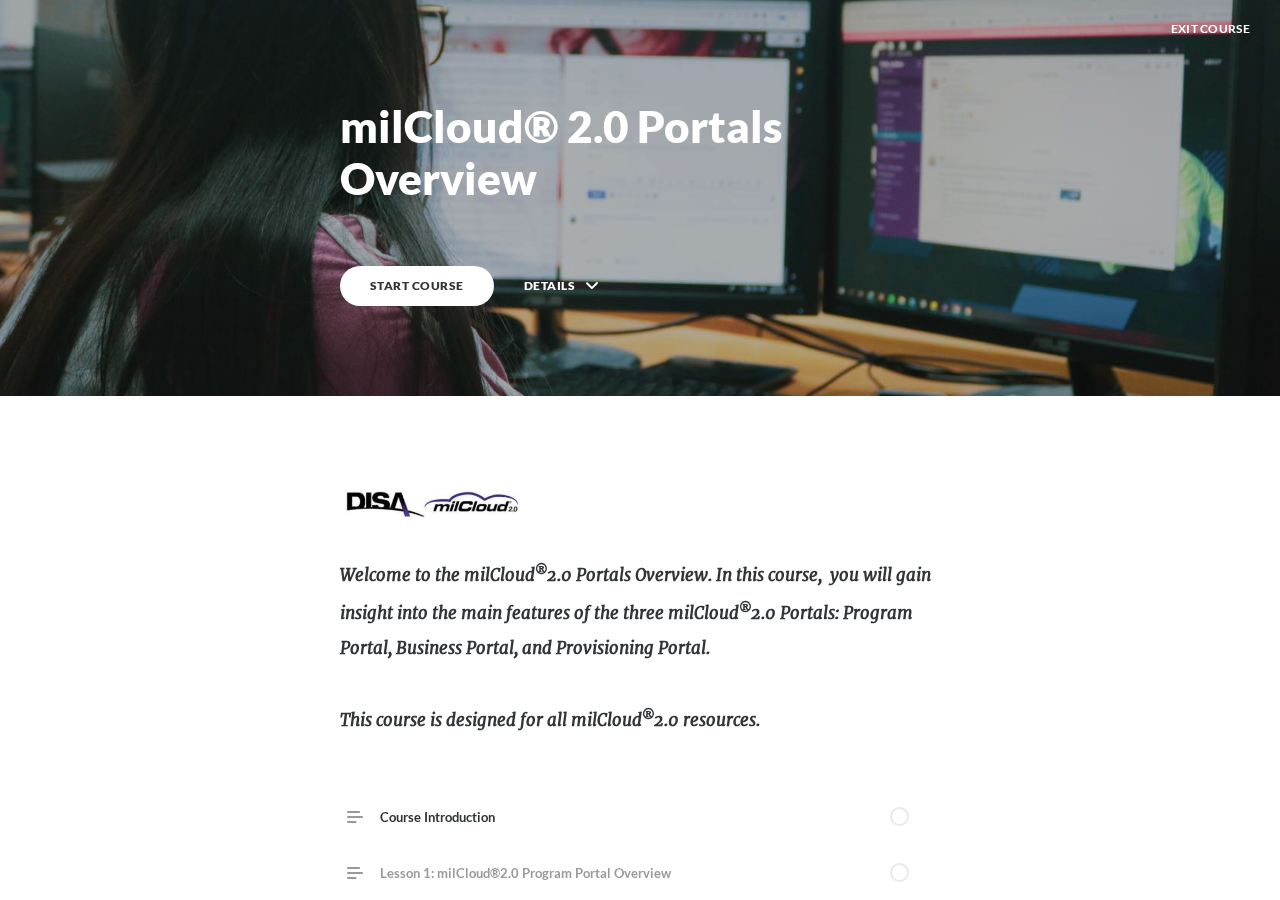
<file: mil-cloud-2-0-portals-overview-scorm12-lWF1DdvDab449db2-6fbb-4bf2-bd1d-866bd74cc6d7/scormcontent/index.html>
<!DOCTYPE html>
<html lang="en" class="">
  <head>
    <meta http-equiv="X-UA-Compatible" content="IE=edge,chrome=1">
    <meta name="viewport" content="width=device-width, initial-scale=1, maximum-scale=1">
    <meta charset="utf-8">

    <title>milCloud® 2.0 Portals Overview</title>

    <link type="text/css" rel="stylesheet" href="lib/icomoon.css">
    <link type="text/css" rel="stylesheet" href="lib/main.bundle.css">
    <script type="text/javascript" src="lib/player-0.0.11.min.js"></script>
    <script type="text/javascript" src="lib/lzwcompress.js"></script>

    <!-- Resize Hack -->
    <script type="text/javascript">
      window.resizeTo(screen.width, screen.height);
    </script>

  

    <!--[if lt IE 9]>
    <script src="//html5shiv.googlecode.com/svn/trunk/html5.js"></script>
    <![endif]-->
  </head>
  <body>
    <style>
      .brand--head, .brand--head *   { font-family: 'Lato' !important; }
      .brand--body, .brand--body *   { font-family: 'Merriweather' !important; }
      .brand--lhead, .brand--lhead * { font-family: 'Lato' !important; }
      .brand--lbody, .brand--lbody * { font-family: 'Merriweather' !important; }
      .brand--ui, .brand--ui *       { font-family: 'Lato' !important; }

      .brand--beforeHead:before { font-family: 'Lato' !important; }
      .brand--afterHead:after { font-family: 'Lato' !important; }

      .brand--background        { background-color: #EA2F36 !important; }
      .brand--background-all *  { background-color: #EA2F36 !important; }
      .brand--border            { border-color: #EA2F36 !important; }
      .brand--color             { color: #EA2F36 !important; }
      .brand--color-all *       { color: #EA2F36 !important; }
      .brand--shadow            { box-shadow: 0 0 0 0.2rem #EA2F36 !important; }
      .brand--shadow-all *      { box-shadow: 0 0 0 0.2rem #EA2F36 !important; }
      .brand--fill              { fill: #EA2F36 !important; }
      .brand--stroke            { stroke: #EA2F36 !important; }

      .brand--beforeBackground:before { background-color: #EA2F36 !important; }
      .brand--beforeBorder:before     { border-color: #EA2F36 !important; }
      .brand--beforeColor:before      { color: #EA2F36 !important; }

      .brand--afterBackground:after { background-color: #EA2F36 !important; }
      .brand--afterBorder:after     { border-color: #EA2F36 !important; }
      .brand--afterColor:after      { color: #EA2F36 !important; }

      /* should be applied to containers where links
         need to appear in brand color */
      .brand--linkColor a { color: #EA2F36 !important; }

      /* should be applied to containers where links
         need to change to brand color on hover */
      .brand--linkColorHover a:hover { color: #EA2F36 !important; }

      /* should be applied to any single element that
         needs to change color on hover */
      .brand--hoverColor:hover { color: #EA2F36 !important; }

      /* TODO: probably need a way to create a 5-10% darker/lighter color */
      .brand--linkColor a:hover,
      .button.brand--background:hover { opacity: .65 !important; }

      @media (min-width: 47.9375em) { /* 768px */
        .brand--min768--background { background-color: #EA2F36 !important; }
        .brand--min768--border     { border-color: #EA2F36 !important; }
        .brand--min768--color      { color: #EA2F36 !important; }
      }

      @media (max-width: 47.9375em) { /* 768px */
        .brand--max768--background { background-color: #EA2F36 !important; }
        .brand--max768--border     { border-color: #EA2F36 !important; }
        .brand--max768--color      { color: #EA2F36 !important; }
      }
    </style>
    <div id="app"></div>
    <script>
  (function(root) {
    window.labelSet = {"id":"W4JafOacJVXOd3J4Q2Gk5Czb","author":"aid|c0eb82a4-0444-45d4-b9bf-2aa771a1cfa2","name":"English","defaultId":1,"defaultSet":true,"labels":{"result":"result","search":"search","results":"results","quizNext":"NEXT","tabGroup":"Tab","codeGroup":"Code","noResults":"No results for","noteGroup":"Note","quizScore":"Your score","quizStart":"START QUIZ","courseExit":"EXIT COURSE","courseHome":"Home","lessonName":"Lesson","quizSubmit":"SUBMIT","quoteGroup":"Quote","salutation":"👋 Bye!","buttonGroup":"Button","courseStart":"START COURSE","embedViewOn":"VIEW ON","exitMessage":"You may now leave this page.","quizCorrect":"Correct","quizPassing":"PASSING","quizResults":"Quiz Results","courseResume":"RESUME COURSE","processStart":"START","processSwipe":"Swipe to continue","quizContinue":"Continue","quizLandmark":"Quiz","quizQuestion":"Question","courseDetails":"DETAILS","embedReadMore":"Read more","feedbackGroup":"Feedback","quizIncorrect":"Incorrect","quizTakeAgain":"TAKE AGAIN","sortingReplay":"REPLAY","accordionGroup":"Accordion","embedLinkGroup":"Embedded web content","lessonComplete":"COMPLETE","statementGroup":"Statement","storylineGroup":"Storyline","attachmentGroup":"File Attachment","embedPhotoGroup":"Embedded photo","embedVideoGroup":"Embedded video","playButtonLabel":"Play","processComplete":"Complete","processLandmark":"Process","processNextStep":"NEXT STEP","processStepName":"Step","seekSliderLabel":"Seek","sortingLandmark":"Sorting Activity","audioPlayerGroup":"Audio player. You can use the space bar to toggle playback and arrow keys to scrub.","buttonStackGroup":"Button stack","embedPlayerGroup":"Embedded media player","lessonRestricted":"Lessons must be completed in order","pauseButtonLabel":"Pause","scenarioComplete":"Scenario Complete!","scenarioContinue":"CONTINUE","scenarioTryAgain":"TRY AGAIN","textOnImageGroup":"Text on image","timelineLandmark":"Timeline","urlEmbedLandmark":"URL/Embed","videoPlayerGroup":"Video player. You can use the space bar to toggle playback and arrow keys to scrub.","blocksClickToFlip":"Click to flip","blocksPreposition":"of","bulletedListGroup":"Bulleted list","checkboxListGroup":"Checkbox list","imageAndTextGroup":"Image and text","imageGalleryGroup":"Image gallery","lessonPreposition":"of","numberedListGroup":"Numbered list","processLessonName":"Lesson","processStartAgain":"START AGAIN","scenarioStartOver":"START OVER","courseSkipToLesson":"SKIP TO LESSON","flashcardBackLabel":"Flashcard back","flashcardGridGroup":"Flashcard grid","nextFlashCardLabel":"Next flashcard","flashcardFrontLabel":"Flashcard front","flashcardStackGroup":"Flashcard stack","knowledgeCheckGroup":"Knowledge check","sortingCardsCorrect":"Cards Correct","hamburgerButtonLabel":"Course Overview Sidebar","lessonHeaderLandmark":"Lesson Header","numberedDividerGroup":"Numbered divider","lessonContentLandmark":"Lesson Content","lessonSidebarLandmark":"Lesson Sidebar","quizAnswerPlaceholder":"Type your answer here","labeledGraphicLandmark":"Labeled Graphic","previousFlashCardLabel":"Previous flashcard","processStepPreposition":"of","overviewPageTitleSuffix":"Overview","quizAcceptableResponses":"Acceptable responses","quizRequirePassingScore":"Must pass quiz before continuing","timelineCardGroupPrefix":"Timeline Card","labeledGraphicBubbleLabel":"Labeled graphic bubble","labeledGraphicMarkerLabel":"Labeled graphic marker","labeledGraphicNextMarkerLabel":"Next marker","labeledGraphicPreviousMarkerLabel":"Previous marker"},"deleted":false,"createdAt":"2020-06-26T14:04:09.247Z","updatedAt":"2020-06-26T14:04:09.247Z","iso639Code":"en","transferredAt":null};
    window.courseData = "[base64]/[base64]/[base64]/[base64]/[base64]";

    var quizId = null;
    var storylineId = null;
    var completionPercentage = 100;
    var reporting = 'completed-incomplete';

    var stuffToPick = [
      'SetBookmark',   // set identifier for bookmark
      'SetDataChunk',  // set a stringified object with lesson progress
      'GetDataChunk',  // retreive stringified object with lesson progress
      'SetReachedEnd', // tell LMS user completed course
      'SetFailed', // tell LMS user Failed course
      'SetPassed', // tell LMS user Passed the course
      'SetScore', // Report Users Score to the LMS (for Pass and fail)
      'GetStatus', // Get Current Status
      'ResetStatus', // Reset the Status
      'CreateResponseIdentifier', // Create question response
      'MatchingResponse', // Create question matching response
      'RecordMatchingInteraction', // Question Type
      'RecordFillInInteraction', // Question Type
      'RecordMultipleChoiceInteraction', // Question Type
      'Finish',
      'ConcedeControl'
    ];

    var LMSProxy = pick(stuffToPick, window.parent, Function.prototype);

    finish(0);

    var cache = getLMSData();

    function debounce(fn, delay) {
  var timer = null;

  return function () {
    var context = this, args = arguments;
    clearTimeout(timer);
    timer = setTimeout(function () {
      fn.apply(context, args);
    }, delay);
  };
}

function compress(data) {
  try {
    return JSON.stringify({
      v: 2,
      d: lzwCompress.pack(JSON.stringify(data)),
      cpv: "lWF1DdvD"
    });
  } catch(e) {
    return '';
  }
}

function decompress(stringData) {
  try {
    const data = JSON.parse(stringData);

    return data.d
      ? JSON.parse(lzwCompress.unpack(data.d))
      : data;
  } catch(e) {
    return {};
  }
}

function assign(target) {
  if (target === undefined || target === null) {
    throw new TypeError('assign: Cannot convert undefined or null to object');
  }

  var output = Object(target);

  for (var index = 1; index < arguments.length; index++) {
    var source = arguments[index];
    if (source !== undefined && source !== null) {
      for (var nextKey in source) {
        if (source.hasOwnProperty(nextKey)) {
          output[nextKey] = source[nextKey];
        }
      }
    }
  }
  return output;
}

function identity(value) {
  return value;
}

function bookmark(id) {
  var url = 'index.html#/lessons/' + id;

  LMSProxy.SetBookmark(url, '');
}

function completeOut(passed, reportParam) {
  var reportType = reportParam || reporting;

  if(passed) {
    switch(reportType) {
      case 'completed-incomplete':
      case 'completed-failed':
        LMSProxy.ResetStatus();
        LMSProxy.SetReachedEnd();
        break;

      case 'passed-incomplete':
      case 'passed-failed':
        LMSProxy.SetPassed();
        LMSProxy.SetReachedEnd();
        break;
    }
  } else {
    switch(reportType) {
      case 'passed-failed':
      case 'completed-failed':
        if(!isPassed()) {
          LMSProxy.SetFailed();
        }
        break;
    }
  }
}

var setDataChunk = debounce(function(data) {
  LMSProxy.SetDataChunk(data);
}, 1000);

function concatLMSData(data) {
  assign(cache, data);
  setDataChunk(compress(cache));
}

function exit() {
  LMSProxy.ConcedeControl();
}

function finish(totalProgress) {
  if (
    quizId === null &&
    storylineId === null &&
    completionPercentage != undefined &&
    totalProgress >= completionPercentage
  ) {
    completeOut(true);
  }
}

function finishQuiz(passed, score, id) {
  if (id == quizId) {
    reportScore(score);
    completeOut(passed);
  }
}

function finishStoryline(id, passed, isQuiz, score) {
  if (id == storylineId) {
    if (isQuiz) {
      reportScore(score);
      completeOut(passed, 'passed-failed');
    } else {
      completeOut(passed);
    }
  }
}

function stripHtml(title) {
  return title.replace(/<(?:.|\n)*?>/gm, '');
}

function shorten(title) {
  return title.charAt(0);
}

function buildResponseIdentifier(response) {
  var title = stripHtml(response.title);
  return LMSProxy.CreateResponseIdentifier(shorten(title), title);
}

function buildMatchingResponse(response) {
  var sourceTitle = stripHtml(response.source.title);
  var targetTitle = stripHtml(response.target.title);

  var source =
    LMSProxy.CreateResponseIdentifier(shorten(sourceTitle), sourceTitle);
  var target =
    LMSProxy.CreateResponseIdentifier(shorten(targetTitle), targetTitle);

  return new LMSProxy.MatchingResponse(source, target);
}

function cleanTitle(title) {
  return title.substr(0, 20).replace(/ /g, '_');
}

function titleToId(quiz, question, attempts) {
  return cleanTitle(quiz) + '_' + cleanTitle(question) + '_' + attempts;
}

function normalizeResult(correct) {
  return correct
    ? window.parent.INTERACTION_RESULT_CORRECT
    : window.parent.INTERACTION_RESULT_WRONG;
}

function reportAnswer(data) {
  var recorder = Function.prototype;
  var response;
  var correctResponses;

  var isCorrect = normalizeResult(data.isCorrect);
  var latency = data.latency;
  var title = data.questionTitle;
  var weighting = 1;
  var strId = titleToId(data.quizTitle, title, data.retryAttempts);

  switch (data.type) {
    case 'MULTIPLE_CHOICE':
    case 'MULTIPLE_RESPONSE':
      response = data.response.map(buildResponseIdentifier);
      correctResponses = data.correctResponse.map(buildResponseIdentifier);
      recorder = LMSProxy.RecordMultipleChoiceInteraction;
      break;

    case 'FILL_IN_THE_BLANK':
      response = data.response;
      correctResponses = data.correctResponse;
      recorder = LMSProxy.RecordFillInInteraction;
      break;

    case 'MATCHING':
      response = data.response.map(buildMatchingResponse);
      correctResponses = data.correctResponse.map(buildMatchingResponse);
      recorder = LMSProxy.RecordMatchingInteraction;
      break;
  }

  recorder(
    strId,
    response,
    isCorrect,
    correctResponses,
    title,
    weighting,
    latency,
    0
  );
}

function getLMSData() {
  var data = null;

  if(!cache) {
    data = LMSProxy.GetDataChunk();

    var result = data
      ? decompress(data)
      : {};

    return result;
  }

  return assign({}, cache);
}

function getProgress(initialProgress) {
  var decodeCourseProgress =
    root.Rise.decodeCourseProgress;

  var progress = assign({}, {
    progress: { lessons: {} }
  }, getLMSData()).progress;

  if(initialProgress) {
    return decodeCourseProgress(initialProgress, progress);
  }

  return progress;
}

function isExport() {
  return true;
}

function isPassed() {
  return LMSProxy.GetStatus() === window.parent.LESSON_STATUS_PASSED;
}

function pick(keys, obj, def) {
  return keys.reduce(function(memo, key) {
    if(obj[key] === undefined) {
      if(def !== undefined) {
        memo[key] = def;
      }
    } else {
      memo[key] = obj[key];
    }

    return memo;
  }, {});
}

function reportScore(score) {
  var highScore = Math.max(getLMSData().score || 0, score);
  concatLMSData({ score: highScore });

  LMSProxy.SetScore(highScore, 100, 0);
}

function resolvePath(path) {
  return ('assets/').concat(path);
}

function resolveFontPath(font) {
  return ('lib/fonts/').concat(font.key.split('/').reverse()[0]);
}

function setLessonProgress(lessonProgress) {
  var encodeLessonProgress =
    root.Rise.encodeLessonProgress;

  var currentProgress = getProgress();

  var lessons = assign(
    {},
    currentProgress.lessons,
    encodeLessonProgress(lessonProgress)
  );

  var progress = assign({}, currentProgress, { lessons: lessons });

  concatLMSData({ progress: progress });
}

function setCourseProgress(courseProgress) {
  var encodeCourseProgress =
    root.Rise.encodeCourseProgress;

  var currentProgress = getProgress();

  var progress = assign(
    {},
    currentProgress,
    encodeCourseProgress(courseProgress)
  );

  concatLMSData({ progress: progress });
}

function getMasteryScore(payload) {
  return payload.passingScore;
}

root.Rise = {
  completeLessons: identity,
  decodeCourseProgress: identity,
  encodeCourseProgress: identity,
  encodeLessonProgress: identity
};

root.Runtime = {
  bookmark: bookmark,
  exit: exit,
  finish: finish,
  finishQuiz: finishQuiz,
  finishStoryline: finishStoryline,
  getMasteryScore: getMasteryScore,
  getProgress: getProgress,
  isExport: isExport,
  reportAnswer: reportAnswer,
  resolveFontPath: resolveFontPath,
  resolvePath: resolvePath,
  setCourseProgress: setCourseProgress,
  setLessonProgress: setLessonProgress
};

  }(window));
</script>


    
      <script src="lib/main.bundle.js"></script>
    
  </body>
</html>
</file>
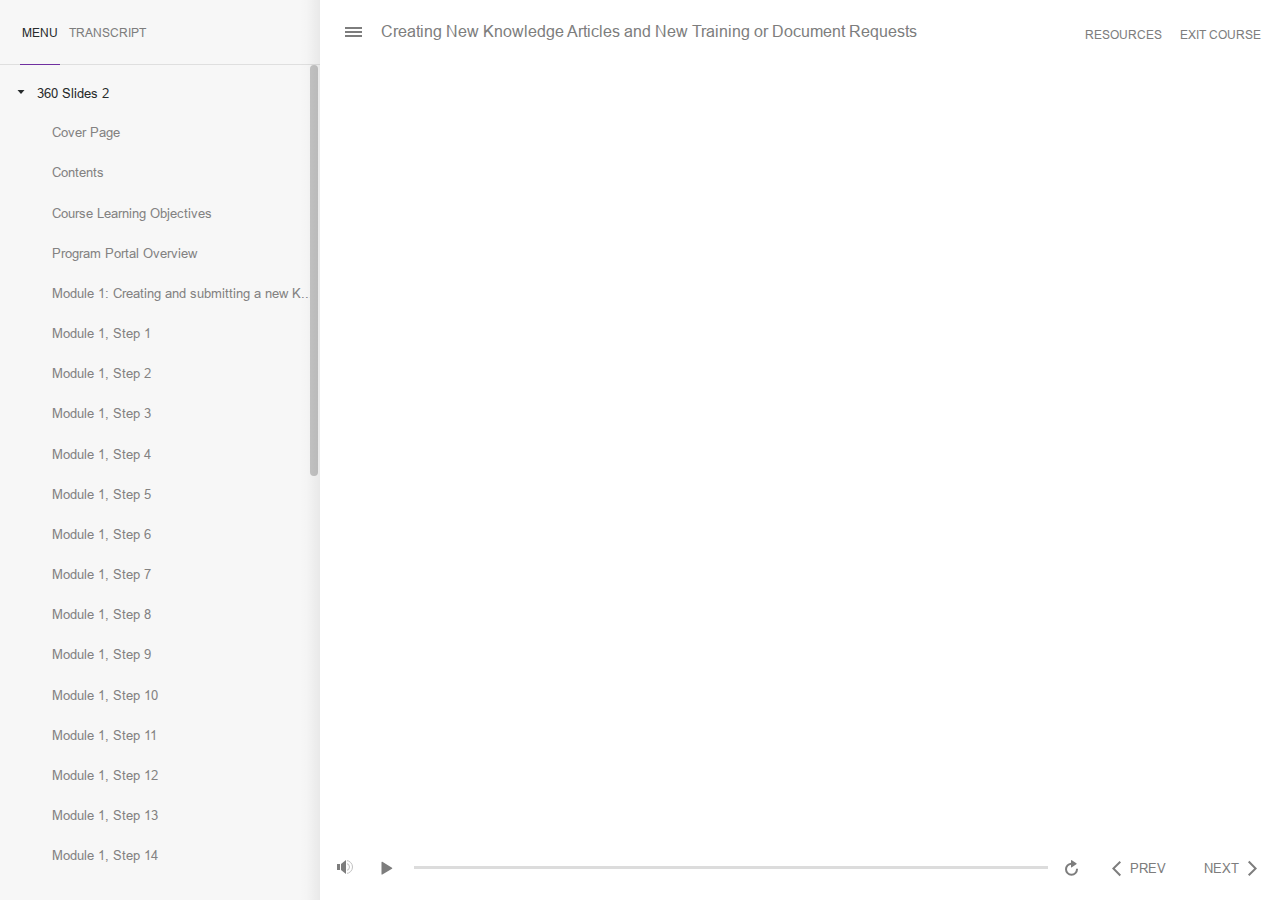
<file: CreatingNewKnowledgeArticlesandNewTrainingorDocumentRequestsb58b3cd9-0f5e-429e-8633-b3c019c62b66/index_lms.html>
<!DOCTYPE html>
<html lang="en-US">
<head>
  <meta charset="utf-8">
  <!-- Created using Storyline 360 - http://www.articulate.com  -->
  <!-- version: 3.45.23393.0 -->
  <title>Creating New Knowledge Articles and New Training or Document Requests</title>
  <meta http-equiv="x-ua-compatible" content="IE=edge" />
  <meta name="viewport" content="width=device-width, initial-scale=1.0, user-scalable=no, shrink-to-fit=no, minimal-ui" />
  <meta name="apple-mobile-web-app-capable" content="yes" />
  <style>
    html, body { height: 100%; padding: 0; margin: 0 }
    #app { height: 100%; width: 100%; }
  </style>
  <script src="lms/scormdriver.js" charset="utf-8"></script>
  <script>window.THREE = { };</script>
</head>
<body style="background: #FBFBFB" class="cs-HTML theme-unified">
  <!-- 360 -->
  <script>!function(e){function n(e,i){return e.test(i)}function i(e){var i=e||navigator.userAgent,o=i.split("[FBAN");if(void 0!==o[1]&&(i=o[0]),this.apple={phone:n(t,i),ipod:n(d,i),tablet:!n(t,i)&&n(s,i),device:n(t,i)||n(d,i)||n(s,i)},this.amazon={phone:n(h,i),tablet:!n(h,i)&&n(a,i),device:n(h,i)||n(a,i)},this.android={phone:n(h,i)||n(b,i),tablet:!n(h,i)&&!n(b,i)&&(n(a,i)||n(r,i)),device:n(h,i)||n(a,i)||n(b,i)||n(r,i)},this.windows={phone:n(l,i),tablet:n(p,i),device:n(l,i)||n(p,i)},this.other={blackberry:n(f,i),blackberry10:n(u,i),opera:n(c,i),firefox:n(A,i),chrome:n(w,i),device:n(f,i)||n(u,i)||n(c,i)||n(A,i)||n(w,i)},this.seven_inch=n(v,i),this.any=this.apple.device||this.android.device||this.windows.device||this.other.device||this.seven_inch,this.phone=this.apple.phone||this.android.phone||this.windows.phone,this.tablet=this.apple.tablet||this.android.tablet||this.windows.tablet,"undefined"==typeof window)return this}function o(){var e=new i;return e.Class=i,e}var t=/iPhone/i,d=/iPod/i,s=/iPad/i,b=/(?=.*\bAndroid\b)(?=.*\bMobile\b)/i,r=/Android/i,h=/(?=.*\bAndroid\b)(?=.*\bSD4930UR\b)/i,a=/(?=.*\bAndroid\b)(?=.*\b(?:KFOT|KFTT|KFJWI|KFJWA|KFSOWI|KFTHWI|KFTHWA|KFAPWI|KFAPWA|KFARWI|KFASWI|KFSAWI|KFSAWA)\b)/i,l=/IEMobile/i,p=/(?=.*\bWindows\b)(?=.*\bARM\b)/i,f=/BlackBerry/i,u=/BB10/i,c=/Opera Mini/i,w=/(CriOS|Chrome)(?=.*\bMobile\b)/i,A=/(?=.*\bFirefox\b)(?=.*\bMobile\b)/i,v=new RegExp("(?:Nexus 7|BNTV250|Kindle Fire|Silk|GT-P1000)","i");"undefined"!=typeof module&&module.exports&&"undefined"==typeof window?module.exports=i:"undefined"!=typeof module&&module.exports&&"undefined"!=typeof window?module.exports=o():"function"==typeof define&&define.amd?define("isMobile",[],e.isMobile=o()):e.isMobile=o()}(this);
    window.isMobile.apple.tablet = window.isMobile.apple.tablet ||
      (navigator.platform === 'MacIntel' && navigator.maxTouchPoints > 1);
    window.isMobile.apple.device = window.isMobile.apple.device || window.isMobile.apple.tablet;
    window.isMobile.tablet = window.isMobile.tablet || window.isMobile.apple.tablet;
    window.isMobile.any = window.isMobile.any || window.isMobile.apple.tablet;
  </script>

  <div id="focus-sink" aria-hidden="true" tabIndex="-1"></div>

  <div id="preso"></div>
  <script>
    window.DS = {};
    window.globals = {
      DATA_PATH_BASE: '',
      HAS_FRAME: true,
      HAS_SLIDE: true,

      lmsPresent: true,
      tinCanPresent: false,
      cmi5Present: false,
      aoSupport: false,
      scale: 'noscale',
      captureRc: false,
      browserSize: 'optimal',
      bgColor: '#FBFBFB',
      features: 'MultipleQuizTracking',
      themeName: 'unified',
      preloaderColor: '#8C8C8C',
      suppressAnalytics: false,
      productChannel: 'stable',
      publishSource: 'storyline',
      aid: 'aid|c0eb82a4-0444-45d4-b9bf-2aa771a1cfa2',
      cid: 'ec0a2bbc-f877-4fd7-81f4-057402860dff',
      playerVersion: '3.45.23393.0',
      maxIosVideoElements: 5,

      
      parseParams: function(qs) {
        if (window.globals.parsedParams != null) {
          return window.globals.parsedParams;
        }
        qs = (qs || window.location.search.substr(1)).split('+').join(' ');
        var params = {},
            tokens,
            re = /[?&]?([^=]+)=([^&]*)/g;

        while (tokens = re.exec(qs)) {
          params[decodeURIComponent(tokens[1]).trim()] =
            decodeURIComponent(tokens[2]).trim();
        }
        window.globals.parsedParams = params;
        return params;
      }

    };

    (function() {

      var classTypes = [ 'desktop', 'mobile', 'phone', 'tablet' ];

      var addDeviceClasses = function(prefix, testObj) {
        var curr, i;
        for (i = 0; i < classTypes.length; i++) {
          curr = classTypes[i];
          if (testObj[curr]) {
            document.body.classList.add(prefix + curr);
          }
        }
      };

      var params = window.globals.parseParams(),
          isDevicePreview = params.devicepreview === '1',
          isPhoneOverride = params.deviceType === 'phone' || (isDevicePreview && params.phone == '1'),
          isTabletOverride = (params.deviceType === 'tablet' || isDevicePreview) && !isPhoneOverride,
          isMobileOverride = isPhoneOverride || isTabletOverride;

      var deviceView = {
        desktop: !window.isMobile.any && !isMobileOverride,
        mobile: window.isMobile.any || isMobileOverride,
        phone: isPhoneOverride || (window.isMobile.phone && !isTabletOverride),
        tablet: isTabletOverride || window.isMobile.tablet
      };

      window.globals.deviceView = deviceView;
      window.isMobile.desktop = !window.isMobile.any;
      window.isMobile.mobile = window.isMobile.any;

      addDeviceClasses('view-', deviceView);

    })();
  </script>
  
  <script src='story_content/user.js' type=text/javascript></script>
  <div class="slide-loader"></div>

  <script type="text/javascript">
    var doc = document, loader = doc.body.querySelector('.slide-loader'); [ 1, 2, 3 ].forEach(function(n) { var d = doc.createElement('div'); d.style.backgroundColor = window.globals.preloaderColor; d.classList.add('mobile-loader-dot'); d.classList.add('dot' + n); loader.appendChild(d); });
  </script>

  <div class="mobile-load-title-overlay" style="display: none">
    <div class="mobile-load-title">Creating New Knowledge Articles and New Training or Document Requests</div>
  </div>

  <div class="mobile-chrome-warning"></div>

  <script>
    
    if (window.autoSpider && window.vInterfaceObject) {
      document.querySelector('.mobile-load-title-overlay').style.display = 'none';
    }
  </script>

  

  <link rel="stylesheet" href="html5/data/css/output.min.css" data-noprefix />
</body>
<script src="html5/lib/scripts/ds-bootstrap.min.js"></script>
</html>
</file>
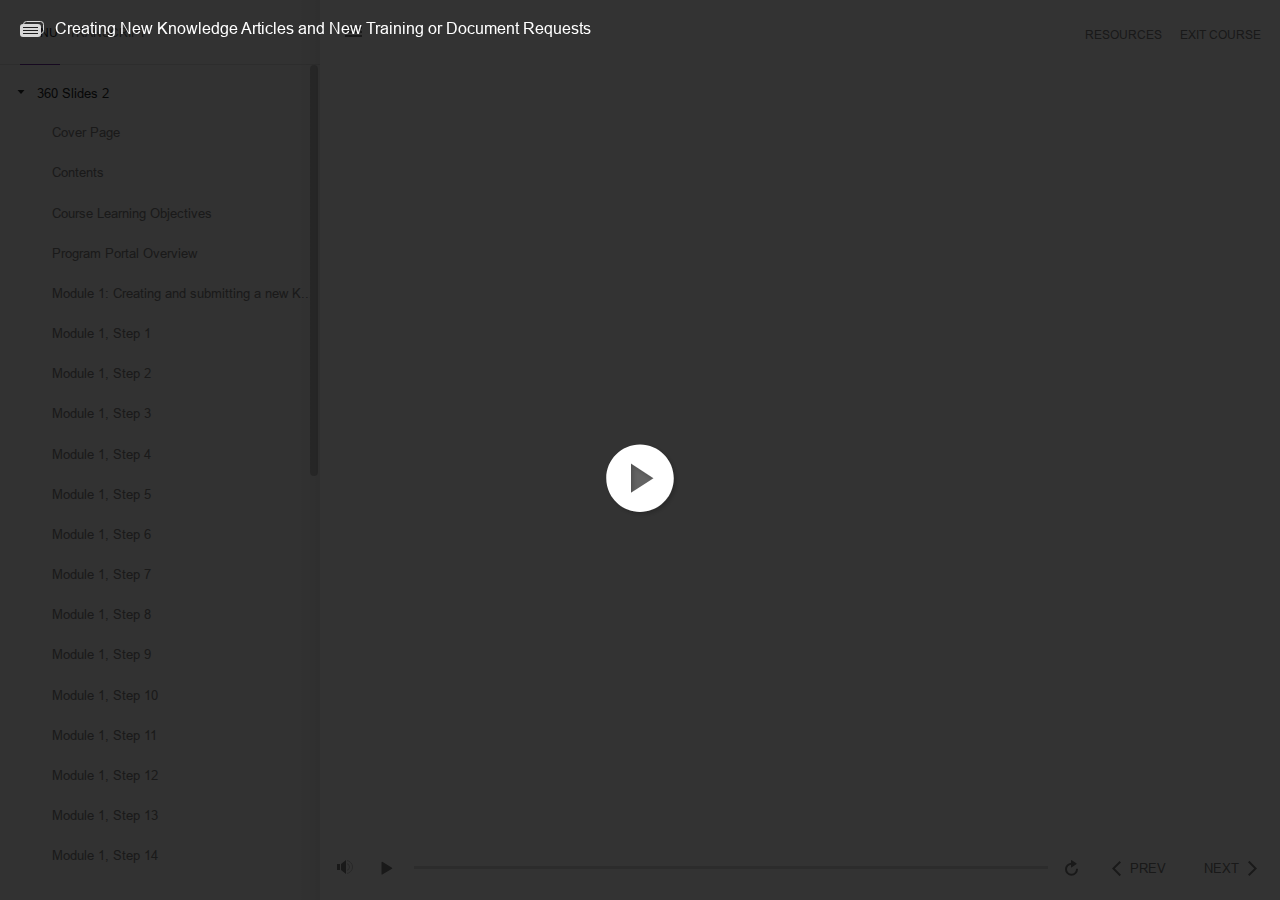
<file: CreatingNewKnowledgeArticlesandNewTrainingorDocumentRequestsb58b3cd9-0f5e-429e-8633-b3c019c62b66/story.html>
<!DOCTYPE html>
<html lang="en-US">
<head>
  <meta charset="utf-8">
  <!-- Created using Storyline 360 - http://www.articulate.com  -->
  <!-- version: 3.45.23393.0 -->
  <title>Creating New Knowledge Articles and New Training or Document Requests</title>
  <meta http-equiv="x-ua-compatible" content="IE=edge" />
  <meta name="viewport" content="width=device-width, initial-scale=1.0, user-scalable=no, shrink-to-fit=no, minimal-ui" />
  <meta name="apple-mobile-web-app-capable" content="yes" />
  <style>
    html, body { height: 100%; padding: 0; margin: 0 }
    #app { height: 100%; width: 100%; }
  </style>
  
  <script>window.THREE = { };</script>
</head>
<body style="background: #FBFBFB" class="cs-HTML theme-unified">
  <!-- 360 -->
  <script>!function(e){function n(e,i){return e.test(i)}function i(e){var i=e||navigator.userAgent,o=i.split("[FBAN");if(void 0!==o[1]&&(i=o[0]),this.apple={phone:n(t,i),ipod:n(d,i),tablet:!n(t,i)&&n(s,i),device:n(t,i)||n(d,i)||n(s,i)},this.amazon={phone:n(h,i),tablet:!n(h,i)&&n(a,i),device:n(h,i)||n(a,i)},this.android={phone:n(h,i)||n(b,i),tablet:!n(h,i)&&!n(b,i)&&(n(a,i)||n(r,i)),device:n(h,i)||n(a,i)||n(b,i)||n(r,i)},this.windows={phone:n(l,i),tablet:n(p,i),device:n(l,i)||n(p,i)},this.other={blackberry:n(f,i),blackberry10:n(u,i),opera:n(c,i),firefox:n(A,i),chrome:n(w,i),device:n(f,i)||n(u,i)||n(c,i)||n(A,i)||n(w,i)},this.seven_inch=n(v,i),this.any=this.apple.device||this.android.device||this.windows.device||this.other.device||this.seven_inch,this.phone=this.apple.phone||this.android.phone||this.windows.phone,this.tablet=this.apple.tablet||this.android.tablet||this.windows.tablet,"undefined"==typeof window)return this}function o(){var e=new i;return e.Class=i,e}var t=/iPhone/i,d=/iPod/i,s=/iPad/i,b=/(?=.*\bAndroid\b)(?=.*\bMobile\b)/i,r=/Android/i,h=/(?=.*\bAndroid\b)(?=.*\bSD4930UR\b)/i,a=/(?=.*\bAndroid\b)(?=.*\b(?:KFOT|KFTT|KFJWI|KFJWA|KFSOWI|KFTHWI|KFTHWA|KFAPWI|KFAPWA|KFARWI|KFASWI|KFSAWI|KFSAWA)\b)/i,l=/IEMobile/i,p=/(?=.*\bWindows\b)(?=.*\bARM\b)/i,f=/BlackBerry/i,u=/BB10/i,c=/Opera Mini/i,w=/(CriOS|Chrome)(?=.*\bMobile\b)/i,A=/(?=.*\bFirefox\b)(?=.*\bMobile\b)/i,v=new RegExp("(?:Nexus 7|BNTV250|Kindle Fire|Silk|GT-P1000)","i");"undefined"!=typeof module&&module.exports&&"undefined"==typeof window?module.exports=i:"undefined"!=typeof module&&module.exports&&"undefined"!=typeof window?module.exports=o():"function"==typeof define&&define.amd?define("isMobile",[],e.isMobile=o()):e.isMobile=o()}(this);
    window.isMobile.apple.tablet = window.isMobile.apple.tablet ||
      (navigator.platform === 'MacIntel' && navigator.maxTouchPoints > 1);
    window.isMobile.apple.device = window.isMobile.apple.device || window.isMobile.apple.tablet;
    window.isMobile.tablet = window.isMobile.tablet || window.isMobile.apple.tablet;
    window.isMobile.any = window.isMobile.any || window.isMobile.apple.tablet;
  </script>

  <div id="focus-sink" aria-hidden="true" tabIndex="-1"></div>

  <div id="preso"></div>
  <script>
    window.DS = {};
    window.globals = {
      DATA_PATH_BASE: '',
      HAS_FRAME: true,
      HAS_SLIDE: true,

      lmsPresent: false,
      tinCanPresent: false,
      cmi5Present: false,
      aoSupport: false,
      scale: 'noscale',
      captureRc: false,
      browserSize: 'optimal',
      bgColor: '#FBFBFB',
      features: 'MultipleQuizTracking',
      themeName: 'unified',
      preloaderColor: '#8C8C8C',
      suppressAnalytics: false,
      productChannel: 'stable',
      publishSource: 'storyline',
      aid: 'aid|c0eb82a4-0444-45d4-b9bf-2aa771a1cfa2',
      cid: 'ec0a2bbc-f877-4fd7-81f4-057402860dff',
      playerVersion: '3.45.23393.0',
      maxIosVideoElements: 5,

      
      parseParams: function(qs) {
        if (window.globals.parsedParams != null) {
          return window.globals.parsedParams;
        }
        qs = (qs || window.location.search.substr(1)).split('+').join(' ');
        var params = {},
            tokens,
            re = /[?&]?([^=]+)=([^&]*)/g;

        while (tokens = re.exec(qs)) {
          params[decodeURIComponent(tokens[1]).trim()] =
            decodeURIComponent(tokens[2]).trim();
        }
        window.globals.parsedParams = params;
        return params;
      }

    };

    (function() {

      var classTypes = [ 'desktop', 'mobile', 'phone', 'tablet' ];

      var addDeviceClasses = function(prefix, testObj) {
        var curr, i;
        for (i = 0; i < classTypes.length; i++) {
          curr = classTypes[i];
          if (testObj[curr]) {
            document.body.classList.add(prefix + curr);
          }
        }
      };

      var params = window.globals.parseParams(),
          isDevicePreview = params.devicepreview === '1',
          isPhoneOverride = params.deviceType === 'phone' || (isDevicePreview && params.phone == '1'),
          isTabletOverride = (params.deviceType === 'tablet' || isDevicePreview) && !isPhoneOverride,
          isMobileOverride = isPhoneOverride || isTabletOverride;

      var deviceView = {
        desktop: !window.isMobile.any && !isMobileOverride,
        mobile: window.isMobile.any || isMobileOverride,
        phone: isPhoneOverride || (window.isMobile.phone && !isTabletOverride),
        tablet: isTabletOverride || window.isMobile.tablet
      };

      window.globals.deviceView = deviceView;
      window.isMobile.desktop = !window.isMobile.any;
      window.isMobile.mobile = window.isMobile.any;

      addDeviceClasses('view-', deviceView);

    })();
  </script>
  
  <script src='story_content/user.js' type=text/javascript></script>
  <div class="slide-loader"></div>

  <script type="text/javascript">
    var doc = document, loader = doc.body.querySelector('.slide-loader'); [ 1, 2, 3 ].forEach(function(n) { var d = doc.createElement('div'); d.style.backgroundColor = window.globals.preloaderColor; d.classList.add('mobile-loader-dot'); d.classList.add('dot' + n); loader.appendChild(d); });
  </script>

  <div class="mobile-load-title-overlay" style="display: none">
    <div class="mobile-load-title">Creating New Knowledge Articles and New Training or Document Requests</div>
  </div>

  <div class="mobile-chrome-warning"></div>

  <script>
    
    if (window.autoSpider && window.vInterfaceObject) {
      document.querySelector('.mobile-load-title-overlay').style.display = 'none';
    }
  </script>

  

  <link rel="stylesheet" href="html5/data/css/output.min.css" data-noprefix />
</body>
<script src="html5/lib/scripts/ds-bootstrap.min.js"></script>
</html>
</file>
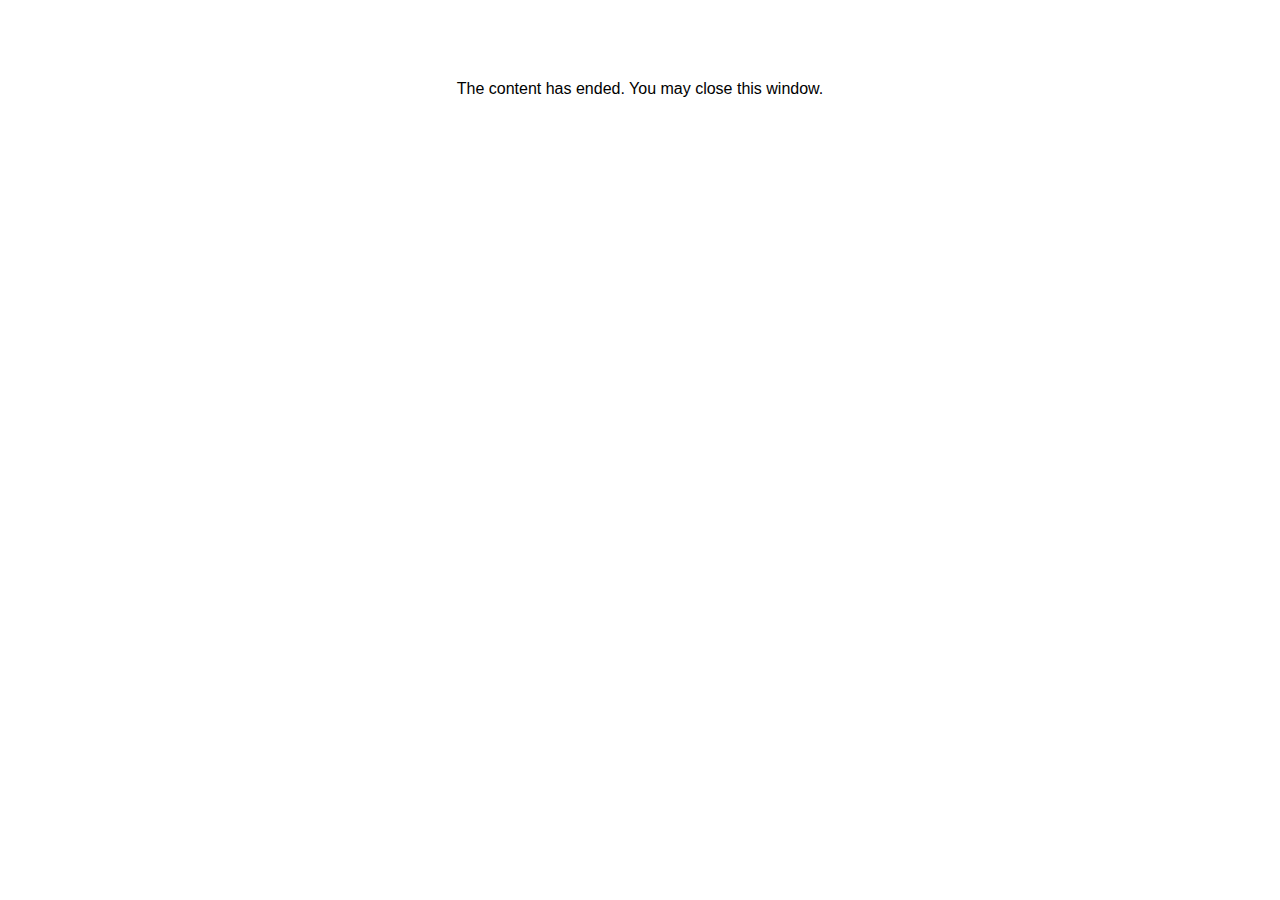
<file: CreatingNewKnowledgeArticlesandNewTrainingorDocumentRequestsb58b3cd9-0f5e-429e-8633-b3c019c62b66/lms/goodbye.html>
<html><body bgcolor="#ffffff">
<center>
<br><br><br><br><font face="Arial, articulate, tahoma, arial" size="3" color: "#333333">
The content has ended. You may close this window.
</font>
</center>
</body></html>
</file>
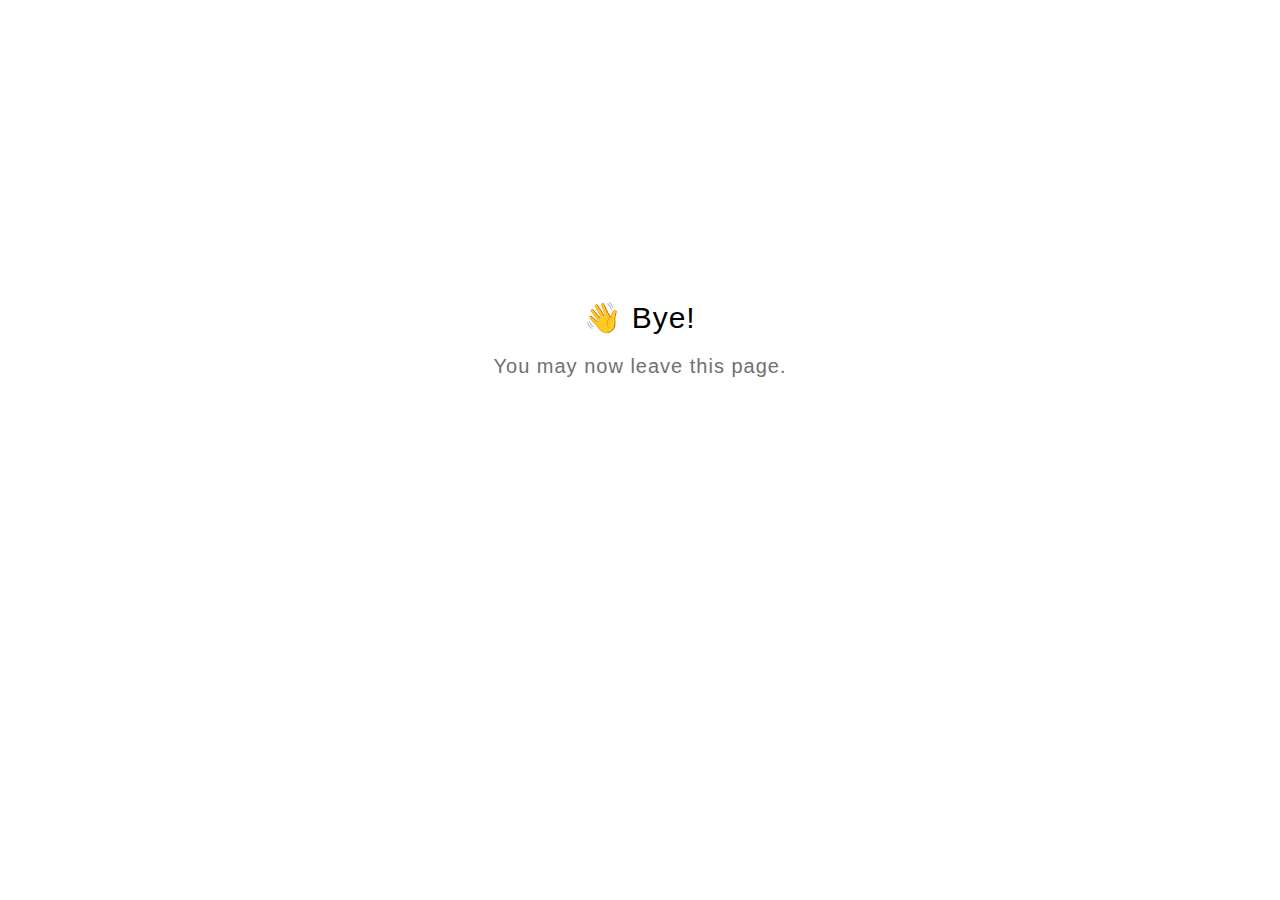
<file: mil-cloud-2-0-portals-overview-scorm12-lWF1DdvDab449db2-6fbb-4bf2-bd1d-866bd74cc6d7/scormdriver/goodbye.html>
<html>
  <head>
    <meta charset="utf-8" lang="en">
    <style>
      html {
        font-size: 20px;
        font-family: 'lato', sans-serif;
        font-weight: lighter;
        letter-spacing: 0.05rem;
      }

      .goodbye-container {
        text-align: center;
        margin-top: 15rem;
      }

      .bye-message {
        font-size: 1.5rem;
      }

      .exit-text {
        color: #707070;
        margin-top: 1rem;
      }
    </style>
  </head>
  <body>
    <div class="goodbye-container">
      <div class="bye-message">👋 Bye!</div>
      <div class="exit-text">You may now leave this page.</div>
    </div>
  </body>
</html>
</file>
<file: mil-cloud-2-0-portals-overview-scorm12-lWF1DdvDab449db2-6fbb-4bf2-bd1d-866bd74cc6d7/scormcontent/lib/icomoon.css>
@font-face {
	font-family: 'icomoon';
	src:  url('fonts/icomoon.ttf') format('truetype'),
				url('fonts/icomoon.woff') format('woff');
	font-weight: normal;
	font-style: normal;
}

[class^="icon-"], [class*=" icon-"] {
	/* use !important to prevent issues with browser extensions that change fonts */
	font-family: 'icomoon' !important;
	speak: none;
	font-style: normal;
	font-weight: normal;
	font-variant: normal;
	text-transform: none;
	line-height: 1;

	/* Better Font Rendering =========== */
	-webkit-font-smoothing: antialiased;
	-moz-osx-font-smoothing: grayscale;
}

.icon-edit-author-name:before {
	content: "\e976";
}
.icon-lock:before {
	content: "\e977";
}
.icon-checkmark-valid:before {
	content: "\e95d";
}
.icon-close-media-panel:before {
	content: "\e95e";
}
.icon-trash4:before {
	content: "\e95f";
}
.icon-x-invalid-url:before {
	content: "\e960";
}
.icon-attach2:before {
	content: "\e961";
}
.icon-bold:before {
	content: "\e962";
}
.icon-fontcolor:before {
	content: "\e963";
}
.icon-fontsize:before {
	content: "\e964";
}
.icon-italic:before {
	content: "\e965";
}
.icon-link:before {
	content: "\e966";
}
.icon-orderedlist:before {
	content: "\e967";
}
.icon-quote:before {
	content: "\e968";
}
.icon-unorderedlist:before {
	content: "\e969";
}
.icon-feedback:before {
	content: "\e910";
}
.icon-review:before {
	content: "\e911";
}
.icon-customizable:before {
	content: "\e908";
}
.icon-design:before {
	content: "\e909";
}
.icon-interactions:before {
	content: "\e90a";
}
.icon-questions:before {
	content: "\e90b";
}
.icon-scenarios2:before {
	content: "\e90c";
}
.icon-slides:before {
	content: "\e90d";
}
.icon-desktop:before {
	content: "\e902";
}
.icon-expressions:before {
	content: "\e903";
}
.icon-poses:before {
	content: "\e904";
}
.icon-retina:before {
	content: "\e905";
}
.icon-scenarios:before {
	content: "\e906";
}
.icon-transparency:before {
	content: "\e907";
}
.icon-Master-01:before {
	content: "\e934";
}
.icon-Master-02:before {
	content: "\e93a";
}
.icon-Master-03:before {
	content: "\e939";
}
.icon-Master-04:before {
	content: "\e936";
}
.icon-Master-05:before {
	content: "\e93b";
}
.icon-Master-06:before {
	content: "\e935";
}
.icon-Master-07:before {
	content: "\e937";
}
.icon-Master-08:before {
	content: "\e938";
}
.icon-Master-09:before {
	content: "\e922";
}
.icon-Master-10:before {
	content: "\e926";
}
.icon-Master-11:before {
	content: "\e924";
}
.icon-Master-12:before {
	content: "\e928";
}
.icon-Master-13:before {
	content: "\e923";
}
.icon-Master-14:before {
	content: "\e925";
}
.icon-Master-15:before {
	content: "\e929";
}
.icon-Master-16:before {
	content: "\e927";
}
.icon-Master-17:before {
	content: "\e92b";
}
.icon-Master-18:before {
	content: "\e92c";
}
.icon-Master-19:before {
	content: "\e92d";
}
.icon-Master-20:before {
	content: "\e92e";
}
.icon-Master-21:before {
	content: "\e92f";
}
.icon-Master-22:before {
	content: "\e930";
}
.icon-Master-23:before {
	content: "\e931";
}
.icon-Master-24:before {
	content: "\e932";
}
.icon-Master-25:before {
	content: "\e933";
}
.icon-Master-26:before {
	content: "\e92a";
}
.icon-check-circle:before {
	content: "\e803";
}
.icon-trash:before {
	content: "\e804";
}
.icon-rotation:before {
	content: "\e91a";
}
.icon-vector:before {
	content: "\e91b";
}
.icon-mute:before {
	content: "\e90e";
}
.icon-volume:before {
	content: "\e90f";
}
.icon-logo:before {
	content: "\e805";
}
.icon-share:before {
	content: "\e801";
}
.icon-sorting:before {
	content: "\e91c";
}
.icon-more:before {
	content: "\e91d";
}
.icon-copy:before {
	content: "\e951";
}
.icon-clock:before {
	content: "\e915";
}
.icon-quotes-left:before {
	content: "\e918";
}
.icon-list-numbered:before {
	content: "\e916";
}
.icon-list2:before {
	content: "\e917";
}
.icon-plus:before {
	content: "\e60a";
}
.icon-info:before {
	content: "\e974";
}
.icon-cross:before {
	content: "\e913";
}
.icon-checkmark:before {
	content: "\e975";
}
.icon-arrow-up2:before {
	content: "\e959";
}
.icon-arrow-down2:before {
	content: "\e95a";
}
.icon-sort-alpha-asc:before {
	content: "\e912";
}
.icon-rtf:before {
	content: "\e94b";
}
.icon-doc:before {
	content: "\e94a";
}
.icon-pdf:before {
	content: "\e94c";
}
.icon-ppt:before {
	content: "\e94d";
}
.icon-file:before {
	content: "\e94e";
}
.icon-xls:before {
	content: "\e94f";
}
.icon-zip:before {
	content: "\e950";
}
.icon-file-alt:before {
	content: "\e944";
}
.icon-doc-alt:before {
	content: "\e943";
}
.icon-pdf-alt:before {
	content: "\e945";
}
.icon-ppt-alt:before {
	content: "\e946";
}
.icon-rtf-alt:before {
	content: "\e947";
}
.icon-xls-alt:before {
	content: "\e948";
}
.icon-zip-alt:before {
	content: "\e949";
}
.icon-attach:before {
	content: "\e942";
}
.icon-reload:before {
	content: "\e941";
}
.icon-trash2:before {
	content: "\e60d";
}
.icon-arrow-left:before {
	content: "\e608";
}
.icon-arrow-right:before {
	content: "\e609";
}
.icon-check-alt:before {
	content: "\e606";
}
.icon-password-view:before {
	content: "\e972";
}
.icon-password-hide:before {
	content: "\e973";
}
.icon-view-grid:before {
	content: "\e96c";
}
.icon-grid-view:before {
	content: "\e96c";
}
.icon-view-list:before {
	content: "\e96d";
}
.icon-list-view:before {
	content: "\e96d";
}
.icon-blocks:before {
	content: "\e95b";
}
.icon-list3:before {
	content: "\e95c";
}
.icon-export:before {
	content: "\e958";
}
.icon-screencast:before {
	content: "\e957";
}
.icon-cursor:before {
	content: "\e956";
}
.icon-documents:before {
	content: "\e952";
}
.icon-duplicate:before {
	content: "\e952";
}
.icon-trash3:before {
	content: "\e953";
}
.icon-Article:before {
	content: "\e93c";
}
.icon-Interaction:before {
	content: "\e93d";
}
.icon-Quiz:before {
	content: "\e93e";
}
.icon-Video:before {
	content: "\e93f";
}
.icon-trashcan:before {
	content: "\e921";
}
.icon-marker_style:before {
	content: "\e920";
}
.icon-photo:before {
	content: "\e91f";
}
.icon-microphone:before {
	content: "\e91e";
}
.icon-plus2:before {
	content: "\e800";
}
.icon-processing:before {
	content: "\e607";
}
.icon-menu:before {
	content: "\e602";
}
.icon-headset:before {
	content: "\e603";
}
.icon-list:before {
	content: "\e604";
}
.icon-video:before {
	content: "\e605";
}
.icon-mail:before {
	content: "\e954";
}
.icon-remove:before {
	content: "\e955";
}
.icon-up-level-2:before {
	content: "\e96e";
}
.icon-up-level-list-2:before {
	content: "\e96f";
}
.icon-plus-circle:before {
	content: "\e802";
}
.icon-up-level:before {
	content: "\e970";
}
.icon-up-level-list:before {
	content: "\e971";
}
.icon-eye:before {
	content: "\e96b";
}
.icon-tick:before {
	content: "\e900";
}
.icon-check:before {
	content: "\e901";
}
.icon-link-alt:before {
	content: "\e919";
}
.icon-chevron-down:before {
	content: "\e60b";
}
.icon-chevron-up:before {
	content: "\e60c";
}
.icon-chevron-left:before {
	content: "\e600";
}
.icon-chevron:before {
	content: "\e601";
}
.icon-chevron-right:before {
	content: "\e601";
}
.icon-close-small:before {
	content: "\e940";
}
.icon-pie-chart:before {
	content: "\e914";
}
.icon-alert:before {
	content: "\e96a";
}
</file>
<file: mil-cloud-2-0-portals-overview-scorm12-lWF1DdvDab449db2-6fbb-4bf2-bd1d-866bd74cc6d7/scormcontent/lib/main.bundle.css>
@charset "UTF-8";a,abbr,acronym,address,applet,article,aside,audio,big,blockquote,body,canvas,caption,center,cite,code,dd,del,details,dfn,div,dl,dt,em,embed,fieldset,figcaption,figure,footer,form,h1,h2,h3,h4,h5,h6,header,hgroup,html,iframe,img,ins,kbd,label,legend,li,mark,menu,nav,object,ol,output,p,pre,q,ruby,s,samp,section,small,span,strike,strong,sub,summary,sup,table,tbody,td,tfoot,th,thead,time,tr,tt,u,ul,var,video{margin:0;padding:0;border:0;font-size:100%;font:inherit;vertical-align:baseline}article,aside,details,figcaption,figure,footer,header,hgroup,menu,nav,section{display:block}body{line-height:1}ol,ul{list-style:none}blockquote,q{quotes:none}blockquote:after,blockquote:before,q:after,q:before{content:""}table{border-collapse:collapse;border-spacing:0}input::-ms-clear{display:none}.bigHeadMode .avatar__image,.bigHeadMode .course-collaborators-author__avatar,.bigHeadMode .item-lock__avatar,.bigHeadMode .lesson-header__author img,.bigHeadMode .overview__author-image,.bigHeadMode .select-author__image,.bigHeadMode .user-info__profile{transform:rotate(0) scale(2);transform-origin:center;transition:transform .3s ease-in-out}.bigHeadMode .avatar__image:hover,.bigHeadMode .course-collaborators-author__avatar:hover,.bigHeadMode .item-lock__avatar:hover,.bigHeadMode .lesson-header__author img:hover,.bigHeadMode .overview__author-image:hover,.bigHeadMode .select-author__image:hover,.bigHeadMode .user-info__profile:hover{transform:rotate(1turn) scale(1)}button{margin:0;padding:0;border:none;border-radius:0;font:inherit;color:inherit;background:none;-webkit-appearance:none;-moz-appearance:none;appearance:none}@-ms-viewport{width:device-width}@viewport{width:device-width}*{box-sizing:border-box}body,html{background:#f5f5f5}html{max-width:100vw;overflow-x:hidden;overflow-y:auto;font-size:62.5%;-webkit-font-smoothing:antialiased;-moz-osx-font-smoothing:grayscale}body,html{height:100%;overflow:hidden}body{margin:0;line-height:1.5;font-family:lato,sans-serif;font-size:1.6em;color:#313537}@keyframes slide-in{to{transform:translateX(0)}}@keyframes fade-out{0%{opacity:1}to{opacity:0;visibility:hidden}}#app,#innerApp,.transition-group{height:100%;overflow:hidden}@-moz-document url-prefix(){a,div,span{outline-color:#000}}:-webkit-full-screen-ancestor:not(iframe){animation-name:none!important}.browser-support{position:fixed;bottom:0;left:0;right:0;z-index:999}.browser-support__inner{position:relative;padding:2.5rem;background-color:#282828;text-align:left;font-weight:700;font-size:1.4rem;letter-spacing:.02rem}@media (min-width:48em){.browser-support__inner{text-align:center}}.browser-support__text{color:#a2acb0}.browser-support__text--full{display:none}@media (min-width:48em){.browser-support__text--full{display:inline}}@media (min-width:48em){.browser-support__text--mobile{display:none}}.browser-support__link{color:#fff;text-decoration:none}.browser-support__link>.icon{font-size:.75rem;margin-left:.3rem}.browser-support__dismiss{position:absolute;top:50%;right:3rem;width:3.4rem;height:3.4rem;line-height:3.4rem;margin-top:-1.7rem;border-radius:50%;background-color:#fafafa;border:none;padding:0;cursor:pointer;text-align:center}.browser-support__dismiss-icon{display:inline-block;font-size:3rem;line-height:normal!important;margin-top:-.25rem}.curtain{margin:2.9rem 0;max-width:50%;text-align:center}.curtain__cancel{margin-top:5rem}.curtain__container{align-items:center;background:#fff;bottom:0;display:flex;justify-content:center;left:0;position:fixed;right:0;top:0;z-index:9000}.curtain__title{color:#313537;font-size:3.2rem;font-weight:300;letter-spacing:-.1px;margin-bottom:1.5rem}.curtain__description{color:#4a4a4a;opacity:.8;line-height:1.77;width:43rem;font-size:1.3rem;letter-spacing:.5px;margin-bottom:3rem}.curtain__text{margin-top:3rem;font-size:2.4rem;font-weight:300}.curtain__spinner{width:3.2rem;height:3.2rem;border:.2rem solid rgba(49,53,55,.5);border-left-color:rgba(49,53,55,.15);animation:spin 1.5s linear infinite;border-radius:50%;margin:0 auto}.curtain__spinner--reconnect{width:5.1rem;height:5.1rem;margin-bottom:1.5rem}.button{-webkit-appearance:none;font-size:inherit;font-family:lato,sans-serif;border:0;padding:0;background:transparent;cursor:pointer}.button,.button--menu{display:inline-block;color:#313537}.button--menu{position:relative;height:4rem;width:4rem;top:-1rem;left:-1rem;padding:1rem;font-weight:900;font-size:3rem;line-height:1.6rem;text-transform:uppercase;transition:color .3s}.button--menu i{margin-top:-.4rem}.button--menu i,.button--menu i:after,.button--menu i:before{position:absolute;top:50%;left:1rem;display:block;height:.2rem;width:1.5rem;background:#313537}.button--menu i:after,.button--menu i:before{content:"";position:absolute;top:-.4rem;left:0;right:0}.button--menu i:after{top:auto;bottom:-.4rem}.button--menu:hover{color:#61696d}.button--menu:hover:after,.button--menu:hover:before{background:#61696d}.button--sidebar{position:fixed;left:0;bottom:0;width:36rem;height:5.2rem;padding:1.5rem 0}.button--sidebar-basic{width:100%;padding:1.85rem 0}.button--sidebar,.button--sidebar-basic{text-transform:uppercase;font-weight:900;font-size:1.2rem;letter-spacing:.08rem;color:#fff;background-color:#313537!important}.button--sidebar-basic [class*=icon-],.button--sidebar [class*=icon-]{display:inline-block;width:2.2rem;height:2.2rem;margin-right:.8rem;vertical-align:5%;line-height:2.2rem;font-size:1rem;color:#313537;border-radius:50%;background:#fff}.button--done{min-width:12.5rem;height:3.3rem;padding:0 3rem;line-height:3.3rem;letter-spacing:.16rem;border-radius:3.3rem;-webkit-font-smoothing:antialiased}.button--done,.button--header{text-transform:uppercase;text-align:center;font-weight:900;font-size:1.2rem;color:#313537;background:#fff}.button--header{height:2.5rem;padding:0 1.5rem;line-height:2.5rem;letter-spacing:.12rem;border-radius:2.5rem}.button--header-done,.button--inverted,.button--outline{padding:.25rem 2rem;text-transform:uppercase;text-align:center;font-weight:700;font-size:1.2rem;letter-spacing:.12rem;border-radius:2.5rem}.button+.button--header-done,.button+.button--inverted,.button+.button--outline{margin-left:1.5rem}.button--header-done,.button--inverted,button.button--outline{padding:.4rem 2rem}.button--next,.button--submit{padding:1.5rem 3rem;min-width:13rem;text-transform:uppercase;font-size:1.2rem;font-weight:900;color:#fff;background:#d6d7d7;transition:background .3s}.button--next:hover,.button--submit:hover{transition:background 0}.button--submit{pointer-events:none}.button--submit-active{pointer-events:inherit;background:#50abf1}.button--outline{background:#fff;border:1px solid rgba(49,53,55,.4)}.button--outline-transparent{background:initial}.button--outline:focus,.button--outline:hover,.menu--active .button--outline{border-color:#313537}.button--header-done,.button--inverted{color:#fff;border:1px solid rgba(49,53,55,.4);background:#313537}.button--header-done.button--disabled{opacity:.2;margin-left:1.5rem}.button--signin{display:inline-block;cursor:pointer;outline:none;-webkit-user-select:none;-moz-user-select:none;-ms-user-select:none;user-select:none;text-decoration:none;transition:box-shadow 90ms ease-in-out,transform 90ms ease-in-out;font-family:lato,sans-serif;padding:0 3.5rem;height:4.5rem;line-height:4.5rem;font-size:1.4rem;font-weight:700;color:#fff;border-width:0;border-radius:2.25rem;background:#4fbdf4}.button--signin:focus,.button--signin:hover{box-shadow:inset 0 -1px rgba(0,0,0,.2)}.button--signin:active{box-shadow:inset 0 1px rgba(0,0,0,.2),inset 0 100px rgba(0,0,0,.1);transform:translateY(1px)}.button--disabled{opacity:.5;cursor:not-allowed}.button--controls{height:3rem;padding:0 2rem;line-height:2.3rem;text-transform:none;text-align:center;font-weight:400;font-size:1.2rem;letter-spacing:0;background:#fff;border-radius:2.3rem;border:1px solid rgba(49,53,55,.2)}.button+.button--controls{margin-left:1.5rem}.button--controls:hover{border-color:rgba(49,53,55,.8)}.button--extraPadding{padding:1.15rem 4.8rem}.courseExit{position:absolute;background:none;border:none;padding:0;font-family:lato,sans-serif;font-size:1.2rem;font-weight:700;letter-spacing:.03rem;text-transform:uppercase;color:#959fa5;cursor:pointer;z-index:1000}.courseExit--standard{top:1.5rem;right:2rem}@media (max-width:47.9375em){.courseExit--standard{display:none}}.courseExit--mobile{display:none}@media (max-width:47.9375em){.courseExit--mobile{display:block;height:5rem;top:0;right:1.8rem;padding-left:1.8rem;font-size:1.1rem;letter-spacing:.02rem}}.courseExit--overview{top:2rem;right:3rem;color:#fff;opacity:1;transition:opacity .3s}@media (max-width:47.9375em){.courseExit--overview{right:2rem;font-size:1.1rem;letter-spacing:.02rem}}.overview--will-enter .courseExit--overview,.overview--will-exit .courseExit--overview{opacity:0}.audio-player{display:flex;flex:1;padding:.3rem}.audio-player__housing{display:flex;flex:1;align-items:center;flex-direction:row;flex-wrap:nowrap;-webkit-user-select:none;-moz-user-select:none;-ms-user-select:none;user-select:none;height:4.4rem;margin-bottom:2rem}.audio-player__play{position:relative;width:2.5rem;height:100%;cursor:pointer}.audio-player__play:before{content:"";position:absolute;display:block;height:0;width:0;top:50%;transform:translateY(-50%);border-left:.5rem solid transparent;border-right:.5rem solid transparent;border-color:transparent #313537;border-style:solid;border-width:.5rem 0 .5rem .8rem;background:transparent}.audio-player__play--pause{padding-left:.3rem}.audio-player__play--pause:before{transform:translate3d(.3rem,-50%,0)}.audio-player__play--pause:after,.audio-player__play--pause:before{content:"";position:absolute;display:block;top:50%;width:.2rem;height:1rem;border-left:0 solid transparent;border-right:0 solid transparent;border-color:transparent #313537;border-style:solid;border-width:0;background:#313537}.audio-player__play--pause:after{transform:translate3d(-.3rem,-50%,0)}.audio-player__tracker{position:relative;width:100%;height:100%;flex-shrink:100;cursor:pointer;margin:auto 0}.audio-player__tracker:after{right:0;background:#eaeaeb}.audio-player__tracker-bar,.audio-player__tracker:after{content:"";position:absolute;top:0;bottom:0;left:0;margin:auto 0;height:.1rem}.audio-player__tracker-bar{display:block;width:0;background:#50abf1;z-index:1}.audio-player__tracker-handle{content:"";display:block;position:absolute;top:0;left:0;bottom:0;margin:auto 0;height:1.3rem;width:1.3rem;border-radius:50%;box-shadow:0 .1rem .4rem 0 rgba(0,0,0,.2);z-index:1;background:#50abf1;transform:translateX(-.6rem)}.audio-player__timer{position:relative;height:100%;padding:0 0 0 1.5rem;line-height:4.4rem;font-size:1rem;font-family:lato,sans-serif;font-weight:700;white-space:nowrap;cursor:default}.audio-player__volume{display:none;height:100%;width:2.3rem;text-align:right;line-height:3.3rem;font-size:1.6rem;cursor:pointer}.audio-player__volume .icon-volume{display:inline-block}.audio-player__volume--muted .icon-volume,.audio-player__volume .icon-mute{display:none}.audio-player__volume--muted .icon-mute{display:inline-block}.blocks-lesson{background:#fff;padding-bottom:2rem}@media (min-width:48em){.blocks-lesson{padding-bottom:9.5rem}}.block-text{padding:3rem 0;transition:padding .5s;font-size:1.7rem}@media print{.block-text{font-size:1.3rem}}.block-text input{background:none;border:0;outline:none;text-overflow:ellipsis;word-wrap:break-word}.block-text p{margin-bottom:3.4rem;font-family:merriweather,serif;font-weight:400;line-height:1.941176470588235}.block-text p:last-child{margin-bottom:0}.block-text table+*{margin-top:3.4rem}.block-text h2{padding:.8rem 0;line-height:1.25;font-size:2.8rem;font-weight:700}@media (min-width:45em){.block-text h2{font-size:3.2rem}}@media print{.block-text h2{font-size:2.2rem}}.block-text h2 p{line-height:1.25;font-weight:700}.block-text h2 input{font:inherit}.block-text h3{padding:.8rem 0;line-height:1.25;font-size:2.2rem;font-weight:700}@media (min-width:45em){.block-text h3{font-size:2.4rem}}@media print{.block-text h3{font-size:1.8rem}}.block-text h3 p{line-height:1.25;font-weight:700}.block-text h3 input{font:inherit}.block-text--heading h2,.block-text--heading h3{margin:0 0 -1px;padding:.8rem 0}@media (min-width:52.5em){.block-text--heading .block-text__col,.block-text--onecol .block-text__col{display:block;box-sizing:border-box;float:left;width:83.33333%;padding-left:1.5rem;padding-right:1.5rem;min-height:1px}.block-text--heading .block-text__col:first-child,.block-text--onecol .block-text__col:first-child{margin-left:8.33333%}}@media (min-width:52.5em){.lesson--open .block-text--heading .block-text__col,.lesson--open .block-text--onecol .block-text__col{display:block;box-sizing:border-box;float:left;width:83.33333%;padding-left:1.5rem;padding-right:1.5rem;min-height:1px}.lesson--open .block-text--heading .block-text__col:first-child,.lesson--open .block-text--onecol .block-text__col:first-child{margin-left:8.33333%}}@media (min-width:60em){.lesson--open .block-text--heading .block-text__col,.lesson--open .block-text--onecol .block-text__col{width:100%}.lesson--open .block-text--heading .block-text__col:first-child,.lesson--open .block-text--onecol .block-text__col:first-child{margin-left:0}}@media (min-width:67.5em){.lesson--open .block-text--heading .block-text__col,.lesson--open .block-text--onecol .block-text__col{width:83.33333%}.lesson--open .block-text--heading .block-text__col:first-child,.lesson--open .block-text--onecol .block-text__col:first-child{margin-left:8.33333%}}@media print{.block-text--twocol .block-text__row{display:flex;margin:0}}@media (min-width:52.5em){.block-text--twocol .block-text__col{display:block;box-sizing:border-box;float:left;width:83.33333%;padding-left:1.5rem;padding-right:1.5rem;min-height:1px;margin-left:8.33333%}}@media print and (min-width:52.5em){.block-text--twocol .block-text__col{float:none;margin-left:0;width:100%}}@media (min-width:60em){.block-text--twocol .block-text__col{width:41.66667%;margin-left:0}.block-text--twocol .block-text__col:first-child{margin-left:8.33333%}}@media (min-width:52.5em){.lesson--open .block-text--twocol .block-text__col{display:block;box-sizing:border-box;float:left;width:41.66667%;padding-left:1.5rem;padding-right:1.5rem;min-height:1px;margin-left:8.33333%}.lesson--open .block-text--twocol .block-text__col:last-child{margin-left:0}}@media (min-width:60em){.lesson--open .block-text--twocol .block-text__col{width:50%;margin-left:0}.lesson--open .block-text--twocol .block-text__col:first-child{margin-left:0}}@media (min-width:67.5em){.lesson--open .block-text--twocol .block-text__col{width:41.66667%}.lesson--open .block-text--twocol .block-text__col:first-child{margin-left:8.33333%}}.block-text__figure{position:relative}.block-text__code{padding:3rem;font-family:Courier New,Courier,monospace;font-size:1.5rem;color:#313537;border:.1rem solid #eee;border-radius:.3rem;background:#fafafa;overflow:auto}@media print{.block-text__code{font-size:1.3rem}}.block-text__code-caption{margin:0;padding:1.2rem 0 0;border-bottom:.1rem solid #eaeaeb}.block-text__code-caption,.block-text__code-caption p{line-height:2;font-size:1.2rem;font-family:merriweather,serif}@media (min-width:52.5em){.block-text--code .block-text__col{display:block;box-sizing:border-box;float:left;width:83.33333%;padding-left:1.5rem;padding-right:1.5rem;min-height:1px}.block-text--code .block-text__col:first-child{margin-left:8.33333%}}@media (min-width:52.5em){.lesson--open .block-text--code .block-text__col{display:block;box-sizing:border-box;float:left;width:83.33333%;padding-left:1.5rem;padding-right:1.5rem;min-height:1px}.lesson--open .block-text--code .block-text__col:first-child{margin-left:8.33333%}}@media (min-width:60em){.lesson--open .block-text--code .block-text__col{width:100%}.lesson--open .block-text--code .block-text__col:first-child{margin-left:0}}@media (min-width:67.5em){.lesson--open .block-text--code .block-text__col{width:83.33333%}.lesson--open .block-text--code .block-text__col:first-child{margin-left:8.33333%}}.block-text__container{box-sizing:content-box;margin-left:auto;margin-right:auto;padding-left:2rem;padding-right:2rem;max-width:92rem;overflow:hidden}@media (min-width:33.75em){.block-text__container{padding-left:3rem;padding-right:3rem}}@media (min-width:60em){.block-text__container{padding-left:6rem;padding-right:6rem}}@media (min-width:52.5em){.block-text__row{*zoom:1;margin-left:-1.5rem;margin-right:-1.5rem}.block-text__row:after,.block-text__row:before{content:" ";display:table}.block-text__row:after{clear:both}}@media (max-width:59.9375em){.block-text--twocol .block-text__col{padding-bottom:3rem}}@media print and (max-width:59.9375em){.block-text--twocol .block-text__col:first-child{margin-right:2rem}}

/*!
 * froala_editor v2.9.5 (https://www.froala.com/wysiwyg-editor)
 * License https://froala.com/wysiwyg-editor/terms/
 * Copyright 2014-2019 Froala Labs
 */.fr-element,.fr-element:focus{outline:0 solid transparent}.fr-box.fr-basic .fr-element{color:#000;padding:16px;-webkit-box-sizing:border-box;-moz-box-sizing:border-box;box-sizing:border-box;overflow-x:auto;min-height:52px}.fr-box.fr-basic.fr-rtl .fr-element{text-align:right}.fr-element{background:0 0;position:relative;z-index:2;-webkit-user-select:auto}.fr-element a{user-select:auto;-o-user-select:auto;-moz-user-select:auto;-khtml-user-select:auto;-webkit-user-select:auto;-ms-user-select:auto}.fr-element.fr-disabled{user-select:none;-o-user-select:none;-moz-user-select:none;-khtml-user-select:none;-webkit-user-select:none;-ms-user-select:none}.fr-element [contenteditable=true]{outline:0 solid transparent}.fr-box a.fr-floating-btn{-webkit-box-shadow:0 1px 3px rgba(0,0,0,.12),0 1px 1px 1px rgba(0,0,0,.16);-moz-box-shadow:0 1px 3px rgba(0,0,0,.12),0 1px 1px 1px rgba(0,0,0,.16);box-shadow:0 1px 3px rgba(0,0,0,.12),0 1px 1px 1px rgba(0,0,0,.16);border-radius:100%;-moz-border-radius:100%;-webkit-border-radius:100%;-moz-background-clip:padding;-webkit-background-clip:padding-box;background-clip:padding-box;height:32px;width:32px;background:#fff;color:#1e88e5;-webkit-transition:background .2s ease 0s,color .2s ease 0s,transform .2s ease 0s;-moz-transition:background .2s ease 0s,color .2s ease 0s,transform .2s ease 0s;-ms-transition:background .2s ease 0s,color .2s ease 0s,transform .2s ease 0s;-o-transition:background .2s ease 0s,color .2s ease 0s,transform .2s ease 0s;outline:0;left:0;top:0;line-height:32px;-webkit-transform:scale(0);-moz-transform:scale(0);-ms-transform:scale(0);-o-transform:scale(0);text-align:center;display:block;-webkit-box-sizing:border-box;-moz-box-sizing:border-box;box-sizing:border-box;border:0}.fr-box a.fr-floating-btn svg{-webkit-transition:transform .2s ease 0s;-moz-transition:transform .2s ease 0s;-ms-transition:transform .2s ease 0s;-o-transition:transform .2s ease 0s;fill:#1e88e5}.fr-box a.fr-floating-btn i,.fr-box a.fr-floating-btn svg{font-size:14px;line-height:32px}.fr-box a.fr-floating-btn.fr-btn+.fr-btn{margin-left:10px}.fr-box a.fr-floating-btn:hover{background:#ebebeb;cursor:pointer}.fr-box a.fr-floating-btn:hover svg{fill:#1e88e5}.fr-box .fr-visible a.fr-floating-btn{-webkit-transform:scale(1);-moz-transform:scale(1);-ms-transform:scale(1);-o-transform:scale(1)}iframe.fr-iframe{width:100%;border:0;position:relative;display:block;z-index:2;-webkit-box-sizing:border-box;-moz-box-sizing:border-box;box-sizing:border-box}.fr-wrapper{position:relative;z-index:1}.fr-wrapper:after{clear:both;display:block;content:"";height:0}.fr-wrapper .fr-placeholder{position:absolute;font-size:12px;color:#aaa;z-index:1;display:none;top:0;left:0;right:0;overflow:hidden}.fr-wrapper.show-placeholder .fr-placeholder{display:block}.fr-wrapper ::-moz-selection{background:#b5d6fd;color:#000}.fr-wrapper ::selection{background:#b5d6fd;color:#000}.fr-box.fr-basic .fr-wrapper{background:#fff;border:0;border-top:0;top:0;left:0}.fr-box.fr-basic.fr-top .fr-wrapper{border-top:0;border-radius:0 0 2px 2px;-moz-border-radius:0 0 2px 2px;-webkit-border-radius:0 0 2px 2px;-webkit-box-shadow:0 1px 3px rgba(0,0,0,.12),0 1px 1px 1px rgba(0,0,0,.16);-moz-box-shadow:0 1px 3px rgba(0,0,0,.12),0 1px 1px 1px rgba(0,0,0,.16);box-shadow:0 1px 3px rgba(0,0,0,.12),0 1px 1px 1px rgba(0,0,0,.16)}.fr-box.fr-basic.fr-bottom .fr-wrapper,.fr-box.fr-basic.fr-top .fr-wrapper{-moz-background-clip:padding;-webkit-background-clip:padding-box;background-clip:padding-box}.fr-box.fr-basic.fr-bottom .fr-wrapper{border-bottom:0;border-radius:2px 2px 0 0;-moz-border-radius:2px 2px 0 0;-webkit-border-radius:2px 2px 0 0;-webkit-box-shadow:0 -1px 3px rgba(0,0,0,.12),0 -1px 1px 1px rgba(0,0,0,.16);-moz-box-shadow:0 -1px 3px rgba(0,0,0,.12),0 -1px 1px 1px rgba(0,0,0,.16);box-shadow:0 -1px 3px rgba(0,0,0,.12),0 -1px 1px 1px rgba(0,0,0,.16)}@media (min-width:992px){.fr-box.fr-document{min-width:21cm}.fr-box.fr-document .fr-wrapper{text-align:left;padding:30px;min-width:21cm;background:#efefef}.fr-box.fr-document .fr-wrapper .fr-element{text-align:left;background:#fff;width:21cm;margin:auto;min-height:26cm!important;padding:1cm 2cm;-webkit-box-shadow:0 1px 3px rgba(0,0,0,.12),0 1px 1px 1px rgba(0,0,0,.16);-moz-box-shadow:0 1px 3px rgba(0,0,0,.12),0 1px 1px 1px rgba(0,0,0,.16);box-shadow:0 1px 3px rgba(0,0,0,.12),0 1px 1px 1px rgba(0,0,0,.16);overflow:visible;z-index:auto}.fr-box.fr-document .fr-wrapper .fr-element hr{margin-left:-2cm;margin-right:-2cm;background:#efefef;height:1cm;outline:0;border:0}.fr-box.fr-document .fr-wrapper .fr-element img{z-index:1}}.fr-tooltip{position:absolute;top:0;left:0;padding:0 8px;border-radius:2px;-moz-border-radius:2px;-webkit-border-radius:2px;-moz-background-clip:padding;-webkit-background-clip:padding-box;background-clip:padding-box;-webkit-box-shadow:0 3px 6px rgba(0,0,0,.16),0 2px 2px 1px rgba(0,0,0,.14);-moz-box-shadow:0 3px 6px rgba(0,0,0,.16),0 2px 2px 1px rgba(0,0,0,.14);box-shadow:0 3px 6px rgba(0,0,0,.16),0 2px 2px 1px rgba(0,0,0,.14);background:#222;color:#fff;font-size:11px;line-height:22px;font-family:Arial,Helvetica,sans-serif;-webkit-transition:opacity .2s ease 0s;-moz-transition:opacity .2s ease 0s;-ms-transition:opacity .2s ease 0s;-o-transition:opacity .2s ease 0s;-webkit-opacity:0;-moz-opacity:0;opacity:0;-ms-filter:"alpha(Opacity=0)";left:-3000px;user-select:none;-o-user-select:none;-moz-user-select:none;-khtml-user-select:none;-webkit-user-select:none;-ms-user-select:none;z-index:2147483647;text-rendering:optimizelegibility;-webkit-font-smoothing:antialiased;-moz-osx-font-smoothing:grayscale}.fr-tooltip.fr-visible{-webkit-opacity:1;-moz-opacity:1;opacity:1;-ms-filter:"alpha(Opacity=0)"}.fr-popup .fr-btn-wrap,.fr-toolbar .fr-btn-wrap{float:left;white-space:nowrap;position:relative}.fr-popup .fr-btn-wrap.fr-hidden,.fr-toolbar .fr-btn-wrap.fr-hidden{display:none}.fr-popup .fr-command.fr-btn,.fr-toolbar .fr-command.fr-btn{background:0 0;color:#222;-moz-outline:0;outline:0;border:0;line-height:1;cursor:pointer;text-align:left;margin:0 2px;-webkit-transition:background .2s ease 0s;-moz-transition:background .2s ease 0s;-ms-transition:background .2s ease 0s;-o-transition:background .2s ease 0s;border-radius:0;-moz-border-radius:0;-webkit-border-radius:0;-moz-background-clip:padding;-webkit-background-clip:padding-box;background-clip:padding-box;z-index:2;position:relative;-webkit-box-sizing:border-box;-moz-box-sizing:border-box;box-sizing:border-box;text-decoration:none;user-select:none;-o-user-select:none;-moz-user-select:none;-khtml-user-select:none;-webkit-user-select:none;-ms-user-select:none;float:left;padding:0;width:38px;height:38px}.fr-popup .fr-command.fr-btn::-moz-focus-inner,.fr-toolbar .fr-command.fr-btn::-moz-focus-inner{border:0;padding:0}.fr-popup .fr-command.fr-btn.fr-btn-text,.fr-toolbar .fr-command.fr-btn.fr-btn-text{width:auto}.fr-popup .fr-command.fr-btn i,.fr-popup .fr-command.fr-btn svg,.fr-toolbar .fr-command.fr-btn i,.fr-toolbar .fr-command.fr-btn svg{display:block;font-size:14px;width:14px;margin:12px;text-align:center;float:none}.fr-popup .fr-command.fr-btn span.fr-sr-only,.fr-toolbar .fr-command.fr-btn span.fr-sr-only{position:absolute;width:1px;height:1px;padding:0;margin:-1px;overflow:hidden;clip:rect(0,0,0,0);border:0}.fr-popup .fr-command.fr-btn span,.fr-toolbar .fr-command.fr-btn span{font-size:14px;display:block;line-height:17px;min-width:34px;float:left;text-overflow:ellipsis;overflow:hidden;white-space:nowrap;height:17px;font-weight:700;padding:0 2px}.fr-popup .fr-command.fr-btn img,.fr-toolbar .fr-command.fr-btn img{margin:12px;width:14px}.fr-popup .fr-command.fr-btn.fr-active,.fr-toolbar .fr-command.fr-btn.fr-active{color:#1e88e5;background:0 0}.fr-popup .fr-command.fr-btn.fr-dropdown.fr-selection,.fr-toolbar .fr-command.fr-btn.fr-dropdown.fr-selection{width:auto}.fr-popup .fr-command.fr-btn.fr-dropdown.fr-selection span,.fr-toolbar .fr-command.fr-btn.fr-dropdown.fr-selection span{font-weight:400}.fr-popup .fr-command.fr-btn.fr-dropdown i,.fr-popup .fr-command.fr-btn.fr-dropdown img,.fr-popup .fr-command.fr-btn.fr-dropdown span,.fr-popup .fr-command.fr-btn.fr-dropdown svg,.fr-toolbar .fr-command.fr-btn.fr-dropdown i,.fr-toolbar .fr-command.fr-btn.fr-dropdown img,.fr-toolbar .fr-command.fr-btn.fr-dropdown span,.fr-toolbar .fr-command.fr-btn.fr-dropdown svg{margin-left:8px;margin-right:16px}.fr-popup .fr-command.fr-btn.fr-dropdown.fr-active,.fr-toolbar .fr-command.fr-btn.fr-dropdown.fr-active{color:#222;background:#d6d6d6}.fr-popup .fr-command.fr-btn.fr-dropdown.fr-active:focus,.fr-popup .fr-command.fr-btn.fr-dropdown.fr-active:hover,.fr-toolbar .fr-command.fr-btn.fr-dropdown.fr-active:focus,.fr-toolbar .fr-command.fr-btn.fr-dropdown.fr-active:hover{background:#d6d6d6!important;color:#222!important}.fr-popup .fr-command.fr-btn.fr-dropdown.fr-active:focus:after,.fr-popup .fr-command.fr-btn.fr-dropdown.fr-active:hover:after,.fr-toolbar .fr-command.fr-btn.fr-dropdown.fr-active:focus:after,.fr-toolbar .fr-command.fr-btn.fr-dropdown.fr-active:hover:after{border-top-color:#222!important}.fr-popup .fr-command.fr-btn.fr-dropdown:after,.fr-toolbar .fr-command.fr-btn.fr-dropdown:after{position:absolute;width:0;height:0;border-left:4px solid transparent;border-right:4px solid transparent;border-top:4px solid #222;right:4px;top:17px;content:""}.fr-popup .fr-command.fr-btn.fr-disabled,.fr-toolbar .fr-command.fr-btn.fr-disabled{color:#bdbdbd;cursor:default}.fr-popup .fr-command.fr-btn.fr-disabled:after,.fr-toolbar .fr-command.fr-btn.fr-disabled:after{border-top-color:#bdbdbd!important}.fr-popup .fr-command.fr-btn.fr-hidden,.fr-toolbar .fr-command.fr-btn.fr-hidden{display:none}.fr-popup.fr-disabled .fr-btn,.fr-popup.fr-disabled .fr-btn.fr-active,.fr-toolbar.fr-disabled .fr-btn,.fr-toolbar.fr-disabled .fr-btn.fr-active{color:#bdbdbd}.fr-popup.fr-disabled .fr-btn.fr-active.fr-dropdown:after,.fr-popup.fr-disabled .fr-btn.fr-dropdown:after,.fr-toolbar.fr-disabled .fr-btn.fr-active.fr-dropdown:after,.fr-toolbar.fr-disabled .fr-btn.fr-dropdown:after{border-top-color:#bdbdbd}.fr-popup.fr-rtl .fr-btn-wrap,.fr-popup.fr-rtl .fr-command.fr-btn,.fr-toolbar.fr-rtl .fr-btn-wrap,.fr-toolbar.fr-rtl .fr-command.fr-btn{float:right}.fr-toolbar.fr-inline>.fr-btn-wrap:not(.fr-hidden),.fr-toolbar.fr-inline>.fr-command.fr-btn:not(.fr-hidden){display:-webkit-inline-flex;display:-ms-inline-flexbox;display:inline-flex;float:none}.fr-desktop .fr-command.fr-btn-hover,.fr-desktop .fr-command.fr-expanded,.fr-desktop .fr-command:focus,.fr-desktop .fr-command:hover{outline:0;color:#222;background:#ebebeb}.fr-desktop .fr-command.fr-btn-hover:after,.fr-desktop .fr-command.fr-expanded:after,.fr-desktop .fr-command:focus:after,.fr-desktop .fr-command:hover:after{border-top-color:#222!important}.fr-desktop .fr-command.fr-selected{color:#222;background:#d6d6d6}.fr-desktop .fr-command.fr-active.fr-btn-hover,.fr-desktop .fr-command.fr-active.fr-expanded,.fr-desktop .fr-command.fr-active:focus,.fr-desktop .fr-command.fr-active:hover{color:#1e88e5;background:#ebebeb}.fr-desktop .fr-command.fr-active.fr-selected{color:#1e88e5;background:#d6d6d6}.fr-desktop .fr-command.fr-disabled.fr-selected,.fr-desktop .fr-command.fr-disabled:focus,.fr-desktop .fr-command.fr-disabled:hover,.fr-desktop.fr-disabled .fr-command.fr-selected,.fr-desktop.fr-disabled .fr-command:focus,.fr-desktop.fr-disabled .fr-command:hover,.fr-popup.fr-mobile .fr-command.fr-blink,.fr-toolbar.fr-mobile .fr-command.fr-blink{background:0 0}.fr-command.fr-btn.fr-options{width:16px;margin-left:-5px}.fr-command.fr-btn.fr-options.fr-btn-hover,.fr-command.fr-btn.fr-options:focus,.fr-command.fr-btn.fr-options:hover{border-left:1px solid #fafafa}.fr-command.fr-btn+.fr-dropdown-menu{display:inline-block;position:absolute;right:auto;bottom:auto;height:auto;z-index:4;-webkit-overflow-scrolling:touch;overflow:hidden;zoom:1;border-radius:0 0 2px 2px;-moz-border-radius:0 0 2px 2px;-webkit-border-radius:0 0 2px 2px;-moz-background-clip:padding;-webkit-background-clip:padding-box;background-clip:padding-box}.fr-command.fr-btn+.fr-dropdown-menu.test-height .fr-dropdown-wrapper{-webkit-transition:none;-moz-transition:none;-ms-transition:none;-o-transition:none;height:auto;max-height:275px}.fr-command.fr-btn+.fr-dropdown-menu .fr-dropdown-wrapper{background:#fff;padding:0;display:inline-block;text-align:left;position:relative;-webkit-box-sizing:border-box;-moz-box-sizing:border-box;box-sizing:border-box;-webkit-transition:max-height .2s ease 0s;-moz-transition:max-height .2s ease 0s;-ms-transition:max-height .2s ease 0s;-o-transition:max-height .2s ease 0s;margin:0 auto auto;float:left;max-height:0;height:0;margin-top:0!important}.fr-command.fr-btn+.fr-dropdown-menu .fr-dropdown-wrapper .fr-dropdown-content{overflow:auto;position:relative;max-height:275px}.fr-command.fr-btn+.fr-dropdown-menu .fr-dropdown-wrapper .fr-dropdown-content ul.fr-dropdown-list{list-style-type:none;margin:0;padding:0}.fr-command.fr-btn+.fr-dropdown-menu .fr-dropdown-wrapper .fr-dropdown-content ul.fr-dropdown-list li{padding:0;margin:0;font-size:15px}.fr-command.fr-btn+.fr-dropdown-menu .fr-dropdown-wrapper .fr-dropdown-content ul.fr-dropdown-list li a{padding:0 24px;line-height:200%;display:block;cursor:pointer;white-space:nowrap;color:inherit;text-decoration:none}.fr-command.fr-btn+.fr-dropdown-menu .fr-dropdown-wrapper .fr-dropdown-content ul.fr-dropdown-list li a.fr-active{background:#d6d6d6}.fr-command.fr-btn+.fr-dropdown-menu .fr-dropdown-wrapper .fr-dropdown-content ul.fr-dropdown-list li a.fr-disabled{color:#bdbdbd;cursor:default}.fr-command.fr-btn+.fr-dropdown-menu .fr-dropdown-wrapper .fr-dropdown-content ul.fr-dropdown-list li a .fr-shortcut{float:right;margin-left:32px;font-weight:700;-webkit-opacity:.75;-moz-opacity:.75;opacity:.75;-ms-filter:"alpha(Opacity=0)"}.fr-command.fr-btn:not(.fr-active)+.fr-dropdown-menu{left:-3000px!important}.fr-command.fr-btn.fr-active+.fr-dropdown-menu{display:inline-block;-webkit-box-shadow:0 3px 6px rgba(0,0,0,.16),0 2px 2px 1px rgba(0,0,0,.14);-moz-box-shadow:0 3px 6px rgba(0,0,0,.16),0 2px 2px 1px rgba(0,0,0,.14);box-shadow:0 3px 6px rgba(0,0,0,.16),0 2px 2px 1px rgba(0,0,0,.14)}.fr-command.fr-btn.fr-active+.fr-dropdown-menu .fr-dropdown-wrapper{height:auto;max-height:275px}.fr-bottom>.fr-command.fr-btn+.fr-dropdown-menu{border-radius:2px 2px 0 0;-moz-border-radius:2px 2px 0 0;-webkit-border-radius:2px 2px 0 0;-moz-background-clip:padding;-webkit-background-clip:padding-box;background-clip:padding-box}.fr-popup.fr-rtl .fr-dropdown-wrapper,.fr-toolbar.fr-rtl .fr-dropdown-wrapper{text-align:right!important}body.prevent-scroll{overflow:hidden}body.prevent-scroll.fr-mobile{position:fixed;-webkit-overflow-scrolling:touch}.fr-modal{color:#222;font-family:Arial,Helvetica,sans-serif;position:fixed;overflow-x:auto;overflow-y:scroll;top:0;left:0;bottom:0;right:0;width:100%;z-index:2147483640;text-rendering:optimizelegibility;-webkit-font-smoothing:antialiased;-moz-osx-font-smoothing:grayscale;text-align:center;line-height:1.2}.fr-modal.fr-middle .fr-modal-wrapper{margin:0 auto;top:50%;left:50%;-webkit-transform:translate(-50%,-50%);-moz-transform:translate(-50%,-50%);-ms-transform:translate(-50%,-50%);-o-transform:translate(-50%,-50%);position:absolute}.fr-modal .fr-modal-wrapper{border-radius:2px;-moz-border-radius:2px;-webkit-border-radius:2px;-moz-background-clip:padding;-webkit-background-clip:padding-box;background-clip:padding-box;margin:20px auto;display:inline-block;background:#fff;min-width:300px;-webkit-box-shadow:0 5px 8px rgba(0,0,0,.19),0 4px 3px 1px rgba(0,0,0,.14);-moz-box-shadow:0 5px 8px rgba(0,0,0,.19),0 4px 3px 1px rgba(0,0,0,.14);box-shadow:0 5px 8px rgba(0,0,0,.19),0 4px 3px 1px rgba(0,0,0,.14);border:0;border-top:5px solid #222;overflow:hidden;width:90%;position:relative}@media (min-width:768px) and (max-width:991px){.fr-modal .fr-modal-wrapper{margin:30px auto;width:70%}}@media (min-width:992px){.fr-modal .fr-modal-wrapper{margin:50px auto;width:960px}}.fr-modal .fr-modal-wrapper .fr-modal-head{background:#fff;-webkit-box-shadow:0 3px 6px rgba(0,0,0,.16),0 2px 2px 1px rgba(0,0,0,.14);-moz-box-shadow:0 3px 6px rgba(0,0,0,.16),0 2px 2px 1px rgba(0,0,0,.14);box-shadow:0 3px 6px rgba(0,0,0,.16),0 2px 2px 1px rgba(0,0,0,.14);border-bottom:0;overflow:hidden;position:absolute;width:100%;min-height:42px;z-index:3;-webkit-transition:height .2s ease 0s;-moz-transition:height .2s ease 0s;-ms-transition:height .2s ease 0s;-o-transition:height .2s ease 0s}.fr-modal .fr-modal-wrapper .fr-modal-head .fr-modal-close{padding:12px;width:20px;font-size:30px;cursor:pointer;line-height:18px;color:#222;-webkit-box-sizing:content-box;-moz-box-sizing:content-box;box-sizing:content-box;position:absolute;top:0;right:0;-webkit-transition:color .2s ease 0s;-moz-transition:color .2s ease 0s;-ms-transition:color .2s ease 0s;-o-transition:color .2s ease 0s}.fr-modal .fr-modal-wrapper .fr-modal-head h4{font-size:18px;padding:12px 10px;margin:0;font-weight:400;line-height:18px;display:inline-block;float:left}.fr-modal .fr-modal-wrapper div.fr-modal-body{height:100%;min-height:150px;overflow-y:scroll;padding-bottom:10px}.fr-modal .fr-modal-wrapper div.fr-modal-body:focus{outline:0}.fr-modal .fr-modal-wrapper div.fr-modal-body button.fr-command{height:36px;line-height:1;color:#1e88e5;padding:10px;cursor:pointer;text-decoration:none;border:0;background:0 0;font-size:16px;outline:0;-webkit-transition:background .2s ease 0s;-moz-transition:background .2s ease 0s;-ms-transition:background .2s ease 0s;-o-transition:background .2s ease 0s;border-radius:2px;-moz-border-radius:2px;-webkit-border-radius:2px;-moz-background-clip:padding;-webkit-background-clip:padding-box;background-clip:padding-box}.fr-modal .fr-modal-wrapper div.fr-modal-body button.fr-command+button{margin-left:24px}.fr-modal .fr-modal-wrapper div.fr-modal-body button.fr-command:focus,.fr-modal .fr-modal-wrapper div.fr-modal-body button.fr-command:hover{background:#ebebeb;color:#1e88e5}.fr-modal .fr-modal-wrapper div.fr-modal-body button.fr-command:active{background:#d6d6d6;color:#1e88e5}.fr-modal .fr-modal-wrapper div.fr-modal-body button::-moz-focus-inner{border:0}.fr-desktop .fr-modal-wrapper .fr-modal-head i:hover{background:#ebebeb}.fr-overlay{position:fixed;top:0;bottom:0;left:0;right:0;background:#000;-webkit-opacity:.5;-moz-opacity:.5;opacity:.5;-ms-filter:"alpha(Opacity=0)";z-index:2147483639}.fr-popup{position:absolute;display:none;color:#222;background:#fff;-webkit-box-shadow:0 1px 3px rgba(0,0,0,.12),0 1px 1px 1px rgba(0,0,0,.16);-moz-box-shadow:0 1px 3px rgba(0,0,0,.12),0 1px 1px 1px rgba(0,0,0,.16);box-shadow:0 1px 3px rgba(0,0,0,.12),0 1px 1px 1px rgba(0,0,0,.16);border-radius:2px;-moz-border-radius:2px;-webkit-border-radius:2px;-moz-background-clip:padding;-webkit-background-clip:padding-box;background-clip:padding-box;font-family:Arial,Helvetica,sans-serif;-webkit-box-sizing:border-box;-moz-box-sizing:border-box;box-sizing:border-box;user-select:none;-o-user-select:none;-moz-user-select:none;-khtml-user-select:none;-webkit-user-select:none;-ms-user-select:none;margin-top:10px;z-index:2147483635;text-align:left;border:0;border-top:5px solid #222;text-rendering:optimizelegibility;-webkit-font-smoothing:antialiased;-moz-osx-font-smoothing:grayscale;line-height:1.2}.fr-popup .fr-input-focus{background:#f5f5f5}.fr-popup.fr-above{margin-top:-10px;border-top:0;border-bottom:5px solid #222;-webkit-box-shadow:0 -1px 3px rgba(0,0,0,.12),0 -1px 1px 1px rgba(0,0,0,.16);-moz-box-shadow:0 -1px 3px rgba(0,0,0,.12),0 -1px 1px 1px rgba(0,0,0,.16);box-shadow:0 -1px 3px rgba(0,0,0,.12),0 -1px 1px 1px rgba(0,0,0,.16)}.fr-popup.fr-active{display:block}.fr-popup.fr-hidden{-webkit-opacity:0;-moz-opacity:0;opacity:0;-ms-filter:"alpha(Opacity=0)"}.fr-popup.fr-empty{display:none!important}.fr-popup .fr-hs{display:block!important}.fr-popup .fr-hs.fr-hidden{display:none!important}.fr-popup .fr-input-line{position:relative;padding:8px 0}.fr-popup .fr-input-line input[type=text],.fr-popup .fr-input-line textarea{width:100%;margin:0 0 1px;border:0;border-bottom:1px solid #bdbdbd;color:#222;font-size:14px;padding:6px 0 2px;background:transparent;position:relative;z-index:2;-webkit-box-sizing:border-box;-moz-box-sizing:border-box;box-sizing:border-box}.fr-popup .fr-input-line input[type=text]:focus,.fr-popup .fr-input-line textarea:focus{border-bottom:2px solid #1e88e5;margin-bottom:0}.fr-popup .fr-input-line input+label,.fr-popup .fr-input-line textarea+label{position:absolute;top:0;left:0;font-size:12px;color:transparent;-webkit-transition:color .2s ease 0s;-moz-transition:color .2s ease 0s;-ms-transition:color .2s ease 0s;-o-transition:color .2s ease 0s;z-index:3;width:100%;display:block;background:#fff}.fr-popup .fr-input-line input.fr-not-empty:focus+label,.fr-popup .fr-input-line textarea.fr-not-empty:focus+label{color:#1e88e5}.fr-popup .fr-input-line input.fr-not-empty+label,.fr-popup .fr-input-line textarea.fr-not-empty+label{color:grey}.fr-popup input,.fr-popup textarea{user-select:text;-o-user-select:text;-moz-user-select:text;-khtml-user-select:text;-webkit-user-select:text;-ms-user-select:text;border-radius:0;-moz-border-radius:0;-webkit-border-radius:0;-moz-background-clip:padding;-webkit-background-clip:padding-box;background-clip:padding-box;outline:0}.fr-popup textarea{resize:none}.fr-popup .fr-buttons{-webkit-box-shadow:0 1px 3px rgba(0,0,0,.12),0 1px 1px 1px rgba(0,0,0,.16);-moz-box-shadow:0 1px 3px rgba(0,0,0,.12),0 1px 1px 1px rgba(0,0,0,.16);box-shadow:0 1px 3px rgba(0,0,0,.12),0 1px 1px 1px rgba(0,0,0,.16);padding:0 2px;white-space:nowrap;line-height:0;border-bottom:0}.fr-popup .fr-buttons:after{clear:both;display:block;content:"";height:0}.fr-popup .fr-buttons .fr-btn{display:inline-block;float:none}.fr-popup .fr-buttons .fr-btn i{float:left}.fr-popup .fr-buttons .fr-separator{display:inline-block;float:none}.fr-popup .fr-layer{width:225px;-webkit-box-sizing:border-box;-moz-box-sizing:border-box;box-sizing:border-box;margin:10px;display:none}@media (min-width:768px){.fr-popup .fr-layer{width:300px}}.fr-popup .fr-layer.fr-active{display:inline-block}.fr-popup .fr-action-buttons{z-index:7;height:36px;text-align:right}.fr-popup .fr-action-buttons button.fr-command{height:36px;line-height:1;color:#1e88e5;padding:10px;cursor:pointer;text-decoration:none;border:0;background:0 0;font-size:16px;outline:0;-webkit-transition:background .2s ease 0s;-moz-transition:background .2s ease 0s;-ms-transition:background .2s ease 0s;-o-transition:background .2s ease 0s;border-radius:2px;-moz-border-radius:2px;-webkit-border-radius:2px;-moz-background-clip:padding;-webkit-background-clip:padding-box;background-clip:padding-box}.fr-popup .fr-action-buttons button.fr-command+button{margin-left:24px}.fr-popup .fr-action-buttons button.fr-command:focus,.fr-popup .fr-action-buttons button.fr-command:hover{background:#ebebeb;color:#1e88e5}.fr-popup .fr-action-buttons button.fr-command:active{background:#d6d6d6;color:#1e88e5}.fr-popup .fr-action-buttons button::-moz-focus-inner{border:0}.fr-popup .fr-checkbox{position:relative;display:inline-block;width:16px;height:16px;line-height:1;-webkit-box-sizing:content-box;-moz-box-sizing:content-box;box-sizing:content-box;vertical-align:middle}.fr-popup .fr-checkbox svg{margin-left:2px;margin-top:2px;display:none;width:10px;height:10px}.fr-popup .fr-checkbox span{border:1px solid #222;border-radius:2px;-moz-border-radius:2px;-webkit-border-radius:2px;-moz-background-clip:padding;-webkit-background-clip:padding-box;background-clip:padding-box;width:16px;height:16px;display:inline-block;position:relative;z-index:1;-webkit-box-sizing:border-box;-moz-box-sizing:border-box;box-sizing:border-box;-webkit-transition:background .2s ease 0s,border-color .2s ease 0s;-moz-transition:background .2s ease 0s,border-color .2s ease 0s;-ms-transition:background .2s ease 0s,border-color .2s ease 0s;-o-transition:background .2s ease 0s,border-color .2s ease 0s}.fr-popup .fr-checkbox input{position:absolute;z-index:2;-webkit-opacity:0;-moz-opacity:0;opacity:0;-ms-filter:"alpha(Opacity=0)";border:0;cursor:pointer;height:16px;margin:0;padding:0;width:16px;top:1px;left:1px}.fr-popup .fr-checkbox input:checked+span{background:#1e88e5;border-color:#1e88e5}.fr-popup .fr-checkbox input:checked+span svg{display:block}.fr-popup .fr-checkbox input:focus+span{border-color:#1e88e5}.fr-popup .fr-checkbox-line{font-size:14px;line-height:1.4px;margin-top:10px}.fr-popup .fr-checkbox-line label{cursor:pointer;margin:0 5px;vertical-align:middle}.fr-popup.fr-rtl{direction:rtl;text-align:right}.fr-popup.fr-rtl .fr-action-buttons{text-align:left}.fr-popup.fr-rtl .fr-input-line input+label,.fr-popup.fr-rtl .fr-input-line textarea+label{left:auto;right:0}.fr-popup.fr-rtl .fr-buttons .fr-separator.fr-vs{float:right}.fr-popup .fr-arrow{width:0;height:0;border-left:5px solid transparent;border-right:5px solid transparent;border-bottom:5px solid #222;position:absolute;top:-9px;left:50%;margin-left:-5px;display:inline-block}.fr-popup.fr-above .fr-arrow{top:auto;bottom:-9px;border-bottom:0;border-top:5px solid #222}.fr-text-edit-layer{width:250px;display:block!important}.fr-text-edit-layer,.fr-toolbar{-webkit-box-sizing:border-box;-moz-box-sizing:border-box;box-sizing:border-box}.fr-toolbar{color:#222;background:#fff;position:relative;z-index:4;font-family:Arial,Helvetica,sans-serif;user-select:none;-o-user-select:none;-moz-user-select:none;-khtml-user-select:none;-webkit-user-select:none;-ms-user-select:none;padding:0 2px;border-radius:2px;-moz-border-radius:2px;-webkit-border-radius:2px;-moz-background-clip:padding;-webkit-background-clip:padding-box;background-clip:padding-box;-webkit-box-shadow:0 1px 3px rgba(0,0,0,.12),0 1px 1px 1px rgba(0,0,0,.16);-moz-box-shadow:0 1px 3px rgba(0,0,0,.12),0 1px 1px 1px rgba(0,0,0,.16);box-shadow:0 1px 3px rgba(0,0,0,.12),0 1px 1px 1px rgba(0,0,0,.16);text-align:left;border:0;border-top:5px solid #222;text-rendering:optimizelegibility;-webkit-font-smoothing:antialiased;-moz-osx-font-smoothing:grayscale;line-height:1.2}.fr-toolbar:after{clear:both;display:block;content:"";height:0}.fr-toolbar.fr-rtl{text-align:right}.fr-toolbar.fr-inline{display:none;white-space:nowrap;position:absolute;margin-top:10px}.fr-toolbar.fr-inline .fr-arrow{width:0;height:0;border-left:5px solid transparent;border-right:5px solid transparent;border-bottom:5px solid #222;position:absolute;top:-9px;left:50%;margin-left:-5px;display:inline-block}.fr-toolbar.fr-inline.fr-above{margin-top:-10px;-webkit-box-shadow:0 -1px 3px rgba(0,0,0,.12),0 -1px 1px 1px rgba(0,0,0,.16);-moz-box-shadow:0 -1px 3px rgba(0,0,0,.12),0 -1px 1px 1px rgba(0,0,0,.16);box-shadow:0 -1px 3px rgba(0,0,0,.12),0 -1px 1px 1px rgba(0,0,0,.16);border-bottom:5px solid #222;border-top:0}.fr-toolbar.fr-inline.fr-above .fr-arrow{top:auto;bottom:-9px;border-bottom:0;border-top-color:inherit;border-top-style:solid;border-top-width:5px}.fr-toolbar.fr-top{top:0;border-radius:2px 2px 0 0;-moz-border-radius:2px 2px 0 0;-webkit-border-radius:2px 2px 0 0}.fr-toolbar.fr-bottom,.fr-toolbar.fr-top{-moz-background-clip:padding;-webkit-background-clip:padding-box;background-clip:padding-box;-webkit-box-shadow:0 1px 3px rgba(0,0,0,.12),0 1px 1px 1px rgba(0,0,0,.16);-moz-box-shadow:0 1px 3px rgba(0,0,0,.12),0 1px 1px 1px rgba(0,0,0,.16);box-shadow:0 1px 3px rgba(0,0,0,.12),0 1px 1px 1px rgba(0,0,0,.16)}.fr-toolbar.fr-bottom{bottom:0;border-radius:0 0 2px 2px;-moz-border-radius:0 0 2px 2px;-webkit-border-radius:0 0 2px 2px}.fr-separator{background:#ebebeb;display:block;vertical-align:top;float:left}.fr-separator+.fr-separator{display:none}.fr-separator.fr-vs{height:34px;width:1px;margin:2px}.fr-separator.fr-hs{clear:both;height:1px;width:calc(100% - 4px);margin:0 2px}.fr-separator.fr-hidden{display:none!important}.fr-rtl .fr-separator{float:right}.fr-toolbar.fr-inline .fr-separator.fr-hs{float:none}.fr-toolbar.fr-inline .fr-separator.fr-vs{float:none;display:inline-block}.fr-visibility-helper{display:none;margin-left:0!important}@media (min-width:768px){.fr-visibility-helper{margin-left:1px!important}}@media (min-width:992px){.fr-visibility-helper{margin-left:2px!important}}@media (min-width:1200px){.fr-visibility-helper{margin-left:3px!important}}.fr-opacity-0{-webkit-opacity:0;-moz-opacity:0;opacity:0;-ms-filter:"alpha(Opacity=0)"}.fr-box{position:relative}.fr-sticky{position:-webkit-sticky;position:-moz-sticky;position:-ms-sticky;position:-o-sticky;position:sticky}.fr-sticky-off{position:relative}.fr-sticky-on{position:fixed}.fr-sticky-on.fr-sticky-ios{position:absolute;left:0;right:0;width:auto!important}.fr-sticky-dummy{display:none}.fr-sticky-box>.fr-sticky-dummy,.fr-sticky-on+.fr-sticky-dummy{display:block}span.fr-sr-only{position:absolute;width:1px;height:1px;padding:0;margin:-1px;overflow:hidden;clip:rect(0,0,0,0);border:0}
/*!
 * froala_editor v2.9.5 (https://www.froala.com/wysiwyg-editor)
 * License https://froala.com/wysiwyg-editor/terms/
 * Copyright 2014-2019 Froala Labs
 */img.fr-bordered{-webkit-box-sizing:content-box;-moz-box-sizing:content-box}.fr-img-caption.fr-bordered img{-webkit-box-sizing:border-box;-moz-box-sizing:border-box}.fr-img-caption.fr-shadow img,img.fr-shadow{-webkit-box-shadow:0 1px 3px rgba(0,0,0,.12),0 1px 1px 1px rgba(0,0,0,.16);-moz-box-shadow:0 1px 3px rgba(0,0,0,.12),0 1px 1px 1px rgba(0,0,0,.16)}.fr-view .fr-video>*{-webkit-box-sizing:content-box;-moz-box-sizing:content-box}.fr-view .fr-img-caption .fr-img-wrap>span{-webkit-box-sizing:border-box;-moz-box-sizing:border-box}
/*!
 * froala_editor v2.9.5 (https://www.froala.com/wysiwyg-editor)
 * License https://froala.com/wysiwyg-editor/terms/
 * Copyright 2014-2019 Froala Labs
 */.fr-box .fr-counter{position:absolute;bottom:0;padding:5px;right:0;color:#ccc;content:attr(data-chars);font-size:15px;font-family:Times New Roman,Georgia,Serif;z-index:1;background:#fff;border-top:1px solid #ebebeb;border-left:1px solid #ebebeb;border-radius:2px 0 0;-moz-border-radius:2px 0 0;-webkit-border-radius:2px 0 0;background-clip:padding-box}.fr-box .fr-counter,.fr-box.fr-rtl .fr-counter{-moz-background-clip:padding;-webkit-background-clip:padding-box}.fr-box.fr-rtl .fr-counter{left:0;right:auto;border-left:0;border-right:1px solid #ebebeb;border-radius:0 2px 0 0;-moz-border-radius:0 2px 0 0;-webkit-border-radius:0 2px 0 0;background-clip:padding-box}.fr-box.fr-code-view .fr-counter{display:none}
/*!
 * froala_editor v2.9.5 (https://www.froala.com/wysiwyg-editor)
 * License https://froala.com/wysiwyg-editor/terms/
 * Copyright 2014-2019 Froala Labs
 */textarea.fr-code{display:none;width:100%;resize:none;-moz-resize:none;-webkit-resize:none;-webkit-box-sizing:border-box;-moz-box-sizing:border-box;box-sizing:border-box;border:0;padding:10px;margin:0;font-family:Courier New,monospace;font-size:14px;background:#fff;color:#000;outline:0}.fr-box.fr-rtl textarea.fr-code{direction:rtl}.fr-box .CodeMirror{display:none}.fr-box.fr-code-view textarea.fr-code{display:block;overflow-y:hidden}.fr-box.fr-code-view.fr-inline{-webkit-box-shadow:0 1px 3px rgba(0,0,0,.12),0 1px 1px 1px rgba(0,0,0,.16);-moz-box-shadow:0 1px 3px rgba(0,0,0,.12),0 1px 1px 1px rgba(0,0,0,.16);box-shadow:0 1px 3px rgba(0,0,0,.12),0 1px 1px 1px rgba(0,0,0,.16)}.fr-box.fr-code-view .fr-element,.fr-box.fr-code-view .fr-iframe,.fr-box.fr-code-view .fr-placeholder{display:none}.fr-box.fr-code-view .CodeMirror,.fr-box.fr-inline.fr-code-view .fr-command.fr-btn.html-switch{display:block}.fr-box.fr-inline .fr-command.fr-btn.html-switch{position:absolute;top:0;right:0;-webkit-box-shadow:0 1px 3px rgba(0,0,0,.12),0 1px 1px 1px rgba(0,0,0,.16);-moz-box-shadow:0 1px 3px rgba(0,0,0,.12),0 1px 1px 1px rgba(0,0,0,.16);box-shadow:0 1px 3px rgba(0,0,0,.12),0 1px 1px 1px rgba(0,0,0,.16);display:none;background:#fff;color:#222;-moz-outline:0;outline:0;border:0;line-height:1;cursor:pointer;text-align:left;padding:12px;-webkit-transition:background .2s ease 0s;-moz-transition:background .2s ease 0s;-ms-transition:background .2s ease 0s;-o-transition:background .2s ease 0s;border-radius:0;-moz-border-radius:0;-webkit-border-radius:0;-moz-background-clip:padding;-webkit-background-clip:padding-box;background-clip:padding-box;z-index:2;-webkit-box-sizing:border-box;-moz-box-sizing:border-box;box-sizing:border-box;text-decoration:none;user-select:none;-o-user-select:none;-moz-user-select:none;-khtml-user-select:none;-webkit-user-select:none;-ms-user-select:none}.fr-box.fr-inline .fr-command.fr-btn.html-switch i{font-size:14px;width:14px;text-align:center}.fr-box.fr-inline .fr-command.fr-btn.html-switch.fr-desktop:hover{background:#ebebeb}
/*!
 * froala_editor v2.9.5 (https://www.froala.com/wysiwyg-editor)
 * License https://froala.com/wysiwyg-editor/terms/
 * Copyright 2014-2019 Froala Labs
 */.fr-popup .fr-colors-tabs{-webkit-box-shadow:0 1px 3px rgba(0,0,0,.12),0 1px 1px 1px rgba(0,0,0,.16);-moz-box-shadow:0 1px 3px rgba(0,0,0,.12),0 1px 1px 1px rgba(0,0,0,.16);box-shadow:0 1px 3px rgba(0,0,0,.12),0 1px 1px 1px rgba(0,0,0,.16);margin-bottom:5px;line-height:16px;margin-left:-2px;margin-right:-2px}.fr-popup .fr-colors-tabs .fr-colors-tab{display:inline-block;width:50%;cursor:pointer;text-align:center;color:#222;font-size:13px;padding:8px 0;position:relative}.fr-popup .fr-colors-tabs .fr-colors-tab:focus,.fr-popup .fr-colors-tabs .fr-colors-tab:hover{color:#1e88e5}.fr-popup .fr-colors-tabs .fr-colors-tab[data-param1=background]:after{position:absolute;bottom:0;left:0;width:100%;height:2px;background:#1e88e5;content:"";-webkit-transition:transform .2s ease 0s;-moz-transition:transform .2s ease 0s;-ms-transition:transform .2s ease 0s;-o-transition:transform .2s ease 0s}.fr-popup .fr-colors-tabs .fr-colors-tab.fr-selected-tab{color:#1e88e5}.fr-popup .fr-colors-tabs .fr-colors-tab.fr-selected-tab[data-param1=text]~[data-param1=background]:after{-webkit-transform:translate3d(-100%,0,0);-moz-transform:translate3d(-100%,0,0);-ms-transform:translate3d(-100%,0,0);-o-transform:translate3d(-100%,0,0)}.fr-popup .fr-color-hex-layer{width:100%;margin:0;padding:10px}.fr-popup .fr-color-hex-layer .fr-input-line{float:left;width:calc(100% - 50px);padding:8px 0 0}.fr-popup .fr-color-hex-layer .fr-action-buttons{float:right;width:50px}.fr-popup .fr-color-hex-layer .fr-action-buttons button.fr-command{background-color:#1e88e5;color:#fff!important;border-radius:2px;-moz-border-radius:2px;-webkit-border-radius:2px;-moz-background-clip:padding;-webkit-background-clip:padding-box;background-clip:padding-box;font-size:13px;height:32px}.fr-popup .fr-color-hex-layer .fr-action-buttons button.fr-command:hover{background-color:#166dba;color:#fff}.fr-popup .fr-separator+.fr-colors-tabs{-webkit-box-shadow:none;-moz-box-shadow:none;box-shadow:none;margin-left:2px;margin-right:2px}.fr-popup .fr-color-set{line-height:0;display:none}.fr-popup .fr-color-set.fr-selected-set{display:block}.fr-popup .fr-color-set>span{display:inline-block;width:32px;height:32px;position:relative;z-index:1}.fr-popup .fr-color-set>span>i,.fr-popup .fr-color-set>span>svg{text-align:center;line-height:32px;height:32px;width:32px;font-size:13px;position:absolute;bottom:0;cursor:default;left:0}.fr-popup .fr-color-set>span .fr-selected-color{color:#fff;font-family:FontAwesome;font-size:13px;font-weight:400;line-height:32px;position:absolute;top:0;bottom:0;right:0;left:0;text-align:center;cursor:default}.fr-popup .fr-color-set>span:focus,.fr-popup .fr-color-set>span:hover{outline:1px solid #222;z-index:2}.fr-rtl .fr-popup .fr-colors-tabs .fr-colors-tab.fr-selected-tab[data-param1=text]~[data-param1=background]:after{-webkit-transform:translate3d(100%,0,0);-moz-transform:translate3d(100%,0,0);-ms-transform:translate3d(100%,0,0);-o-transform:translate3d(100%,0,0)}
/*!
 * froala_editor v2.9.5 (https://www.froala.com/wysiwyg-editor)
 * License https://froala.com/wysiwyg-editor/terms/
 * Copyright 2014-2019 Froala Labs
 */.fr-drag-helper{background:#1e88e5;height:2px;margin-top:-1px;-webkit-opacity:.2;-moz-opacity:.2;opacity:.2;-ms-filter:"alpha(Opacity=0)";position:absolute;z-index:2147483640;display:none}.fr-drag-helper.fr-visible{display:block}.fr-dragging{-webkit-opacity:.4;-moz-opacity:.4;opacity:.4;-ms-filter:"alpha(Opacity=0)"}
/*!
 * froala_editor v2.9.5 (https://www.froala.com/wysiwyg-editor)
 * License https://froala.com/wysiwyg-editor/terms/
 * Copyright 2014-2019 Froala Labs
 */body.fr-fullscreen{overflow:hidden;height:100%;width:100%;position:fixed}.fr-box.fr-fullscreen{margin:0!important;position:fixed;top:0;left:0;bottom:0;right:0;z-index:2147483630!important;width:auto!important}.fr-box.fr-fullscreen .fr-toolbar.fr-top{top:0!important}.fr-box.fr-fullscreen .fr-toolbar.fr-bottom{bottom:0!important}.fr-fullscreen-wrapper{z-index:2147483640!important;width:100%!important;margin:0!important;padding:0!important;overflow:visible!important}
/*!
 * froala_editor v2.9.5 (https://www.froala.com/wysiwyg-editor)
 * License https://froala.com/wysiwyg-editor/terms/
 * Copyright 2014-2019 Froala Labs
 */.fr-line-breaker{cursor:text;border-top:1px solid #1e88e5;position:fixed;z-index:2;display:none}.fr-line-breaker.fr-visible{display:block}.fr-line-breaker a.fr-floating-btn{position:absolute;left:calc(50% - 16px);top:-16px}
/*!
 * froala_editor v2.9.5 (https://www.froala.com/wysiwyg-editor)
 * License https://froala.com/wysiwyg-editor/terms/
 * Copyright 2014-2019 Froala Labs
 */.fr-quick-insert{position:absolute;z-index:2147483639;white-space:nowrap;padding-right:5px;margin-left:-5px;-webkit-box-sizing:content-box;-moz-box-sizing:content-box;box-sizing:content-box}.fr-quick-insert.fr-on a.fr-floating-btn svg{-webkit-transform:rotate(135deg);-moz-transform:rotate(135deg);-ms-transform:rotate(135deg);-o-transform:rotate(135deg)}.fr-quick-insert.fr-hidden{display:none}.fr-qi-helper{position:absolute;z-index:3;padding-left:16px;white-space:nowrap}.fr-qi-helper a.fr-btn.fr-floating-btn{text-align:center;display:inline-block;color:#222;-webkit-opacity:0;-moz-opacity:0;opacity:0;-ms-filter:"alpha(Opacity=0)";-webkit-transform:scale(0);-moz-transform:scale(0);-ms-transform:scale(0);-o-transform:scale(0)}.fr-qi-helper a.fr-btn.fr-floating-btn.fr-size-1{-webkit-opacity:1;-moz-opacity:1;opacity:1;-ms-filter:"alpha(Opacity=0)";-webkit-transform:scale(1);-moz-transform:scale(1);-ms-transform:scale(1);-o-transform:scale(1)}
/*!
 * froala_editor v2.9.5 (https://www.froala.com/wysiwyg-editor)
 * License https://froala.com/wysiwyg-editor/terms/
 * Copyright 2014-2019 Froala Labs
 */.fr-element table td.fr-selected-cell,.fr-element table th.fr-selected-cell{border:1px double #1e88e5}.fr-element table tr{user-select:none;-o-user-select:none;-moz-user-select:none;-khtml-user-select:none;-webkit-user-select:none;-ms-user-select:none}.fr-element table td,.fr-element table th{user-select:text;-o-user-select:text;-moz-user-select:text;-khtml-user-select:text;-webkit-user-select:text;-ms-user-select:text}.fr-element .fr-no-selection table td,.fr-element .fr-no-selection table th{user-select:none;-o-user-select:none;-moz-user-select:none;-khtml-user-select:none;-webkit-user-select:none;-ms-user-select:none}.fr-table-resizer{cursor:col-resize;position:absolute;z-index:3;display:none}.fr-table-resizer.fr-moving{z-index:2}.fr-table-resizer div{-webkit-opacity:0;-moz-opacity:0;opacity:0;-ms-filter:"alpha(Opacity=0)";border-right:1px solid #1e88e5}.fr-no-selection{user-select:none;-o-user-select:none;-moz-user-select:none;-khtml-user-select:none;-webkit-user-select:none;-ms-user-select:none}.fr-popup .fr-table-colors-hex-layer{width:100%;margin:0;padding:10px}.fr-popup .fr-table-colors-hex-layer .fr-input-line{float:left;width:calc(100% - 50px);padding:8px 0 0}.fr-popup .fr-table-colors-hex-layer .fr-action-buttons{float:right;width:50px}.fr-popup .fr-table-colors-hex-layer .fr-action-buttons button{background-color:#1e88e5;color:#fff;border-radius:2px;-moz-border-radius:2px;-webkit-border-radius:2px;-moz-background-clip:padding;-webkit-background-clip:padding-box;background-clip:padding-box;font-size:13px;height:32px}.fr-popup .fr-table-colors-hex-layer .fr-action-buttons button:hover{background-color:#166dba;color:#fff}.fr-popup .fr-table-size .fr-table-size-info{text-align:center;font-size:14px;padding:8px}.fr-popup .fr-table-size .fr-select-table-size{line-height:0;padding:0 5px 5px;white-space:nowrap}.fr-popup .fr-table-size .fr-select-table-size>span{display:inline-block;padding:0 4px 4px 0;background:0 0}.fr-popup .fr-table-size .fr-select-table-size>span>span{display:inline-block;width:18px;height:18px;border:1px solid #ddd}.fr-popup .fr-table-size .fr-select-table-size>span.hover{background:0 0}.fr-popup .fr-table-size .fr-select-table-size>span.hover>span{background:rgba(30,136,229,.3);border:1px solid #1e88e5}.fr-popup .fr-table-size .fr-select-table-size .new-line:after{clear:both;display:block;content:"";height:0}.fr-popup.fr-above .fr-table-size .fr-select-table-size>span{display:inline-block!important}.fr-popup .fr-table-colors-buttons{margin-bottom:5px}.fr-popup .fr-table-colors{line-height:0;display:block}.fr-popup .fr-table-colors>span{display:inline-block;width:32px;height:32px;position:relative;z-index:1}.fr-popup .fr-table-colors>span>i{text-align:center;line-height:32px;height:32px;width:32px;font-size:13px;position:absolute;bottom:0;cursor:default;left:0}.fr-popup .fr-table-colors>span:focus{outline:1px solid #222;z-index:2}.fr-popup.fr-desktop .fr-table-size .fr-select-table-size>span>span{width:12px;height:12px}.fr-insert-helper{position:absolute;z-index:9999;white-space:nowrap}.fr-toolbar{z-index:10000!important}.fr-tooltip{z-index:10003!important}.fr-modal,.fr-popup{z-index:10002!important}.fr-popup .fr-buttons.fr-colors-buttons{padding:0}.fr-popup .fr-colors-tabs{margin-bottom:0;margin-left:0;margin-right:0}.fr-popup .fr-colors-tabs .fr-colors-tab:after{visibility:hidden;display:none}.fr-popup .fr-colors-tabs .fr-colors-tab,.fr-popup .fr-colors-tabs .fr-colors-tab:focus,.fr-popup .fr-colors-tabs .fr-colors-tab:hover{color:#313537}.fr-popup .fr-colors-tabs .fr-colors-tab.fr-selected-tab{color:#313537;background-color:#f0f0f0}.fr-popup .fr-colors-tabs .fr-colors-tab.fr-selected-tab:after{color:#313537}.fr-popup .fr-separator+.fr-colors-tabs{margin-left:0;margin-right:0}.fr-box sub,.fr-view sub{vertical-align:sub;font-size:smaller}.fr-box sup,.fr-view sup{vertical-align:super;font-size:smaller}.fr-box ul,.fr-view ul{list-style-type:disc}.fr-box ol,.fr-box ul,.fr-view ol,.fr-view ul{list-style-position:outside;margin:0 0 3.2rem 3.2rem}.fr-box ol,.fr-view ol{list-style-type:decimal}.fr-box ol ul,.fr-box ul ul,.fr-view ol ul,.fr-view ul ul{list-style-type:circle;list-style-position:outside}.fr-box ol ol,.fr-box ul ol,.fr-view ol ol,.fr-view ul ol{list-style-type:lower-latin;list-style-position:outside}.fr-box ol li,.fr-box ul li,.fr-view ol li,.fr-view ul li{margin-top:1.4rem}.fr-box em,.fr-view em{font-style:italic}.fr-box strong,.fr-view strong{font-weight:700}.fr-box table td,.fr-box table th,.fr-view table td,.fr-view table th{vertical-align:middle;font-size:1.4rem}.fr-box table th,.fr-view table th{padding:1.7rem 1.5rem 1.5rem;font-weight:700}.fr-box table td,.fr-view table td{padding:1.7rem 1.5rem}.fr-box--placeholder,.fr-view--placeholder{color:#aaa}.fr-box.fr-inline .fr-counter{background:transparent;border:none;bottom:auto!important;color:#adaeaf;display:none;font-family:lato,sans-serif;font-size:1.1rem;font-weight:400;letter-spacing:.04rem;padding:0;top:100%}.fr-floating-btn>svg{fill:#313537!important}.fr-floating-btn>i{font-family:FontAwesome!important;color:#313537!important}.fr-qi-helper,.fr-quick-insert{font-size:1.4rem}

/*!
 * froala_editor v2.9.5 (https://www.froala.com/wysiwyg-editor)
 * License https://froala.com/wysiwyg-editor/terms/
 * Copyright 2014-2019 Froala Labs
 */.clearfix:after{clear:both;display:block;content:"";height:0}.hide-by-clipping{position:absolute;width:1px;height:1px;padding:0;margin:-1px;overflow:hidden;clip:rect(0,0,0,0);border:0}.fr-img-caption.fr-rounded img,img.fr-rounded{border-radius:10px;-moz-border-radius:10px;-webkit-border-radius:10px;-moz-background-clip:padding;-webkit-background-clip:padding-box;background-clip:padding-box}.fr-img-caption.fr-bordered img,img.fr-bordered{border:5px solid #ccc}img.fr-bordered{box-sizing:content-box}.fr-img-caption.fr-bordered img{box-sizing:border-box}.fr-img-caption.fr-shadow img,img.fr-shadow{box-shadow:0 1px 3px rgba(0,0,0,.12),0 1px 1px 1px rgba(0,0,0,.16)}.fr-view{word-wrap:break-word}.fr-view span[style~="color:"] a{color:inherit}.fr-view strong{font-weight:700}.fr-view table{border:0;border-collapse:collapse;empty-cells:show;max-width:100%}.fr-view table td{min-width:5px}.fr-view table.fr-dashed-borders td,.fr-view table.fr-dashed-borders th{border-style:dashed}.fr-view table.fr-alternate-rows tbody tr:nth-child(2n){background:#f5f5f5}.fr-view table td,.fr-view table th{border:1px solid #ddd}.fr-view table td:empty,.fr-view table th:empty{height:20px}.fr-view table td.fr-highlighted,.fr-view table th.fr-highlighted{border:1px double red}.fr-view table td.fr-thick,.fr-view table th.fr-thick{border-width:2px}.fr-view table th{background:#e6e6e6}.fr-view hr{clear:both;user-select:none;-o-user-select:none;-moz-user-select:none;-khtml-user-select:none;-webkit-user-select:none;-ms-user-select:none;page-break-after:always}.fr-view .fr-file{position:relative}.fr-view .fr-file:after{position:relative;content:"\1F4CE";font-weight:400}.fr-view pre{white-space:pre-wrap;word-wrap:break-word;overflow:visible}.fr-view[dir=rtl] blockquote{border-left:0;border-right:2px solid #5e35b1;margin-right:0;padding-right:5px;padding-left:0}.fr-view[dir=rtl] blockquote blockquote{border-color:#00bcd4}.fr-view[dir=rtl] blockquote blockquote blockquote{border-color:#43a047}.fr-view blockquote{border-left:2px solid #5e35b1;margin-left:0;padding-left:5px;color:#5e35b1}.fr-view blockquote blockquote{border-color:#00bcd4;color:#00bcd4}.fr-view blockquote blockquote blockquote{border-color:#43a047;color:#43a047}.fr-view span.fr-emoticon{font-weight:400;font-family:Apple Color Emoji,Segoe UI Emoji,NotoColorEmoji,Segoe UI Symbol,Android Emoji,EmojiSymbols;display:inline;line-height:0}.fr-view span.fr-emoticon.fr-emoticon-img{background-repeat:no-repeat!important;font-size:inherit;height:1em;width:1em;min-height:20px;min-width:20px;display:inline-block;margin:-.1em .1em .1em;line-height:1;vertical-align:middle}.fr-view .fr-text-gray{color:#aaa!important}.fr-view .fr-text-bordered{border-top:1px solid #222;border-bottom:1px solid #222;padding:10px 0}.fr-view .fr-text-spaced{letter-spacing:1px}.fr-view .fr-text-uppercase{text-transform:uppercase}.fr-view .fr-class-highlighted{background-color:#ff0}.fr-view .fr-class-code{border-color:#ccc;border-radius:2px;-moz-border-radius:2px;-webkit-border-radius:2px;-moz-background-clip:padding;-webkit-background-clip:padding-box;background-clip:padding-box;background:#f5f5f5;padding:10px;font-family:Courier New,Courier,monospace}.fr-view .fr-class-transparency{opacity:.5}.fr-view img{position:relative;max-width:100%}.fr-view img.fr-dib{margin:5px auto;display:block;float:none;vertical-align:top}.fr-view img.fr-dib.fr-fil{margin-left:0;text-align:left}.fr-view img.fr-dib.fr-fir{margin-right:0;text-align:right}.fr-view img.fr-dii{display:inline-block;float:none;vertical-align:bottom;margin-left:5px;margin-right:5px;max-width:calc(100% - 10px)}.fr-view img.fr-dii.fr-fil{float:left;margin:5px 5px 5px 0;max-width:calc(100% - 5px)}.fr-view img.fr-dii.fr-fir{float:right;margin:5px 0 5px 5px;max-width:calc(100% - 5px)}.fr-view span.fr-img-caption{position:relative;max-width:100%}.fr-view span.fr-img-caption.fr-dib{margin:5px auto;display:block;float:none;vertical-align:top}.fr-view span.fr-img-caption.fr-dib.fr-fil{margin-left:0;text-align:left}.fr-view span.fr-img-caption.fr-dib.fr-fir{margin-right:0;text-align:right}.fr-view span.fr-img-caption.fr-dii{display:inline-block;float:none;vertical-align:bottom;margin-left:5px;margin-right:5px;max-width:calc(100% - 10px)}.fr-view span.fr-img-caption.fr-dii.fr-fil{float:left;margin:5px 5px 5px 0;max-width:calc(100% - 5px)}.fr-view span.fr-img-caption.fr-dii.fr-fir{float:right;margin:5px 0 5px 5px;max-width:calc(100% - 5px)}.fr-view .fr-video{text-align:center;position:relative}.fr-view .fr-video.fr-rv{padding-bottom:56.25%;padding-top:30px;height:0;overflow:hidden}.fr-view .fr-video.fr-rv>iframe,.fr-view .fr-video.fr-rv embed,.fr-view .fr-video.fr-rv object{position:absolute!important;top:0;left:0;width:100%;height:100%}.fr-view .fr-video>*{box-sizing:content-box;max-width:100%;border:0}.fr-view .fr-video.fr-dvb{display:block;clear:both}.fr-view .fr-video.fr-dvb.fr-fvl{text-align:left}.fr-view .fr-video.fr-dvb.fr-fvr{text-align:right}.fr-view .fr-video.fr-dvi{display:inline-block}.fr-view .fr-video.fr-dvi.fr-fvl{float:left}.fr-view .fr-video.fr-dvi.fr-fvr{float:right}.fr-view a.fr-strong{font-weight:700}.fr-view a.fr-green{color:green}.fr-view .fr-img-caption{text-align:center}.fr-view .fr-img-caption .fr-img-wrap{padding:0;display:inline-block;margin:auto;text-align:center;width:100%}.fr-view .fr-img-caption .fr-img-wrap img{display:block;margin:auto;width:100%}.fr-view .fr-img-caption .fr-img-wrap>span{margin:auto;display:block;padding:5px 5px 10px;font-size:14px;font-weight:400;box-sizing:border-box;-webkit-opacity:.9;-moz-opacity:.9;opacity:.9;-ms-filter:"alpha(Opacity=0)";width:100%;text-align:center}.fr-view button.fr-rounded,.fr-view input.fr-rounded,.fr-view textarea.fr-rounded{border-radius:10px;-moz-border-radius:10px;-webkit-border-radius:10px;-moz-background-clip:padding;-webkit-background-clip:padding-box;background-clip:padding-box}.fr-view button.fr-large,.fr-view input.fr-large,.fr-view textarea.fr-large{font-size:24px}a.fr-view.fr-strong{font-weight:700}a.fr-view.fr-green{color:green}img.fr-view{position:relative;max-width:100%}img.fr-view.fr-dib{margin:5px auto;display:block;float:none;vertical-align:top}img.fr-view.fr-dib.fr-fil{margin-left:0;text-align:left}img.fr-view.fr-dib.fr-fir{margin-right:0;text-align:right}img.fr-view.fr-dii{display:inline-block;float:none;vertical-align:bottom;margin-left:5px;margin-right:5px;max-width:calc(100% - 10px)}img.fr-view.fr-dii.fr-fil{float:left;margin:5px 5px 5px 0;max-width:calc(100% - 5px)}img.fr-view.fr-dii.fr-fir{float:right;margin:5px 0 5px 5px;max-width:calc(100% - 5px)}span.fr-img-caption.fr-view{position:relative;max-width:100%}span.fr-img-caption.fr-view.fr-dib{margin:5px auto;display:block;float:none;vertical-align:top}span.fr-img-caption.fr-view.fr-dib.fr-fil{margin-left:0;text-align:left}span.fr-img-caption.fr-view.fr-dib.fr-fir{margin-right:0;text-align:right}span.fr-img-caption.fr-view.fr-dii{display:inline-block;float:none;vertical-align:bottom;margin-left:5px;margin-right:5px;max-width:calc(100% - 10px)}span.fr-img-caption.fr-view.fr-dii.fr-fil{float:left;margin:5px 5px 5px 0;max-width:calc(100% - 5px)}span.fr-img-caption.fr-view.fr-dii.fr-fir{float:right;margin:5px 0 5px 5px;max-width:calc(100% - 5px)}@keyframes fadeIn{0%{opacity:0}to{opacity:1}}.fadeIn{animation-name:fadeIn;animation-timing-function:ease-in-out}@keyframes fadeInGrow{0%{opacity:0;transform:scale3d(.9,.9,1)}to{opacity:1;transform:scaleX(1)}}.fadeInGrow{animation-name:fadeInGrow;animation-timing-function:ease-in-out}@keyframes fadeInRight{0%{opacity:0;transform:translate3d(50px,0,0)}to{opacity:1;transform:translateZ(0)}}.fadeInRight{animation-name:fadeInRight;animation-timing-function:ease-in-out}@keyframes fadeInLeft{0%{opacity:0;transform:translate3d(-50px,0,0)}to{opacity:1;transform:translateZ(0)}}.fadeInLeft{animation-name:fadeInLeft;animation-timing-function:ease-in-out}@keyframes fadeInLeftSmall{0%{opacity:0;transform:translate3d(-25px,0,0)}to{opacity:1;transform:translateZ(0)}}.fadeInLeftSmall{animation-name:fadeInLeftSmall;animation-timing-function:ease-in-out}@keyframes fadeInUp{0%{opacity:0;transform:translate3d(0,25px,0)}to{opacity:1;transform:translateZ(0)}}.fadeInUp{animation-name:fadeInUp;animation-timing-function:ease-in-out}.block-impact{padding:3rem 0;line-height:2;font-family:merriweather,serif;font-size:1.7rem;transition:padding .5s}@media print{.block-impact{font-size:1.3rem}}.block-impact p{margin-bottom:3.4rem;line-height:inherit;font-family:inherit;font-size:inherit;font-weight:inherit;word-wrap:normal;word-break:keep-all;overflow-wrap:break-word}.block-impact p:last-child{margin-bottom:0}.block-impact__note-background,.block-impact__note-icon{display:none}.block-impact--a .block-impact__quote{position:relative;width:100%;padding:3.5rem 16.66667%;font-weight:700;text-align:center;border-top:.1rem solid #eaeaeb;border-bottom:.1rem solid #eaeaeb}.block-impact--a .block-impact__quote p{box-sizing:border-box}.block-impact--a .block-impact__quote b{font-weight:inherit}@media print{.block-impact--a .block-impact__quote{width:inherit}}.block-impact--b .block-impact__quote{position:relative;padding-top:3rem;line-height:1.5;font-family:lato,sans-serif;font-weight:200;text-align:center;font-size:2.4rem}@media (min-width:45em){.block-impact--b .block-impact__quote{font-size:3.2rem}}@media print{.block-impact--b .block-impact__quote{font-size:2rem}}.block-impact--b .block-impact__quote:before{content:"";position:absolute;top:0;left:0;right:0;width:7.6rem;height:.4rem;margin:auto;background:#313537}@media print{.block-impact--b .block-impact__quote:before{height:.2rem}}.block-impact--b .block-impact__quote p{box-sizing:border-box}.block-impact--c{background:#ececec}.block-impact--c .block-impact__wrap{padding:2rem 0 3rem}.block-impact--c .block-impact__quote{position:relative;margin:0;line-height:1.666;font-family:lato,sans-serif;font-weight:200;font-size:2.8rem}@media (min-width:45em){.block-impact--c .block-impact__quote{font-size:4.5rem}}@media print{.block-impact--c .block-impact__quote{font-size:2.2rem}}.block-impact--c .block-impact__quote p{box-sizing:border-box}.block-impact--d{background:#f5f5f5}.block-impact--d .block-impact__wrap{padding:2rem 0}.block-impact--d .block-impact__quote{position:relative;padding:2.25rem 0 0;line-height:1.666;font-weight:700;font-size:2.4rem}@media print{.block-impact--d .block-impact__quote{font-size:2rem}}.block-impact--d .block-impact__quote:before{content:"";position:absolute;top:0;left:0;width:7.6rem;height:.4rem;background:#313537}.block-impact--d .block-impact__quote p{box-sizing:border-box}.block-impact--d .block-impact__quote b{font-weight:inherit}.block-impact--note,.block-impact--note .block-impact__col{position:relative}@media (min-width:52.5em){.block-impact--note .block-impact__col{display:block;box-sizing:border-box;float:left;width:83.33333%;padding-left:1.5rem;padding-right:1.5rem;min-height:1px}.block-impact--note .block-impact__col:first-child{margin-left:8.33333%}}@media (min-width:52.5em){.lesson--open .block-impact--note .block-impact__col{display:block;box-sizing:border-box;float:left;width:83.33333%;padding-left:1.5rem;padding-right:1.5rem;min-height:1px}.lesson--open .block-impact--note .block-impact__col:first-child{margin-left:8.33333%}}@media (min-width:60em){.lesson--open .block-impact--note .block-impact__col{width:100%}.lesson--open .block-impact--note .block-impact__col:first-child{margin-left:0}}@media (min-width:67.5em){.lesson--open .block-impact--note .block-impact__col{width:83.33333%}.lesson--open .block-impact--note .block-impact__col:first-child{margin-left:8.33333%}}.block-impact--note .block-impact__quote{position:relative;padding:2.5rem 3rem 2.5rem 10%;line-height:1.666;font-family:lato,sans-serif;font-size:1.5rem;border:.1rem solid #313537;border-radius:.3rem;z-index:1}@media print{.block-impact--note .block-impact__quote{font-size:1.3rem}}@media (max-width:29.9375em){.block-impact--note .block-impact__quote{padding-left:5rem}}.block-impact--note .block-impact__quote p{margin:0 0 2rem}.block-impact--note .block-impact__quote p:last-child{margin-bottom:0}.block-impact--note .block-impact__note-background{display:block;position:absolute;top:0;left:1.5rem;right:1.5rem;bottom:0;opacity:.1;z-index:0}@media (max-width:52.4375em){.block-impact--note .block-impact__note-background{left:0;right:0}}.block-impact--note .block-impact__note-icon{position:absolute;display:block;top:2rem;left:5.7%;font-size:2rem}.block-impact--note .block-impact__note-icon i{font-style:normal}.block-impact__container{box-sizing:content-box;margin-left:auto;margin-right:auto;padding-left:2rem;padding-right:2rem;max-width:92rem;overflow:hidden}@media (min-width:33.75em){.block-impact__container{padding-left:3rem;padding-right:3rem}}@media (min-width:60em){.block-impact__container{padding-left:6rem;padding-right:6rem}}@media (min-width:52.5em){.block-impact__row{*zoom:1;margin-left:-1.5rem;margin-right:-1.5rem}.block-impact__row:after,.block-impact__row:before{content:" ";display:table}.block-impact__row:after{clear:both}.block-impact--a .block-impact__col{display:block;box-sizing:border-box;float:left;width:83.33333%;padding-left:.5rem;padding-right:.5rem;min-height:1px}.block-impact--a .block-impact__col:first-child{margin-left:8.33333%}.block-impact--b .block-impact__col{display:block;box-sizing:border-box;float:left;width:83.33333%;padding-left:.5rem;padding-right:.5rem;min-height:1px}.block-impact--b .block-impact__col:first-child{margin-left:8.33333%}.block-impact--c .block-impact__col,.block-impact--d .block-impact__col{display:block;box-sizing:border-box;float:left;width:100%;padding-left:1.5rem;padding-right:1.5rem;min-height:1px}.block-impact--c .block-impact__col:first-child,.block-impact--d .block-impact__col:first-child{margin-left:0}}@media (min-width:67.5em){.block-impact--a .block-impact__col{display:block;box-sizing:border-box;float:left;width:66.66667%;padding-left:.5rem;padding-right:.5rem;min-height:1px}.block-impact--a .block-impact__col:first-child{margin-left:16.66667%}}@media (min-width:80em){.block-impact--a .block-impact__col{display:block;box-sizing:border-box;float:left;width:50%;padding-left:.5rem;padding-right:.5rem;min-height:1px}.block-impact--a .block-impact__col:first-child{margin-left:25%}}.block-quote{padding:3rem 0;transition:padding .5s}.block-quote p{margin-bottom:2.38rem;font-family:merriweather,serif;font-size:1.4rem;font-weight:400;line-height:1.7;text-align:center}.block-quote p:last-child{margin:0}@media print{.block-quote p{font-size:1.3rem}}.block-quote__avatar{background-size:cover;background-position:50%}.block-quote__caption p{font-family:lato,sans-serif}.block-quote--a .block-quote__figure{padding:4rem 8.33333%;border-top:.1rem solid #d6d7d7;border-bottom:.1rem solid #d6d7d7}.block-quote--a .block-quote__avatar{width:7rem;height:7rem;margin:0 auto 3rem;border-radius:50%;border:.2rem solid #fff;box-shadow:0 .1rem 0 0 rgba(0,0,0,.12)}@media print{.block-quote--a .block-quote__avatar{width:4rem;height:4rem}}.block-quote--a .block-quote__text{text-align:center}.block-quote--a .block-quote__text p:first-child:before{content:"“";display:inline}.block-quote--a .block-quote__text p:last-child:after{content:"”";display:inline}.block-quote--a .block-quote__text--blank p:first-child:before,.block-quote--a .block-quote__text--blank p:last-child:after{display:none}.block-quote--a .block-quote__caption{margin-top:2rem;text-align:center}@media print{.block-quote--a .block-quote__caption p{font-size:1.2rem}}.block-quote--a .block-quote__caption p:first-child:before{content:"- "}.block-quote--a .block-quote__caption--blank p:first-child:before{display:none}.block-quote--b .block-quote__figure{position:relative;padding:4.2rem 0}@media print{.block-quote--b .block-quote__figure{padding:0}}.block-quote--b .block-quote__avatar{width:6rem;height:6rem;margin:0 auto 2.1rem;border-radius:50%}@media print{.block-quote--b .block-quote__avatar{width:4rem;height:4rem}}.block-quote--b .block-quote__text{text-align:center}.block-quote--b .block-quote__text--blank p:first-child:before,.block-quote--b .block-quote__text--blank p:last-child:after{display:none}.block-quote--b .block-quote__text,.block-quote--b .block-quote__text p{line-height:1.4;font-family:lato,sans-serif;font-weight:300;font-size:3.2rem}@media print{.block-quote--b .block-quote__text,.block-quote--b .block-quote__text p{font-size:2.6rem}}.block-quote--b .block-quote__text p{color:rgba(49,53,55,.8)}.block-quote--b .block-quote__caption{margin-top:2rem;font-weight:300;text-align:center;font-family:merriweather,serif}.block-quote--b .block-quote__caption p{color:#313537}@media print{.block-quote--b .block-quote__caption p{font-size:1.2rem}}.block-quote--c p{text-align:left}.block-quote--c .block-quote__figure{*zoom:1;margin-left:-1.5rem;margin-right:-1.5rem;position:relative;padding:6rem 0}.block-quote--c .block-quote__figure:after,.block-quote--c .block-quote__figure:before{content:" ";display:table}.block-quote--c .block-quote__figure:after{clear:both}.block-quote--c .block-quote__figure:before{content:"";position:absolute;top:0;left:20%;width:13.9rem;height:9.9rem;pointer-events:none;background-image:url("[data-uri]")}.block-quote--c .block-quote__col--no-avatar .block-quote__figure{margin-left:0;margin-right:0}.block-quote--c .block-quote__col--no-avatar .block-quote__figure:before{left:-7%}.block-quote--c .block-quote__image{display:block;box-sizing:border-box;float:left;width:30%;padding-left:1.5rem;padding-right:1.5rem;min-height:1px}.block-quote--c .block-quote__content{padding:0 1.5rem}@media (min-width:22.5em){.block-quote--c .block-quote__content{display:block;box-sizing:border-box;float:left;width:70%;padding-left:1.5rem;padding-right:1.5rem;min-height:1px}}@media (min-width:45em){.block-quote--c .block-quote__content{display:block;box-sizing:border-box;float:left;width:60%;padding-left:1.5rem;padding-right:1.5rem;min-height:1px}}@media (min-width:60em){.block-quote--c .block-quote__content{width:40%}}@media (min-width:60em){.block-quote--c .block-quote__content,.lesson--open .block-quote--c .block-quote__content{display:block;box-sizing:border-box;float:left;padding-left:1.5rem;padding-right:1.5rem;min-height:1px}.lesson--open .block-quote--c .block-quote__content{width:60%}}@media (min-width:75em){.lesson--open .block-quote--c .block-quote__content{display:block;box-sizing:border-box;float:left;width:40%;padding-left:1.5rem;padding-right:1.5rem;min-height:1px}}.block-quote--c .block-quote__avatar-wrap{position:relative;width:18.6rem;max-width:100%;z-index:1}.block-quote--c .block-quote__avatar{width:100%;height:0;padding-bottom:100%}.block-quote--c .block-quote__text{position:relative;z-index:1}.block-quote--c .block-quote__text p{line-height:2;font-family:merriweather,serif;font-size:1.4rem}@media print{.block-quote--c .block-quote__text p{font-size:1.3rem}}.block-quote--c .block-quote__text p:first-child:before{content:"“";display:inline}.block-quote--c .block-quote__text p:last-child:after{content:"”";display:inline}.block-quote--c .block-quote__text--blank p:first-child:before,.block-quote--c .block-quote__text--blank p:last-child:after{display:none}.block-quote--c .block-quote__figure{display:flex}.block-quote--c .block-quote__figure .block-quote__wrap{flex:1 0 0}.block-quote--c .block-quote__caption{margin-top:2rem;padding-left:1em}@media print{.block-quote--c .block-quote__caption p{font-size:1.2rem}}.block-quote--c .block-quote__caption p:first-child:before{content:"- ";margin-left:-1em}@media (min-width:45em){.block-quote--c .block-quote__col{display:block;box-sizing:border-box;float:left;width:83.33333%;padding-left:1.5rem;padding-right:1.5rem;min-height:1px}.block-quote--c .block-quote__col:first-child{margin-left:8.33333%}}@media (min-width:45em){.block-quote--c .block-quote__col--no-avatar:first-child{width:66.66667%;margin-left:16.66667%;margin-right:16.66667%}}.block-quote--d{background:#f5f5f5}.block-quote--d p{text-align:left}@media print{.block-quote--d .block-quote__row{display:flex}}@media print{.block-quote--d .block-quote__col:first-child{margin-right:2rem}}@media (min-width:45em){.block-quote--d .block-quote__figure{padding:2rem 0}}@media (min-width:60em){.block-quote--d .block-quote__figure{padding:5rem 0}}.block-quote--d .block-quote__avatar{margin:0 0 2rem;width:8rem;height:8rem;top:0;left:0;bottom:0;border-radius:50%}.block-quote--d .block-quote__text p{line-height:1.75;font-family:lato,sans-serif;font-size:1.7rem}@media print{.block-quote--d .block-quote__text p{font-size:1.3rem}}.block-quote--d .block-quote__text p:first-child:before{content:"“";display:inline;position:absolute;transform:translateX(-110%)}.block-quote--d .block-quote__text p:last-child:after{content:"”";display:inline}.block-quote--d .block-quote__text--blank p:first-child:before,.block-quote--d .block-quote__text--blank p:last-child:after{display:none}.block-quote--d .block-quote__caption{margin-top:1rem;color:rgba(49,53,55,.8)}@media print{.block-quote--d .block-quote__caption p{font-size:1.2rem}}.block-quote--background{color:#fff}.block-quote--background p{font-family:merriweather,serif;text-align:left;color:#fff}.block-quote--background .block-quote__background{padding:3rem 0;background-color:rgba(102,109,119,.6);background-position:50%;background-size:cover;background-blend-mode:multiply}@media (min-width:45em){.block-quote--background .block-quote__background{padding:1rem 0}}@media (min-width:60em){.block-quote--background .block-quote__background{padding:5rem 0}}.block-quote--background .block-quote__figure{position:relative;padding-bottom:1rem;margin-left:4rem}@media (min-width:45em){.block-quote--background .block-quote__figure{margin-left:0}}.block-quote--background .block-quote__avatar{margin:0 0 2.5rem;width:6rem;height:6rem;top:0;left:0;bottom:0;border-radius:50%}@media print{.block-quote--background .block-quote__avatar{width:4rem;height:4rem}}.block-quote--background .block-quote__text:before{content:"";display:block;position:absolute;left:-4rem;width:20px;height:16px;background-image:url("[data-uri]")}@media (min-width:45em){.block-quote--background .block-quote__text:before{left:-6rem}}.block-quote--background .block-quote__text p{line-height:1.4;font-size:2.4rem;font-weight:300}@media print{.block-quote--background .block-quote__text p{font-size:2rem}}.block-quote--background .block-quote__caption{margin-top:2rem}.block-quote--background .block-quote__caption p{font-weight:700}@media print{.block-quote--background .block-quote__caption p{font-size:1.2rem}}.block-quote--carousel{position:relative}.block-quote--carousel .block-quote__wrap{position:relative;padding-bottom:5rem}.block-quote--carousel .block-quote__slide{float:left}.block-quote--carousel .block-quote__wrapper{position:relative}.block-quote--carousel .slick-track{display:flex;align-items:center}.block-quote--carousel .block-quote__box{background:#fff;position:relative}.block-quote--carousel.block-quote--show-border .block-quote__box{box-shadow:0 .4rem 1.2rem .2rem rgba(0,0,0,.05)}.block-quote--carousel .block-quote__dots-list{bottom:-6rem;display:flex!important;flex-direction:row;justify-content:center;left:0;position:absolute;width:100%}.block-quote--carousel .block-quote__dots-list>li{display:block;height:1.2rem;width:1.2rem;margin:2rem 1rem;font-size:0;border-radius:2rem;opacity:.5;background:#313537;box-shadow:0 0 0 0 #313537;cursor:pointer;transition:opacity .1s,background .2s,box-shadow .25s,width .3s,height .3s}.block-quote--carousel .block-quote__dots-list>li:hover{opacity:1}.block-quote--carousel .block-quote__dots-list>li:not(.slick-active){box-shadow:0 0 0 0 #313537!important}.block-quote--carousel .block-quote__dots-list>li.slick-active{height:1.2rem;width:1.2rem;opacity:1;box-shadow:0 0 0 .2rem #313537;background:transparent!important}.block-quote--carousel .block-quote__dots-list>li>button{opacity:0;height:1.2rem;width:1.2rem;font-size:0;border:none;cursor:pointer}.block-quote--carousel .block-quote__arrow{display:none;position:absolute;top:0;bottom:0;width:12.5%;text-indent:-999rem;overflow:hidden;cursor:pointer;pointer-events:auto}@media (min-width:45em){.block-quote--carousel .block-quote__arrow{display:block}}.block-quote--carousel .block-quote__arrow--next{right:-12%}.block-quote--carousel .block-quote__arrow--prev{left:-12%}.block-quote--carousel .block-quote__arrow-icon{position:absolute;top:0;bottom:0;margin:auto 0;height:2.3rem;width:3rem;transform-origin:40% 50%}.block-quote--carousel .block-quote__arrow-icon:after,.block-quote--carousel .block-quote__arrow-icon:before{content:"";display:block;position:absolute;width:3rem;height:.3rem;background:#aaa;transition:background .3s}.block-quote--carousel .block-quote__arrow:focus .block-quote__arrow-icon:after,.block-quote--carousel .block-quote__arrow:focus .block-quote__arrow-icon:before,.block-quote--carousel .block-quote__arrow:hover .block-quote__arrow-icon:after,.block-quote--carousel .block-quote__arrow:hover .block-quote__arrow-icon:before{background:#76767c}.block-quote--carousel .block-quote__arrow--next .block-quote__arrow-icon,.block-quote--carousel .block-quote__arrow--prev .block-quote__arrow-icon{left:0;right:0;margin:auto}.block-quote--carousel .block-quote__arrow--prev .block-quote__arrow-icon:before{top:0;left:0;transform:rotate(-45deg)}.block-quote--carousel .block-quote__arrow--prev .block-quote__arrow-icon:after{bottom:0;left:0;transform:rotate(45deg)}.block-quote--carousel .block-quote__arrow--next .block-quote__arrow-icon:before{top:0;right:0;transform:rotate(45deg)}.block-quote--carousel .block-quote__arrow--next .block-quote__arrow-icon:after{bottom:0;right:0;transform:rotate(-45deg)}.block-quote--carousel .block-quote__figure{padding:4rem 8.33333%}.block-quote--carousel .block-quote__avatar{width:7rem;height:7rem;margin:0 auto 3rem;border-radius:50%;border:.2rem solid #fff;box-shadow:0 .1rem 0 0 rgba(0,0,0,.12)}@media print{.block-quote--carousel .block-quote__avatar{width:4rem;height:4rem}}.block-quote--carousel .block-quote__avatar img{display:none!important}.block-quote--carousel .block-quote__text{text-align:center}@media print{.block-quote--carousel .block-quote__text{font-size:1.3rem}}.block-quote--carousel .block-quote__text p:first-child:before{content:"“"}.block-quote--carousel .block-quote__text p:last-child:after{content:"”";display:inline-block}.block-quote--carousel .block-quote__text--blank p:first-child:before,.block-quote--carousel .block-quote__text--blank p:last-child:after{display:none}.block-quote--carousel .block-quote__caption{margin-top:2rem;text-align:center}@media print{.block-quote--carousel .block-quote__caption p{font-size:1.2rem}}.block-quote--carousel .block-quote__caption p:first-child:before{content:"- "}.block-quote--carousel .block-quote__caption--blank p:first-child:before{display:none}.block-quote--carousel.block-quote--editable .slick-slider{-webkit-user-select:auto;-moz-user-select:auto;-ms-user-select:auto;user-select:auto}.block-quote__slider-container{margin:auto}.block-quote__container{box-sizing:content-box;margin-left:auto;margin-right:auto;padding-left:2rem;padding-right:2rem;max-width:92rem}@media (min-width:33.75em){.block-quote__container{padding-left:3rem;padding-right:3rem}}@media (min-width:60em){.block-quote__container{padding-left:6rem;padding-right:6rem}}@media (min-width:45em){.block-quote__row{*zoom:1;margin-left:-1.5rem;margin-right:-1.5rem}.block-quote__row:after,.block-quote__row:before{content:" ";display:table}.block-quote__row:after{clear:both}.block-quote--a .block-quote__col{display:block;box-sizing:border-box;float:left;width:100%;padding-left:1.5rem;padding-right:1.5rem;min-height:1px}.block-quote--d .block-quote__row{display:flex;position:relative}.block-quote--d .block-quote__col{display:block;box-sizing:border-box;float:left;width:66.66667%;padding-left:1.5rem;padding-right:1.5rem;min-height:1px}.block-quote--d .block-quote__col:first-child{width:16.66667%;margin-left:0;align-self:center}.block-quote--background .block-quote__col{display:block;box-sizing:border-box;float:left;width:58.33333%;padding-left:1.5rem;padding-right:1.5rem;min-height:1px}.block-quote--background .block-quote__col:first-child{margin-left:8.33333%}}@media (min-width:45em) and (min-width:1500px){.block-quote--background .block-quote__col:first-child{margin-left:0}}@media (min-width:45em){.block-quote--carousel .block-quote__col{display:block;box-sizing:border-box;float:left;width:83.33333%;padding-left:1.5rem;padding-right:1.5rem;min-height:1px}.block-quote--carousel .block-quote__col:first-child{margin-left:8.33333%}}.block-list{padding:3rem 0;transition:padding .5s}.block-list__item{margin-bottom:3rem;position:relative}.block-list__item:last-child{margin-bottom:0}.block-list__animated-item{margin-bottom:3rem}.block-list__animated-item:last-child{margin-bottom:0}.block-list__content{padding-left:5.5rem;width:100%}.block-list__content.hidden{white-space:nowrap;visibility:hidden;overflow:hidden}.block-list__content__left{left:0;position:absolute;top:0;width:4rem}.block-list__content p{margin-bottom:3.4rem;font-family:merriweather,serif;font-size:1.7rem;font-weight:400;line-height:1.75}.block-list__content p:last-child{margin-bottom:0}@media print{.block-list__content p{font-size:1.3rem}}.block-list__content__left .fr-view>*,.block-list__content__left .fr-view>* li{margin:0;position:absolute}.block-list__content__left .fr-view>* li:first-child,.block-list__content__left .fr-view>:first-child{position:relative}.block-list__content__left .fr-view>* br,.block-list__content__left .fr-view>* li br{display:none}@media (min-width:37.5em){.block-list__content{padding-left:12.5%}}.block-list__number{border-radius:50%;font-size:1.8rem;height:4rem;line-height:2rem;width:4rem}.block-list__checkbox,.block-list__number{align-items:center;color:#fff;display:flex;justify-content:center;left:0;position:absolute;top:50%;transform:translateY(-50%)}.block-list__checkbox{border-style:solid;border-width:.2rem;border-radius:.3rem;height:2.5rem;pointer-events:none;width:2.5rem}.block-list__checkbox--checked .block-list__checkbox__icon{opacity:1!important}.block-list__checkbox__icon{color:#fff;display:inline-block;font-size:1rem;opacity:0}.block-list__checkbox__hitarea{bottom:0;cursor:pointer;left:0;pointer-events:all;position:absolute;right:0;top:0;z-index:1}.block-list__bullet{border-radius:50%;height:.7rem;left:1.7rem;position:absolute;top:50%;transform:translateY(-50%);width:.7rem}.block-list__container{box-sizing:content-box;margin-left:auto;margin-right:auto;padding-left:2rem;padding-right:2rem;max-width:92rem}@media (min-width:33.75em){.block-list__container{padding-left:3rem;padding-right:3rem}}@media (min-width:60em){.block-list__container{padding-left:6rem;padding-right:6rem}}@media (min-width:52.5em){.block-list__row{*zoom:1;margin-left:-1.5rem;margin-right:-1.5rem}.block-list__row:after,.block-list__row:before{content:" ";display:table}.block-list__row:after{clear:both}}.block-list--numbered .block-list__row{padding-top:.5rem}@media (min-width:52.5em){.block-list__col{display:block;box-sizing:border-box;float:left;width:83.33333%;padding-left:1.5rem;padding-right:1.5rem;min-height:1px}.block-list__col:first-child{margin-left:8.33333%}}@media (min-width:60em){.block-list__col{width:83.33333%}.block-list__col:first-child{margin-left:8.33333%}}.block-image{padding:3rem 0;transition:padding .5s}.block-image__caption,.block-image__paragraph,.block-image__text{word-wrap:break-word}.block-image__text p{margin-bottom:1.7rem;font-family:merriweather,serif;font-size:1.7rem;font-weight:400;line-height:2}.block-image__text p:last-child{margin-bottom:0}@media print{.block-image__text p{font-size:1.3rem}.block-image__text p strong{font-size:1.5rem}}.block-image__image{position:relative;width:100%}.block-image--hero .block-image__caption{padding:1.3rem 0;margin:.75rem 8.33333% 0;border-bottom:.1rem solid rgba(49,53,55,.2);font-size:1.2rem}.block-image--hero .block-image__caption p{font-size:inherit;margin:0}.block-image--full,.block-image--full .block-image__image{background-position:50%;background-size:cover}.block-image--full .block-image__image{position:relative;width:100%;max-height:70rem;min-height:20rem;overflow:hidden;background-repeat:no-repeat}.block-image--full .block-image__image>img{display:block;opacity:0;max-height:100%;max-width:100%}.block-image--full .block-image__caption{padding:1.3rem 0;margin:.75rem 0 0;border-bottom:.1rem solid rgba(49,53,55,.2);font-size:1.2rem}.block-image--full .block-image__caption p{font-size:inherit}.block-image--text-aside .block-image__figure{margin-bottom:3rem}.block-image--text-aside .block-image__image{position:relative;width:100%;background:transparent}@media (min-width:48em){.block-image--text-aside .block-image__image{margin-bottom:0}}@media (max-width:47.9375em){.block-image--text-aside.block-image--reverse .block-image__text{margin-bottom:3rem}.block-image--text-aside.block-image--reverse .block-image__figure{margin-bottom:0}}@media (min-width:48em){.block-image--text-aside.block-image--large .block-image__figure{padding-right:3rem}.block-image--text-aside.block-image--large.block-image--reverse .block-image__figure{padding-right:0;padding-left:3rem}.block-image--text-aside .block-image__text{padding-left:3rem}.block-image--text-aside.block-image--reverse .block-image__text{padding-right:3rem;padding-left:0}.block-image--text-aside.block-image--large.block-image--reverse .block-image__text,.block-image--text-aside.block-image--large .block-image__text{padding-left:0;padding-right:0}}.block-image--overlay{color:#fff}.block-image--overlay .block-image__figure{position:relative;display:flex;flex-direction:column;justify-content:center;min-height:40rem}.block-image--overlay .block-image__image{position:absolute;top:0;left:0;right:0;bottom:0;overflow:hidden;background-position:50%;background-size:cover;background-repeat:no-repeat}.block-image--overlay .block-image__image>img{display:block;opacity:0;max-height:100%;max-width:100%}.block-image--overlay .block-image__overlay{position:absolute;top:0;left:0;right:0;bottom:0}.block-image--overlay .block-image__caption,.block-image--text-aside .block-image__caption{padding:1.5rem 0 1rem;margin:0 8.33333%;font-size:1.2rem;line-height:2;border-bottom:.1rem solid rgba(49,53,55,.2)}.block-image--overlay .block-image__caption p,.block-image--text-aside .block-image__caption p{font-size:inherit}.block-image--overlay .block-image__paragraph{position:relative;margin:9rem 0;padding-top:3.5rem;font-size:3.2rem}@media print{.block-image--overlay .block-image__paragraph{font-size:2.2rem}}.block-image--overlay .block-image__paragraph p{line-height:1.5;font-family:lato,sans-serif;font-weight:inherit;font-size:inherit;color:#fff}@media print{.block-image--overlay .block-image__paragraph p{font-size:2.2rem}}.block-image--overlay .block-image__paragraph:before{content:"";position:absolute;top:0;left:0;width:7.6rem;height:.5rem;background-color:#fff}@media print{.block-image--overlay .block-image__paragraph:before{height:.2rem}}.block-image__container{box-sizing:content-box;margin-left:auto;margin-right:auto;padding-left:2rem;padding-right:2rem;max-width:92rem}@media (min-width:33.75em){.block-image__container{padding-left:3rem;padding-right:3rem}}@media (min-width:60em){.block-image__container{padding-left:6rem;padding-right:6rem}}.block-image--overlay .block-image__container{box-sizing:border-box;width:100%}@media (min-width:48em){.block-image--overlay .block-image__container{box-sizing:content-box}}@media (min-width:90em){.block-image--text-aside.block-image--reverse .block-image__row{justify-content:flex-end}}@media (min-width:48em){.block-image__row{*zoom:1;margin-left:-1.5rem;margin-right:-1.5rem}.block-image__row:after,.block-image__row:before{content:" ";display:table}.block-image__row:after{clear:both}.block-image__col{display:block;box-sizing:border-box;float:left;width:100%;padding-left:1.5rem;padding-right:1.5rem;min-height:1px}.block-image__col:first-child{margin-left:0}.block-image--text-aside .block-image__row{display:flex;align-items:center;justify-content:space-around}.block-image--text-aside.block-image--small .block-image__col:first-child{width:41.66667%}.block-image--text-aside.block-image--small .block-image__col:last-child{width:58.33333%}}@media (min-width:48em) and (min-width:90em){.block-image--text-aside.block-image--small .block-image__col:first-child{width:50%;margin-left:-8.33333%}}@media (min-width:48em){.block-image--text-aside.block-image--large .block-image__col:first-child{width:75%}.block-image--text-aside.block-image--large .block-image__col:last-child{width:25%}}@media (min-width:48em) and (min-width:90em){.block-image--text-aside.block-image--large .block-image__col:first-child{width:83.33333%;margin-left:-8.33333%}}@media (min-width:48em){.block-image--text-aside .block-image__col:first-child,.block-image--text-aside .block-image__col:last-child{width:50%}}@media (min-width:48em) and (min-width:90em){.block-image--text-aside .block-image__col:first-child{width:58.33333%;margin-left:-8.33333%}}@media (min-width:48em){.block-image--text-aside.block-image--reverse .block-image__col:first-child,.block-image--text-aside.block-image--reverse .block-image__col:last-child{width:50%}}@media (min-width:48em) and (min-width:90em){.block-image--text-aside.block-image--reverse .block-image__col:last-child{width:58.33333%;margin-left:0;margin-right:-8.33333%}}@media (min-width:48em){.block-image--text-aside.block-image--reverse.block-image--small .block-image__col:first-child{width:58.33333%}.block-image--text-aside.block-image--reverse.block-image--small .block-image__col:last-child{width:41.66667%}}@media (min-width:48em) and (min-width:90em){.block-image--text-aside.block-image--reverse.block-image--small .block-image__col:first-child{width:58.33333%}.block-image--text-aside.block-image--reverse.block-image--small .block-image__col:last-child{width:50%;margin-left:0;margin-right:-8.33333%}}@media (min-width:48em){.block-image--text-aside.block-image--reverse.block-image--large .block-image__col:first-child{width:25%}.block-image--text-aside.block-image--reverse.block-image--large .block-image__col:last-child{width:75%}}@media (min-width:48em) and (min-width:90em){.block-image--text-aside.block-image--reverse.block-image--large .block-image__col:first-child{width:25%}.block-image--text-aside.block-image--reverse.block-image--large .block-image__col:last-child{width:83.33333%;margin-left:0;margin-right:-8.33333%}}@media (min-width:48em){.block-image--overlay .block-image__col{width:58.33333%}}.block-image--dark .block-image__caption{border-bottom-color:#fff}.block-image--dark .block-image__caption p{color:#fff}.img{position:relative}.img,.img-img{max-width:100%}.img-img{display:block;margin:auto;max-height:38rem}.bubble__figure .img-img{max-height:100rem}.block-gallery .img-img,.block-image .img-img{max-height:90rem}.block-image--full .img-img{max-height:38rem}.img-zoom{cursor:pointer;cursor:zoom-in}.img-btn{display:inline-flex;align-items:center;justify-content:center;position:absolute;right:1rem;bottom:1rem;width:3.2rem;height:3.2rem;border-radius:3px;background-color:hsla(0,0%,100%,.5);box-shadow:0 0 1px rgba(0,0,0,.5)}.img-btn-symbol{width:2rem;height:2rem;fill:#313537}.block-gallery{position:relative;padding:3rem 0;transition:padding .5s}@media print{.block-gallery{animation:none}}.block-gallery p{margin-bottom:1.7rem;font-family:merriweather,serif;font-size:1.7rem;font-weight:400;line-height:1.5}.block-gallery__figure{margin-bottom:3rem}.block-gallery__image img{max-width:100%}.block-gallery__image{width:100%;background-position:50%;background-size:cover;background-repeat:no-repeat;margin-top:.4rem}.block-gallery__image img{opacity:0;display:block;width:100%}.block-gallery__image-btn{position:absolute;top:0;right:0;bottom:0;left:0;width:100%;height:100%;cursor:pointer;cursor:zoom-in}.block-gallery .slick-track{display:flex!important;flex-direction:row}.block-gallery--carousel .block-gallery__figure,.block-gallery--full-carousel .block-gallery__figure{margin-bottom:0;padding-bottom:.4rem}.block-gallery--carousel .block-gallery__captions,.block-gallery--carousel .block-gallery__images,.block-gallery--full-carousel .block-gallery__captions,.block-gallery--full-carousel .block-gallery__images{overflow:hidden}.block-gallery--carousel .block-gallery__captions .slick-slide.slick-active,.block-gallery--carousel .block-gallery__images .slick-slide.slick-active,.block-gallery--full-carousel .block-gallery__captions .slick-slide.slick-active,.block-gallery--full-carousel .block-gallery__images .slick-slide.slick-active{z-index:1}.block-gallery--carousel .block-gallery__slide,.block-gallery--full-carousel .block-gallery__slide{float:left;position:relative}.block-gallery--carousel .block-gallery__slide.slick-active,.block-gallery--full-carousel .block-gallery__slide.slick-active{z-index:2}.block-gallery--carousel .block-gallery__dots-list,.block-gallery--full-carousel .block-gallery__dots-list{display:flex!important;flex-direction:row;justify-content:center}.block-gallery--carousel .block-gallery__slider-container,.block-gallery--full-carousel .block-gallery__slider-container{width:90%;margin:auto}.block-gallery--carousel .block-gallery__dots-list>li,.block-gallery--full-carousel .block-gallery__dots-list>li{display:block;height:1.2rem;width:1.2rem;margin:2rem 1rem;font-size:0;border-radius:2rem;opacity:.28;background:#313537;box-shadow:0 0 0 0 #313537;cursor:pointer;transition:opacity .1s,background .2s,box-shadow .25s,width .3s,height .3s}.block-gallery--carousel .block-gallery__dots-list>li:not(.slick-active),.block-gallery--full-carousel .block-gallery__dots-list>li:not(.slick-active){box-shadow:0 0 0 0 #313537!important}.block-gallery--carousel .block-gallery__dots-list>li.slick-active,.block-gallery--full-carousel .block-gallery__dots-list>li.slick-active{height:1.2rem;width:1.2rem;opacity:1;box-shadow:0 0 0 .2rem #313537;background:transparent!important}.block-gallery--carousel .block-gallery__dots-list>li>button,.block-gallery--full-carousel .block-gallery__dots-list>li>button{display:block;opacity:0;width:1.2rem;height:1.2rem;text-indent:-999rem;cursor:pointer;border:none;overflow:hidden;outline:none}.block-gallery--carousel .block-gallery__controls{box-sizing:content-box;margin-left:auto;margin-right:auto;padding-left:2rem;padding-right:2rem;max-width:102rem;position:absolute;display:none;top:0;left:0;right:0;bottom:0;pointer-events:none;z-index:1}@media (min-width:33.75em){.block-gallery--carousel .block-gallery__controls{padding-left:3rem;padding-right:3rem}}@media (min-width:60em){.block-gallery--carousel .block-gallery__controls{padding-left:6rem;padding-right:6rem}}@media (min-width:33.75em){.block-gallery--carousel .block-gallery__controls{display:block}}.block-gallery__controls{margin-bottom:5.2rem}@media (min-width:80em){.block-gallery__controls--ie{width:100%}}@media (min-width:96.875em){.block-gallery__controls--ie-menu-open{width:100%}}.block-gallery--carousel .block-gallery__arrow,.block-gallery--full-carousel .block-gallery__arrow{position:absolute;top:0;bottom:0;width:8.33333%;text-indent:-999rem;overflow:hidden;cursor:pointer;pointer-events:auto}.block-gallery--carousel .block-gallery__arrow--next,.block-gallery--full-carousel .block-gallery__arrow--next{right:0}.block-gallery--carousel .block-gallery__arrow--prev,.block-gallery--full-carousel .block-gallery__arrow--prev{left:0}.block-gallery--carousel .block-gallery__arrow-icon,.block-gallery--full-carousel .block-gallery__arrow-icon{position:absolute;top:0;bottom:0;margin:auto 0;height:2.3rem;width:3rem;transform-origin:40% 50%}.block-gallery--carousel .block-gallery__arrow-icon:after,.block-gallery--carousel .block-gallery__arrow-icon:before,.block-gallery--full-carousel .block-gallery__arrow-icon:after,.block-gallery--full-carousel .block-gallery__arrow-icon:before{content:"";display:block;position:absolute;width:3rem;height:.3rem;background:#707070;transition:background .3s}.block-gallery--carousel .block-gallery__arrow--prev .block-gallery__arrow-icon,.block-gallery--full-carousel .block-gallery__arrow--prev .block-gallery__arrow-icon{left:0}.block-gallery--carousel .block-gallery__arrow--next .block-gallery__arrow-icon,.block-gallery--full-carousel .block-gallery__arrow--next .block-gallery__arrow-icon{right:0}.block-gallery--carousel .block-gallery__arrow--prev .block-gallery__arrow-icon:before,.block-gallery--full-carousel .block-gallery__arrow--prev .block-gallery__arrow-icon:before{top:0;left:0;transform:rotate(-45deg)}.block-gallery--carousel .block-gallery__arrow--prev .block-gallery__arrow-icon:after,.block-gallery--full-carousel .block-gallery__arrow--prev .block-gallery__arrow-icon:after{bottom:0;left:0;transform:rotate(45deg)}.block-gallery--carousel .block-gallery__arrow--next .block-gallery__arrow-icon:before,.block-gallery--full-carousel .block-gallery__arrow--next .block-gallery__arrow-icon:before{top:0;right:0;transform:rotate(45deg)}.block-gallery--carousel .block-gallery__arrow--next .block-gallery__arrow-icon:after,.block-gallery--full-carousel .block-gallery__arrow--next .block-gallery__arrow-icon:after{bottom:0;right:0;transform:rotate(-45deg)}.block-gallery--carousel .block-gallery__image{position:relative;width:100%;text-align:center}.block-gallery--carousel .block-gallery__image img{opacity:1;display:block;margin:auto;width:auto}.block-gallery--carousel .block-gallery__caption{padding:1.5rem 0 1rem;margin:0 8.33333%;border-bottom:.1rem solid #d6d7d7;font-size:1.2rem}.block-gallery--carousel .block-gallery__caption p{font-size:inherit;margin:0}.block-gallery--full-carousel .block-gallery__controls{position:absolute;top:0;left:0;right:0;bottom:0;pointer-events:none;z-index:1}.block-gallery--full-carousel .block-gallery__arrow{width:7rem;background:rgba(49,53,55,.24)}.block-gallery--full-carousel .block-gallery__arrow-icon{left:0;right:0;margin:auto}.block-gallery--full-carousel .block-gallery__arrow:hover .block-gallery__arrow-icon:after,.block-gallery--full-carousel .block-gallery__arrow:hover .block-gallery__arrow-icon:before{background:#fff}.block-gallery--full-carousel .block-gallery__image{max-height:70rem}.block-gallery--full-carousel .block-gallery__caption{padding:1.3rem 0;margin:-1.5rem 0 0;border-bottom:.1rem solid #d6d7d7;font-size:1.2rem}.block-gallery--full-carousel .block-gallery__caption p{font-size:inherit;margin:0}.block-gallery--fourcol .block-gallery__caption,.block-gallery--threecol .block-gallery__caption,.block-gallery--twocol .block-gallery__caption{padding:0;margin:0;font-size:1.2rem}.block-gallery--fourcol .block-gallery__caption p,.block-gallery--threecol .block-gallery__caption p,.block-gallery--twocol .block-gallery__caption p{font-size:inherit;margin:0}.block-gallery--fourcol .block-gallery__image,.block-gallery--threecol .block-gallery__image,.block-gallery--twocol .block-gallery__image{position:relative;width:100%;padding-bottom:100%;margin-bottom:2rem;background-position:50%;background-size:cover}.block-gallery--fourcol .block-gallery__image .img,.block-gallery--threecol .block-gallery__image .img,.block-gallery--twocol .block-gallery__image .img{display:block;position:absolute;top:0;left:0;width:100%;height:100%;overflow:hidden}.block-gallery--fourcol .block-gallery__image img,.block-gallery--threecol .block-gallery__image img,.block-gallery--twocol .block-gallery__image img{display:block;max-height:100%;max-width:none;width:auto;height:auto;margin:50% 0 0 50%;transform:translate(-50%,-50%)}.block-gallery__container{box-sizing:content-box;margin-left:auto;margin-right:auto;padding-left:2rem;padding-right:2rem;max-width:92rem;overflow:hidden}@media (min-width:33.75em){.block-gallery__container{padding-left:3rem;padding-right:3rem}}@media (min-width:60em){.block-gallery__container{padding-left:6rem;padding-right:6rem}}@media print{.block-gallery__container{padding:0}}@media (max-width:47.9375em){.block-gallery--fourcol .block-gallery__col,.block-gallery--threecol .block-gallery__col,.block-gallery--twocol .block-gallery__col{margin-bottom:3rem}.block-gallery--fourcol .block-gallery__col:last-child,.block-gallery--threecol .block-gallery__col:last-child,.block-gallery--twocol .block-gallery__col:last-child{margin-bottom:0}}@media (min-width:37.5em){.block-gallery__row--slide-row,.block-gallery__row>div{*zoom:1;margin-left:-.75rem;margin-right:-.75rem;display:flex;flex-wrap:wrap}.block-gallery__row--slide-row:after,.block-gallery__row--slide-row:before,.block-gallery__row>div:after,.block-gallery__row>div:before{content:" ";display:table}.block-gallery__row--slide-row:after,.block-gallery__row>div:after{clear:both}.block-gallery__row--slide-row:after,.block-gallery__row--slide-row:before,.block-gallery__row>div:after,.block-gallery__row>div:before{display:none}.block-gallery__col{display:block;box-sizing:border-box;float:left;width:100%;padding-left:.75rem;padding-right:.75rem;min-height:1px;float:none}.block-gallery--fourcol .block-gallery__col,.block-gallery--twocol .block-gallery__col{width:50%}}@media print and (min-width:37.5em){.block-gallery--fourcol .block-gallery__col,.block-gallery--twocol .block-gallery__col{width:25%}}@media (min-width:37.5em){.block-gallery--threecol .block-gallery__col{width:33.33333%}}@media (min-width:48em){.block-gallery--fourcol .block-gallery__col{width:25%}}.block-divider{padding:3rem 0;transition:padding .5s}.block-divider__wrap{box-sizing:content-box;margin-left:auto;margin-right:auto;padding-left:2rem;padding-right:2rem;max-width:92rem}@media (min-width:33.75em){.block-divider__wrap{padding-left:3rem;padding-right:3rem}}@media (min-width:60em){.block-divider__wrap{padding-left:6rem;padding-right:6rem}}.block-divider__wrap:before{content:"";display:block;margin:0 -8.33333%;opacity:.1;border-top:.1rem solid #000}.block-divider--numbered .block-divider__wrap{padding:2.5rem 0}.block-divider--numbered .block-divider__wrap:before{border-top-width:.1rem;opacity:.3}.block-divider--numbered .block-divider__wrap:after{content:attr(data-number);position:relative;display:block;margin:-2.6rem auto;width:5rem;height:5rem;line-height:3em;font-family:lato,sans-serif;font-weight:700;text-align:center;color:#fff;border-radius:50%;background:#e9e9e9}.block-divider--spacing{height:10px;overflow:hidden}.block-divider--spacing .block-divider__wrap:before{display:none}.slick-slider{position:relative;display:block;box-sizing:border-box;-webkit-user-select:none;touch-action:pan-y;-webkit-tap-highlight-color:transparent}.slick-slider .slick-track{transform:translateZ(0)}.slick-list{position:relative;overflow:hidden;display:block;margin:0;padding:0}.slick-list:focus{outline:none}.slick-list .dragging{cursor:pointer;cursor:hand}.slick-list .dragging img{pointer-events:none}.slick-track{position:relative;left:0;top:0;display:block}.slick-track:after,.slick-track:before{content:"";display:table}.slick-track:after{clear:both}.slick-slide{float:left;height:100%;min-height:1px;display:none}.slick-slide img{display:block}[dir=rtl] .slick-slide{float:right}.slick-initialized .slick-slide{display:block}.slick-vertical .slick-slide{display:block;height:auto;border:1px solid transparent}.slick-loading .slick-slide,.slick-loading .slick-track{visibility:hidden}.slick-dots{position:absolute;bottom:-45px;list-style:none;display:block;text-align:center;padding:0;width:100%}.slick-dots li{display:inline-block;position:relative;height:14px;width:14px;margin:0 3px;padding:0;cursor:pointer}.slick-dots li button{border:0;background:transparent;display:block;height:20px;width:20px;outline:none;line-height:0;font-size:0;color:transparent;padding:5px;cursor:pointer}.slick-dots li button:focus,.slick-dots li button:hover{outline:none}.slick-dots li button:focus:before,.slick-dots li button:hover:before{opacity:1}.slick-dots li button:before{position:absolute;top:0;left:0;content:"";background-color:#fff;width:10px;height:10px;border-radius:50%;box-shadow:0 0 0 1px #666}.slick-dots li.slick-active button:before{background-color:#666;box-shadow:inset 0 0 0 1px #fff,0 0 0 1px #666}.blocks-slider{padding:3rem 0;transition:padding .5s}.blocks-slider__wrapper{background:#fff}.blocks-slider__container{box-sizing:content-box;margin-left:auto;margin-right:auto;padding-left:2rem;padding-right:2rem;max-width:92rem;overflow:hidden}@media (min-width:33.75em){.blocks-slider__container{padding-left:3rem;padding-right:3rem}}@media (min-width:60em){.blocks-slider__container{padding-left:6rem;padding-right:6rem}}@media (min-width:52.5em){.blocks-slider__row{*zoom:1;margin-left:-1.5rem;margin-right:-1.5rem}.blocks-slider__row:after,.blocks-slider__row:before{content:" ";display:table}.blocks-slider__row:after{clear:both}}@media (min-width:52.5em){.blocks-slider__col{display:block;box-sizing:border-box;float:left;width:83.33333%;padding-left:1.5rem;padding-right:1.5rem;min-height:1px}.blocks-slider__col:first-child{margin-left:8.33333%}}@media (min-width:52.5em){.lesson--open .blocks-slider__col{display:block;box-sizing:border-box;float:left;width:83.33333%;padding-left:1.5rem;padding-right:1.5rem;min-height:1px}.lesson--open .blocks-slider__col:first-child{margin-left:8.33333%}}@media (min-width:60em){.lesson--open .blocks-slider__col{width:100%}.lesson--open .blocks-slider__col:first-child{margin-left:0}}@media (min-width:67.5em){.lesson--open .blocks-slider__col{width:83.33333%}.lesson--open .blocks-slider__col:first-child{margin-left:8.33333%}}.blocks-slider__header{padding:3.5rem 3rem 0;font-weight:700;font-size:1.8rem;line-height:2.2222}.blocks-slider__content{border:1px solid #ddd;box-sizing:border-box;box-shadow:0 .4rem 1.2rem .2rem rgba(0,0,0,.05);font-weight:300;position:relative;margin-bottom:40px}.blocks-slider__slide{width:100%;height:100%;background:#fff;pointer-events:none}.blocks-slider__slide.slick-active{pointer-events:auto}.blocks-slider__description{padding:1rem 3rem 3rem;font-weight:300}.blocks-slider__embed{width:100%;margin-top:3rem;margin-bottom:0;padding:3rem;border:1px solid #ddd;border-radius:3px;box-sizing:border-box;background:#fff}.blocks-slider__image{width:100%;background-position:50%;background-size:cover}.blocks-slider__img{display:block;max-width:100%;visibility:hidden;width:100%}.blocks-slider .slick-list{background:#fff;overflow-y:auto}.blocks-slider .slick-dots{bottom:-25px;display:flex!important;justify-content:space-between;border-bottom:1px solid #eee;margin-left:20px;margin-right:20px;width:95%;width:calc(100% - 40px)}.blocks-slider .slick-dots li{margin-bottom:-9px;margin-left:-2px}.blocks-slider .slick-dots li:last-child{margin-right:-4px}.blocks-slider .slick-dots li button:before{width:8px;height:8px;border:1px solid #eee;box-shadow:none!important;transition:transform .3s,background .3s}.blocks-slider .slick-dots li.slick-active button:before,.blocks-slider .slick-dots li button:hover:before{transform:scale(1.5);background:#fff!important}.blocks-tabs{padding:3rem 0;transition:padding .5s}@media print{.blocks-tabs__description{font-size:1.3rem}}.blocks-tabs__wrapper{border:1px solid #ddd;box-sizing:border-box;box-shadow:0 .4rem 1.2rem .2rem rgba(0,0,0,.05)}.blocks-tabs__container{box-sizing:content-box;margin-left:auto;margin-right:auto;padding-left:2rem;padding-right:2rem;max-width:92rem;overflow:hidden}@media (min-width:33.75em){.blocks-tabs__container{padding-left:3rem;padding-right:3rem}}@media (min-width:60em){.blocks-tabs__container{padding-left:6rem;padding-right:6rem}}@media print{.blocks-tabs__container{padding:0}}@media (min-width:52.5em){.blocks-tabs__row{*zoom:1;margin-left:-1.5rem;margin-right:-1.5rem}.blocks-tabs__row:after,.blocks-tabs__row:before{content:" ";display:table}.blocks-tabs__row:after{clear:both}}@media (min-width:52.5em){.blocks-tabs__col{display:block;box-sizing:border-box;float:left;width:83.33333%;padding-left:1.5rem;padding-right:1.5rem;min-height:1px}}@media print and (min-width:52.5em){.blocks-tabs__col{float:none;width:100%}}@media (min-width:52.5em){.blocks-tabs__col:first-child{margin-left:8.33333%}}@media print and (min-width:52.5em){.blocks-tabs__col:first-child{margin-left:0}}@media (min-width:52.5em){.lesson--open .blocks-tabs__col{display:block;box-sizing:border-box;float:left;width:83.33333%;padding-left:1.5rem;padding-right:1.5rem;min-height:1px}.lesson--open .blocks-tabs__col:first-child{margin-left:8.33333%}}@media (min-width:60em){.lesson--open .blocks-tabs__col{width:100%}.lesson--open .blocks-tabs__col:first-child{margin-left:0}}@media (min-width:67.5em){.lesson--open .blocks-tabs__col{width:83.33333%}.lesson--open .blocks-tabs__col:first-child{margin-left:8.33333%}}.blocks-tabs--single .blocks-tabs__wrapper{min-height:300px;background:#fff}.blocks-tabs__header{display:flex;flex-wrap:nowrap;overflow-x:auto;overflow-y:hidden;-webkit-overflow-scrolling:touch;margin-right:-.1rem}.blocks-tabs__header-wrap{position:relative;height:8rem;overflow:hidden}.blocks-tabs__header-item{display:flex;align-items:center;justify-content:center;flex:0 1 100%;min-width:40%;padding:1rem .5rem;height:8rem;border:1px solid #ddd;border-top:none;border-left:none;background:#f5f5f5;color:#313537;text-transform:uppercase;text-align:center;text-decoration:none;font-size:1.2rem;line-height:1.66667;font-weight:700;letter-spacing:.12em;word-break:break-word;text-overflow:ellipsis;transition:background .3s,border .3s;outline-offset:-.3rem}@media (min-width:30em){.blocks-tabs__header-item{padding:1rem 2rem;min-width:30%}}@media (min-width:45em){.blocks-tabs__header-item{padding:1rem 2rem;min-width:23%}}@media print{.blocks-tabs__header-item{font-size:1rem;height:7rem;min-width:23%}}.blocks-tabs__header-item:last-child{border-right:none}.blocks-tabs__header-item:focus,.blocks-tabs__header-item:hover{background:#efefef}.blocks-tabs__header-item--active{background:#fff!important;border-bottom:1px solid transparent;cursor:default}.blocks-tabs__header-item--active:hover{background:inherit}.blocks-tabs__controls:after,.blocks-tabs__controls:before{content:"";position:absolute;top:0;height:7.9rem;width:8%;opacity:1;transition:opacity .6s;pointer-events:none}.blocks-tabs__controls:before{left:0;background:linear-gradient(90deg,#fff 0,hsla(0,0%,100%,0))}.blocks-tabs__controls:after{right:0;background:linear-gradient(270deg,#fff 0,hsla(0,0%,100%,0))}.blocks-tabs__controls.end:after,.blocks-tabs__controls.start:before{opacity:0}.blocks-tabs__arrow{position:absolute;display:flex;align-items:center;justify-content:center;top:.9rem;bottom:.9rem;padding:1rem;min-width:4.4rem;color:#fff;cursor:pointer;opacity:0;border-radius:.3rem;background:#50abf1;transition:opacity .3s;z-index:1}.blocks-tabs__arrow--prev{left:.9rem}.blocks-tabs__arrow--next{right:.9rem}.blocks-tabs__arrow.hidden,.touch .blocks-tabs__arrow{opacity:0;pointer-events:none}.blocks-tabs__header-wrap.mouse:not(.touch) .blocks-tabs__arrow:not(.hidden){opacity:1}.blocks-tabs__content{background:#fff;font-weight:300}.blocks-tabs--single .blocks-tabs__content{height:auto}.blocks-tabs__content-item{display:none;opacity:1;padding:2rem 3rem 3.5rem;background:#fff;transition:opacity .6s cubic-bezier(0,0,.3,1)}.blocks-tabs__content-item--will-enter{display:block;opacity:.01}.blocks-tabs__content-item--active{display:block;opacity:1}.blocks-tabs--single .blocks-tabs__content-item{position:static}.blocks-tabs__embed{margin-bottom:0;padding:3rem;border:1px solid #ddd;border-radius:3px;box-sizing:border-box;background:#fff}.blocks-tabs__embed,.blocks-tabs__image,.blocks-tabs__video{width:100%;margin-top:3rem}.blocks-tabs__image{background-position:50%;background-size:cover}.blocks-tabs__image .img-img{margin-left:0;margin-right:0}.blocks-tabs__img{display:block;max-width:100%;visibility:hidden;width:100%}.blocks-accordion{padding:3rem 0;transition:padding .5s}.blocks-accordion__container{box-sizing:content-box;margin-left:auto;margin-right:auto;padding-left:2rem;padding-right:2rem;max-width:92rem}@media (min-width:33.75em){.blocks-accordion__container{padding-left:3rem;padding-right:3rem}}@media (min-width:60em){.blocks-accordion__container{padding-left:6rem;padding-right:6rem}}@media (min-width:52.5em){.blocks-accordion__row{*zoom:1;margin-left:-1.5rem;margin-right:-1.5rem}.blocks-accordion__row:after,.blocks-accordion__row:before{content:" ";display:table}.blocks-accordion__row:after{clear:both}}@media (min-width:52.5em){.blocks-accordion__col{display:block;box-sizing:border-box;float:left;width:83.33333%;padding-left:1.5rem;padding-right:1.5rem;min-height:1px}.blocks-accordion__col:first-child{margin-left:8.33333%}}@media (min-width:52.5em){.lesson--open .blocks-accordion__col{display:block;box-sizing:border-box;float:left;width:83.33333%;padding-left:1.5rem;padding-right:1.5rem;min-height:1px}.lesson--open .blocks-accordion__col:first-child{margin-left:8.33333%}}@media (min-width:60em){.lesson--open .blocks-accordion__col{width:100%}.lesson--open .blocks-accordion__col:first-child{margin-left:0}}@media (min-width:67.5em){.lesson--open .blocks-accordion__col{width:83.33333%}.lesson--open .blocks-accordion__col:first-child{margin-left:8.33333%}}.blocks-accordion__wrapper{border:1px solid #ddd;border-top:none;box-sizing:border-box;box-shadow:0 .4rem 1.2rem .2rem rgba(0,0,0,.05);position:relative}.blocks-accordion__item{box-sizing:border-box;border-top:1px solid #ddd;transition:transform .25s cubic-bezier(0,0,.3,1)}.blocks-accordion__header{padding:3rem;display:flex;width:100%;background:#fff;color:#282828;border:none;border-left:4px solid transparent;text-align:left;font-family:lato,sans-serif;font-weight:700;font-size:1.8rem;line-height:2.2222;text-decoration:none;cursor:pointer;transition:border .3s}@media print{.blocks-accordion__header{width:inherit}}.blocks-accordion__header:active{color:inherit;background:#fff}.blocks-accordion__header:hover .blocks-accordion__toggler{color:#313537}.blocks-accordion__title-wrap{width:100%;min-width:0}@media print{.blocks-accordion__description{font-size:1.3rem}}.blocks-accordion__title{width:100%;line-height:1.4;background:none;border:0;outline:none;font-size:1.8rem;font-weight:700;text-overflow:ellipsis;word-wrap:break-word}@media print{.blocks-accordion__title{font-size:1.5rem}}.blocks-accordion__item--closed .blocks-accordion__title{white-space:nowrap;overflow:hidden;text-overflow:ellipsis}@media print{.blocks-accordion__item--closed .blocks-accordion__title{overflow:auto}}.blocks-accordion__toggler{margin-top:-.2rem;padding-left:3rem;color:#707070;font-weight:400;font-size:3rem;line-height:1;transition:color .3s}.blocks-accordion__content{display:none;background:#fff;padding:0 3rem 3.5rem;border-left:4px solid transparent;font-weight:300;opacity:0;transition:opacity .3s,border .3s}.blocks-accordion__content--will-enter{display:block;opacity:.01}.blocks-accordion__content--visible{display:block;opacity:1}.blocks-accordion__content>:first-child{margin-top:0!important}.blocks-accordion__content ol,.blocks-accordion__content ul{padding-top:1.4rem}.blocks-accordion__content li:first-child{margin-top:0}@media print{.blocks-accordion__content{display:block;opacity:1}}.blocks-accordion__media .media-group .img{margin-bottom:0}.blocks-accordion__embed{width:100%;margin-top:3rem;margin-bottom:0;padding:3rem;border:1px solid #ddd;border-radius:3px;box-sizing:border-box;background:#fff}.blocks-accordion__image,.blocks-accordion__video{width:100%;margin-top:3rem;background-position:50%;background-size:cover}.blocks-accordion__image .img-img{margin-left:0;margin-right:0}.blocks-accordion__img{display:block;max-width:100%;visibility:hidden;width:100%}.media-group .embed,.media-group .figure-video,.media-group .img{margin-bottom:4rem}.embed--rich .embed__readMore,.embed__provider{font-size:1.2rem;line-height:1.4rem;font-weight:800;letter-spacing:.06rem;text-transform:uppercase;margin-bottom:.6rem}.embed--rich .embed__readMore,.embed--rich .embed__title a,.embed__provider a{text-decoration:none;color:#313537;transition:color .15s}.embed__providerIcon{display:inline-block;max-height:1.4rem;margin-right:.5rem}.embed__providerIcon,.embed__providerName{vertical-align:middle}.embed__img{max-width:100%;max-height:38rem}@media print{.embed__img{max-height:30rem}}.embed__title{font-size:1.6rem;line-height:2.4rem;font-weight:700;color:#707070}.embed--rich .embed__title{font-size:2.8rem;line-height:3.4rem;margin:1rem 0}@media print{.embed--rich .embed__title{font-size:2.2rem}}.embed__description,.embed__readMore{color:#707070;font-size:1.4rem;line-height:2.4rem}.embed--rich .embed__description{font-weight:300}.embed--rich .embed__readMore{display:inline-block;margin-top:1rem}.embed--rich .embed__readMore .icon{margin-left:.6rem;font-size:1rem;font-weight:700}.embed__media-wrap{position:relative;height:0;width:100%;padding-bottom:56.25%}.embed__media-wrap--ms_browser:focus{outline-width:2px;outline-style:dotted}.embed__title+.embed__media-wrap{margin-top:1rem}.embed__media{position:absolute;top:0;left:0;width:100%!important;height:100%!important}.embed--iframe{position:relative;padding-bottom:56.25%;height:0;overflow:hidden;max-width:100%;margin-bottom:2rem}.embed-authoring__embed .embed--iframe{margin-top:3rem}.embed--iframe iframe{position:absolute;top:0;left:0;width:100%;height:100%}.embed--link{position:relative;padding-left:1.5rem}.embed--link:before{content:"";position:absolute;left:0;top:.5rem;bottom:.5rem;width:3px;background-color:#ededed}.embed--rich.embed--link{padding-left:0}.embed--rich.embed--link:before{display:none}.video-js .vjs-big-play-button .vjs-icon-placeholder:before,.video-js .vjs-modal-dialog,.vjs-button>.vjs-icon-placeholder:before,.vjs-modal-dialog .vjs-modal-dialog-content{position:absolute;top:0;left:0;width:100%;height:100%}.video-js .vjs-big-play-button .vjs-icon-placeholder:before,.vjs-button>.vjs-icon-placeholder:before{text-align:center}@font-face{font-family:VideoJS;src:url([data-uri]) format("woff");font-weight:400;font-style:normal}.video-js .vjs-big-play-button .vjs-icon-placeholder:before,.video-js .vjs-play-control .vjs-icon-placeholder,.vjs-icon-play{font-family:VideoJS;font-weight:400;font-style:normal}.video-js .vjs-big-play-button .vjs-icon-placeholder:before,.video-js .vjs-play-control .vjs-icon-placeholder:before,.vjs-icon-play:before{content:"\f101"}.vjs-icon-play-circle{font-family:VideoJS;font-weight:400;font-style:normal}.vjs-icon-play-circle:before{content:"\f102"}.video-js .vjs-play-control.vjs-playing .vjs-icon-placeholder,.vjs-icon-pause{font-family:VideoJS;font-weight:400;font-style:normal}.video-js .vjs-play-control.vjs-playing .vjs-icon-placeholder:before,.vjs-icon-pause:before{content:"\f103"}.video-js .vjs-mute-control.vjs-vol-0 .vjs-icon-placeholder,.vjs-icon-volume-mute{font-family:VideoJS;font-weight:400;font-style:normal}.video-js .vjs-mute-control.vjs-vol-0 .vjs-icon-placeholder:before,.vjs-icon-volume-mute:before{content:"\f104"}.video-js .vjs-mute-control.vjs-vol-1 .vjs-icon-placeholder,.vjs-icon-volume-low{font-family:VideoJS;font-weight:400;font-style:normal}.video-js .vjs-mute-control.vjs-vol-1 .vjs-icon-placeholder:before,.vjs-icon-volume-low:before{content:"\f105"}.video-js .vjs-mute-control.vjs-vol-2 .vjs-icon-placeholder,.vjs-icon-volume-mid{font-family:VideoJS;font-weight:400;font-style:normal}.video-js .vjs-mute-control.vjs-vol-2 .vjs-icon-placeholder:before,.vjs-icon-volume-mid:before{content:"\f106"}.video-js .vjs-mute-control .vjs-icon-placeholder,.vjs-icon-volume-high{font-family:VideoJS;font-weight:400;font-style:normal}.video-js .vjs-mute-control .vjs-icon-placeholder:before,.vjs-icon-volume-high:before{content:"\f107"}.video-js .vjs-fullscreen-control .vjs-icon-placeholder,.vjs-icon-fullscreen-enter{font-family:VideoJS;font-weight:400;font-style:normal}.video-js .vjs-fullscreen-control .vjs-icon-placeholder:before,.vjs-icon-fullscreen-enter:before{content:"\f108"}.video-js.vjs-fullscreen .vjs-fullscreen-control .vjs-icon-placeholder,.vjs-icon-fullscreen-exit{font-family:VideoJS;font-weight:400;font-style:normal}.video-js.vjs-fullscreen .vjs-fullscreen-control .vjs-icon-placeholder:before,.vjs-icon-fullscreen-exit:before{content:"\f109"}.vjs-icon-square{font-family:VideoJS;font-weight:400;font-style:normal}.vjs-icon-square:before{content:"\f10a"}.vjs-icon-spinner{font-family:VideoJS;font-weight:400;font-style:normal}.vjs-icon-spinner:before{content:"\f10b"}.video-js.video-js:lang(en-AU) .vjs-subs-caps-button .vjs-icon-placeholder,.video-js.video-js:lang(en-GB) .vjs-subs-caps-button .vjs-icon-placeholder,.video-js.video-js:lang(en-IE) .vjs-subs-caps-button .vjs-icon-placeholder,.video-js.video-js:lang(en-NZ) .vjs-subs-caps-button .vjs-icon-placeholder,.video-js .vjs-subs-caps-button .vjs-icon-placeholder,.video-js .vjs-subtitles-button .vjs-icon-placeholder,.vjs-icon-subtitles{font-family:VideoJS;font-weight:400;font-style:normal}.video-js.video-js:lang(en-AU) .vjs-subs-caps-button .vjs-icon-placeholder:before,.video-js.video-js:lang(en-GB) .vjs-subs-caps-button .vjs-icon-placeholder:before,.video-js.video-js:lang(en-IE) .vjs-subs-caps-button .vjs-icon-placeholder:before,.video-js.video-js:lang(en-NZ) .vjs-subs-caps-button .vjs-icon-placeholder:before,.video-js .vjs-subs-caps-button .vjs-icon-placeholder:before,.video-js .vjs-subtitles-button .vjs-icon-placeholder:before,.vjs-icon-subtitles:before{content:"\f10c"}.video-js .vjs-captions-button .vjs-icon-placeholder,.video-js:lang(en) .vjs-subs-caps-button .vjs-icon-placeholder,.video-js:lang(fr-CA) .vjs-subs-caps-button .vjs-icon-placeholder,.vjs-icon-captions{font-family:VideoJS;font-weight:400;font-style:normal}.video-js .vjs-captions-button .vjs-icon-placeholder:before,.video-js:lang(en) .vjs-subs-caps-button .vjs-icon-placeholder:before,.video-js:lang(fr-CA) .vjs-subs-caps-button .vjs-icon-placeholder:before,.vjs-icon-captions:before{content:"\f10d"}.video-js .vjs-chapters-button .vjs-icon-placeholder,.vjs-icon-chapters{font-family:VideoJS;font-weight:400;font-style:normal}.video-js .vjs-chapters-button .vjs-icon-placeholder:before,.vjs-icon-chapters:before{content:"\f10e"}.vjs-icon-share{font-family:VideoJS;font-weight:400;font-style:normal}.vjs-icon-share:before{content:"\f10f"}.vjs-icon-cog{font-family:VideoJS;font-weight:400;font-style:normal}.vjs-icon-cog:before{content:"\f110"}.video-js .vjs-play-progress,.video-js .vjs-volume-level,.vjs-icon-circle,.vjs-seek-to-live-control .vjs-icon-placeholder{font-family:VideoJS;font-weight:400;font-style:normal}.video-js .vjs-play-progress:before,.video-js .vjs-volume-level:before,.vjs-icon-circle:before,.vjs-seek-to-live-control .vjs-icon-placeholder:before{content:"\f111"}.vjs-icon-circle-outline{font-family:VideoJS;font-weight:400;font-style:normal}.vjs-icon-circle-outline:before{content:"\f112"}.vjs-icon-circle-inner-circle{font-family:VideoJS;font-weight:400;font-style:normal}.vjs-icon-circle-inner-circle:before{content:"\f113"}.vjs-icon-hd{font-family:VideoJS;font-weight:400;font-style:normal}.vjs-icon-hd:before{content:"\f114"}.video-js .vjs-control.vjs-close-button .vjs-icon-placeholder,.vjs-icon-cancel{font-family:VideoJS;font-weight:400;font-style:normal}.video-js .vjs-control.vjs-close-button .vjs-icon-placeholder:before,.vjs-icon-cancel:before{content:"\f115"}.video-js .vjs-play-control.vjs-ended .vjs-icon-placeholder,.vjs-icon-replay{font-family:VideoJS;font-weight:400;font-style:normal}.video-js .vjs-play-control.vjs-ended .vjs-icon-placeholder:before,.vjs-icon-replay:before{content:"\f116"}.vjs-icon-facebook{font-family:VideoJS;font-weight:400;font-style:normal}.vjs-icon-facebook:before{content:"\f117"}.vjs-icon-gplus{font-family:VideoJS;font-weight:400;font-style:normal}.vjs-icon-gplus:before{content:"\f118"}.vjs-icon-linkedin{font-family:VideoJS;font-weight:400;font-style:normal}.vjs-icon-linkedin:before{content:"\f119"}.vjs-icon-twitter{font-family:VideoJS;font-weight:400;font-style:normal}.vjs-icon-twitter:before{content:"\f11a"}.vjs-icon-tumblr{font-family:VideoJS;font-weight:400;font-style:normal}.vjs-icon-tumblr:before{content:"\f11b"}.vjs-icon-pinterest{font-family:VideoJS;font-weight:400;font-style:normal}.vjs-icon-pinterest:before{content:"\f11c"}.video-js .vjs-descriptions-button .vjs-icon-placeholder,.vjs-icon-audio-description{font-family:VideoJS;font-weight:400;font-style:normal}.video-js .vjs-descriptions-button .vjs-icon-placeholder:before,.vjs-icon-audio-description:before{content:"\f11d"}.video-js .vjs-audio-button .vjs-icon-placeholder,.vjs-icon-audio{font-family:VideoJS;font-weight:400;font-style:normal}.video-js .vjs-audio-button .vjs-icon-placeholder:before,.vjs-icon-audio:before{content:"\f11e"}.vjs-icon-next-item{font-family:VideoJS;font-weight:400;font-style:normal}.vjs-icon-next-item:before{content:"\f11f"}.vjs-icon-previous-item{font-family:VideoJS;font-weight:400;font-style:normal}.vjs-icon-previous-item:before{content:"\f120"}.video-js .vjs-picture-in-picture-control .vjs-icon-placeholder,.vjs-icon-picture-in-picture-enter{font-family:VideoJS;font-weight:400;font-style:normal}.video-js .vjs-picture-in-picture-control .vjs-icon-placeholder:before,.vjs-icon-picture-in-picture-enter:before{content:"\f121"}.video-js.vjs-picture-in-picture .vjs-picture-in-picture-control .vjs-icon-placeholder,.vjs-icon-picture-in-picture-exit{font-family:VideoJS;font-weight:400;font-style:normal}.video-js.vjs-picture-in-picture .vjs-picture-in-picture-control .vjs-icon-placeholder:before,.vjs-icon-picture-in-picture-exit:before{content:"\f122"}.video-js{display:block;vertical-align:top;box-sizing:border-box;background-color:#000;position:relative;padding:0;line-height:1;font-weight:400;font-style:normal;font-family:Arial,Helvetica,sans-serif;word-break:normal}.video-js:-moz-full-screen{position:absolute}.video-js:-webkit-full-screen{width:100%!important;height:100%!important}.video-js[tabindex="-1"]{outline:0}.video-js *,.video-js :after,.video-js :before{box-sizing:inherit}.video-js ul{font-family:inherit;font-size:inherit;line-height:inherit;list-style-position:outside;margin:0}.video-js.vjs-4-3,.video-js.vjs-16-9,.video-js.vjs-fluid{width:100%;max-width:100%;height:0}.video-js.vjs-16-9{padding-top:56.25%}.video-js.vjs-4-3{padding-top:75%}.video-js.vjs-fill,.video-js .vjs-tech{width:100%;height:100%}.video-js .vjs-tech{position:absolute;top:0;left:0}body.vjs-full-window{padding:0;margin:0;height:100%}.vjs-full-window .video-js.vjs-fullscreen{position:fixed;overflow:hidden;z-index:1000;left:0;top:0;bottom:0;right:0}.video-js.vjs-fullscreen:not(.vjs-ios-native-fs){width:100%!important;height:100%!important;padding-top:0!important}.video-js.vjs-fullscreen.vjs-user-inactive{cursor:none}.vjs-hidden{display:none!important}.vjs-disabled{opacity:.5;cursor:default}.video-js .vjs-offscreen{height:1px;left:-9999px;position:absolute;top:0;width:1px}.vjs-lock-showing{display:block!important;opacity:1;visibility:visible}.vjs-no-js{padding:20px;color:#fff;background-color:#000;font-size:18px;font-family:Arial,Helvetica,sans-serif;text-align:center;width:300px;height:150px;margin:0 auto}.vjs-no-js a,.vjs-no-js a:visited{color:#66a8cc}.video-js .vjs-big-play-button{font-size:3em;line-height:1.5em;height:1.63332em;width:3em;display:block;position:absolute;top:10px;left:10px;padding:0;cursor:pointer;opacity:1;border:.06666em solid #fff;background-color:#2b333f;background-color:rgba(43,51,63,.7);border-radius:.3em;transition:all .4s}.vjs-big-play-centered .vjs-big-play-button{top:50%;left:50%;margin-top:-.81666em;margin-left:-1.5em}.video-js .vjs-big-play-button:focus,.video-js:hover .vjs-big-play-button{border-color:#fff;background-color:#73859f;background-color:rgba(115,133,159,.5);transition:all 0s}.vjs-controls-disabled .vjs-big-play-button,.vjs-error .vjs-big-play-button,.vjs-has-started .vjs-big-play-button,.vjs-using-native-controls .vjs-big-play-button{display:none}.vjs-has-started.vjs-paused.vjs-show-big-play-button-on-pause .vjs-big-play-button{display:block}.video-js button{background:0 0;border:none;color:inherit;display:inline-block;font-size:inherit;line-height:inherit;text-transform:none;text-decoration:none;transition:none;-webkit-appearance:none;-moz-appearance:none;appearance:none}.vjs-control .vjs-button{width:100%;height:100%}.video-js .vjs-control.vjs-close-button{cursor:pointer;height:3em;position:absolute;right:0;top:.5em;z-index:2}.video-js .vjs-modal-dialog{background:rgba(0,0,0,.8);background:linear-gradient(180deg,rgba(0,0,0,.8),hsla(0,0%,100%,0));overflow:auto}.video-js .vjs-modal-dialog>*{box-sizing:border-box}.vjs-modal-dialog .vjs-modal-dialog-content{font-size:1.2em;line-height:1.5;padding:20px 24px;z-index:1}.vjs-menu-button{cursor:pointer}.vjs-menu-button.vjs-disabled{cursor:default}.vjs-workinghover .vjs-menu-button.vjs-disabled:hover .vjs-menu{display:none}.vjs-menu .vjs-menu-content{display:block;padding:0;margin:0;font-family:Arial,Helvetica,sans-serif;overflow:auto}.vjs-menu .vjs-menu-content>*{box-sizing:border-box}.vjs-scrubbing .vjs-control.vjs-menu-button:hover .vjs-menu{display:none}.vjs-menu li{list-style:none;margin:0;padding:.2em 0;line-height:1.4em;font-size:1.2em;text-align:center;text-transform:lowercase}.js-focus-visible .vjs-menu li.vjs-menu-item:hover,.vjs-menu li.vjs-menu-item:focus,.vjs-menu li.vjs-menu-item:hover{background-color:#73859f;background-color:rgba(115,133,159,.5)}.js-focus-visible .vjs-menu li.vjs-selected:hover,.vjs-menu li.vjs-selected,.vjs-menu li.vjs-selected:focus,.vjs-menu li.vjs-selected:hover{background-color:#fff;color:#2b333f}.vjs-menu li.vjs-menu-title{text-align:center;text-transform:uppercase;font-size:1em;line-height:2em;padding:0;margin:0 0 .3em;font-weight:700;cursor:default}.vjs-menu-button-popup .vjs-menu{display:none;position:absolute;bottom:0;width:10em;left:-3em;height:0;margin-bottom:1.5em;border-top-color:rgba(43,51,63,.7)}.vjs-menu-button-popup .vjs-menu .vjs-menu-content{background-color:#2b333f;background-color:rgba(43,51,63,.7);position:absolute;width:100%;bottom:1.5em;max-height:15em}.vjs-layout-tiny .vjs-menu-button-popup .vjs-menu .vjs-menu-content,.vjs-layout-x-small .vjs-menu-button-popup .vjs-menu .vjs-menu-content{max-height:5em}.vjs-layout-small .vjs-menu-button-popup .vjs-menu .vjs-menu-content{max-height:10em}.vjs-layout-medium .vjs-menu-button-popup .vjs-menu .vjs-menu-content{max-height:14em}.vjs-layout-huge .vjs-menu-button-popup .vjs-menu .vjs-menu-content,.vjs-layout-large .vjs-menu-button-popup .vjs-menu .vjs-menu-content,.vjs-layout-x-large .vjs-menu-button-popup .vjs-menu .vjs-menu-content{max-height:25em}.vjs-menu-button-popup .vjs-menu.vjs-lock-showing,.vjs-workinghover .vjs-menu-button-popup.vjs-hover .vjs-menu{display:block}.video-js .vjs-menu-button-inline{transition:all .4s;overflow:hidden}.video-js .vjs-menu-button-inline:before{width:2.222222222em}.video-js .vjs-menu-button-inline.vjs-slider-active,.video-js .vjs-menu-button-inline:focus,.video-js .vjs-menu-button-inline:hover,.video-js.vjs-no-flex .vjs-menu-button-inline{width:12em}.vjs-menu-button-inline .vjs-menu{opacity:0;height:100%;width:auto;position:absolute;left:4em;top:0;padding:0;margin:0;transition:all .4s}.vjs-menu-button-inline.vjs-slider-active .vjs-menu,.vjs-menu-button-inline:focus .vjs-menu,.vjs-menu-button-inline:hover .vjs-menu{display:block;opacity:1}.vjs-no-flex .vjs-menu-button-inline .vjs-menu{display:block;opacity:1;position:relative;width:auto}.vjs-no-flex .vjs-menu-button-inline.vjs-slider-active .vjs-menu,.vjs-no-flex .vjs-menu-button-inline:focus .vjs-menu,.vjs-no-flex .vjs-menu-button-inline:hover .vjs-menu{width:auto}.vjs-menu-button-inline .vjs-menu-content{width:auto;height:100%;margin:0;overflow:hidden}.video-js .vjs-control-bar{display:none;width:100%;position:absolute;bottom:0;left:0;right:0;height:3em;background-color:#2b333f;background-color:rgba(43,51,63,.7)}.vjs-has-started .vjs-control-bar{display:flex;visibility:visible;opacity:1;transition:visibility .1s,opacity .1s}.vjs-has-started.vjs-user-inactive.vjs-playing .vjs-control-bar{visibility:visible;opacity:0;transition:visibility 1s,opacity 1s}.vjs-controls-disabled .vjs-control-bar,.vjs-error .vjs-control-bar,.vjs-using-native-controls .vjs-control-bar{display:none!important}.vjs-audio.vjs-has-started.vjs-user-inactive.vjs-playing .vjs-control-bar{opacity:1;visibility:visible}.vjs-has-started.vjs-no-flex .vjs-control-bar{display:table}.video-js .vjs-control{position:relative;text-align:center;margin:0;padding:0;height:100%;width:4em;flex:none}.vjs-button>.vjs-icon-placeholder:before{font-size:1.8em;line-height:1.67}.video-js .vjs-control:focus,.video-js .vjs-control:focus:before,.video-js .vjs-control:hover:before{text-shadow:0 0 1em #fff}.video-js .vjs-control-text{border:0;clip:rect(0 0 0 0);height:1px;overflow:hidden;padding:0;position:absolute;width:1px}.vjs-no-flex .vjs-control{display:table-cell;vertical-align:middle}.video-js .vjs-custom-control-spacer{display:none}.video-js .vjs-progress-control{cursor:pointer;flex:auto;display:flex;align-items:center;min-width:4em;touch-action:none}.video-js .vjs-progress-control.disabled{cursor:default}.vjs-live .vjs-progress-control{display:none}.vjs-liveui .vjs-progress-control{display:flex;align-items:center}.vjs-no-flex .vjs-progress-control{width:auto}.video-js .vjs-progress-holder{flex:auto;transition:all .2s;height:.3em}.video-js .vjs-progress-control .vjs-progress-holder{margin:0 10px}.video-js .vjs-progress-control:hover .vjs-progress-holder{font-size:1.6666666667em}.video-js .vjs-progress-control:hover .vjs-progress-holder.disabled{font-size:1em}.video-js .vjs-progress-holder .vjs-load-progress,.video-js .vjs-progress-holder .vjs-load-progress div,.video-js .vjs-progress-holder .vjs-play-progress{position:absolute;display:block;height:100%;margin:0;padding:0;width:0}.video-js .vjs-play-progress{background-color:#fff}.video-js .vjs-play-progress:before{font-size:.9em;position:absolute;right:-.5em;top:-.3333333333em;z-index:1}.video-js .vjs-load-progress{background:rgba(115,133,159,.5)}.video-js .vjs-load-progress div{background:rgba(115,133,159,.75)}.video-js .vjs-time-tooltip{background-color:#fff;background-color:hsla(0,0%,100%,.8);border-radius:.3em;color:#000;float:right;font-family:Arial,Helvetica,sans-serif;font-size:1em;padding:6px 8px 8px;pointer-events:none;position:absolute;top:-3.4em;visibility:hidden;z-index:1}.video-js .vjs-progress-holder:focus .vjs-time-tooltip{display:none}.video-js .vjs-progress-control:hover .vjs-progress-holder:focus .vjs-time-tooltip,.video-js .vjs-progress-control:hover .vjs-time-tooltip{display:block;font-size:.6em;visibility:visible}.video-js .vjs-progress-control.disabled:hover .vjs-time-tooltip{font-size:1em}.video-js .vjs-progress-control .vjs-mouse-display{display:none;position:absolute;width:1px;height:100%;background-color:#000;z-index:1}.vjs-no-flex .vjs-progress-control .vjs-mouse-display{z-index:0}.video-js .vjs-progress-control:hover .vjs-mouse-display{display:block}.video-js.vjs-user-inactive .vjs-progress-control .vjs-mouse-display{visibility:hidden;opacity:0;transition:visibility 1s,opacity 1s}.video-js.vjs-user-inactive.vjs-no-flex .vjs-progress-control .vjs-mouse-display{display:none}.vjs-mouse-display .vjs-time-tooltip{color:#fff;background-color:#000;background-color:rgba(0,0,0,.8)}.video-js .vjs-slider{position:relative;cursor:pointer;padding:0;margin:0 .45em;-webkit-touch-callout:none;-webkit-user-select:none;-moz-user-select:none;-ms-user-select:none;user-select:none;background-color:#73859f;background-color:rgba(115,133,159,.5)}.video-js .vjs-slider.disabled{cursor:default}.video-js .vjs-slider:focus{text-shadow:0 0 1em #fff;box-shadow:0 0 1em #fff}.video-js .vjs-mute-control{cursor:pointer;flex:none}.video-js .vjs-volume-control{cursor:pointer;margin-right:1em;display:flex}.video-js .vjs-volume-control.vjs-volume-horizontal{width:5em}.video-js .vjs-volume-panel .vjs-volume-control{visibility:visible;opacity:0;width:1px;height:1px;margin-left:-1px}.video-js .vjs-volume-panel{transition:width 1s}.video-js .vjs-volume-panel.vjs-hover .vjs-mute-control~.vjs-volume-control,.video-js .vjs-volume-panel.vjs-hover .vjs-volume-control,.video-js .vjs-volume-panel .vjs-volume-control.vjs-slider-active,.video-js .vjs-volume-panel .vjs-volume-control:active,.video-js .vjs-volume-panel:active .vjs-volume-control,.video-js .vjs-volume-panel:focus .vjs-volume-control{visibility:visible;opacity:1;position:relative;transition:visibility .1s,opacity .1s,height .1s,width .1s,left 0s,top 0s}.video-js .vjs-volume-panel.vjs-hover .vjs-mute-control~.vjs-volume-control.vjs-volume-horizontal,.video-js .vjs-volume-panel.vjs-hover .vjs-volume-control.vjs-volume-horizontal,.video-js .vjs-volume-panel .vjs-volume-control.vjs-slider-active.vjs-volume-horizontal,.video-js .vjs-volume-panel .vjs-volume-control:active.vjs-volume-horizontal,.video-js .vjs-volume-panel:active .vjs-volume-control.vjs-volume-horizontal,.video-js .vjs-volume-panel:focus .vjs-volume-control.vjs-volume-horizontal{width:5em;height:3em;margin-right:0}.video-js .vjs-volume-panel.vjs-hover .vjs-mute-control~.vjs-volume-control.vjs-volume-vertical,.video-js .vjs-volume-panel.vjs-hover .vjs-volume-control.vjs-volume-vertical,.video-js .vjs-volume-panel .vjs-volume-control.vjs-slider-active.vjs-volume-vertical,.video-js .vjs-volume-panel .vjs-volume-control:active.vjs-volume-vertical,.video-js .vjs-volume-panel:active .vjs-volume-control.vjs-volume-vertical,.video-js .vjs-volume-panel:focus .vjs-volume-control.vjs-volume-vertical{left:-3.5em;transition:left 0s}.video-js .vjs-volume-panel.vjs-volume-panel-horizontal.vjs-hover,.video-js .vjs-volume-panel.vjs-volume-panel-horizontal.vjs-slider-active,.video-js .vjs-volume-panel.vjs-volume-panel-horizontal:active{width:10em;transition:width .1s}.video-js .vjs-volume-panel.vjs-volume-panel-horizontal.vjs-mute-toggle-only{width:4em}.video-js .vjs-volume-panel .vjs-volume-control.vjs-volume-vertical{height:8em;width:3em;left:-3000em;transition:visibility 1s,opacity 1s,height 1s 1s,width 1s 1s,left 1s 1s,top 1s 1s}.video-js .vjs-volume-panel .vjs-volume-control.vjs-volume-horizontal{transition:visibility 1s,opacity 1s,height 1s 1s,width 1s,left 1s 1s,top 1s 1s}.video-js.vjs-no-flex .vjs-volume-panel .vjs-volume-control.vjs-volume-horizontal{width:5em;height:3em;visibility:visible;opacity:1;position:relative;transition:none}.video-js.vjs-no-flex .vjs-volume-control.vjs-volume-vertical,.video-js.vjs-no-flex .vjs-volume-panel .vjs-volume-control.vjs-volume-vertical{position:absolute;bottom:3em;left:.5em}.video-js .vjs-volume-panel{display:flex}.video-js .vjs-volume-bar{margin:1.35em .45em}.vjs-volume-bar.vjs-slider-horizontal{width:5em;height:.3em}.vjs-volume-bar.vjs-slider-vertical{width:.3em;height:5em;margin:1.35em auto}.video-js .vjs-volume-level{position:absolute;bottom:0;left:0;background-color:#fff}.video-js .vjs-volume-level:before{position:absolute;font-size:.9em}.vjs-slider-vertical .vjs-volume-level{width:.3em}.vjs-slider-vertical .vjs-volume-level:before{top:-.5em;left:-.3em}.vjs-slider-horizontal .vjs-volume-level{height:.3em}.vjs-slider-horizontal .vjs-volume-level:before{top:-.3em;right:-.5em}.video-js .vjs-volume-panel.vjs-volume-panel-vertical{width:4em}.vjs-volume-bar.vjs-slider-vertical .vjs-volume-level{height:100%}.vjs-volume-bar.vjs-slider-horizontal .vjs-volume-level{width:100%}.video-js .vjs-volume-vertical{width:3em;height:8em;bottom:8em;background-color:#2b333f;background-color:rgba(43,51,63,.7)}.video-js .vjs-volume-horizontal .vjs-menu{left:-2em}.vjs-poster{display:inline-block;vertical-align:middle;background-repeat:no-repeat;background-position:50% 50%;background-size:contain;background-color:#000;cursor:pointer;margin:0;padding:0;position:absolute;top:0;right:0;bottom:0;left:0;height:100%}.vjs-has-started .vjs-poster{display:none}.vjs-audio.vjs-has-started .vjs-poster{display:block}.vjs-using-native-controls .vjs-poster{display:none}.video-js .vjs-live-control{display:flex;align-items:flex-start;flex:auto;font-size:1em;line-height:3em}.vjs-no-flex .vjs-live-control{display:table-cell;width:auto;text-align:left}.video-js.vjs-liveui .vjs-live-control,.video-js:not(.vjs-live) .vjs-live-control{display:none}.video-js .vjs-seek-to-live-control{cursor:pointer;flex:none;display:inline-flex;height:100%;padding-left:.5em;padding-right:.5em;font-size:1em;line-height:3em;width:auto;min-width:4em}.vjs-no-flex .vjs-seek-to-live-control{display:table-cell;width:auto;text-align:left}.video-js.vjs-live:not(.vjs-liveui) .vjs-seek-to-live-control,.video-js:not(.vjs-live) .vjs-seek-to-live-control{display:none}.vjs-seek-to-live-control.vjs-control.vjs-at-live-edge{cursor:auto}.vjs-seek-to-live-control .vjs-icon-placeholder{margin-right:.5em;color:#888}.vjs-seek-to-live-control.vjs-control.vjs-at-live-edge .vjs-icon-placeholder{color:red}.video-js .vjs-time-control{flex:none;font-size:1em;line-height:3em;min-width:2em;width:auto;padding-left:1em;padding-right:1em}.video-js .vjs-current-time,.video-js .vjs-duration,.vjs-live .vjs-time-control,.vjs-no-flex .vjs-current-time,.vjs-no-flex .vjs-duration{display:none}.vjs-time-divider{display:none;line-height:3em}.vjs-live .vjs-time-divider{display:none}.video-js .vjs-play-control{cursor:pointer}.video-js .vjs-play-control .vjs-icon-placeholder{flex:none}.vjs-text-track-display{position:absolute;bottom:3em;left:0;right:0;top:0;pointer-events:none}.video-js.vjs-user-inactive.vjs-playing .vjs-text-track-display{bottom:1em}.video-js .vjs-text-track{font-size:1.4em;text-align:center;margin-bottom:.1em}.vjs-subtitles{color:#fff}.vjs-captions{color:#fc6}.vjs-tt-cue{display:block}video::-webkit-media-text-track-display{transform:translateY(-3em)}.video-js.vjs-user-inactive.vjs-playing video::-webkit-media-text-track-display{transform:translateY(-1.5em)}.video-js .vjs-fullscreen-control,.video-js .vjs-picture-in-picture-control{cursor:pointer;flex:none}.vjs-playback-rate .vjs-playback-rate-value,.vjs-playback-rate>.vjs-menu-button{position:absolute;top:0;left:0;width:100%;height:100%}.vjs-playback-rate .vjs-playback-rate-value{pointer-events:none;font-size:1.5em;line-height:2;text-align:center}.vjs-playback-rate .vjs-menu{width:4em;left:0}.vjs-error .vjs-error-display .vjs-modal-dialog-content{font-size:1.4em;text-align:center}.vjs-error .vjs-error-display:before{color:#fff;content:"X";font-family:Arial,Helvetica,sans-serif;font-size:4em;left:0;line-height:1;margin-top:-.5em;position:absolute;text-shadow:.05em .05em .1em #000;text-align:center;top:50%;vertical-align:middle;width:100%}.vjs-loading-spinner{display:none;position:absolute;top:50%;left:50%;margin:-25px 0 0 -25px;opacity:.85;text-align:left;border:6px solid rgba(43,51,63,.7);box-sizing:border-box;background-clip:padding-box;width:50px;height:50px;border-radius:25px;visibility:hidden}.vjs-seeking .vjs-loading-spinner,.vjs-waiting .vjs-loading-spinner{display:block;-webkit-animation:vjs-spinner-show 0s linear .3s forwards;animation:vjs-spinner-show 0s linear .3s forwards}.vjs-loading-spinner:after,.vjs-loading-spinner:before{content:"";position:absolute;margin:-6px;box-sizing:inherit;width:inherit;height:inherit;border-radius:inherit;opacity:1;border:inherit;border-color:#fff transparent transparent}.vjs-seeking .vjs-loading-spinner:after,.vjs-seeking .vjs-loading-spinner:before,.vjs-waiting .vjs-loading-spinner:after,.vjs-waiting .vjs-loading-spinner:before{-webkit-animation:vjs-spinner-spin 1.1s cubic-bezier(.6,.2,0,.8) infinite,vjs-spinner-fade 1.1s linear infinite;animation:vjs-spinner-spin 1.1s cubic-bezier(.6,.2,0,.8) infinite,vjs-spinner-fade 1.1s linear infinite}.vjs-seeking .vjs-loading-spinner:before,.vjs-waiting .vjs-loading-spinner:before{border-top-color:#fff}.vjs-seeking .vjs-loading-spinner:after,.vjs-waiting .vjs-loading-spinner:after{border-top-color:#fff;-webkit-animation-delay:.44s;animation-delay:.44s}@keyframes vjs-spinner-show{to{visibility:visible}}@-webkit-keyframes vjs-spinner-show{to{visibility:visible}}@keyframes vjs-spinner-spin{to{transform:rotate(1turn)}}@-webkit-keyframes vjs-spinner-spin{to{-webkit-transform:rotate(1turn)}}@keyframes vjs-spinner-fade{0%{border-top-color:#73859f}20%{border-top-color:#73859f}35%{border-top-color:#fff}60%{border-top-color:#73859f}to{border-top-color:#73859f}}@-webkit-keyframes vjs-spinner-fade{0%{border-top-color:#73859f}20%{border-top-color:#73859f}35%{border-top-color:#fff}60%{border-top-color:#73859f}to{border-top-color:#73859f}}.vjs-chapters-button .vjs-menu ul{width:24em}.video-js .vjs-subs-caps-button+.vjs-menu .vjs-captions-menu-item .vjs-menu-item-text .vjs-icon-placeholder{vertical-align:middle;display:inline-block;margin-bottom:-.1em}.video-js .vjs-subs-caps-button+.vjs-menu .vjs-captions-menu-item .vjs-menu-item-text .vjs-icon-placeholder:before{font-family:VideoJS;content:"";font-size:1.5em;line-height:inherit}.video-js .vjs-audio-button+.vjs-menu .vjs-main-desc-menu-item .vjs-menu-item-text .vjs-icon-placeholder{vertical-align:middle;display:inline-block;margin-bottom:-.1em}.video-js .vjs-audio-button+.vjs-menu .vjs-main-desc-menu-item .vjs-menu-item-text .vjs-icon-placeholder:before{font-family:VideoJS;content:" ";font-size:1.5em;line-height:inherit}.video-js:not(.vjs-fullscreen).vjs-layout-small .vjs-audio-button,.video-js:not(.vjs-fullscreen).vjs-layout-small .vjs-captions-button,.video-js:not(.vjs-fullscreen).vjs-layout-small .vjs-chapters-button,.video-js:not(.vjs-fullscreen).vjs-layout-small .vjs-current-time,.video-js:not(.vjs-fullscreen).vjs-layout-small .vjs-descriptions-button,.video-js:not(.vjs-fullscreen).vjs-layout-small .vjs-duration,.video-js:not(.vjs-fullscreen).vjs-layout-small .vjs-playback-rate,.video-js:not(.vjs-fullscreen).vjs-layout-small .vjs-remaining-time,.video-js:not(.vjs-fullscreen).vjs-layout-small .vjs-subtitles-button,.video-js:not(.vjs-fullscreen).vjs-layout-small .vjs-time-divider,.video-js:not(.vjs-fullscreen).vjs-layout-small .vjs-volume-control,.video-js:not(.vjs-fullscreen).vjs-layout-tiny .vjs-audio-button,.video-js:not(.vjs-fullscreen).vjs-layout-tiny .vjs-captions-button,.video-js:not(.vjs-fullscreen).vjs-layout-tiny .vjs-chapters-button,.video-js:not(.vjs-fullscreen).vjs-layout-tiny .vjs-current-time,.video-js:not(.vjs-fullscreen).vjs-layout-tiny .vjs-descriptions-button,.video-js:not(.vjs-fullscreen).vjs-layout-tiny .vjs-duration,.video-js:not(.vjs-fullscreen).vjs-layout-tiny .vjs-playback-rate,.video-js:not(.vjs-fullscreen).vjs-layout-tiny .vjs-remaining-time,.video-js:not(.vjs-fullscreen).vjs-layout-tiny .vjs-subtitles-button,.video-js:not(.vjs-fullscreen).vjs-layout-tiny .vjs-time-divider,.video-js:not(.vjs-fullscreen).vjs-layout-tiny .vjs-volume-control,.video-js:not(.vjs-fullscreen).vjs-layout-x-small .vjs-audio-button,.video-js:not(.vjs-fullscreen).vjs-layout-x-small .vjs-captions-button,.video-js:not(.vjs-fullscreen).vjs-layout-x-small .vjs-chapters-button,.video-js:not(.vjs-fullscreen).vjs-layout-x-small .vjs-current-time,.video-js:not(.vjs-fullscreen).vjs-layout-x-small .vjs-descriptions-button,.video-js:not(.vjs-fullscreen).vjs-layout-x-small .vjs-duration,.video-js:not(.vjs-fullscreen).vjs-layout-x-small .vjs-playback-rate,.video-js:not(.vjs-fullscreen).vjs-layout-x-small .vjs-remaining-time,.video-js:not(.vjs-fullscreen).vjs-layout-x-small .vjs-subtitles-button,.video-js:not(.vjs-fullscreen).vjs-layout-x-small .vjs-time-divider,.video-js:not(.vjs-fullscreen).vjs-layout-x-small .vjs-volume-control{display:none}.video-js:not(.vjs-fullscreen).vjs-layout-small .vjs-volume-panel.vjs-volume-panel-horizontal.vjs-slider-active,.video-js:not(.vjs-fullscreen).vjs-layout-small .vjs-volume-panel.vjs-volume-panel-horizontal:active,.video-js:not(.vjs-fullscreen).vjs-layout-small .vjs-volume-panel.vjs-volume-panel-horizontal:hover,.video-js:not(.vjs-fullscreen).vjs-layout-tiny .vjs-volume-panel.vjs-volume-panel-horizontal.vjs-slider-active,.video-js:not(.vjs-fullscreen).vjs-layout-tiny .vjs-volume-panel.vjs-volume-panel-horizontal:active,.video-js:not(.vjs-fullscreen).vjs-layout-tiny .vjs-volume-panel.vjs-volume-panel-horizontal:hover,.video-js:not(.vjs-fullscreen).vjs-layout-x-small .vjs-volume-panel.vjs-volume-panel-horizontal.vjs-slider-active,.video-js:not(.vjs-fullscreen).vjs-layout-x-small .vjs-volume-panel.vjs-volume-panel-horizontal:active,.video-js:not(.vjs-fullscreen).vjs-layout-x-small .vjs-volume-panel.vjs-volume-panel-horizontal:hover{width:auto}.video-js:not(.vjs-fullscreen).vjs-layout-tiny .vjs-subs-caps-button,.video-js:not(.vjs-fullscreen).vjs-layout-x-small:not(.vjs-live) .vjs-subs-caps-button,.video-js:not(.vjs-fullscreen).vjs-layout-x-small:not(.vjs-liveui) .vjs-subs-caps-button{display:none}.video-js:not(.vjs-fullscreen).vjs-layout-tiny .vjs-custom-control-spacer,.video-js:not(.vjs-fullscreen).vjs-layout-x-small.vjs-liveui .vjs-custom-control-spacer{flex:auto;display:block}.video-js:not(.vjs-fullscreen).vjs-layout-tiny.vjs-no-flex .vjs-custom-control-spacer,.video-js:not(.vjs-fullscreen).vjs-layout-x-small.vjs-liveui.vjs-no-flex .vjs-custom-control-spacer{width:auto}.video-js:not(.vjs-fullscreen).vjs-layout-tiny .vjs-progress-control,.video-js:not(.vjs-fullscreen).vjs-layout-x-small.vjs-liveui .vjs-progress-control{display:none}.vjs-modal-dialog.vjs-text-track-settings{background-color:#2b333f;background-color:rgba(43,51,63,.75);color:#fff;height:70%}.vjs-text-track-settings .vjs-modal-dialog-content{display:table}.vjs-text-track-settings .vjs-track-settings-colors,.vjs-text-track-settings .vjs-track-settings-controls,.vjs-text-track-settings .vjs-track-settings-font{display:table-cell}.vjs-text-track-settings .vjs-track-settings-controls{text-align:right;vertical-align:bottom}@supports (display:grid){.vjs-text-track-settings .vjs-modal-dialog-content{display:grid;grid-template-columns:1fr 1fr;grid-template-rows:1fr;padding:20px 24px 0}.vjs-track-settings-controls .vjs-default-button{margin-bottom:20px}.vjs-text-track-settings .vjs-track-settings-controls{grid-column:1/-1}.vjs-layout-small .vjs-text-track-settings .vjs-modal-dialog-content,.vjs-layout-tiny .vjs-text-track-settings .vjs-modal-dialog-content,.vjs-layout-x-small .vjs-text-track-settings .vjs-modal-dialog-content{grid-template-columns:1fr}}.vjs-track-setting>select{margin-right:1em;margin-bottom:.5em}.vjs-text-track-settings fieldset{margin:5px;padding:3px;border:none}.vjs-text-track-settings fieldset span{display:inline-block}.vjs-text-track-settings fieldset span>select{max-width:7.3em}.vjs-text-track-settings legend{color:#fff;margin:0 0 5px}.vjs-text-track-settings .vjs-label{position:absolute;clip:rect(1px 1px 1px 1px);clip:rect(1px,1px,1px,1px);display:block;margin:0 0 5px;padding:0;border:0;height:1px;width:1px;overflow:hidden}.vjs-track-settings-controls button:active,.vjs-track-settings-controls button:focus{outline-style:solid;outline-width:medium;background-image:linear-gradient(0deg,#fff 88%,#73859f)}.vjs-track-settings-controls button:hover{color:rgba(43,51,63,.75)}.vjs-track-settings-controls button{background-color:#fff;background-image:linear-gradient(-180deg,#fff 88%,#73859f);color:#2b333f;cursor:pointer;border-radius:2px}.vjs-track-settings-controls .vjs-default-button{margin-right:1em}@media print{.video-js>:not(.vjs-tech):not(.vjs-poster){visibility:hidden}}.vjs-resize-manager{position:absolute;top:0;left:0;width:100%;height:100%;border:none;z-index:-1000}.js-focus-visible .video-js :focus:not(.focus-visible),.video-js .vjs-menu :focus:not(:focus-visible),.video-js :focus:not(:focus-visible){outline:0;background:0 0}.videoContainer{position:relative;width:100%}.vjs-default-skin{position:absolute;top:0;left:0;width:100%!important;height:100%!important}.vjs-default-skin.vjs-paused.vjs-has-started .vjs-big-play-button{display:block}.video-js{font-size:10px;color:#fff}.video-js .vjs-big-play-button{font-size:4em;line-height:9.8rem;height:9.8rem;width:9.8rem;background-color:rgba(0,0,0,.3);border:none;border-radius:50%;top:50%;left:50%;margin-top:-4.9rem;margin-left:-4.9rem}.video-js .vjs-control-bar{height:7.5em;background-color:rgba(0,0,0,.3)}.video-js .vjs-control.vjs-fullscreen-control,.video-js .vjs-control.vjs-play-control,.video-js .vjs-control.vjs-remaining-time,.video-js .vjs-control.vjs-volume-panel{margin:0 .5em}.video-js .vjs-control.vjs-progress-control{margin:0 2em}.vjs-volume-panel{order:3}.vjs-volume-panel.vjs-volume-panel-horizontal{align-items:center}.video-js .vjs-volume-panel .vjs-mute-control:hover~.vjs-volume-panel.vjs-volume-panel-horizontal .vjs-volume-control.vjs-control.vjs-volume-horizontal,.vjs-volume-panel.vjs-volume-panel-horizontal .vjs-volume-control.vjs-control.vjs-volume-horizontal,.vjs-volume-panel.vjs-volume-panel-horizontal .vjs-volume-control.vjs-control.vjs-volume-horizontal:hover{height:auto!important}.vjs-volume-panel.vjs-volume-panel-horizontal .vjs-volume-control.vjs-control.vjs-volume-horizontal .vjs-volume-bar{margin-top:0;margin-bottom:0}.video-js .vjs-volume-vertical{background-color:rgba(0,0,0,.5);bottom:6em}.vjs-slider-vertical .vjs-volume-level{width:.2em}.vjs-slider-vertical .vjs-volume-level:before{left:-.4em}.video-js .vjs-time-control{font-family:Lato,sans-serif;font-weight:700;font-size:1.2em;line-height:6.35}.video-js .vjs-time-tooltip{font-family:Lato,sans-serif;font-weight:700;background-color:rgba(49,53,55,.6);border-radius:2em;color:#fff;font-size:1.2rem;padding:.2em 1em;min-width:5rem;white-space:nowrap}.video-js .vjs-progress-holder{height:.2em}.video-js .vjs-play-progress:before{font-size:1.4em;line-height:.9;top:-.4em}.video-js .vjs-progress-control:hover .vjs-progress-holder:focus .vjs-time-tooltip,.video-js .vjs-progress-control:hover .vjs-time-tooltip{font-size:1.2rem}.video-js .vjs-progress-control:hover .vjs-progress-holder:focus .vjs-time-tooltip:empty,.video-js .vjs-progress-control:hover .vjs-time-tooltip:empty{display:none}.vjs-button>.vjs-icon-placeholder:before{font-size:2.2rem;line-height:3.5}.video-js .vjs-progress-control:hover .vjs-progress-holder{font-size:inherit}.video-js .vjs-slider:focus{text-shadow:none;box-shadow:none}.video-a11y .vjs-big-play-button{background-color:rgba(0,0,0,.67);margin:0;transform:translate(-50%,-50%);transition:none!important;transition:background-color .4s!important}.video-a11y .vjs-paused{cursor:pointer}.video-a11y .vjs-paused .vjs-control-bar{cursor:auto}.video-a11y .vjs-big-play-button:focus,.video-a11y:hover .vjs-big-play-button{background-color:rgba(0,0,0,.85);width:10.4rem;height:10.4rem;border:.3rem solid #fff}.video-a11y .vjs-control-bar{background-color:rgba(0,0,0,.67)}.video-a11y .vjs-control-bar:after,.video-a11y .vjs-control-bar:before{content:"";position:absolute;left:0;right:0;height:4px}.video-a11y .vjs-control-bar .vjs-control:first-child{margin-left:0}.video-a11y .vjs-control-bar .vjs-control:first-child:before{content:none}.video-a11y .vjs-control-bar .vjs-control.vjs-picture-in-picture-control,.video-a11y .vjs-control-bar .vjs-control.vjs-playback-rate,.video-a11y .vjs-control-bar .vjs-control.vjs-subs-caps-button{margin:0 .5em}.video-a11y .vjs-control-bar .vjs-menu-button.vjs-hover:after,.video-a11y .vjs-control-bar .vjs-menu-button.vjs-hover:before{content:none}.video-a11y .vjs-control-bar .vjs-volume-panel{margin-right:0}.video-a11y .vjs-control-bar .vjs-volume-panel.vjs-control:focus-within:after{content:none}.video-a11y .vjs-control-bar .vjs-volume-panel.vjs-control.focus-within:after,.video-a11y .vjs-control-bar .vjs-volume-panel.vjs-control:hover:after,.video-a11y .vjs-control-bar .vjs-volume-panel .vjs-mute-control:focus:after,.video-a11y .vjs-control-bar .vjs-volume-panel .vjs-mute-control:focus:before{content:none}.video-a11y .vjs-control-bar .vjs-volume-panel .vjs-volume-control.vjs-volume-horizontal{margin-left:.5em;height:3em;transition:visibility 1s,opacity 1s,width 1s,left 1s 1s,top 1s 1s}.video-a11y .vjs-control-bar .vjs-time-control:hover{background-color:transparent}.video-a11y .vjs-control-bar .vjs-time-control:hover:after,.video-a11y .vjs-control-bar .vjs-time-control:hover:before{content:none}.video-a11y .vjs-control-bar .vjs-menu{z-index:1}.video-a11y .vjs-control-bar .vjs-menu-button-popup .vjs-menu .vjs-menu-content{background-color:rgba(0,0,0,.67)}.figure-container{padding:.1rem .2rem .2rem .1rem;position:relative}.figure-video{position:relative;opacity:0;height:0;width:100%;padding-bottom:56.25%;transition:opacity .6s}.figure-video--visible{opacity:1}.figure-video__video{position:absolute;top:0;left:0;width:100%!important;height:100%!important}.figure-video .videoContainer{position:static}.figure-video .video-js,.figure-video .vjs-poster{background-color:transparent}.figure-video .vjs-playback-rate .vjs-menu{width:5rem}.figure-video .vjs-waiting .vjs-poster{display:inline-block}.figure-video.video-playback-started .vjs-waiting .vjs-poster{display:none}.figure-video--restrict-seek .vjs-play-progress:after{visibility:hidden!important}.figure-video .vjs-menu-button-popup .vjs-menu{bottom:2rem}.figure-video .vjs-playback-rate-value{align-items:center;display:flex;justify-content:center}.figure-video .vjs-volume-panel{align-items:center}.figure-video .vjs-subs-caps-button .vjs-menu-content{width:auto;height:auto;left:50%;transform:translateX(-50%);max-height:16.6rem}.figure-video .vjs-subs-caps-button .vjs-menu-item{white-space:nowrap;padding:.8rem;text-align:left;text-transform:capitalize}.seek-tooltip{position:absolute;pointer-events:none;font-family:lato,sans-serif;font-weight:700;background-color:rgba(49,53,55,.6);border-radius:2rem;color:#fff;font-size:1.2rem;padding:.2rem 1rem;display:flex}.seek-tooltip--hidden{visibility:hidden}.i-alert{fill:#de1d1d}.i-allCourses{fill:#000}.i-alt{fill:#313537}.i-blockTemplateCheckMark .outer{fill:#fff}.i-blockTemplateCheckMark .inner{fill:#e0e0e0}.i-blockTemplateCheckMark .check{fill:#fff}.i-captions{width:2.1rem;height:1.6rem}.i-checkedbox{fill:#28cea9}.i-checkMark{fill:#666}.i-checkMarkFilled{fill:#313537}.i-chevronLeft{fill:#444b4e}.i-chevronDown{width:.9rem;height:.9rem}.i-close{fill:#444b4e}.i-destinationArrow{fill:#adaeaf}.i-dotsVertical{fill:#313537}.i-download,.i-downloadCircle{fill:#87898b}.i-ellipsis--vert{fill:#e8e8e8}.i-emptyFolder{fill:#adaeaf}.i-errorAlert>circle{fill:#d0021b}.i-errorAlert>path{fill:#fff}.i-exMark{fill:#444b4e}.i-filledChevronRight{height:1rem;width:1rem}.i-folder{fill:#000}.i-folder--empty{fill:#adaeaf}.i-globe{fill:#4a4a4a}.i-heartFilled{fill:#666}.i-heartOutline{stroke:#666}.i-labelSet,.i-move{fill:#4a4a4a}.i-newFolder{fill:#000}.i-pickOne{fill:#c9c9ca}.i-remove{fill:#444}.i-sharedCourses{fill:#000}.i-sortable{fill:#eaeaeb}.i-square-outline .overlay{stroke:#000}.i-stack .overlay,.i-trashFolder{fill:#000}.i-uploadXml{fill:#4a4a4a}.i-viewInReview{fill:#444}.i-xMarkFilled{fill:#313537}.blocks-storyline{padding:3rem 0;transition:padding .5s;background-color:#fafafa}@media print{.blocks-storyline{padding:0}}.blocks-storyline__wrapper{box-sizing:content-box;max-width:102rem;margin:0 auto;padding:4.5rem 2rem 8rem}@media (min-width:33.75em){.blocks-storyline__wrapper{padding-left:3rem;padding-right:3rem}}@media (min-width:60em){.blocks-storyline__wrapper{padding-left:6rem;padding-right:6rem}}@media print{.blocks-storyline__wrapper{margin:0 auto}}.blocks-storyline__wrapper--small{max-width:76rem}.blocks-storyline__wrapper--medium{max-width:117rem}.blocks-storyline__wrapper--full{max-width:100%}.blocks-storyline__wrapper--snapshot{display:flex;justify-content:center;align-items:center}@media print{.blocks-storyline__wrapper--snapshot img{width:100%}}.blocks-storyline__item{position:relative;height:0;width:100%}.blocks-storyline__item__iframe{position:absolute;top:0;left:0;height:100%;width:100%}.blocks-storyline__item__iframe--fullscreen{position:fixed;z-index:2000;right:0}.blocks-storyline__empty{display:flex;justify-content:center;flex-direction:column;background:#fff;border:.1rem solid #eeeeef;border-radius:.8rem;height:54.4rem;width:76rem;text-align:center}.blocks-storyline__empty__icon img{width:7rem;height:7rem}.blocks-storyline__empty__heading{color:#4a4a4a;font-size:2.5rem;font-weight:500;margin:2rem auto 3rem}.blocks-storyline__empty__heading--processing{color:#313537;font-size:3.2rem;font-weight:300}.blocks-storyline__empty__text{color:#4a4a4a;font-size:1.3rem;max-width:38rem;margin:0 auto 3rem}.blocks-storyline__empty__spinner{width:5.1rem;height:5.1rem;border:.2rem solid rgba(49,53,55,.5);border-left-color:rgba(49,53,55,.15);animation:spin 1.5s linear infinite;border-radius:50%;margin:0 auto}.blocks-button,.blocks-buttonstack{padding:3rem 0;transition:padding .5s}.blocks-button--padding-top{padding-top:6rem}.blocks-button--padding-bottom{padding-bottom:6rem}.blocks-button__container{box-sizing:content-box;margin-left:auto;margin-right:auto;padding-left:2rem;padding-right:2rem;max-width:102rem;display:flex;align-items:center;width:100%;max-width:74rem;box-sizing:border-box;transition:flex-direction .3s}@media (min-width:33.75em){.blocks-button__container{padding-left:3rem;padding-right:3rem}}@media (min-width:60em){.blocks-button__container{padding-left:6rem;padding-right:6rem}}@media (max-width:44.9375em){.blocks-button__container{flex-direction:column;align-items:flex-start}}.blocks-button__button{flex:1;cursor:pointer;padding-left:1rem;padding-right:1rem;width:100%;min-width:10rem;max-width:17rem;height:4rem;font-weight:700;letter-spacing:.04em;text-transform:uppercase;text-decoration:none;text-align:center;font-size:1.2rem;line-height:3.6rem;text-overflow:ellipsis;color:#fff;border:2px solid transparent;box-sizing:border-box;transition:background .3s,border .3s,border-radius .3s,color .3s,opacity .3s}.blocks-button__button:hover{opacity:.8}.blocks-button__button:active{opacity:1}@media print{.blocks-button__button{line-height:2.6;height:3rem;font-size:1rem}}.blocks-button__description{flex:2;padding-right:8rem;font-weight:300;font-size:1.5rem;line-height:1.666667;word-break:break-word;transition:padding .3s}@media (max-width:44.9375em){.blocks-button__description{padding-right:0;padding-bottom:2rem}}@media print{.blocks-button__description{font-size:1.3rem}.blocks-button__description b{font-size:1.5rem}}.blocks-button--rounded .blocks-button__button{width:100%;border-radius:2rem}.blocks-button--center .blocks-button__container{flex-direction:column}.blocks-button--center .blocks-button__description{flex:1;padding-right:0;padding-bottom:2rem;width:100%;text-align:center}.blocks-button--left .blocks-button__container{flex-direction:row-reverse}@media (max-width:44.9375em){.blocks-button--left .blocks-button__container{flex-direction:column}}.blocks-button--left .blocks-button__description{padding-right:0;padding-left:8rem}@media (max-width:44.9375em){.blocks-button--left .blocks-button__description{padding-left:0;padding-bottom:2rem}}.block-audio{padding:3rem 0;transition:padding .5s}.block-audio__wrapper{box-sizing:content-box;margin-left:auto;margin-right:auto;padding-left:2rem;padding-right:2rem;max-width:102rem;max-width:59rem}@media (min-width:33.75em){.block-audio__wrapper{padding-left:3rem;padding-right:3rem}}@media (min-width:60em){.block-audio__wrapper{padding-left:6rem;padding-right:6rem}}.block-audio__caption{padding-bottom:1.5rem;width:100%;font-size:1.2rem;line-height:2;border-bottom:.1rem solid #d6d7d7}.block-audio__caption p{font-size:inherit}.block-video{padding:3rem 0;transition:padding .5s}.block-video__wrapper{box-sizing:content-box;margin-left:auto;margin-right:auto;padding-left:2rem;padding-right:2rem;max-width:102rem;padding-top:2rem;max-width:89rem}@media (min-width:33.75em){.block-video__wrapper{padding-left:3rem;padding-right:3rem}}@media (min-width:60em){.block-video__wrapper{padding-left:6rem;padding-right:6rem}}.block-video__caption{padding-bottom:1.5rem;width:100%;font-size:1.2rem;line-height:2;border-bottom:.1rem solid #d6d7d7}.block-video__caption p{font-size:inherit}.block-video__item{margin:0 auto;width:100%;max-width:110rem}.block-video__item--small{max-width:76rem}@media (min-width:67.5em){.block-video__item--small .block-video__wrapper{padding:0}}.block-video__item--medium{max-width:110rem}.block-video__item--full{max-width:100%}.block-video__poster{width:100%}.block-video__placeholder{background-color:#eaeaeb;width:100%}.block-video__placeholder:before{content:"";display:block;padding-top:56.25%}.block-embed{padding:3rem 0;transition:padding .5s}.block-embed__wrapper{box-sizing:content-box;margin-left:auto;margin-right:auto;padding-left:2rem;padding-right:2rem;max-width:102rem;max-width:76rem}@media (min-width:33.75em){.block-embed__wrapper{padding-left:3rem;padding-right:3rem}}@media (min-width:60em){.block-embed__wrapper{padding-left:6rem;padding-right:6rem}}.block-embed__wrapper--medium{max-width:110rem}.block-embed__wrapper--medium .embed__meta__content{max-width:76rem;margin-left:auto;margin-right:auto}.block-embed__wrapper--full{max-width:100%;padding:0}.block-embed__wrapper--full .embed__meta__content,.block-embed__wrapper--full .embed__provider{max-width:76rem;margin-left:auto;margin-right:auto}@media (max-width:64em){.block-embed__wrapper--full .embed__meta__content,.block-embed__wrapper--full .embed__provider{padding-left:3rem;padding-right:3rem}}.block-embed__item{width:100%;box-sizing:border-box;background:#fff}.block-embed__item--border{padding:3rem;border:1px solid #ddd;border-radius:3px}.block-embed__provider{margin-bottom:1.5rem;font-size:1.2rem;line-height:1;text-transform:uppercase;letter-spacing:.12em;font-weight:700;color:#bfbfc0}.block-embed__title{margin-bottom:1rem;font-weight:700;font-size:2rem;line-height:2}.block-embed__body{margin-bottom:1rem;font-size:1.7rem;line-height:2}.block-embed__more{display:block;width:100%;font-size:1.5rem;line-height:1.5;text-decoration:none;font-weight:700}.block-embed__media{position:relative;margin-bottom:1rem;padding-bottom:56.25%;height:0;width:100%}.block-embed__frame{position:absolute;top:0;left:0;width:100%!important;height:100%!important}.block-attachment{display:flex;align-items:center;justify-content:space-between;border-radius:4px;padding:3.2rem 3.1rem;background-color:#fff;border:1px solid #76767c;cursor:pointer;text-decoration:none;color:inherit}.block-attachment--none{background-color:#f7f7f7;cursor:auto}.block-attachment__main{display:flex;align-items:center;flex:1}.block-attachment__info{padding:0 2.3rem}.block-attachment__icon{line-height:0}.block-attachment__title{color:#313537;font-weight:700;font-size:1.7rem;padding-bottom:.3rem}@media print{.block-attachment__title{font-size:1.5rem}}.block-attachment__size{font-size:1.4rem;line-height:1.2;color:#707070}@media print{.block-attachment__size{font-size:1.2rem}}.block-attachment__rest{display:inline-flex}.block-attachment__rest>.i-download{fill:#76767c}.partner-content-book-info{letter-spacing:0}.partner-content-book-info__flex-block{display:flex;margin-left:.25rem}@media (max-width:25.8125em){.partner-content-book-info__flex-block{justify-content:center;margin-bottom:3rem}}.partner-content-book-info__flex-course{display:flex;margin-left:.25rem;margin-bottom:3rem}@media (max-width:25.8125em){.partner-content-book-info__flex-course{justify-content:center}}.partner-content-book-info__image-container-course{margin-right:.8rem;margin-top:-.2rem;width:7.3rem}.partner-content-book-info__image-container-block{margin-right:1.5rem;margin-top:-.2rem;width:7.3rem}@media (max-width:25.8125em){.partner-content-book-info__image-container-block{margin-bottom:3rem}}.partner-content-book-info__small-text{color:#7f7f7f;font-size:1.3rem;font-weight:700}@media (max-width:33.6875em){.partner-content-book-info__small-text{font-size:1.1rem}}@media (max-width:25.8125em){.partner-content-book-info__small-text{font-size:1.3rem}}.partner-content-book-info__black-text{color:#000;font-size:1.3rem;font-weight:700;line-height:2.1rem;margin-bottom:.75rem}@media (max-width:33.6875em){.partner-content-book-info__black-text{font-size:1.1rem}}@media (max-width:25.8125em){.partner-content-book-info__black-text{font-size:1.3rem}}.partner-content-book-info__button{border-radius:.6rem;border:.1rem solid #444;color:#444;cursor:pointer;font-size:1.2rem;font-weight:700;padding:.3rem .8rem;text-decoration:none}@media (max-width:33.6875em){.partner-content-book-info__button{font-size:1rem}}@media (max-width:25.8125em){.partner-content-book-info__button{font-size:1.2rem}}.partner-content-book-info__book-image-course{background-color:#e5e5e5;border-radius:.4rem;border:.1rem solid #e5e5e5;height:8.3rem;object-fit:cover;width:5.8rem}.partner-content-book-info__book-image-block{background-color:#e5e5e5;border-radius:.4rem;border:.1rem solid #e5e5e5;height:10.5rem;object-fit:cover;width:7rem}@media (max-width:33.6875em){.partner-content-book-info__book-image-block{height:8.5rem;width:5rem}}.partner-content-book-info__text-container{max-width:16rem}@media (max-width:25.8125em){.partner-content-book-info__text-container{max-width:14rem}}.partner-content-book-info__dark-theme{color:#fff}.partner-content-book-info__dark-theme-button{color:#fff;border:.1rem solid #fff}.partner-content-book-info__dark-theme-book-image{background-color:#e5e5e5;border-radius:.4rem;height:10.5rem;object-fit:cover;width:7rem}@media (max-width:33.6875em){.partner-content-book-info__dark-theme-book-image{height:8.5rem;width:5rem}}.partner-content-partner-info{letter-spacing:0}.partner-content-partner-info__flex{display:flex}@media (max-width:25.8125em){.partner-content-partner-info__flex{justify-content:center;margin-bottom:3rem}}.partner-content-partner-info__logo-container{margin-right:1rem}.partner-content-partner-info__block-logo-container{margin-top:-.7rem;margin-right:2rem}@media (max-width:33.6875em){.partner-content-partner-info__block-logo-container{margin-right:1rem;margin-left:-1rem}}@media (max-width:25.8125em){.partner-content-partner-info__block-logo-container{margin-right:1rem;margin-left:-3rem}}.partner-content-partner-info__small-text{color:#7f7f7f;font-size:1.3rem;font-weight:700}@media (max-width:33.6875em){.partner-content-partner-info__small-text{font-size:1.1rem}}@media (max-width:25.8125em){.partner-content-partner-info__small-text{font-size:1.3rem}}.partner-content-partner-info__black-text{color:#000;font-size:1.3rem;font-weight:700;line-height:2.1rem;margin-bottom:.75rem}@media (max-width:33.6875em){.partner-content-partner-info__black-text{font-size:1.1rem}}@media (max-width:25.8125em){.partner-content-partner-info__black-text{font-size:1.3rem}}.partner-content-partner-info__button{border-radius:.6rem;border:.1rem solid #444;color:#444;cursor:pointer;font-size:1.2rem;font-weight:700;padding:.3rem .8rem;text-decoration:none}@media (max-width:33.6875em){.partner-content-partner-info__button{font-size:1rem}}@media (max-width:25.8125em){.partner-content-partner-info__button{font-size:1.2rem}}.partner-content-partner-info__nbic-logo{height:6.2rem;object-fit:fill;width:7.4rem}.partner-content-partner-info__nbic-logo-light-bulb{height:8rem;object-fit:cover;width:13.8rem}@media (max-width:33.6875em){.partner-content-partner-info__nbic-logo-light-bulb{height:6rem;width:11.8rem}}@media (max-width:25.8125em){.partner-content-partner-info__nbic-logo-light-bulb{height:4.5rem;width:9rem}}.partner-content-partner-info__dark-theme{color:#fff}.partner-content-partner-info__dark-theme-button{color:#fff;border:.1rem solid #fff}.partner-content-block-card{display:flex;justify-content:center;padding-top:4rem;padding-right:4rem;padding-left:4rem}@media (max-width:33.6875em){.partner-content-block-card{padding-top:4rem;padding-right:2rem;padding-left:2rem}}@media (max-width:25.8125em){.partner-content-block-card{display:flex;flex-direction:column}}.partner-content-block-card__divider{border:.1rem solid #d6d7d7;margin-top:4.5rem;transform:rotate(-90deg);width:9.2rem}@media (max-width:33.6875em){.partner-content-block-card__divider{padding-left:4rem;padding-right:4rem}}@media (max-width:25.8125em){.partner-content-block-card__divider{display:none}}.block-text__container{overflow:visible}.continue-btn{display:block;width:100%;border-radius:2px;font-size:1.5rem;font-weight:700;letter-spacing:.17rem;line-height:1.5rem;text-align:center;padding:2rem 3rem;cursor:pointer;color:#fff;text-decoration:none}.continue-btn--gray{background-color:#f5f5f5;color:#4a4a4a}.continue-btn--black{background-color:#313537}.continue-hint{display:flex;align-items:center;border:1px solid #313537;border-radius:3px;color:#313537;padding:1.8rem 3rem;background-color:#fff}.continue-hint--bg-transparent{background-color:transparent}.continue-hint__content{flex:1;text-align:center;font-size:1.5rem;margin-left:3rem}.continue-hint__icon{order:-1;width:1.9rem;height:1.9rem}.block-flashcards{padding:3rem 0;transition:padding .5s}.block-flashcards__animation{position:relative}.block-flashcards__wrapper{box-sizing:content-box;margin-left:auto;margin-right:auto;padding-left:2rem;padding-right:2rem;max-width:102rem;text-align:center}@media (min-width:33.75em){.block-flashcards__wrapper{padding-left:3rem;padding-right:3rem}}@media (min-width:60em){.block-flashcards__wrapper{padding-left:6rem;padding-right:6rem}}.block-flashcards .slick-slide.slick-active{z-index:10}.block-flashcard{display:inline-block;position:relative;margin:0 auto;width:100%;min-width:280px;max-width:460px;min-height:280px;max-height:460px;box-sizing:border-box;transition:transform .5s cubic-bezier(.6,0,.4,1);perspective:1000px;transform:scale(.9) translateZ(0);cursor:pointer}.block-flashcard--in-ie:hover .block-flashcard__back--description .block-flashcard__center,.block-flashcard--in-ie:hover .block-flashcard__front--description .block-flashcard__center,.block-flashcard:hover .block-flashcard__back--fullimage .block-flashcard__content,.block-flashcard:hover .block-flashcard__back--image .block-flashcard__image,.block-flashcard:hover .block-flashcard__front--fullimage .block-flashcard__content,.block-flashcard:hover .block-flashcard__front--image .block-flashcard__image,.block-flashcard:not(.block-flashcard--in-ie):hover .block-flashcard__back--description .block-flashcard__content,.block-flashcard:not(.block-flashcard--in-ie):hover .block-flashcard__front--description .block-flashcard__content{color:#707070}.block-flashcard--in-edge{perspective:none}.block-flashcard--large{display:block}@media (max-width:47.9375em){.block-flashcard--large{max-width:280px;max-height:280px}}@media print{.block-flashcard--large{display:block;margin:0;width:48%;min-width:inherit;min-height:inherit;max-width:inherit;max-height:inherit;transform:scale(1) translateZ(0)}}@media (max-width:47.9375em){.block-flashcard--medium{max-width:300px;max-height:300px}}.block-flashcard--small{max-width:280px;max-height:280px}.block-flashcard:after{content:"";display:block;padding-bottom:100%}.block-flashcard--flipped{transform:scale(1) translateZ(0);z-index:1}.block-flashcard__back,.block-flashcard__front{position:absolute;top:0;bottom:0;z-index:50;width:100%;height:100%;background:#fff;overflow:hidden;box-shadow:0 .4rem 1.2rem .2rem rgba(0,0,0,.05);border:1px solid #ddd;-webkit-backface-visibility:hidden;backface-visibility:hidden;will-change:transform}.block-flashcard__back--fullimage .block-flashcard__content,.block-flashcard__front--fullimage .block-flashcard__content{background-size:cover;background-position:50% 50%;border:1px solid #ddd!important}.block-flashcard__back--fullimage .block-flashcard__flip svg,.block-flashcard__front--fullimage .block-flashcard__flip svg{fill:#fff;filter:drop-shadow(0 0 2px rgba(0,0,0,.7))}.block-flashcard--first .block-flashcard__front--fullimage .block-flashcard__flip.block-flashcard__flip--detailed{background-color:#fff}.block-flashcard--first .block-flashcard__front--fullimage .block-flashcard__flip.block-flashcard__flip--detailed svg{fill:#707070;filter:none}.block-flashcard__front{border-top:none;transform:rotateY(0deg);transition:transform .6s,z-index .6s,left .45s,opacity .1s linear 0ms}.slick-slide:not(.slick-active) .block-flashcard__front{left:-20rem;transform:rotateY(25deg)}.slick-slide.slick-active .block-flashcard__front{left:0}.slick-slide.slick-active+.slick-slide:not(.slick-active) .block-flashcard__front{left:20rem;transform:rotateY(-25deg)}.block-flashcard__back{background-color:#fafafa;opacity:0;transform:rotateY(180deg);transition:transform .6s,z-index .6s,left .45s,opacity .1s linear .5s;z-index:1}.block-flashcard--flipped .block-flashcard__front,.block-flashcard--in-edge .block-flashcard__back{transition:transform .6s,z-index .6s,left .45s,opacity .1s linear .1s}.block-flashcard--flipped .block-flashcard__front{opacity:0;transform:rotateY(-180deg)}.block-flashcard--flipped .block-flashcard__back{opacity:1;transform:rotateY(0deg);transition:transform .6s,z-index .6s,left .45s,opacity .1s linear 0ms;z-index:100}.block-flashcard__content{display:flex;height:100%;position:relative;width:100%}.block-flashcard:not(.block-flashcard--in-ie) .block-flashcard__content{opacity:1;transition:opacity .3s;will-change:opacity}.block-flashcard__front .block-flashcard__content{border-top:3px solid #eee}.block-flashcard__front--fullimage .block-flashcard__content{border-top:none}.block-flashcard__center{align-items:center;display:flex;justify-content:center;margin:6.8rem 4rem 7rem;width:100%}.block-flashcard__center--long{margin:2rem 0;padding:0 4rem;overflow:hidden;overflow-y:auto}@media (min-width:30em){.block-flashcard__center--long{margin:4rem 0;padding:0 4rem}}.block-flashcard__center--long:after{content:"";position:absolute;bottom:0;left:1.8rem;right:1.8rem;height:15rem;background:linear-gradient(hsla(0,0%,100%,0),#fff 75%,#fff) 0 0 repeat;pointer-events:none;opacity:0;transition:opacity .3s;transform:translateZ(0)}@media (max-width:29.9375em){.block-flashcard__center--long:after{height:12rem}}.block-flashcard__center--long--back:after{background:linear-gradient(hsla(0,0%,98%,0),#fafafa 75%,#fafafa) 0 0 repeat}.block-flashcard__center--long.block-flashcard__center--overflow:after{opacity:1}.block-flashcard__center--column{flex-direction:column}.block-flashcard--in-ie .block-flashcard__center{opacity:1;transition:opacity .3s;will-change:opacity}.block-flashcard:not(.block-flashcard--in-edge) .block-flashcard__center *{transform:translateZ(0)}.block-flashcard--medium .block-flashcard__center{margin:3.8rem 4rem 4rem}.block-flashcard--medium .block-flashcard__center--long{margin:2rem 0;padding:0 2rem}@media (min-width:30em){.block-flashcard--medium .block-flashcard__center--long{margin:4rem 0;padding:0 4rem}}.block-flashcard--small .block-flashcard__center{margin:5.5rem 2.5rem 5.7rem}.block-flashcard--small .block-flashcard__center:after{height:10rem}.block-flashcard--small .block-flashcard__center--long{margin:2rem 0;padding:0 4rem}@media (min-width:30em){.block-flashcard--small .block-flashcard__center--long{margin:2.5rem 0;padding:0 2.5rem}}.block-flashcard__title{font-size:3.2rem;font-weight:300;line-height:1;text-align:center}.block-flashcard__description{flex:0 1 auto;margin:auto 0;width:100%;font-size:2.9rem;font-weight:300;line-height:1.25;text-align:center;word-break:break-word}@media print{.block-flashcard__description{font-size:1.8rem}}.block-flashcard__center--long .block-flashcard__description{font-size:1.4rem;line-height:1.5625;text-align:left}@media (min-width:22.5em){.block-flashcard__center--long .block-flashcard__description{font-size:1.6rem}}@media (min-width:30em){.block-flashcard__center--long .block-flashcard__description{font-size:2rem}}.ie11 .block-flashcard__center--long .block-flashcard__description{align-self:flex-start}.block-flashcard--medium .block-flashcard__center--long .block-flashcard__description{font-size:1.4rem;line-height:1.5625;text-align:left}@media (min-width:22.5em){.block-flashcard--medium .block-flashcard__center--long .block-flashcard__description{font-size:1.6rem}}@media (min-width:30em){.block-flashcard--medium .block-flashcard__center--long .block-flashcard__description{font-size:2rem}}@media (max-width:29.9375em){.block-flashcard--large .block-flashcard__description,.block-flashcard--medium .block-flashcard__description,.block-flashcard--small .block-flashcard__description{font-size:2.4rem}}.block-flashcard--small .block-flashcard__center--long .block-flashcard__description{font-size:2rem;line-height:1.5625;text-align:left}.block-flashcard__image{flex:100%;width:100%;height:100%;background:50% no-repeat;background-size:contain;opacity:1;transition:opacity .3s}.block-flashcard__image img{display:none}.block-flashcard--small .block-flashcard__image img{max-height:180px}.block-flashcard__flip{align-items:flex-end;background-color:transparent;border:none;bottom:0;color:#707070;cursor:pointer;display:flex;line-height:1;padding:1.25rem;position:absolute;right:0;text-decoration:none;transform:translateZ(0)}.block-flashcard__flip span{display:inline-block;height:17px;line-height:17px;transform:translateZ(0)}.block-flashcard__flip span.flip-text{font-size:1.2rem;font-style:italic;letter-spacing:.005em;margin-right:6px;transform:translateZ(0)}.block-flashcard__back:focus .block-flashcard__flip span.flip-text,.block-flashcard__back:hover .block-flashcard__flip span.flip-text,.block-flashcard__front:focus .block-flashcard__flip span.flip-text,.block-flashcard__front:hover .block-flashcard__flip span.flip-text{color:#313537}.block-flashcard__flip svg{fill:#707070;filter:none}.block-flashcard__back:focus .block-flashcard__flip svg,.block-flashcard__back:hover .block-flashcard__flip svg,.block-flashcard__front:focus .block-flashcard__flip svg,.block-flashcard__front:hover .block-flashcard__flip svg{fill:#313537}@media print{.block-flashcard__flip{display:none}}@media (max-width:42.4375em){.block-flashcard--medium .block-flashcard__flip{display:none}}.block-flashcard__flip-icon{width:14px;height:14px;margin-right:.5rem;opacity:.8}.block-flashcard__flip-icon__1{fill:none;stroke:currentColor;stroke-linecap:round;stroke-miterlimit:10;stroke-width:2px}.block-flashcard__flip-icon__2{fill:currentColor}.block-flashcards-slider{*zoom:1;margin-left:-.5rem;margin-right:-.5rem}.block-flashcards-slider:after,.block-flashcards-slider:before{content:" ";display:table}.block-flashcards-slider:after{clear:both}.block-flashcards-slider .block-flashcard{margin:0 auto}.block-flashcards-slider__info{position:absolute;bottom:.5rem;display:flex;justify-content:center;align-items:flex-start;width:100%;min-height:9rem;margin-top:.5rem;padding:0 2rem;text-align:center}.block-flashcards-slider__progress{position:relative;width:100%;max-width:160px;border-bottom:1px solid #eaebeb}@media (max-width:22.4375em){.block-flashcards-slider__progress{width:10rem}}.block-flashcards-slider__progress-text{font-style:italic;font-size:1.4rem;line-height:1.285714;letter-spacing:.005em;margin-bottom:1rem}.block-flashcards-slider__progress-line{position:absolute;bottom:-1px;left:0;z-index:2;height:1px;background-color:#eee;transition:width .3s;will-change:width}.block-flashcards-slider--carousel{margin-bottom:3rem}.block-flashcards-slider__slide{width:480px;outline:none;padding:10rem 10px 11rem}@media (min-width:48em){.block-flashcards-slider__slide{transition:opacity .2s ease-in-out}}.block-flashcards-slider__slides{position:static}.block-flashcards-slider__controls{position:absolute;left:0;z-index:10;bottom:10rem;width:100%;max-width:48rem}@media (min-width:30em){.block-flashcards-slider__controls{left:50%;margin-left:-24rem}}.block-flashcards-slider--carousel .block-flashcards-slider__captions,.block-flashcards-slider--carousel .block-flashcards-slider__slides,.block-flashcards-slider--full-carousel .block-flashcards-slider__captions,.block-flashcards-slider--full-carousel .block-flashcards-slider__slides{overflow:hidden}.block-flashcards-slider--carousel .block-flashcards-slider__caption-slide,.block-flashcards-slider--carousel .block-flashcards-slider__image-slide,.block-flashcards-slider--full-carousel .block-flashcards-slider__caption-slide,.block-flashcards-slider--full-carousel .block-flashcards-slider__image-slide{float:left}.block-flashcards-slider--carousel .block-flashcards-slider__wrap,.block-flashcards-slider--full-carousel .block-flashcards-slider__wrap{position:relative}.block-flashcards-slider--carousel .block-flashcards-slider__arrow,.block-flashcards-slider--full-carousel .block-flashcards-slider__arrow{position:absolute;top:0;left:5rem;width:4.2rem;height:4.2rem;cursor:pointer;pointer-events:auto;background:#eee;border-radius:50%;opacity:.8;transition:opacity .3s}.block-flashcards-slider--carousel .block-flashcards-slider__arrow:hover,.block-flashcards-slider--full-carousel .block-flashcards-slider__arrow:hover{opacity:1}@media (max-width:47.9375em){.block-flashcards-slider--carousel .block-flashcards-slider__arrow,.block-flashcards-slider--full-carousel .block-flashcards-slider__arrow{opacity:1}}.block-flashcards-slider--carousel .block-flashcards-slider__arrow .icon,.block-flashcards-slider--full-carousel .block-flashcards-slider__arrow .icon{position:absolute;top:1.3rem;left:1.2rem;color:#fff}.block-flashcards-slider--carousel .block-flashcards-slider__arrow--next,.block-flashcards-slider--full-carousel .block-flashcards-slider__arrow--next{right:5rem;left:auto}.block-flashcards-slider--carousel .block-flashcards-slider__arrow--next .icon,.block-flashcards-slider--full-carousel .block-flashcards-slider__arrow--next .icon{left:1.4rem}.block-flashcards-slider__controls--beginning .block-flashcards-slider__arrow--prev,.block-flashcards-slider__controls--end .block-flashcards-slider__arrow--next{opacity:.3!important;cursor:auto}.block-knowledge{padding:3rem 0;transition:padding .5s}.block-knowledge__wrapper{display:flex;flex-direction:column;padding:6.5rem 6rem 4rem;background:#fff;border:1px solid #ddd;box-sizing:border-box;box-shadow:0 .4rem 1.2rem .2rem rgba(0,0,0,.05)}@media (max-width:33.6875em){.block-knowledge__wrapper{padding:6rem 3rem 5rem}}.block-knowledge__container{box-sizing:content-box;margin-left:auto;margin-right:auto;padding-left:2rem;padding-right:2rem;max-width:92rem}@media (min-width:33.75em){.block-knowledge__container{padding-left:3rem;padding-right:3rem}}@media (min-width:60em){.block-knowledge__container{padding-left:6rem;padding-right:6rem}}@media (min-width:52.5em){.block-knowledge__row{*zoom:1;margin-left:-1.5rem;margin-right:-1.5rem}.block-knowledge__row:after,.block-knowledge__row:before{content:" ";display:table}.block-knowledge__row:after{clear:both}}@media (min-width:52.5em){.block-knowledge__col{display:block;box-sizing:border-box;float:left;width:83.33333%;padding-left:1.5rem;padding-right:1.5rem;min-height:1px}.block-knowledge__col:first-child{margin-left:8.33333%}}.block-knowledge__retake-container{text-align:center;min-height:0;max-height:0;transition:max-height .4s .2s,min-height .4s .2s}.block-knowledge__retake-container--active{max-height:5rem}.block-knowledge__retake{letter-spacing:.8px;color:#313537;cursor:pointer;pointer-events:none;max-width:17rem;border:0;background:transparent;transition:opacity .6s .9s;opacity:0}.block-knowledge__retake--active{opacity:1;pointer-events:all}.block-knowledge__retake-content{transition:color .3s}.block-knowledge__retake-icon{display:block;font-size:2.2rem;margin-top:1rem}.block-knowledge__retake-text{font-size:1rem;font-weight:900;text-transform:uppercase}.block-knowledge .quiz-card{padding:0;margin-bottom:1.5rem;z-index:1;min-height:0}.block-knowledge .quiz-card__container{padding:0;min-height:21rem;box-shadow:none}@media (max-width:33.6875em){.block-knowledge .quiz-card__container{min-height:20rem}}.block-knowledge .quiz-card__row{margin:0;padding:0!important}.block-knowledge .quiz-card__main{float:none;margin:0;padding:.4rem;width:100%}.block-knowledge .quiz-card__title{margin-bottom:1rem}.block-knowledge .quiz-card__submit{height:4rem}.block-knowledge .quiz-card__actions{padding-bottom:.2rem}.block-knowledge .quiz-card__actions--proceed .quiz-card__submit{transition:opacity .3s,height .28s .3s}.block-knowledge .quiz-card__interactive{margin-bottom:1.5rem}.block-knowledge .quiz-card__interactive--fill{border-top:none}.block-knowledge .quiz-card__feedback--active{min-height:0}.block-knowledge .quiz-card__media .figure-video{margin-bottom:0}.block-knowledge .quiz-card .quiz-multiple-choice-option__label{font-size:1.5rem;margin-left:2.5rem}.block-knowledge .quiz-card .quiz-fill{margin-top:2rem}.block-knowledge .quiz-card .quiz-fill__icon{left:auto;right:0}.block-knowledge .quiz-card .quiz-match{padding-top:3rem;margin-right:0;margin-left:0}.block-knowledge .quiz-card .quiz-match__item{margin-bottom:2.5rem;min-height:5.8rem}.block-knowledge .quiz-card .quiz-match__item-feedback{margin-bottom:2.3rem}@media (max-width:29.9375em){.block-knowledge .quiz-card .quiz-match__item--matched{margin-left:2.5rem}.block-knowledge .quiz-card .quiz-match__list--results{left:0}}.block-knowledge--retake .quiz-card__submit{transition:opacity .3s .6s,height .3s .3s}.block-knowledge--retake .quiz-card__feedback{transition:max-height .6s}.block-knowledge--retake .quiz-card__feedback-wrap{padding:0}.block-knowledge--retake .quiz-card__feedback-icon,.block-knowledge--retake .quiz-card__feedback-label,.block-knowledge--retake .quiz-card__feedback-text,.block-knowledge--retake .quiz-card__feedback-wrap{transform:none;transition:opacity .6s}.block-knowledge--retake .block-knowledge__retake,.block-knowledge--retake__retake-container{transition:opacity .6s}.block-knowledge--retake .quiz-multiple-choice-option__border{top:.5rem;bottom:.5rem}.block-knowledge--retake .quiz-multiple-choice-option__border:before{transition:opacity .25s,border .25s .25s,right .25s .25s}.block-knowledge--retake .quiz-multiple-choice-option .icon{transition:opacity .25s}.block-knowledge--retake .quiz-multiple-choice-option__input:checked+.quiz-multiple-choice-option__label .quiz-multiple-choice-option__radio:after{transition:0ms .5s}.block-knowledge--answered .quiz-card__answers{pointer-events:none}.quiz-card{position:relative;display:flex;align-items:center;flex-direction:column;min-height:100vh;z-index:2;padding:5.5rem .5rem 1rem}@media (min-width:33.75em){.quiz-card{padding:7.5rem .5rem 1rem}}@media (min-width:45em){.quiz-card{padding:9rem 6rem 4rem}}.quiz-card__container{box-sizing:border-box;position:relative;min-height:calc(100vh - 8.5rem);width:100%;max-width:102rem;padding:1rem 3.5rem;box-shadow:0 .3rem 1rem rgba(0,0,0,.1);background:#fff}@media (min-width:48em){.quiz-card__container{padding:2rem 0 0;min-height:calc(100vh - 13rem)}}.quiz-card__feedback{position:relative;overflow:hidden;min-height:0;max-height:0;padding-bottom:0;transition:max-height 1s linear .3s,min-height 0ms .3s}.quiz-card__feedback--active{min-height:10rem;max-height:100rem}.quiz-card__feedback .quiz-card__row{position:relative;padding-top:0;padding-bottom:7rem;z-index:1}.quiz-card__feedback-wrap{position:relative;padding-top:3rem;outline:none;opacity:0;transform:scale(1.1);transition:opacity .6s .6s,transform .6s .6s}.quiz-card__feedback--active .quiz-card__feedback-wrap{opacity:1;transform:scale(1);padding-top:0}.quiz-card__feedback--frame .quiz-card__feedback-wrap{background-color:#f8f8f8;margin-bottom:3rem;padding-top:3rem;padding-bottom:1.5rem}.quiz-card__feedback-icon{display:block;width:6rem;height:6rem;margin:0 auto;opacity:0;transform:scale(1.2);text-align:center;line-height:7rem;border-radius:50%;border:.2rem solid #cacbcb;transition:opacity .6s .9s,transform .6s .9s}.quiz-card__feedback-icon [class*=icon-]{font-size:3rem}.quiz-card__feedback--active .quiz-card__feedback-icon{opacity:1;transform:scale(1)}.quiz-card__feedback-label{margin-top:.5rem;margin-bottom:2rem;opacity:0;transform:scale(1.1);letter-spacing:.02em;font-size:1.2rem;font-weight:700;text-align:center}.quiz-card__feedback--active .quiz-card__feedback-label{opacity:1;transform:scale(1);transition:opacity .6s .9s,transform .6s .9s}.quiz-card__feedback-text{padding-left:11.11111%;padding-right:11.11111%;padding-top:.3rem;margin-bottom:1.5rem;max-height:74rem;opacity:0;line-height:1.7;font-family:merriweather,serif;font-weight:300;font-size:1.4rem;word-wrap:break-word;color:#707070;text-align:center;overflow:auto;transition:opacity .6s 1.05s,transform .6s 1.05s;transform:translate3d(0,2rem,0)}.quiz-card__feedback--active .quiz-card__feedback-text{opacity:1;transform:translateZ(0);padding-bottom:.2rem}.quiz-card__feedback-button{opacity:0;padding:2rem 0;text-align:center;transition:opacity .6s 1.2s,transform .6s 1.2s;transform:translate3d(0,2rem,0)}.iphone-safari .quiz-card__feedback-button{padding-bottom:4rem}.quiz-card__feedback--active .quiz-card__feedback-button{opacity:1;transform:translate3d(0,-1rem,0)}.quiz-card__title{position:relative;margin-bottom:1rem;font-family:merriweather,serif;font-size:1.7rem;font-weight:400;line-height:2;letter-spacing:-.02rem}@media (min-width:45em){.quiz-card__title{margin-bottom:2rem}}.quiz-card__description{font-size:1.6rem;line-height:1.75;font-weight:400;font-family:merriweather,serif;color:rgba(49,53,55,.8)}@media (min-width:45em){.quiz-card__description{font-size:1.6rem}}.quiz-card__interactive{margin:1.5rem 0;padding:1rem 0;border-top:1px solid #eaeaeb}.quiz-card__interactive--no-border{border-top:none}@media (min-width:45em){.quiz-card__interactive{margin:1.5rem 0 5rem}}.quiz-card__step-label{display:inline-block;letter-spacing:.02em;font-family:merriweather,serif;font-size:1.2rem;font-weight:700;font-style:italic}.quiz-card__number{margin:3rem 0}@media (min-width:48em){.quiz-card__number{margin:3rem 0 4.5rem}}@media print{.quiz-card__number{margin-top:0}}.quiz-card__counter{position:relative;line-height:4rem;font-family:Oswald,serif;font-size:2.4rem;font-weight:900;text-align:left;color:#50abf1;transition-duration:.3s;transition-property:color,opacity,background}@media (max-width:47.9375em){.quiz-card__counter{font-size:1.9rem}}@media print{.quiz-card__counter{font-size:1.5rem}}.quiz-card__button{cursor:pointer;padding-left:1rem;padding-right:1rem;width:100%;min-width:10rem;max-width:17rem;height:4rem;font-weight:700;letter-spacing:.04em;text-transform:uppercase;text-decoration:none;text-align:center;font-size:1.2rem;line-height:3.4rem;text-overflow:ellipsis;color:#fff;background-color:silver;border:2px solid transparent;border-radius:2rem;box-sizing:border-box;transition:background .3s,color .3s,opacity .3s}.quiz-card__button:hover{opacity:.8}.quiz-card__button:active{opacity:1}.quiz-card__button--disabled{pointer-events:none}.quiz-card__button--disabled:hover{opacity:1}.quiz-card__submit{height:10rem;text-align:center}.quiz-card__actions--proceed .quiz-card__submit{opacity:0;height:0;margin:0;transition:height 0ms .3s,opacity .3s}.quiz-card__media .img{margin-bottom:0;max-height:64rem}.quiz-card .img-img{margin-left:0;margin-right:0}@media (min-width:33.75em){.quiz-card__media~.quiz-card__interactive .quiz-match{padding-top:1rem}}@media (min-width:48em){.quiz-card__row{*zoom:1;margin-left:-.5rem;margin-right:-.5rem;padding:3rem 0 0}.quiz-card__row:after,.quiz-card__row:before{content:" ";display:table}.quiz-card__row:after{clear:both}.quiz-card__main{display:block;box-sizing:border-box;float:left;width:66.66667%;padding-left:.5rem;padding-right:.5rem;min-height:1px;margin-left:16.66667%}}.quiz-fill__container{position:relative;padding-bottom:1.25rem;border-bottom:1px solid #eaeaeb}.quiz-fill__icon{position:absolute;left:-2.5rem;top:.35rem;opacity:0;transition:opacity .3s;visibility:hidden}.quiz-fill__icon--visible{opacity:1;visibility:visible}@media (min-width:48em){.quiz-fill__icon{left:-4rem}}.quiz-fill__input{width:100%;line-height:1.3;font-family:lato,sans-serif;font-size:1.6rem;border:none;resize:none;background:transparent;cursor:text}.quiz-fill__input::-webkit-input-placeholder{color:#76767c}.quiz-fill__input:-moz-placeholder,.quiz-fill__input::-moz-placeholder{color:#76767c;opacity:1}.quiz-fill__input:-ms-input-placeholder{color:#76767c}.quiz-fill__options{margin-top:1rem;font-style:italic;font-size:1.2rem;color:#76767c;opacity:0;transition:opacity .9s;visibility:hidden}.quiz-fill__options--visible,.quiz-match{opacity:1;visibility:visible}.quiz-match{position:relative;display:flex;transition:opacity .3s;margin-left:-1rem;margin-right:-1rem}.quiz-match--hidden{opacity:0;visibility:hidden}.quiz-match--completed .quiz-match__list--results{min-width:2rem;left:-1.75rem}@media (min-width:33.75em){.quiz-match--completed .quiz-match__list--results{margin-left:0;left:auto;transform:none}}@media (min-width:33.75em){.quiz-match{margin-left:0;margin-right:0;padding-top:4rem}}.quiz-match__list{width:50%}.quiz-match__list--results{position:absolute;width:0}.quiz-match__item{position:relative;display:flex;margin-bottom:2rem;filter:drop-shadow(0 1px 2px rgba(0,0,0,.05));line-height:1.23;font-size:1.2rem;z-index:0}.quiz-match__item.dragging{z-index:1}@media print{.quiz-match__item{filter:none}}@media (min-width:33.75em){.quiz-match__item{margin-bottom:3rem;font-size:1.4rem;letter-spacing:.02rem;line-height:normal}}.quiz-match__item--ms_browser-focus{outline-style:none}.quiz-match__item--ms_browser-focus:focus{outline-width:.5px;outline-style:dashed;outline-color:grey;outline-offset:.1rem}.quiz-match__item-wrapper{display:flex;height:100%;left:0;padding:0 2rem;position:absolute;top:0;transition:transform .3s;width:100%;z-index:0}.quiz-match__item-wrapper.draggable--dragging{transition:none}.quiz-match__item-wrapper.movable-item__will-enter-up{opacity:.1;transform:translateY(100%) translateZ(0)!important;transition:none}.quiz-match__item-wrapper.movable-item__will-enter-down{opacity:.1;transform:translateY(-100%) translateZ(0)!important;transition:none}.quiz-match__item-wrapper.movable-item__will-enter-down.movable-item__will-enter-active,.quiz-match__item-wrapper.movable-item__will-enter-up.movable-item__will-enter-active{opacity:1;transform:translateY(0) translateZ(0)!important;transition:transform .3s,opacity .1s}@media (min-width:33.75em){.quiz-match__item-wrapper{padding-right:3rem}}.quiz-match__item--draggable{margin-right:.5rem;padding-left:2rem;padding-right:2rem}@media (min-width:33.75em){.quiz-match__item--draggable{margin-right:2rem}}.quiz-match__item--immobile{margin-left:.5rem;padding-left:2rem;padding-right:1rem}@media (min-width:33.75em){.quiz-match__item--immobile{margin-left:2rem;padding-left:3rem}}.quiz-match__item--matched{margin-left:1rem;margin-right:-2rem}.quiz-match__item--matched .quiz-match__item-wrapper.draggable.movable-item__will-enter-down,.quiz-match__item--matched .quiz-match__item-wrapper.draggable.movable-item__will-enter-up{opacity:1;transform:translateY(0) translateZ(0)!important}@media (min-width:33.75em){.quiz-match__item--matched{margin-left:4rem;margin-right:-4rem}}.quiz-match__item--faded{opacity:.4}.quiz-match__item,.quiz-match__item-feedback{min-height:60px}.quiz-match__item-feedback:last-of-type,.quiz-match__item:last-of-type{margin-bottom:0}.quiz-match__item-feedback{position:relative;display:flex;align-items:center;justify-content:center;margin-bottom:2rem;opacity:1;transition:opacity .3s}.quiz-match__item-feedback--hidden{opacity:0;visibility:hidden}@media (min-width:33.75em){.quiz-match__item-feedback{margin-bottom:3rem}}.quiz-match__item-feedback-bubble{display:flex;align-items:center;justify-content:center;width:2rem;height:2rem;font-size:1.2rem;background-color:#313537;color:#fff;border-radius:50%}.quiz-match__item-content{display:flex;align-items:center;transform:translateZ(0)}.quiz-match__item-content>span{transform:translateY(-1px)}.quiz-match__item-arrow,.quiz-match__item-tail{width:100%;height:100%;position:absolute;top:0;right:0;bottom:0;left:0}.quiz-match__item-arrow>path,.quiz-match__item-arrow>polygon,.quiz-match__item-arrow>rect,.quiz-match__item-tail>path,.quiz-match__item-tail>polygon,.quiz-match__item-tail>rect{vector-effect:non-scaling-stroke;stroke-width:1px}.quiz-match__item--matched .quiz-match__item-arrow>rect,.quiz-match__item--matched .quiz-match__item-tail>rect,.quiz-match__item-wrapper.draggable:focus .quiz-match__item-arrow>rect,.quiz-match__item-wrapper.draggable:focus .quiz-match__item-tail>rect,.quiz-match__item-wrapper.draggable:hover .quiz-match__item-arrow>rect,.quiz-match__item-wrapper.draggable:hover .quiz-match__item-tail>rect{fill:#313537;stroke:#313537}.quiz-match__item-arrow>polygon,.quiz-match__item-tail>polygon{fill:#fff;stroke:#ddd}.quiz-match__item-arrow>rect{fill:#a8a8a8;stroke:#a8a8a8}.quiz-match__item--active .quiz-match__item-tail>polygon{stroke:#ccc}.quiz-match__item-arrow--selected>polygon{fill:#f3f3f3}.quiz-match__item-tail--selectable>polygon{stroke:#a8a8a8}.quiz-match__item-sortable{display:none;fill:#76767c}.quiz-match__item-wrapper.draggable:focus .quiz-match__item-sortable,.quiz-match__item-wrapper.draggable:hover .quiz-match__item-sortable{fill:#313537}.quiz-match__item-sortable--dots{position:absolute;left:-1rem;top:50%;transform:translateY(-50%)}@media (min-width:33.75em){.quiz-match__item-sortable{display:block;margin-right:2rem;flex-shrink:0}.quiz-match__item-sortable--dots{display:none}}.draggable{cursor:grab;-webkit-user-select:none;-moz-user-select:none;-ms-user-select:none;user-select:none;touch-action:none}.draggable--dragging{cursor:grabbing}.draggable--placeholder{opacity:0;visibility:hidden}.quiz-multiple-choice-option-wrap{position:relative;padding:3rem 5rem}.quiz-multiple-choice-option-wrap:hover:not(.quiz-multiple-choice-option-wrap--complete){cursor:pointer;background-color:#f7f7f8}.quiz-multiple-choice-option{position:absolute;top:0;right:0;bottom:0;left:0}.quiz-multiple-choice-option--keyboard:focus:not(.quiz-multiple-choice-option--complete){background-color:#f7f7f8}.quiz-multiple-choice-option__indicator{display:inline-block;position:absolute;top:50%;left:2rem;transform:translateY(-50%);width:2rem;height:2rem;border:.1rem solid #8a8c8d;border-radius:50%}.quiz-multiple-choice-option__check,.quiz-multiple-choice-option__dot,.quiz-multiple-choice-option__x{position:absolute;top:50%;left:50%;opacity:0;visibility:hidden;transition:opacity .3s,transform .3s,visibility .3s}.quiz-multiple-choice-option__dot{width:.6rem;height:.6rem;background:rgba(49,53,55,.8);border-radius:50%;transform:translate(-50%,-50%) scale(.6);transition:opacity .3s,transform .3s,visibility .3s}.quiz-multiple-choice-option__check,.quiz-multiple-choice-option__x{transform:translate(-50%,-50%);transition:opacity .3s,visibility .3s}.quiz-multiple-choice-option--selected:not(.quiz-multiple-choice-option--complete) .quiz-multiple-choice-option__dot{opacity:1;visibility:visible;transform:translate(-50%,-50%) scale(1)}.quiz-multiple-choice-option--correct .quiz-multiple-choice-option__check,.quiz-multiple-choice-option--incorrect .quiz-multiple-choice-option__x{opacity:1;visibility:visible}.quiz-multiple-choice-option__text{position:relative;font-size:1.6rem;margin-left:3.5rem;line-height:2rem;word-wrap:break-word;z-index:1}.quiz-multiple-choice-option__border{position:absolute;width:0;transition:width .45s .3s}.quiz-multiple-choice-option__border:before{content:"";position:absolute;top:0;left:0;right:-.2rem;bottom:0;opacity:0;border:0 solid transparent;transition:border .3s .3s,right 0ms .72s}.quiz-multiple-choice-option--correct.quiz-multiple-choice-option--selected .quiz-multiple-choice-option__border{top:.5rem;left:0;bottom:.5rem;width:100%;overflow:hidden}@media (min-width:48em){.quiz-multiple-choice-option--correct.quiz-multiple-choice-option--selected .quiz-multiple-choice-option__border{top:-.5rem;bottom:-.5rem}}.quiz-multiple-choice-option--correct.quiz-multiple-choice-option--selected .quiz-multiple-choice-option__border:before{content:"";position:absolute;top:0;left:0;right:0;bottom:0;opacity:1;border:2px solid #50abf1}@media (min-width:48em){.quiz-multiple-choice-option--correct.quiz-multiple-choice-option--selected .quiz-multiple-choice-option__border:before{top:1rem;bottom:1rem}}.quiz-multiple-choice-option--incorrect.quiz-multiple-choice-option--selected .quiz-multiple-choice-option__border{top:.5rem;left:0;bottom:.5rem;width:100%;overflow:hidden}@media (min-width:48em){.quiz-multiple-choice-option--incorrect.quiz-multiple-choice-option--selected .quiz-multiple-choice-option__border{top:-.5rem;bottom:-.5rem}}.quiz-multiple-choice-option--incorrect.quiz-multiple-choice-option--selected .quiz-multiple-choice-option__border:before{content:"";position:absolute;top:0;left:0;right:0;bottom:0;opacity:1;border:2px solid #707070}@media (min-width:48em){.quiz-multiple-choice-option--incorrect.quiz-multiple-choice-option--selected .quiz-multiple-choice-option__border:before{top:1rem;bottom:1rem}}.quiz-multiple-response-option-wrap{position:relative;padding:3rem 5rem}.quiz-multiple-response-option-wrap:hover:not(.quiz-multiple-response-option-wrap--complete){cursor:pointer;background-color:#f7f7f8}.quiz-multiple-response-option{position:absolute;top:0;right:0;bottom:0;left:0}.quiz-multiple-response-option--keyboard:focus:not(.quiz-multiple-response-option--complete){background-color:#f7f7f8}.quiz-multiple-response-option__indicator{display:inline-block;position:absolute;top:50%;left:2rem;transform:translateY(-50%);width:2rem;height:2rem;border:.1rem solid #8a8c8d}.quiz-multiple-response-option__check,.quiz-multiple-response-option__x{position:absolute;top:50%;left:50%;transform:translate(-50%,-50%);opacity:0;visibility:hidden;transition:opacity .3s,visibility .3s}.quiz-multiple-response-option--correct .quiz-multiple-response-option__check,.quiz-multiple-response-option--incorrect .quiz-multiple-response-option__x,.quiz-multiple-response-option--selected:not(.quiz-multiple-response-option--incorrect) .quiz-multiple-response-option__check{opacity:1;visibility:visible}.quiz-multiple-response-option__text{position:relative;font-size:1.6rem;margin-left:3.5rem;line-height:2rem;word-wrap:break-word;z-index:1}.quiz-multiple-response-option__border{position:absolute;width:0;transition:width .45s .3s}.quiz-multiple-response-option__border:before{content:"";position:absolute;top:0;left:0;right:-.2rem;bottom:0;opacity:0;border:0 solid transparent;transition:border .3s .3s,right 0ms .72s}.quiz-multiple-response-option--correct.quiz-multiple-response-option--selected .quiz-multiple-response-option__border{top:.5rem;left:0;bottom:.5rem;width:100%;overflow:hidden}@media (min-width:48em){.quiz-multiple-response-option--correct.quiz-multiple-response-option--selected .quiz-multiple-response-option__border{top:-.5rem;bottom:-.5rem}}.quiz-multiple-response-option--correct.quiz-multiple-response-option--selected .quiz-multiple-response-option__border:before{content:"";position:absolute;top:0;left:0;right:0;bottom:0;opacity:1;border:2px solid #50abf1}@media (min-width:48em){.quiz-multiple-response-option--correct.quiz-multiple-response-option--selected .quiz-multiple-response-option__border:before{top:1rem;bottom:1rem}}.quiz-multiple-response-option--incorrect.quiz-multiple-response-option--selected .quiz-multiple-response-option__border{top:.5rem;left:0;bottom:.5rem;width:100%;overflow:hidden}@media (min-width:48em){.quiz-multiple-response-option--incorrect.quiz-multiple-response-option--selected .quiz-multiple-response-option__border{top:-.5rem;bottom:-.5rem}}.quiz-multiple-response-option--incorrect.quiz-multiple-response-option--selected .quiz-multiple-response-option__border:before{content:"";position:absolute;top:0;left:0;right:0;bottom:0;opacity:1;border:2px solid #707070}@media (min-width:48em){.quiz-multiple-response-option--incorrect.quiz-multiple-response-option--selected .quiz-multiple-response-option__border:before{top:1rem;bottom:1rem}}.block-labeled-graphic{display:block}.block-labeled-graphic .labeled-graphic-canvas__item{background:transparent}.block-labeled-graphic .labeled-graphic-canvas__bounds{padding:0;display:block}.block-labeled-graphic .labeled-graphic-canvas__figure{width:100%}.block-labeled-graphic .labeled-graphic-canvas__image{max-height:none;width:100%}.view-labeled-graphic{margin:0 auto}.view-labeled-graphic--small{max-width:76rem}.view-labeled-graphic--medium{max-width:110rem}.view-labeled-graphic--full{max-width:100%}.view-labeled-graphic .labeled-graphic-canvas{box-sizing:border-box;opacity:0;text-align:center;padding-bottom:100vh;transition:opacity .6s}@media (min-width:37.5em){.view-labeled-graphic .labeled-graphic-canvas{margin-bottom:0}}.view-labeled-graphic .labeled-graphic-canvas--visible{opacity:1;padding-bottom:0;transform:none}.view-labeled-graphic .labeled-graphic-canvas__figure{position:relative;display:inline-block;max-width:100%;vertical-align:top}.view-labeled-graphic .labeled-graphic-canvas__image{display:block;margin:0 auto}.view-labeled-graphic .labeled-graphic-canvas__image.reset{transition:transform .3s ease-in-out}.view-labeled-graphic .labeled-graphic-marker{transition:transform .2s,box-shadow .3s;transform:scale(0)}.view-labeled-graphic .labeled-graphic-marker--visible{transform:scale(1);box-shadow:0 0 0 4rem rgba(80,171,241,0)}.map-item--animated:first-child+.map-item--animated .labeled-graphic-marker--visible{transition-delay:0s}.map-item--animated:nth-child(2)+.map-item--animated .labeled-graphic-marker--visible{transition-delay:.2s}.map-item--animated:nth-child(3)+.map-item--animated .labeled-graphic-marker--visible{transition-delay:.4s}.map-item--animated:nth-child(4)+.map-item--animated .labeled-graphic-marker--visible{transition-delay:.6s}.map-item--animated:nth-child(5)+.map-item--animated .labeled-graphic-marker--visible{transition-delay:.8s}.map-item--animated:nth-child(6)+.map-item--animated .labeled-graphic-marker--visible{transition-delay:1s}.map-item--animated:nth-child(7)+.map-item--animated .labeled-graphic-marker--visible{transition-delay:1.2s}.map-item--animated:nth-child(8)+.map-item--animated .labeled-graphic-marker--visible{transition-delay:1.4s}.map-item--animated:nth-child(9)+.map-item--animated .labeled-graphic-marker--visible{transition-delay:1.6s}.map-item--animated:nth-child(10)+.map-item--animated .labeled-graphic-marker--visible{transition-delay:1.8s}.map-item--animated:nth-child(11)+.map-item--animated .labeled-graphic-marker--visible{transition-delay:2s}.map-item--animated:nth-child(12)+.map-item--animated .labeled-graphic-marker--visible{transition-delay:2.2s}.map-item--animated:nth-child(13)+.map-item--animated .labeled-graphic-marker--visible{transition-delay:2.4s}.map-item--animated:nth-child(14)+.map-item--animated .labeled-graphic-marker--visible{transition-delay:2.6s}.map-item--animated:nth-child(15)+.map-item--animated .labeled-graphic-marker--visible{transition-delay:2.8s}.map-item--animated:nth-child(16)+.map-item--animated .labeled-graphic-marker--visible{transition-delay:3s}.map-item--animated:nth-child(17)+.map-item--animated .labeled-graphic-marker--visible{transition-delay:3.2s}.map-item--animated:nth-child(18)+.map-item--animated .labeled-graphic-marker--visible{transition-delay:3.4s}.map-item--animated:nth-child(19)+.map-item--animated .labeled-graphic-marker--visible{transition-delay:3.6s}.bubble{position:absolute;right:0;text-align:left;pointer-events:none}@media (max-width:47.9375em){.bubble{position:absolute;top:0!important;bottom:0!important;left:0!important;right:0!important;z-index:998;margin:0}}.bubble__body{box-sizing:border-box;position:absolute;opacity:0;visibility:hidden;max-width:22rem;border-radius:.4rem;border-bottom:0 solid #50abf1;background:#fff;box-shadow:0 0 1rem rgba(0,0,0,.5);transition-duration:.2s;transition-property:opacity,padding,top,max-width;pointer-events:none}.bubble__body:before{content:"";position:absolute;height:0;width:0;border:.6rem solid transparent}.bubble__body--has-overflow:after{content:"";position:absolute;bottom:3rem;left:0;right:0;height:8rem;background:linear-gradient(hsla(0,0%,100%,0),#fff) 0 repeat;pointer-events:none}@media (max-width:47.9375em){.bubble__body{position:fixed;top:0;left:0;width:100vw;height:100vh;max-width:none;transform:scale(.9)!important;pointer-events:none;transition-duration:.15s;transition-property:opacity,transform}}.bubble__body--left{left:0;margin-left:3.5rem}.bubble__body--left:before{left:-1.2rem;border-right-color:#fff}.bubble__body--right{right:0;margin-right:3.5rem}.bubble__body--right:before{right:-1.2rem;border-left-color:#fff}.bubble__body--top{top:0;margin-top:-3.5rem}.bubble__body--top:before{top:2.9rem}.bubble__body--bottom{bottom:0;margin-bottom:-3.5rem}.bubble__body--bottom:before{bottom:2.5rem}.bubble__body--middle{transform:translate3d(0,-50%,0)}.bubble__body--middle:before{bottom:calc(50% - .9rem)}.bubble--active .bubble__body{width:calc(100vw - 50rem);max-width:40rem;opacity:1;visibility:visible;padding:2rem 2rem 1.8rem;pointer-events:auto;border-bottom-width:.4rem;z-index:11}@media (min-width:48em){.bubble--active .bubble__body{padding:3rem}}@media (max-width:47.9375em){.bubble--active .bubble__body{position:fixed;overflow-y:auto;overflow-x:hidden;top:0;left:0;right:0;bottom:0;width:100%;max-height:100%;max-width:100%;margin:auto;z-index:100;transform:scale(1)!important;pointer-events:auto;-webkit-overflow-scrolling:touch}}@media (min-width:48em){.bubble--bottom .bubble__body{top:auto;bottom:-.6rem}.bubble--active .bubble--bottom .bubble__body{top:auto;bottom:-6rem}}.bubble__title{margin-top:.8rem;margin-bottom:1.2rem;line-height:1;font-size:1.4rem;font-weight:900}@media (min-width:48em){.bubble__title{transition-duration:.3s;transition-property:font-size,font-weight,margin}}.bubble--active .bubble__title{margin-top:1rem;margin-bottom:3rem;margin-right:4.5rem;font-weight:700;font-size:2rem}.bubble__content{opacity:0;height:0;width:33rem;overflow:hidden;padding:.4rem;font-family:merriweather,serif;font-size:1.5rem}@media (min-width:48em){.bubble__content{max-height:400px;overflow-y:auto;transition-duration:0ms,.3s;transition-property:opacity,width}}.bubble__content:focus{outline:none}.bubble--active .bubble__content{opacity:1;height:auto;width:100%}@media (min-width:48em){.bubble--active .bubble__content{transition-delay:.3s,.3s;transition-duration:.3s,0ms;transition-property:opacity,width}}.bubble__media:focus{outline:none}.bubble__description{font-weight:300;line-height:1.74;letter-spacing:.01rem}.bubble--active .bubble__description{margin-bottom:1rem}.bubble__figure{margin-bottom:3rem}.bubble__figure .audio-player__housing{margin-bottom:0}.bubble__figure img{display:block;margin:0 auto}.bubble__controls{position:absolute;opacity:0;top:1.2rem;right:1rem;margin-top:1rem;height:4rem;line-height:4rem;font-size:1.2rem;font-weight:900;font-family:lato,sans-serif;text-transform:uppercase;cursor:pointer;transform:translate3d(0,-1rem,0);transition-duration:.75s;transition-delay:0ms;transition-property:opacity}@media (max-width:47.9375em){.bubble__controls{display:none}}.bubble--active .bubble__controls{opacity:1;transform:translateZ(0);transition-delay:.6s}.bubble__next,.bubble__prev{color:#707070;display:inline-block;transition:color .3s}.bubble__next .icon,.bubble__prev .icon{font-size:1.2rem;vertical-align:-10%;transition:color .3s}.bubble__next .icon{padding:0 1.5rem 0 .5rem}.bubble__prev .icon{padding:0 .5rem 0 1.5rem}.bubble__close{display:none;background:#fff;border:none}@media (max-width:47.9375em){.bubble__close{display:block;position:absolute;height:4rem;width:4rem;text-align:center;line-height:4.7rem;top:1.7rem;right:1rem;cursor:pointer}}.labeled-graphic-canvas__figure{display:inline-block;position:relative;-webkit-user-select:none;-moz-user-select:none;-ms-user-select:none;user-select:none}.labeled-graphic-canvas__figure--editable{cursor:crosshair}.labeled-graphic-canvas__figure .authoring-tooltip__content{left:calc(100% - 2rem);top:-2.5rem}.labeled-graphic-canvas__bounds{text-align:center}@media print{.labeled-graphic-canvas__bounds{page-break-inside:avoid}}.labeled-graphic-canvas__image{display:block;max-width:100%;max-height:100rem;margin:0 auto}.labeled-graphic-canvas__alt-tag{letter-spacing:.1rem;position:absolute;right:0;top:0;color:#fff;background:#000;font-size:1.1rem;width:3.5rem;height:2rem;text-align:center;padding-top:.2rem;font-weight:900;cursor:pointer}.authoring-tooltip{position:relative}.authoring-tooltip__content{position:absolute;padding:.8rem 1.6rem;font-size:1.2rem;line-height:1;white-space:nowrap;background:#000;color:#fff;font-weight:600;box-shadow:0 .1rem .4rem .1rem rgba(0,0,0,.14);pointer-events:none;opacity:0;z-index:10;transition:opacity .3s ease-in-out,transform .3s ease-in-out}.runtime-tooltip .authoring-tooltip__content{white-space:normal;text-align:center;width:25rem}.authoring-tooltip__content:before{content:"";position:absolute;height:0;width:0;border-color:transparent #000 #000 transparent;border-style:solid;border-width:.5rem;box-shadow:1px 1px 1px 0 rgba(0,0,0,.1)}.authoring-tooltip__content ol,.authoring-tooltip__content ul{line-height:1.5}.authoring-tooltip__content--top{top:-3rem;left:50%;transform:translate(-50%,15%)}.authoring-tooltip__content--top:before{bottom:-.4rem;left:50%;transform:translate(-50%) rotate(45deg)}.authoring-tooltip__content--bottom{bottom:-3rem;left:50%;transform:translate(-50%,-15%)}.authoring-tooltip__content--bottom:before{top:-.4rem;left:50%;transform:translate(-50%) rotate(225deg)}.authoring-tooltip__content--left{top:50%;left:0;transform:translate(-96%,-50%)}.authoring-tooltip__content--left:before{right:-.4rem;top:50%;transform:translateY(-50%) rotate(-45deg)}.authoring-tooltip__content--right{top:50%;right:0;transform:translate(96%,-50%)}.authoring-tooltip__content--right:before{left:-.4rem;top:50%;transform:translateY(-50%) rotate(-225deg)}.authoring-tooltip.runtime-tooltip--show .authoring-tooltip__content,.authoring-tooltip:hover .authoring-tooltip__content,.overview-list__link--restricted:hover .authoring-tooltip .authoring-tooltip__content{opacity:1}.authoring-tooltip.runtime-tooltip--show .authoring-tooltip__content--top,.authoring-tooltip:hover .authoring-tooltip__content--top,.overview-list__link--restricted:hover .authoring-tooltip .authoring-tooltip__content--top{transform:translate(-50%,-30%)}.authoring-tooltip.runtime-tooltip--show .authoring-tooltip__content--bottom,.authoring-tooltip:hover .authoring-tooltip__content--bottom,.overview-list__link--restricted:hover .authoring-tooltip .authoring-tooltip__content--bottom{transform:translate(-50%)}.authoring-tooltip.runtime-tooltip--show .authoring-tooltip__content--left,.authoring-tooltip:hover .authoring-tooltip__content--left,.overview-list__link--restricted:hover .authoring-tooltip .authoring-tooltip__content--left{transform:translate(-101%,-50%)}.authoring-tooltip.runtime-tooltip--show .authoring-tooltip__content--right,.authoring-tooltip:hover .authoring-tooltip__content--right,.overview-list__link--restricted:hover .authoring-tooltip .authoring-tooltip__content--right{transform:translate(101%,-50%)}.page__wrapper .authoring-tooltip{position:absolute;bottom:0;width:100%;height:6rem}.iphone-safari .page__wrapper .authoring-tooltip{height:7rem}@media (min-width:48em){.page__wrapper .authoring-tooltip{height:7rem}}@keyframes markerPulse{0%{transform:scale(.65)}to{transform:scale(1)}}.labeled-graphic-marker{border-radius:50%;box-shadow:0 0 0 0 rgba(80,171,241,.9);height:4rem;margin-left:-2rem;margin-top:-2rem;position:absolute;transition:transform 0ms,box-shadow .3s;width:4rem;z-index:3}.labeled-graphic-marker__pin{background-color:#fff;border-radius:50%;bottom:0;box-shadow:0 .2rem .6rem rgba(0,0,0,.75);box-sizing:content-box;color:#313537;cursor:pointer;font-size:1.3rem;height:2rem;left:0;line-height:2.2rem;margin:auto;position:absolute;right:0;text-align:center;top:0;transition:width .2s,height .2s,margin .2s;width:2rem}.labeled-graphic-marker__pin:before{border:.2rem solid transparent;border-radius:50%;bottom:-.2rem;content:"";left:-.2rem;position:absolute;right:-.2rem;top:-.2rem;transition:border-color .1s}.labeled-graphic-marker__pin:after{animation:markerPulse 2s ease-in-out infinite alternate;border:8px solid hsla(0,0%,100%,.5);border-radius:50%;bottom:-2.4rem;content:"";left:-2.4rem;pointer-events:none;position:absolute;right:-2.4rem;top:-2.4rem}@media (min-width:48em){.labeled-graphic-marker__pin{font-size:1.8rem;height:3rem;line-height:3.2rem;text-align:center;width:3rem}}.labeled-graphic-marker:hover .labeled-graphic-marker__pin{z-index:10}.labeled-graphic-marker:hover .labeled-graphic-marker__pin:before{border-color:#313537}.labeled-graphic-marker--complete .labeled-graphic-marker__pin:after{display:none}.labeled-graphic-marker--active .labeled-graphic-marker__pin,.labeled-graphic-marker--dragged .labeled-graphic-marker__pin,.labeled-graphic-marker--hint .labeled-graphic-marker__pin{border-width:.2rem}.labeled-graphic-marker--dragged .labeled-graphic-marker__pin{background-color:rgba(49,53,55,.5);cursor:none}.labeled-graphic-marker--active .labeled-graphic-marker__pin:after{display:none}.block-process{background-color:#f5f5f5;overflow:hidden}.pdf-lesson-content .block-process{background-color:transparent}.process-block,.process-block-mobile{padding:3rem 0}.process-block-mobile__inner,.process-block__inner{opacity:1;position:relative;transition:height .3s,opacity .3s}.process-block-mobile__inner--fade,.process-block__inner--fade{opacity:0}.pdf-lesson-content .process-block-mobile__inner,.pdf-lesson-content .process-block__inner{height:auto!important}@media (min-width:42.5em){.process-block,.process-block-mobile{padding:5rem 0}}@media (min-width:80em){.process-block,.process-block-mobile{padding:5rem 4rem}.process-block--with-sidebar,.process-block-mobile--with-sidebar{padding:5rem 0}}@media (min-width:97.5em){.process-block--with-sidebar,.process-block-mobile--with-sidebar{padding:5rem 4rem}}.process-block-mobile__inner--initiating{opacity:0}.process-card--entered .process-card-mobile__button,.process-card--entered .process-card__button,.process-card-mobile--entered .process-card-mobile__button,.process-card-mobile--entered .process-card__button{opacity:1;max-width:17rem}.process-card--entered .process-card-mobile__button span,.process-card--entered .process-card__button span,.process-card-mobile--entered .process-card-mobile__button span,.process-card-mobile--entered .process-card__button span{opacity:1;transform:translateZ(0)}.process-card--active,.process-card-mobile--active{z-index:2}.process-card--active .process-card-mobile__restart,.process-card--active .process-card__restart,.process-card-mobile--active .process-card-mobile__restart,.process-card-mobile--active .process-card__restart{opacity:1}.process-card--intro,.process-card--summary,.process-card-mobile--intro,.process-card-mobile--summary{text-align:center}.process-card--intro .process-card-mobile__inner,.process-card--intro .process-card__inner,.process-card--summary .process-card-mobile__inner,.process-card--summary .process-card__inner,.process-card-mobile--intro .process-card-mobile__inner,.process-card-mobile--intro .process-card__inner,.process-card-mobile--summary .process-card-mobile__inner,.process-card-mobile--summary .process-card__inner{align-items:center;display:flex;justify-content:center}.process-card-mobile__inner,.process-card__inner{background-color:#fff;box-shadow:0 .2rem 2.4rem 0 rgba(0,0,0,.03);box-sizing:border-box;margin:0 auto;min-height:38rem;position:relative;width:100%}.process-card-mobile__inner>*,.process-card__inner>*{width:100%}.process-card-mobile__number,.process-card__number{border-radius:.8rem;display:inline-block;left:50%;max-width:90%;padding:.8rem 2rem;position:absolute;text-align:center;top:0;transform:translate3d(-50%,-50%,0)}.process-card-mobile__number p,.process-card__number p{color:#fff;font-weight:700;letter-spacing:.05rem;margin:0}.process-card-mobile__title,.process-card__title{margin-bottom:2rem}.process-card-mobile__title h2,.process-card__title h2{font-weight:700;line-height:1.25}.process-card-mobile__description,.process-card__description{margin-bottom:2.5rem}.process-card-mobile__description li,.process-card-mobile__description p,.process-card__description li,.process-card__description p{font-family:merriweather,serif;font-weight:400;line-height:1.8;margin-bottom:1.5rem}.process-card-mobile__description li:last-child,.process-card-mobile__description p:last-child,.process-card__description li:last-child,.process-card__description p:last-child{margin-bottom:0}.process-card-mobile__media,.process-card__media{text-align:center}.process-card-mobile__media .audio-player,.process-card__media .audio-player{margin-bottom:.5rem}.process-card-mobile__media .img,.process-card__media .img{margin:0 auto 2.5rem}.process-card-mobile__media .embed,.process-card-mobile__media .figure-video,.process-card__media .embed,.process-card__media .figure-video{margin-bottom:2.5rem}.process-card-mobile__button,.process-card__button{font-family:lato,sans-serif;border:2px solid transparent;border-radius:2rem;box-sizing:border-box;color:#fff;cursor:pointer;flex:1;font-size:1.2rem;font-weight:700;height:4rem;letter-spacing:.04em;line-height:3.6rem;max-width:10rem;min-width:10rem;opacity:0;padding-left:1rem;padding-right:1rem;text-align:center;text-decoration:none;text-overflow:ellipsis;text-transform:uppercase;transition:opacity .3s,max-width .3s;width:100%}.process-card-mobile__button:hover,.process-card__button:hover{opacity:.8}.process-card-mobile__button:active,.process-card__button:active{opacity:1}.process-card-mobile__button span,.process-card__button span{display:inline-block;opacity:0;transform:translate3d(-3rem,0,0);transition:opacity .6s,transform .6s}.process-card-mobile__button svg,.process-card__button svg{fill:#fff;height:1.1rem;margin-left:.2rem;transform:rotate(-90deg) translateX(-.1rem);width:1.1rem}@media print{.process-card-mobile__button,.process-card__button{line-height:2.6;height:3rem;font-size:1rem}}.process-card-mobile__restart,.process-card__restart{display:inline-block;cursor:pointer;margin-bottom:4rem;opacity:0;transition:opacity .3s linear .9s}.process-card-mobile__restart span,.process-card__restart span{font-size:1.2rem;font-weight:900;letter-spacing:.05rem;text-transform:uppercase}.process-card-mobile__restart i,.process-card__restart i{display:block;font-size:2rem;margin-top:.5rem}.pdf-lesson-content .process-card,.pdf-lesson-content .process-card-mobile{opacity:1!important;left:0!important;margin:3rem auto!important;position:relative!important;top:auto!important;transform:translateZ(0)!important;transition:none!important}.pdf-lesson-content .process-card-mobile__inner,.pdf-lesson-content .process-card__inner{box-shadow:none}.pdf-lesson-content .process-card--summary,.pdf-lesson-content .process-card-mobile--summary{margin-bottom:0!important}.pdf-lesson-content .process-card-mobile__number,.pdf-lesson-content .process-card__number{transform:translate3d(-50%,0,0)}.pdf-lesson-content .process-card-mobile__button,.pdf-lesson-content .process-card-mobile__help,.pdf-lesson-content .process-card-mobile__restart,.pdf-lesson-content .process-card__button,.pdf-lesson-content .process-card__help,.pdf-lesson-content .process-card__restart{display:none}.process-card{left:50%;margin:0 auto;max-width:89rem;opacity:0;position:absolute;top:0;transition:transform .3s ease-in-out;width:100%}.process-card--active,.process-card--next,.process-card--prev{opacity:1}.process-card--next,.process-card--prev,.process-card--prev-active{transition:transform .3s ease-in-out,opacity 0s linear .3s}.process-card--initiating,.process-card--slide-fade{transition:none!important}.process-card--active{transform:translate3d(-50%,0,0);transition:transform .3s ease-in-out .3s}.process-card__inner{border-radius:.4rem;padding:6rem 3.5rem 8rem}@media (min-width:42.5em){.process-card__inner{padding:7.5rem 7rem 9rem}}.process-card--intro .process-card__inner,.process-card--summary .process-card__inner{padding:6rem 3.5rem}@media (min-width:42.5em){.process-card--intro .process-card__inner,.process-card--summary .process-card__inner{padding:7.5rem 7rem}}.process-card__number p{font-size:1.5rem}@media (min-width:42.5em){.process-card__number p{font-size:2rem}}.process-card__title h2{font-size:2.1rem}@media (min-width:42.5em){.process-card__title h2{font-size:2.5rem}}@media (min-width:67.5em){.process-card__title h2{font-size:3rem}}.process-card__description li,.process-card__description p{font-size:1.4rem}@media (min-width:42.5em){.process-card__description li,.process-card__description p{font-size:1.7rem}}@media (min-width:42.5em){.process-card{width:70%}}.process-card-mobile{left:0;position:absolute;top:0;transform:translateZ(0);transition:transform .3s ease-in-out;width:100%}.process-card-mobile--initiating{transition:none}.process-card-mobile__inner{margin:0 auto;max-width:89rem;padding:6rem 3.5rem 8rem}@media (min-width:42.5em){.process-card-mobile__inner{width:70%}}.process-card-mobile--intro .process-card-mobile__inner,.process-card-mobile--summary .process-card-mobile__inner{padding:6rem 3.5rem}.process-card-mobile__number p{font-size:1.5rem}.process-card-mobile__title h2{font-size:2.1rem}.process-card-mobile__description li,.process-card-mobile__description p{font-size:1.4rem}.process-card-mobile__help{background-color:#313537;border-bottom-left-radius:2.5rem;border-top-left-radius:2.5rem;bottom:0;opacity:0;padding:.4rem 2rem;position:absolute;right:0;transform:translate3d(100%,50%,0);transition:opacity .3s,transform 0s linear .3s,visibility 0s linear .3s;visibility:hidden}.process-card-mobile__help.process-card-mobile__help--show{opacity:1;transform:translate3d(0,50%,0);transition:opacity .3s linear .5s,transform .3s linear .5s,visibility 0s linear .3s;visibility:visible}.process-card-mobile__help.process-card-mobile__help--show span{opacity:1;transform:translate3d(0,-.1rem,0)}.process-card-mobile__help span{display:inline-block;color:#fff;font-size:1.2rem;font-style:italic;letter-spacing:.01rem;opacity:0;transform:translate3d(-2rem,-.1rem,0);transition-delay:.7s;transition-duration:.6s;transition-property:opacity,transform}.process-card-mobile__help svg{fill:#fff;height:1rem;margin-left:.2rem;transform:rotate(-90deg) translateX(-.1rem);width:1rem}@media (min-width:42.5em){.process-card-mobile__help{border-radius:2.5rem;bottom:1rem;right:-1.5rem;transform:translate3d(100%,0,0)}.process-card-mobile__help.process-card-mobile__help--show{transform:translateZ(0)}}.process-arrow{align-items:center;background-color:#313537;border-radius:50%;cursor:pointer;display:none;height:5rem;justify-content:center;position:absolute;top:16rem;width:5rem;z-index:3}.process-arrow-enter{opacity:0}.process-arrow-enter-active{opacity:1;transition:opacity .2s linear .1s}.process-arrow-exit{opacity:1}.process-arrow-exit-active{opacity:0;transition:opacity .2s}.process-arrow--hidden{opacity:0;transition:none;visibility:hidden}.process-arrow--scrolling{position:fixed}.process-arrow--disabled{cursor:auto}.process-arrow--left svg{transform:rotate(90deg) translateY(.2rem)}@media (min-width:48em){.process-arrow--left svg{transform:rotate(90deg) translateY(.3rem)}}.process-arrow--right svg{transform:rotate(-90deg) translateY(.1rem)}@media (min-width:48em){.process-arrow--right svg{transform:rotate(-90deg) translateY(.3rem)}}.process-arrow svg{fill:#fff;height:2.2rem;width:2.2rem}.pdf-lesson-content .process-arrow{display:none}@media (min-width:42.5em){.process-arrow{display:flex}}@media (min-width:48em){.process-arrow{height:6rem;width:6rem}.process-arrow svg{height:2.7rem;width:2.7rem}}.process-counter{bottom:2.2rem;display:block;height:3rem;left:0;justify-content:center;overflow:hidden;padding:0 3.5rem;position:absolute;text-align:center;width:100%}.process-counter--overflow-after:after{background:linear-gradient(90deg,hsla(0,0%,100%,0) 0,#fff 50%,#fff);content:"";height:100%;position:absolute;right:0;top:0;width:6.5rem;z-index:2}@media (min-width:42.5em){.process-counter--overflow-after:after{width:10rem}}.process-counter--overflow-before:before{background:linear-gradient(270deg,hsla(0,0%,100%,0) 0,#fff 50%,#fff);content:"";left:0;height:100%;position:absolute;top:0;width:6.5rem;z-index:2}@media (min-width:42.5em){.process-counter--overflow-before:before{width:10rem}}.process-counter__inner{position:relative;transition:transform .3s;white-space:nowrap}.process-counter__active{border-radius:50%;border-style:solid;border-width:.2rem;height:3rem;left:0;opacity:0;position:absolute;top:0;transition:opacity .3s ease-in-out,transform .3s ease-in-out;width:3rem}@media (min-width:42.5em){.process-counter__active{transition:opacity .3s ease-in-out .7s,transform .3s ease-in-out .5s}}.process-counter__item{cursor:pointer;display:inline-block;font-size:1.5rem;height:3rem;line-height:3;min-width:3rem;color:#76767c;position:relative;text-align:center;transition:color .3s ease-in-out}.process-counter__item--active,.process-counter__item:hover:not(.process-counter__item--disabled){color:#313537}.process-counter__item--active svg,.process-counter__item:hover:not(.process-counter__item--disabled) svg{fill:#313537}.process-counter__item--double{padding:0 1rem}.process-counter__item span{display:inline-block;position:relative;top:50%;transform:translateY(-50%)}.process-counter__item svg{height:1.2rem;transform:translateY(.1rem);width:1.7rem;transition:fill .3s ease-in-out}.pdf-lesson-content .process-counter{display:none}@media (min-width:42.5em){.process-counter{bottom:4.2rem;padding:0 7rem}}.block-scenario{display:block}@keyframes scenario-spin{0%{transform:rotate(0deg)}to{transform:rotate(1turn)}}.scenario-block{height:100vh;max-height:81.2rem;min-height:68rem;overflow:hidden;position:relative;transition:opacity .39s}.scenario-block div{box-sizing:border-box}.scenario-block--initiated{opacity:1}.scenario-block--loading .scenario-block__background--active,.scenario-block--loading .scenario-block__inner{opacity:0}.scenario-block--loading .scenario-block__spinner{animation:scenario-spin 1.5s linear infinite;border:.2rem solid rgba(49,53,55,.5);border-left-color:rgba(49,53,55,.15);border-radius:50%;height:6rem;left:50%;margin:-3rem 0 0 -3rem;position:absolute;top:50%;width:6rem}.scenario-block>img{display:none}.scenario-block__background-wrapper{height:100%;left:0;position:absolute;top:0;width:100%}.scenario-block__background{background-position:50%;background-repeat:no-repeat;background-size:cover;bottom:-.2rem;filter:blur(.25rem);left:-.2rem;opacity:0;position:absolute;right:-.2rem;top:-.2rem;transition:opacity .39s}.scenario-block__background--active{opacity:1}.scenario-block__inner{height:100%;margin:0 auto;max-width:120rem;position:relative;transition:opacity .39s;z-index:2}.scenario-block__character{bottom:0;left:0;opacity:1;position:absolute;top:3rem;transition:opacity .3s linear .1s,visibility 0s;visibility:visible;width:38%;z-index:2}.scenario-block__character--hidden{opacity:0;transition:opacity .3s,visibility 0s linear .3s;visibility:hidden}.scenario-block__character__inner{height:100%;left:0;max-width:53rem;opacity:0;position:absolute;top:0;transition:opacity .39s;width:100%}.scenario-block__character__inner--active{opacity:1}.scenario-block__character__inner--left img{transform:translateX(-35%)!important}.scenario-block__character__inner--right img{transform:translateX(-65%)!important}.scenario-block__character img{display:block;left:50%;max-height:135%;position:relative;transform:translateX(-50%)}@media print{.scenario-block__character img{max-height:130%}}@media (min-width:48em){.scenario-block__character img{max-height:145%}}@media (min-width:60em){.scenario-block__character img{max-height:150%}}@media (min-width:48em){.scenario-block__character{left:1rem;top:6rem}}@media (min-width:60em){.scenario-block__character{top:5rem}}.scenario-block__content{box-sizing:border-box;padding:0 2rem;width:100%;z-index:2}.scenario-block__content--enter{opacity:0}.scenario-block__content--enter-active{opacity:1;transition:opacity .39s}.scenario-block__content--exit{opacity:1}.scenario-block__content--exit-active{opacity:0;transition:opacity .39s}@media (min-width:30em){.scenario-block__content{padding:0 3rem}}@media (min-width:37.5em){.scenario-block__content{padding:0 6rem}}@media (min-width:48em){.scenario-block__content{padding:0 3rem 0 34rem}}@media (min-width:60em){.scenario-block__content{padding:0 6rem 0 38rem}}@media (min-width:75em){.scenario-block__content{padding-left:41rem}}.scenario-block__text{bottom:3rem;left:0;position:absolute}.scenario-block__text--end,.scenario-block__text--short{width:100%}.scenario-block__text--end .scenario-block__text__inner,.scenario-block__text--short .scenario-block__text__inner{margin:0 auto;max-width:40rem}.scenario-block__text--no-character{bottom:auto;top:50%;transform:translateY(-50%)}.scenario-block__text--no-character .scenario-block__text__inner{margin:0 auto}@media (min-width:48em){.scenario-block__text--no-character{padding-left:3rem!important}}@media (min-width:60em){.scenario-block__text--no-character{padding-left:6rem!important}}.scenario-block__text__inner{background-color:#fff;border-radius:.3rem;box-shadow:0 .2rem 2.5rem 0 rgba(0,0,0,.15);box-sizing:border-box;padding:5rem 3.5rem 3.5rem;max-width:68rem;text-align:center;width:100%}@media (min-width:48em){.scenario-block__text__inner{padding-top:3.5rem}}.scenario-block__text__title h2{font-size:2.1rem;font-weight:700;letter-spacing:.06rem;line-height:1.25;margin-bottom:2rem}@media (min-width:42.5em){.scenario-block__text__title h2{font-size:2.5rem}}@media (min-width:67.5em){.scenario-block__text__title h2{font-size:3rem}}.scenario-block__text__description{margin-bottom:2.5rem}.scenario-block__text__description li,.scenario-block__text__description p{font-size:1.4rem;font-weight:400;letter-spacing:.04rem;line-height:1.6;margin-bottom:1.5rem}.scenario-block__text__description li:last-child,.scenario-block__text__description p:last-child{margin-bottom:0}@media (min-width:42.5em){.scenario-block__text__description li,.scenario-block__text__description p{font-size:1.5rem}}@media (min-width:67.5em){.scenario-block__text__description li,.scenario-block__text__description p{font-size:1.7rem;line-height:1.8}}.scenario-block__text__continue{border:.2rem solid transparent;border-radius:2rem;box-sizing:border-box;color:#fff;cursor:pointer;flex:1;font-family:lato,sans-serif;font-size:1.2rem;font-weight:700;height:3.5rem;letter-spacing:.04em;line-height:3rem;max-width:13.5rem;min-width:10rem;padding-left:1rem;padding-right:1rem;text-align:center;text-decoration:none;text-overflow:ellipsis;text-transform:uppercase;transform:translateZ(0);transition:opacity .3s,max-width .3s;width:100%}.scenario-block__text__continue:hover{opacity:.8}.scenario-block__text__end{border-top:.1rem solid #e5e5e5;display:inline-block;cursor:pointer;margin-top:2rem;padding:1rem 1.5rem 0}.scenario-block__text__end span{font-size:1.2rem;font-weight:700;letter-spacing:.05rem;text-transform:uppercase}.scenario-block__text__end i{display:block;font-size:1.8rem;margin-top:.5rem;transform:rotate(180deg)}@media (min-width:37.5em){.scenario-block__text{bottom:6rem}}@media (min-width:48em){.scenario-block__text{bottom:auto;padding-left:calc(38% + 3rem);top:50%;transform:translateY(-50%)}}@media (min-width:60em){.scenario-block__text{padding-left:calc(38% + 6rem)}}.scenario-block__dialogues{height:100%;left:0;padding:0;position:absolute;top:0;width:100%}.scenario-block__dialogues__inner,.scenario-block__dialogues__top__inner{height:100%;position:relative;width:100%}.scenario-block__dialogues__top{height:100%;left:0;padding-left:calc(32% + 2rem);padding-right:1.5rem;position:absolute;top:0;width:100%}@media (min-width:30em){.scenario-block__dialogues__top{padding-right:3rem}}@media (min-width:37.5em){.scenario-block__dialogues__top{padding-right:6rem}}@media (min-width:67.5em){.scenario-block__dialogues__top{padding-left:calc(30% + 3rem)}}@media (min-width:75em){.scenario-block__dialogues__top{max-width:calc(35% + 100rem);padding-left:calc(28% + 3rem)}}.scenario-block__dialogues__bottom{bottom:0;height:55%;left:0;position:absolute;width:100%}.scenario-block__dialogues__bottom__inner{bottom:1.5rem;display:flex;justify-content:flex-end;left:0;padding:0 1.5rem;position:absolute;width:100%}@media (min-width:30em){.scenario-block__dialogues__bottom__inner{padding:0 3rem;bottom:3rem}}@media (min-width:60em){.scenario-block__dialogues__bottom__inner{padding:0 6rem}}@media (min-width:75em){.scenario-block__dialogues__bottom{max-width:calc(35% + 100rem)}}.scenario-block__dialogues__responses{display:flex;flex-wrap:wrap;max-width:44rem;width:100%}.scenario-block__dialogues__responses>div{width:100%}@media (min-width:48em){.scenario-block__dialogues__responses{max-width:36rem}}@media (min-width:52.5em){.scenario-block__dialogues__responses{max-width:44rem}}@media (min-width:67.5em){.scenario-block__dialogues__responses{max-width:52rem}}.scenario-block__dialogue{display:flex;left:0;max-width:50rem;padding-left:2rem;position:absolute;top:6.8rem;transition-duration:.39s;transition-property:top,opacity;width:100%}.scenario-block__dialogue--appear{opacity:0;transform:translate3d(0,3rem,0)}.scenario-block__dialogue--appear-active{opacity:1;transform:translateZ(0);transition-delay:.3s;transition-duration:.39s;transition-property:opacity,transform}.scenario-block__dialogue--enter{opacity:0;transform:translate3d(0,23rem,0)}.scenario-block__dialogue--enter-active{opacity:1;transform:translateZ(0);transition-duration:.39s;transition-property:opacity,transform}.scenario-block__dialogue--exit{opacity:1;transform:translateZ(0)}.scenario-block__dialogue--exit-active{opacity:0;transform:translate3d(0,23rem,0);transition-duration:.39s;transition-property:opacity,transform}.scenario-block__dialogue--faded{opacity:.5}.scenario-block__dialogue--response{justify-content:flex-end;left:auto;right:-.5rem;padding-left:0!important}@media (min-width:30em){.scenario-block__dialogue--response{padding-right:2rem}}.scenario-block__dialogue__bubble{background-color:#fff;border-radius:1.2rem;box-shadow:0 .2rem 2.5rem 0 rgba(0,0,0,.15);box-sizing:border-box;display:inline-block;font-size:1.3rem;letter-spacing:.02rem;line-height:1.4;padding:1.2rem;position:relative}@media (min-width:22.5em){.scenario-block__dialogue__bubble{font-size:1.4rem;letter-spacing:.03rem;line-height:1.3}}@media (min-width:30em){.scenario-block__dialogue__bubble{padding:1.5rem 2rem}}@media (min-width:33.75em){.scenario-block__dialogue__bubble{font-size:1.4rem;letter-spacing:.04rem;padding:2rem 2.5rem}}@media (min-width:48em){.scenario-block__dialogue__bubble{font-size:1.5rem;line-height:1.5}}@media (min-width:67.5em){.scenario-block__dialogue__bubble{font-size:1.7rem}}.scenario-block__dialogue__bubble:after{border-color:transparent #fff transparent transparent;border-style:solid;border-width:0 2.5rem 2.5rem 0;content:"";height:0;left:-1.5rem;position:absolute;top:0;width:0}@media (min-width:33.75em){.scenario-block__dialogue__bubble:after{border-width:0 3rem 3rem 0;left:-2rem}}.scenario-block__dialogue--response .scenario-block__dialogue__bubble:after{left:auto;right:0;top:100%;transform:translateY(-1.2rem) scaleX(-1) rotate(-90deg)}@media (min-width:30em){.scenario-block__dialogue--response .scenario-block__dialogue__bubble:after{right:-1.5rem;top:0;transform:scaleX(-1)}}@media (min-width:33.75em){.scenario-block__dialogue--response .scenario-block__dialogue__bubble:after{right:-2rem}}.scenario-block__dialogue__button{background-color:#fff;border:.2rem solid transparent;border-radius:2rem;bottom:3rem;box-shadow:0 .2rem 2.5rem 0 rgba(0,0,0,.15);box-sizing:border-box;color:#313537;cursor:pointer;display:inline-block;flex:1;font-family:lato,sans-serif;font-size:1.2rem;font-weight:700;height:3.5rem;left:50%;letter-spacing:.04em;line-height:3rem;min-width:12rem;padding:.1rem 2.3rem 0;position:absolute;text-align:center;text-decoration:none;text-overflow:ellipsis;text-transform:uppercase;transform:translateX(-50%)}@media (min-width:30em){.scenario-block__dialogue__button{bottom:4rem;height:4rem;min-width:15rem}}@media (min-width:48em){.scenario-block__dialogue__button{left:auto;right:7.5rem;transform:none}}.scenario-block__dialogue__button--appear{opacity:0;transform:translate3d(-50%,3rem,0)}@media (min-width:48em){.scenario-block__dialogue__button--appear{transform:translate3d(0,3rem,0)}}.scenario-block__dialogue__button--appear-active{opacity:1;transform:translate3d(-50%,0,0);transition-delay:.6s;transition-duration:.39s;transition-property:opacity,transform}@media (min-width:48em){.scenario-block__dialogue__button--appear-active{transform:translateZ(0)}}.scenario-block__dialogue__button i{display:inline-block;font-size:1.5rem;margin-left:.5rem;transform:rotate(180deg) translateY(-.1rem)}@media (min-width:22.5em){.scenario-block__dialogue{top:9rem}}.scenario-block__response{display:flex;justify-content:flex-end;margin-bottom:1rem;width:100%}.scenario-block__response--appear{opacity:0}.scenario-block__response--appear-active{opacity:1;transition-duration:.39s;transition-property:opacity}.scenario-block__response--0.scenario-block__response--appear-active{transition-delay:.8s}.scenario-block__response--1.scenario-block__response--appear-active{transition-delay:1s}.scenario-block__response--2.scenario-block__response--appear-active{transition-delay:1.2s}.scenario-block__response:last-child{margin:0}.scenario-block__response__inner{align-items:center;background-color:#fff;border-radius:1.2rem;box-shadow:0 .2rem 2.5rem 0 rgba(0,0,0,.15);box-sizing:border-box;cursor:pointer;display:inline-flex;font-size:1.3rem;line-height:1.4;min-height:6rem;padding:1.2rem 1.2rem 1.2rem 4.4rem;position:relative;transition-duration:.39s;transition-property:background-color,transform;width:auto}.scenario-block__response__inner:focus,.scenario-block__response__inner:hover{background-color:#eee;transform:translateX(1rem)}@media (min-width:22.5em){.scenario-block__response__inner{font-size:1.4rem;line-height:1.3}}@media (min-width:30em){.scenario-block__response__inner{padding:1.5rem 1.8rem 1.5rem 5.4rem}}@media (min-width:33.75em){.scenario-block__response__inner{font-size:1.4rem;line-height:1.5}}@media (min-width:67.5em){.scenario-block__response__inner{font-size:1.5rem}}.scenario-block__response__number{align-items:center;background-color:#313537;border-radius:50%;color:#fff;display:flex;font-size:1.1rem;font-weight:900;height:2rem;justify-content:center;left:1.2rem;position:absolute;top:50%;transform:translateY(-50%);width:2rem}@media (min-width:30em){.scenario-block__response__number{font-size:1.2rem;height:2.6rem;left:1.4rem;width:2.6rem}}.scenario-block__dialogues .scenario-block__response__number{font-family:lato,sans-serif!important}.scenario-block--mobile .scenario-block__response__inner:focus,.scenario-block--mobile .scenario-block__response__inner:hover{background:#fff;transform:translateX(0)}.scenario-block__pdf-details{border:.1rem solid #eaeaea;margin:3rem 0;padding:2rem}.scenario-block__pdf-details h3{font-size:2rem;font-weight:700;letter-spacing:.05rem;margin-bottom:1rem}.scenario-block__pdf-details svg{display:inline-block;fill:#313537;opacity:.5;margin:0 .7rem}.scenario-block__pdf-details span{display:block;margin-top:.5rem}@media (min-width:22.5em){.scenario-block{min-height:66rem}}@media (min-width:30em){.scenario-block{height:66rem}}.block-sorting-activity{display:block}.sorting{box-sizing:content-box;margin-left:auto;margin-right:auto;padding-left:2rem;padding-right:2rem;max-width:102rem;display:flex;flex-direction:column;justify-content:center}@media (min-width:33.75em){.sorting{padding-left:3rem;padding-right:3rem}}@media (min-width:60em){.sorting{padding-left:6rem;padding-right:6rem}}.sorting__row{display:flex;flex-wrap:wrap;justify-content:space-around;align-items:stretch;align-content:stretch;margin:3rem -1.5rem}.deck{position:relative;width:30rem;max-width:50%;-webkit-user-select:none;-moz-user-select:none;-ms-user-select:none;user-select:none;perspective:50rem;z-index:1}.deck__title{margin-bottom:1.6rem;font-size:2rem;font-weight:700;text-align:center}.sorting-dark-theme .deck__title{color:#fff}.deck .restart-button{margin-top:2rem}.sorting-dark-theme .deck .restart-button{color:#fff;border-color:hsla(0,0%,100%,.4)}.sorting-dark-theme .deck .restart-button:hover{color:hsla(0,0%,100%,.75)!important}.deck .restart-button__content{transform:translate3d(0,-6.5rem,0);transition:transform .6s .2s}.deck--complete .restart-button__content{transform:translateZ(0)}.deck__spacer{width:100%;height:0;padding-bottom:66.666666%}.deck__cardholder,.deck__content{position:absolute;top:0;left:0;right:0;bottom:0;pointer-events:none}.deck__cardholder{display:flex;justify-content:center;align-items:center;flex-direction:column;opacity:0;pointer-events:auto;transition:opacity .3s}.deck--complete .deck__cardholder{opacity:1}.playing-card{position:absolute;opacity:0;width:30rem;height:0;padding-bottom:66.666666%;max-width:100%;max-height:100%;touch-action:none;-webkit-user-select:none;-moz-user-select:none;-ms-user-select:none;user-select:none;cursor:move;cursor:grab;pointer-events:none;transform:translate3d(0,1.6rem,0) scale(.96);transition:transform .5s,border .5s,color .5s,opacity .5s}.playing-card:first-child{opacity:1;z-index:3;pointer-events:auto;transform:translateZ(0) scale(1) rotateX(0deg);transition-delay:.2s}.playing-card:first-child.reset{opacity:0;transform:translate3d(0,-3rem,0) scale(1.1) rotateX(-15deg)}.playing-card:nth-child(2){opacity:1;z-index:2;transform:translate3d(0,.8rem,0) scale(.98) rotateX(0deg);transition-delay:.1s}.playing-card:nth-child(2).reset{opacity:0;transform:translate3d(0,-2rem,0) scale(1.05) rotateX(-10deg)}.playing-card:nth-child(3){opacity:1;z-index:1;transform:translate3d(0,1.6rem,0) scale(.96) rotateX(0deg);transition-delay:0ms}.playing-card:nth-child(3).reset{opacity:0;transform:translate3d(0,-1rem,0) scale(1) rotateX(-5deg)}.playing-card__content{position:absolute;top:0;left:0;right:0;bottom:0;display:flex;justify-content:center;align-items:center;padding:2.5rem;color:rgba(49,53,55,.4);border-top:.3rem solid #fff;border-radius:1.7%;background:#fff;transition:transform .15s,border .5s,color .5s}.playing-card__content:before{content:"";position:absolute;top:0;left:0;right:0;bottom:0;border-radius:1.7%;border:1px solid #c4c4c4;border-top:none;border-top-left-radius:0;border-top-right-radius:0}.playing-card:first-child .playing-card__content{color:#313537;border-top-color:#50abf1;-webkit-backface-visibility:hidden;backface-visibility:hidden}.pile .playing-card:nth-child(n){opacity:1;z-index:1;transform:translateZ(0) scale(1)}.playing-card--moving{transition:none;z-index:3;cursor:grabbing}.playing-card--moving .playing-card__content{transform:rotate(3deg)}.playing-card__title{max-height:100%;overflow:hidden;text-align:center;word-wrap:break-word;font-size:1.5rem;font-weight:700}@media (min-width:37.5em){.playing-card__title{font-size:1.8rem}}.playing-card__handle{position:absolute;bottom:0;left:0;right:0;width:100%}.playing-card__handle:before{content:"";position:absolute;left:0;right:0;bottom:2rem;height:.5rem;width:2.2rem;margin:auto;border-top:.1rem solid #76767c;border-bottom:.1rem solid #76767c}.playing-card__handle:after{content:"";position:absolute;bottom:2.3rem;left:50%;transform:translateX(-50%);width:2.2rem;height:.1rem;background-color:#76767c}.playing-card__status{opacity:0;position:absolute;top:-1.86667rem;left:-1.86667rem;height:5.6rem;width:5.6rem;line-height:5.6rem;text-align:center;color:#fff;border-radius:50%;background:#50abf1;transition:opacity .3s .3s;-webkit-backface-visibility:hidden;backface-visibility:hidden}.playing-card__status .icon-check{font-size:1.7rem;line-height:inherit}.playing-card--fail .playing-card__content{animation:shake .4s ease-in-out 0ms}.restart-button{overflow:hidden;display:inline-block;padding:2rem 2.4rem;max-width:20rem;min-height:9rem;letter-spacing:.08em;text-transform:uppercase;font-size:1rem;font-weight:900;color:#313537;cursor:pointer;border-top:.1rem solid rgba(0,0,0,.2);transition:color .3s}.restart-button [class*=icon-]{display:block;font-size:2.2rem;margin-top:1rem}@keyframes ok{0%{transform:scale(1) translateZ(0)}30%{transform:scale(.8) translateZ(0)}70%{transform:scale(.8) translateZ(0)}to{transform:scale(.8) translate3d(0,40rem,0)}}@keyframes check{0%{transform:scale(.5);opacity:0}to{transform:scale(1);opacity:1}}.pile{flex:1 1 50%;box-sizing:border-box;position:relative;overflow:hidden;width:30rem;padding:0 .5rem;margin:0 0 1rem;perspective:30rem}@media (min-width:67.5em){.pile{flex:1 1 0%}}@media (min-width:48em){.pile{padding:0 1.5rem;margin:0 0 3rem}}@media (max-width:30em){.pile{flex-grow:0}}.pile__title{font-size:1.3rem;font-weight:700;color:rgba(49,53,55,.8);text-align:center;word-wrap:break-word}@media (min-width:37.5em){.pile__title{font-size:1.6rem}}@media print{.pile__title{margin:1.5rem}}.sorting-dark-theme .pile__title{color:hsla(0,0%,100%,.8)}.pile__message{position:absolute;left:0;top:50%;transform:translateY(-50%);width:100%;padding:inherit;z-index:2;word-break:break-word}@media print{.pile__message{padding:0}}.pile__wrapwrap{position:relative;max-width:30rem;margin:0 auto}.pile__wrap{position:relative;padding:1.5rem;-webkit-user-select:none;-moz-user-select:none;-ms-user-select:none;user-select:none;border:.1rem dashed #76767c;border-radius:.4rem}.sorting-dark-theme .pile__wrap{border-color:hsla(0,0%,100%,.5)}.pile__wrap:after{content:"";display:block;padding-bottom:66.666666%;height:0}.pile__background{position:absolute;opacity:.99;top:-.1rem;left:-.1rem;right:-.1rem;bottom:-.1rem;background:rgba(0,0,0,.04);transition:opacity .3s}.sorting-dark-theme .pile__background{background-color:hsla(0,0%,100%,.04)}.pile__content{position:absolute;top:0;left:0;right:0;bottom:0;padding:2.5rem;pointer-events:none;z-index:2;outline-offset:-.5rem}.pile__content.drop-target+.pile__background{opacity:0}.pile__content.drop-animating{outline-style:none}.pile__content.drop-success+.pile__background{opacity:0}.pile .playing-card__content{color:#313537;border-top-color:#50abf1}.pile .playing-card:nth-child(n){opacity:0}.pile .playing-card:last-child{position:absolute;top:0;left:0;height:100%;opacity:1;transition:all .3s}.pile .playing-card{animation:ok 1.5s forwards;top:200%;transform:translateZ(-3rem);z-index:3}.pile .playing-card__status{animation:check .3s .2s forwards}.pile .playing-card__title{color:#313537;font-size:1.2rem;font-weight:700}@media (min-width:37.5em){.pile .playing-card__title{font-size:2rem}}@media print{.block-timeline{background-color:#fff!important}}.block-timeline .timeline{padding:5rem 2rem}.block-timeline .timeline__container>div{width:100%}@media (min-width:48em){.block-timeline .timeline__container>div{width:80rem;max-width:95%}}.block-timeline .timeline__container>.timeline-card:first-child:after,.block-timeline .timeline__container>div:first-child .timeline-card:after{border:none}.block-timeline .timeline__container>.timeline-card:last-child,.block-timeline .timeline__container>div:last-child .timeline-card{margin-bottom:0}.timeline{font-family:merriweather,serif}.timeline__container{position:relative;display:flex;flex-direction:column;align-items:center}@media print{.timeline__container{margin:0;padding-bottom:0;background-color:#fff}}.timeline-card{position:relative;box-sizing:content-box;width:100%;margin:0 auto 7rem;border-radius:.4rem;background:#ccc;pointer-events:none;-webkit-user-select:none;-moz-user-select:none;-ms-user-select:none;user-select:none}@media (min-width:48em){.timeline-card{width:80rem;max-width:95%}}.timeline-card:after{content:"";position:absolute;left:50%;top:-7rem;height:6.7rem;border:1px solid rgba(0,0,0,.1)}.timeline-dark-theme .timeline-card:after{background:hsla(0,0%,100%,.4)}.timeline-card:before{content:"";position:absolute;top:0;left:0;right:0;bottom:0;border-radius:.4rem 0 0 .4rem;box-shadow:0 0 1rem 0 rgba(0,0,0,.1)}.timeline-card__body{position:relative;overflow:hidden;min-height:21rem;padding:3rem 2rem 4rem;border-radius:.4rem;background:#fff;opacity:.93;box-shadow:0 0 1rem 0 transparent;transition:opacity .3s;-webkit-transform-style:preserve-3d;-webkit-backface-visibility:hidden}@media print{.timeline-card__body{opacity:1}}.timeline-card__body:before{content:"";position:absolute;top:0;left:0;bottom:0;width:.4rem;border-radius:.4rem 0 0 .4rem;background:#50abf1;opacity:.4;transition:opacity .3s}@media print{.timeline-card__body:before{opacity:1}}.timeline-card--active .timeline-card__body{opacity:1;pointer-events:auto;-webkit-user-select:text;-moz-user-select:text;-ms-user-select:text;user-select:text}.timeline-card--active .timeline-card__body:before{opacity:1}.timeline-card__main-wrap{opacity:.25;transition:opacity .3s}@media print{.timeline-card__main-wrap{opacity:1}}.timeline-card--active .timeline-card__main-wrap{opacity:1}.timeline-card__date{margin-bottom:1rem;font-size:2rem;font-style:italic;font-weight:700;color:#50abf1}@media print{.timeline-card__date{font-size:1.5rem}}.timeline-card__title{margin-bottom:1rem;font-size:2rem;line-height:1.85;font-family:lato,sans-serif;font-weight:700;letter-spacing:.02rem}@media print{.timeline-card__title{font-size:1.5rem}}.timeline-card__description{font-family:merriweather,serif;font-size:1.7rem;font-weight:400;line-height:1.941176470588235}.timeline-card__description a{color:#50abf1}@media print{.timeline-card__description{font-size:1.3rem;margin-bottom:2rem}}.timeline-card__audio{margin-bottom:1rem}.timeline-card__audio .audio-player__housing{margin:0}.timeline-card__linkEmbed{margin-bottom:2rem}.timeline-card__videoEmbed{margin-bottom:3rem}.timeline-card__visual{margin-top:3rem}.timeline-card .embed,.timeline-card .figure-video,.timeline-card .img{margin-bottom:0;line-height:0}.timeline-card .img-img{margin-left:0;margin-right:0}@media (min-width:48em){.timeline-card__body{padding:5rem 5rem 6rem}}.block-chart__cartesian{display:flex;flex-direction:column}.block-chart__cartesianChart{position:relative;margin:0 2rem 0 3rem}@media (min-width:60em){.block-chart__cartesianChart{margin:0}}.block-chart__cartesianLabelX,.block-chart__cartesianLabelY{font-weight:700;font-size:1.2rem;letter-spacing:.03rem}.block-chart__cartesianLabelX{margin-top:1.5rem;text-align:center}@media (min-width:30em){.block-chart__cartesianLabelX{margin-top:2.5rem}}.block-chart__cartesianLabelY{position:absolute;top:50%;left:-2rem;transform:translateY(-50%) rotate(180deg);white-space:nowrap;-webkit-writing-mode:vertical-rl;-ms-writing-mode:tb-rl;writing-mode:vertical-rl}.block-chart__cartesianLegend{align-self:center;margin:1.5rem auto;padding:1.5rem 1rem 0;border-top:.1rem solid rgba(0,0,0,.3);font-size:1.2rem;cursor:default}.block-chart__container--darkTheme .block-chart__cartesianLegend{border-top-color:hsla(0,0%,100%,.5)}.block-chart__cartesianLegendItem{margin-bottom:1rem}.block-chart__cartesianLegendItem--unfocused{opacity:.5}.block-chart__cartesianLegendDefn,.block-chart__cartesianLegendTerm{display:inline}.block-chart__cartesianLegendDefn{margin-left:.8rem}.block-chart__cartesianLegendDefnPipe{margin:0 .4rem;color:rgba(0,0,0,.5)}.block-chart__container--darkTheme .block-chart__cartesianLegendDefnPipe{color:hsla(0,0%,100%,.5)}.block-chart__cartesianLegendDefnVal{font-weight:700}.block-chart{padding:3rem 0;transition:padding .5s}.block-chart__container{width:100%;max-width:92rem;margin-left:auto;margin-right:auto}.block-chart__container--darkTheme{color:#fff}@media (min-width:52.5em){.block-chart__row{*zoom:1;margin-left:-1.5rem;margin-right:-1.5rem}.block-chart__row:after,.block-chart__row:before{content:" ";display:table}.block-chart__row:after{clear:both}}@media (min-width:52.5em){.block-chart__rowInner{width:83.33333%;padding-left:1.5rem;padding-right:1.5rem;margin:0 auto;min-height:1px}}.block-chart__title{margin:0 2rem;font-size:2.4rem;letter-spacing:.05rem;text-align:center}@media (min-width:60em){.block-chart__title{margin:0}}.block-chart__chart{position:relative}.block-chart__circle{position:relative;margin-top:4rem;margin-bottom:2rem;display:flex;flex-direction:column}.block-chart__circleChart{height:25rem;margin:0 1rem}@media (min-width:22.5em){.block-chart__circleChart{height:35rem}}.block-chart__circleLegend{align-self:center;margin-top:2.15rem;cursor:default}@media (min-width:67.5em){.author-layout .block-chart__circleLegend,.lesson--preview .block-chart__circleLegend,.lesson:not(.lesson--open) .block-chart__circleLegend{position:absolute;left:80%;top:50%;transform:translateY(-50%);margin-top:0}}@media (min-width:80em){.lesson.lesson--open .block-chart__circleLegend{position:absolute;left:80%;top:50%;transform:translateY(-50%);margin-top:0}}.block-chart__circleLegendItem{display:flex;align-items:center;padding:.85rem 0;white-space:nowrap}.block-chart__circleLegendItem--unfocused{opacity:.5}.block-chart__circleLegendSymbol{width:1.6rem;height:1.6rem;margin-right:1rem;border-radius:.2rem;flex-shrink:0}.block-chart__circleLegendText{font-size:1.2rem;font-weight:700}@keyframes slideIn{0%{transform:translateY(100%);height:100vh}to{transform:translate(0);height:100vh}}@keyframes slideInMobile{0%{transform:translate3d(0,100%,0);height:100vh}to{transform:translateZ(0);height:100vh}}@keyframes slideOut{0%{transform:translate(0);opacity:1;height:100vh;overflow:hidden}to{transform:translateY(-100%);opacity:.5;height:100vh;overflow:hidden}}@keyframes slideInExit{0%{transform:translate3d(0,-100%,0);height:100vh}to{transform:translateZ(0);height:100vh}}@keyframes slideInExitMobile{0%{transform:translate3d(0,-100%,0);height:100vh}to{transform:translateZ(0);height:100vh}}@keyframes slideOutExit{0%{transform:translateZ(0);opacity:1;height:100vh;overflow:hidden}to{transform:translate3d(0,100%,0);opacity:.5;height:100vh;overflow:hidden}}.page-wrap{overflow:hidden}.page,.page-wrap{position:relative}.page{min-height:100%}.page__content{opacity:0;transform:none;transition-duration:.6s;transition-property:transform,opacity}.page__content--appear{opacity:1}.page-transition-back-enter .page__content,.page-transition-enter .page__content{opacity:0;transform:translate3d(0,-3rem,0)}.page-transition-back-complete .page__content,.page-transition-complete .page__content{opacity:1;transform:none}.page__wrapper{position:relative;background-color:#f5f5f5;transition-duration:.75s;transition-property:transform;min-height:100vh}.page__wrapper--white{background-color:#fff}.page__container{min-height:100vh}.page-wrap{height:100%;overflow-y:auto;overflow-x:hidden;-webkit-overflow-scrolling:touch}.page-wrap--noscroll{overflow-y:hidden}.page-view{height:100%;overflow:hidden}.page-transition{position:relative}.page-transition-enter{position:relative;z-index:1}.page-transition-enter .page__wrapper{animation:slideInMobile .75s}@media (min-width:48em){.page-transition-enter .page__wrapper{animation:slideIn .75s}}@media (max-width:59.9375em){.page-transition-enter .page__wrapper{animation:slideIn .75s .3s}}@media (max-width:47.9375em){.page-transition-enter .page__wrapper{animation:slideInMobile .75s .3s}}.page-transition-leave{position:absolute!important;z-index:2;overflow:hidden;top:0;left:0;right:0;opacity:1;transition:opacity .75s;height:100vh;animation:slideOut .75s forwards}@media (max-width:59.9375em){.page-transition-leave{animation:slideOut .75s .3s forwards}}.page-transition-back{position:relative}.page-transition-back-enter{position:relative;z-index:1;opacity:.99;transition:opacity .75s}.page-transition-back-enter .page__wrapper{animation:slideInExitMobile .75s}@media (min-width:48em){.page-transition-back-enter .page__wrapper{animation:slideInExit .75s}}@media (max-width:59.9375em){.page-transition-back-enter .page__wrapper{animation:slideInExit .75s .3s}}@media (max-width:47.9375em){.page-transition-back-enter .page__wrapper{animation:slideInExitMobile .75s .3s}}.page-transition-back-leave{position:absolute!important;z-index:2;overflow:hidden;top:0;left:0;right:0;opacity:1;transition:opacity .75s;height:100vh;animation:slideOutExit .75s forwards}@media (max-width:59.9375em){.page-transition-back-leave{animation:slideOutExit .75s .3s forwards}}.page__menu{position:absolute;padding:1.7rem;top:0;width:100%;z-index:10}.lesson--preview .page__menu{display:none}.embed-lesson{overflow:hidden;padding-top:5rem;padding-bottom:5rem}@media (min-width:45em){.embed-lesson{padding-top:8rem;padding-bottom:15rem}}.embed-lesson__item{box-sizing:content-box;margin-left:auto;margin-right:auto;padding-left:2rem;padding-right:2rem;max-width:92rem;position:relative}@media (min-width:33.75em){.embed-lesson__item{padding-left:3rem;padding-right:3rem}}@media (min-width:60em){.embed-lesson__item{padding-left:6rem;padding-right:6rem}}.embed-lesson .embed__description,.embed-lesson .embed__title{color:#313537}@media (min-width:52.5em){.embed-lesson__row{*zoom:1;margin-left:-1.5rem;margin-right:-1.5rem}.embed-lesson__row:after,.embed-lesson__row:before{content:" ";display:table}.embed-lesson__row:after{clear:both}}.embed-lesson__main{position:relative}@media (min-width:52.5em){.embed-lesson__main{display:block;box-sizing:border-box;float:left;width:83.33333%;padding-left:1.5rem;padding-right:1.5rem;min-height:1px}.embed-lesson__main:first-child{margin-left:8.33333%}}@media (min-width:52.5em){.lesson--open .embed-lesson__main{display:block;box-sizing:border-box;float:left;width:83.33333%;padding-left:1.5rem;padding-right:1.5rem;min-height:1px}.lesson--open .embed-lesson__main:first-child{margin-left:8.33333%}}@media (min-width:60em){.lesson--open .embed-lesson__main{width:100%}.lesson--open .embed-lesson__main:first-child{margin-left:0}}@media (min-width:67.5em){.lesson--open .embed-lesson__main{width:83.33333%}.lesson--open .embed-lesson__main:first-child{margin-left:8.33333%}}.embed-lesson__embed{position:relative;width:100%;height:0;padding-bottom:56%}.embed-lesson iframe{position:absolute;top:0;left:0;width:100%!important;height:100%!important}.lesson-header{position:relative;z-index:3;padding-bottom:2.25rem}@media (min-width:48em){.lesson-header{padding-bottom:4.5rem}}.lesson-header__break{position:relative}.lesson-header__divider{position:absolute;border-bottom:1px solid #eaeaea}.lesson-header__top-wrap{display:flex;flex-direction:column;position:relative;margin:4.5rem 0 3rem;padding-bottom:1.5rem}@media print{.lesson-header__top-wrap{margin-top:0}}.lesson-header__top-wrap:after{content:"";position:absolute;bottom:0;left:0;width:16rem;height:.3rem;background:#50abf1;transition:background .3s}@media print{.lesson-header__top-wrap:after{height:.2rem}}@media (min-width:48em){.lesson-header__top-wrap{margin:0 0 4rem;padding-bottom:3rem}.lesson-header__top-wrap:after{height:.5rem}}.lesson-header__partner-content{display:flex}.lesson-header__partner-content-author{color:#707070;display:flex;font-size:1.3rem;font-weight:700;line-height:3.8rem;margin:0 0 2rem;padding-right:3rem}.lesson-header__partner-content-author-img{background-size:cover;border-radius:50%;border:1px solid #fff;height:3.8rem;margin:0 1rem 0 0;width:3.8rem}.lesson-header__author{margin:0 0 2rem;font-size:1.3rem;line-height:3.8rem;font-weight:700;color:#707070}.lesson-header__author-img{width:3.8rem;height:3.8rem;border:1px solid #fff;border-radius:50%;vertical-align:middle;margin-right:.5rem}@media print{.lesson-header__author-img{width:3rem;height:3rem}}@media (min-width:48em){.lesson-header__author{margin:0 0 2rem}}.lesson-header__title{position:relative;margin-bottom:2rem;font-size:3.5rem;font-weight:700;font-family:merriweather,serif;line-height:1.2;color:#2d363a}@media (min-width:48em){.lesson-header__title{line-height:1;font-size:4.2rem}}@media print{.lesson-header__title{font-size:2.8rem}}.lesson-header__audio{position:relative;background:#fff;margin-top:-2rem;max-width:40rem}@media (min-width:48em){.lesson-header__audio{margin-top:-4rem}}.lesson-header__description{margin-bottom:3rem;font-family:merriweather,serif;font-size:1.7rem;font-weight:400;line-height:1.941176470588235}.lesson-header__description a{color:#50abf1}@media (min-width:48em){.lesson-header__description{display:block}}@media print{.lesson-header__description{font-size:1.3rem}}.lesson-header__counter{order:-1;margin-bottom:1.2rem;line-height:1.75;font-size:1rem;font-family:merriweather,serif;font-style:italic;font-weight:400}@media (min-width:48em){.lesson-header__counter{font-size:1.2rem}}.lesson-header__estimate{color:rgba(49,53,55,.4)}@media (min-width:52.5em){.lesson-header__row{*zoom:1;margin-left:-1.5rem;margin-right:-1.5rem}.lesson-header__row:after,.lesson-header__row:before{content:" ";display:table}.lesson-header__row:after{clear:both}}@media (min-width:52.5em){.lesson-header__main{display:block;box-sizing:border-box;float:left;width:83.33333%;padding-left:1.5rem;padding-right:1.5rem;min-height:1px}.lesson-header__main:first-child{margin-left:8.33333%}}@media (min-width:52.5em){.lesson--open .lesson-header__main{display:block;box-sizing:border-box;float:left;width:83.33333%;padding-left:1.5rem;padding-right:1.5rem;min-height:1px}.lesson--open .lesson-header__main:first-child{margin-left:8.33333%}}@media (min-width:60em){.lesson--open .lesson-header__main{width:100%}.lesson--open .lesson-header__main:first-child{margin-left:0}}@media (min-width:67.5em){.lesson--open .lesson-header__main{width:83.33333%}.lesson--open .lesson-header__main:first-child{margin-left:8.33333%}}.page__header{background:#fff;padding-top:5rem;position:relative;z-index:2}.page__header:after{background-color:#eaeaea;bottom:0;content:"";height:.1rem;left:0;position:absolute;width:100%}.page__header-container{box-sizing:content-box;margin-left:auto;margin-right:auto;padding-left:2rem;padding-right:2rem;max-width:92rem}@media (min-width:33.75em){.page__header-container{padding-left:3rem;padding-right:3rem}}@media (min-width:60em){.page__header-container{padding-left:6rem;padding-right:6rem}}@media (min-width:33.75em){.page__header{padding-top:5rem}}.progress{position:absolute;right:0;left:0;margin-left:0;transition-duration:.3s;transition-property:padding,height;background:transparent}.progress-wrap{position:relative;height:2px;z-index:200}@media (max-width:47.9375em){.progress-wrap--fixed{position:fixed;top:0;right:0;left:0;transform:translateZ(0)}}.lesson--preview .progress-wrap--fixed{margin-top:0}.lesson--open .progress{left:28rem;margin-left:-28rem}.progress__container{position:relative;width:100%;min-height:2px;padding:.3rem 0;overflow:hidden}.progress__indicator{position:absolute;width:100%;left:-100%;top:0;height:2px;background:#50abf1;transition-duration:.3s;transition-property:transform}.progress--timeline{padding:2rem 2rem 3.5rem;border-bottom:.1rem solid #eaeaea;background:#fff}.lesson-progress-wrapper--visible .progress--timeline{padding:2rem}.progress--timeline .progress__container{position:relative}.progress--timeline .progress__container:after{content:"";position:absolute;left:0;right:0;top:.4rem;height:.1rem;background:#eaeaeb}.progress--timeline .progress__indicator{position:relative;z-index:1}.progress--timeline .progress__marker{box-sizing:content-box;position:absolute;top:-.2rem;z-index:2;height:.4rem;width:.4rem;margin-left:-.6rem;border:.4rem solid #fff;border-radius:50%;background:#eaeaeb;transition:background .3s}.progress--timeline .progress__marker--active{background:#50abf1}.progress--timeline.progress--sticky{padding:2rem}.progress--video .progress__indicator{transition-timing-function:linear;transition-duration:.25s}.lesson-progress-wrapper{position:absolute;top:0;left:0;right:0;opacity:0;pointer-events:none}.lesson-progress-wrapper--visible{opacity:1}.labeled-graphic-lesson-content-container .labeled-graphic-canvas--visible{padding-bottom:3rem}@media (min-width:37.5em){.labeled-graphic-lesson-content-container .labeled-graphic-canvas--visible{padding-bottom:5rem}}@media (min-width:45em){.labeled-graphic-lesson-content-container .labeled-graphic-canvas--visible{padding-bottom:26rem}}.next-lesson{color:#313537;display:flex;align-items:center;justify-content:center;border-top:.1rem solid #ddd;background:#f0f0f0;height:6rem}@media (min-width:48em){.next-lesson{height:7rem;width:100%}.page-transition-back-enter .next-lesson,.page-transition-enter .next-lesson{opacity:0}}.next-lesson__arrow{line-height:0}.next-lesson__link{text-decoration:none;color:inherit;outline-offset:-.4rem;display:flex;flex-direction:column;align-items:center;justify-content:center;width:100%;height:100%;transition:color .3s}.next-lesson__link .i{fill:#313537;transition:fill .3s}.next-lesson__link:focus,.next-lesson__link:hover{color:#50abf1}.next-lesson__link:focus .i,.next-lesson__link:hover .i{fill:inherit}.next-lesson--restricted .next-lesson__link{cursor:not-allowed}.next-lesson--restricted .next-lesson__link:focus,.next-lesson--restricted .next-lesson__link:hover{color:#313537!important}.next-lesson--restricted .next-lesson__link:focus .i,.next-lesson--restricted .next-lesson__link:hover .i{fill:#313537!important}.next-lesson__name{margin-top:.2rem;margin-bottom:.5rem;padding:0 .5rem;width:100%;font-size:1.4rem;font-weight:700;white-space:nowrap;text-overflow:ellipsis;text-align:center;overflow:hidden}.next-lesson__name--inline,.next-lesson__name--inline *{display:inline}.next-lesson .i{width:1.4rem;height:1.4rem}.previous-lesson{color:#313537;align-items:center;justify-content:center;border-top:.1rem solid #ddd;background:#f0f0f0;display:none;height:7rem;position:relative;overflow:hidden}.previous-lesson__wrapper{display:flex;align-items:center;justify-content:center;height:100%}.previous-lesson__link{text-decoration:none;color:inherit;margin-bottom:.3rem;display:flex;flex-direction:column;transition:color .3s}.previous-lesson__link:hover{color:#50abf1}.previous-lesson__title{font-weight:700;font-size:1.4rem}.previous-lesson__title--inline,.previous-lesson__title--inline *{display:inline}.previous-lesson [class*=icon-]{text-align:center;font-size:1.4rem}@keyframes showcard{0%{transform:translate3d(100%,0,0)}to{transform:translateZ(0)}}@keyframes hidecard{0%{transform:translateZ(0)}to{transform:translate3d(-100%,0,0)}}@keyframes fadeCard{0%{opacity:0}to{opacity:1}}@keyframes showcardUp{0%{transform:translate3d(-100%,0,0)}to{transform:translateZ(0)}}@keyframes hidecardUp{0%{transform:translateZ(0)}to{transform:translate3d(100%,0,0)}}@keyframes controlloop{0%{transform:translateZ(0);opacity:1}24%{transform:translate3d(100%,0,0);opacity:1}25%{transform:translate3d(100%,0,0);opacity:0}26%{transform:translate3d(-100%,0,0);opacity:0}27%{transform:translate3d(-100%,0,0);opacity:1}50%{transform:translateZ(0);opacity:1}to{transform:translateZ(0);opacity:1}}.process__wrap{position:relative}.process__item,.process__wrap{min-height:100vh;overflow:hidden}.process__item{position:absolute;top:0;left:0;opacity:0;width:100%;pointer-events:none;transform:translate3d(100%,0,0);z-index:2}.process__item-wrap{min-height:100vh}.process__item--done{opacity:1;overflow:hidden;animation-name:hidecard;animation-duration:.75s;height:100vh}.process__item--active{position:relative;opacity:1;pointer-events:auto;animation-name:showcard;animation-duration:.75s;animation-fill-mode:forwards;z-index:1}.process__item--active:last-child{transform:translateZ(0);animation:none;z-index:1}.process__item--next{opacity:1;overflow:hidden;transform:translate3d(100%,0,0);height:100vh}.process--reverse-animation .process__item--done{transform:translate3d(-100%,0,0)}.process--reverse-animation .process__item--active{pointer-events:auto;animation-name:showcardUp;animation-duration:.75s;animation-fill-mode:forwards}.process--reverse-animation .process__item--next{animation-name:hidecardUp;animation-duration:.75s}.process__controls{position:fixed;overflow:hidden;opacity:1;left:0;right:0;bottom:0;z-index:10;text-align:center;pointer-events:none;transition-duration:.3s;transition-property:left,right,transform,background}.lesson--open .process__controls{left:0}@media (min-width:60em){.lesson--open .process__controls{left:28rem}}.page-transition-back-leave .process__controls,.page-transition-leave .process__controls,.process__controls--hide{display:none}.process__controls--animating{outline-style:none}@media (min-width:48em){.process__controls--clip{clip:rect(auto,5rem,auto,auto)}}.process__controls--at-start .process__previous{transform:translate3d(-100%,-50%,0)}.process__controls--at-start .process__next{transform:translate3d(-10%,-50%,0);box-shadow:0 .8rem 1.8rem rgba(0,0,0,.09);padding-right:0}.process__controls--at-start .process__next .process__control-content{width:100%}.process__controls--at-end .process__next{transform:translate3d(100%,-50%,0)}.process__next,.process__previous{position:absolute;opacity:1;color:#50abf1;background:#fff;transform:translateZ(0);transition-duration:.75s;transition-property:color,transform,box-shadow,border-radius,width,height,line-height;cursor:pointer;pointer-events:auto;outline-offset:-.5rem}.safari9 .process__controls{position:absolute;left:0;width:100%;transition:none}.safari9 .process__next,.safari9 .process__previous{top:0;transform:none}.safari9 .process__controls--at-start .process__previous{transform:translate3d(-100%,0,0)}.safari9 .process__controls--at-start .process__next{transform:translate3d(-60px,0,0)}.safari9 .process__controls--at-end .process__next{transform:translate3d(100%,0,0)}@media (min-width:48em){.process__controls{top:0;color:#fff}}@media (min-width:48em) and (max-width:59.9375em){.lesson--open-mobile .process__controls{transform:translate3d(26rem,0,0)}}@media (min-width:48em){.process__control-content{overflow:hidden}.process__next,.process__previous{top:50%;height:10rem;width:10rem;margin:0 auto;border-radius:50%;color:#fff;background:#50abf1;box-shadow:0 .1rem .1rem rgba(0,0,0,.1)}.process__controls--at-start .process__next .process__control-animation{animation:controlloop 2.5s 1s 3}.process__previous{opacity:1;left:0;padding-left:5rem;text-align:center;transform:translate3d(-50%,-50%,0)}.process__next{opacity:1;right:0;padding-right:5rem;text-align:center;transform:translate3d(50%,-50%,0)}.process__control-content{position:absolute;top:0;bottom:0;height:2rem;width:50%;margin:auto;padding:0 1rem;transition-duration:.75s;transition-property:right,width}.process__previous .process__control-content{left:40%}.process__next .process__control-content{right:40%}.process__controls--at-start .process__next .process__control-content{right:auto}.process__control-icon,.process__control-label{display:inline-block}}@media (max-width:47.9375em){.process__controls{overflow:visible;height:5rem;color:#313537;border-top:.1rem solid #e7e8e8;background:#fff}.lesson--open-mobile .process__controls{transform:translate3d(26rem,0,0)}.process__controls--at-end,.process__controls--at-start{border:none;background:transparent}.process__controls--at-start .process__previous{opacity:1;transition:opacity 0ms;transition-delay:.3s}.lesson--open-mobile .process__controls--at-start .process__previous{opacity:0;transition-delay:0ms}.process__next,.process__previous{top:0;bottom:0;width:50%;height:4.9rem;padding:0 1rem;text-transform:uppercase;font-size:1rem;font-weight:800;letter-spacing:.06rem;color:#313537;line-height:5rem;border-radius:0;transform:translateZ(0)}.iphone-safari .process__next,.iphone-safari .process__previous{height:9.3rem}.process__next{right:0;text-align:right}.process__next [class*=icon-]{opacity:.2;margin-left:.8rem}.iphone-safari .process__next [class*=icon-]{display:none}.process__next .process__control-content:before{content:attr(data-next-step);opacity:1;transition:opacity .3s .3s}.process__previous{left:0;text-align:left;z-index:2}.process__previous [class*=icon-]{opacity:.2;margin-right:.8rem}.iphone-safari .process__previous .process__control-content:after,.process__previous .process__control-content:after{content:""}.process__controls--at-start .process__next{width:8rem;height:8rem;line-height:8rem;padding:0;font-size:1.6rem;text-align:center;color:#50abf1;border-radius:50%;transform:translate3d(-4rem,-4.5rem,0);box-shadow:0 .8rem 1.8rem rgba(0,0,0,.09)}.process__controls--at-start .process__next [class*=icon-]{display:inline;opacity:1;margin-left:0}.process__controls--at-start .process__next .process__control-content:before{opacity:0;position:absolute;right:3rem;transition:opacity .3s}.process__controls--at-end .process__previous{transform:translate3d(-100%,0,0);visibility:hidden;transition:transform 1s,visibility 0s 1s}.safari9 .process__controls{position:absolute;top:0;transition:transform 0}.safari9 .process__controls--at-start .process__next{transform:translate3d(-4rem,-4.5rem,0)}}.card{overflow:hidden;display:flex;align-items:center;flex-direction:column;padding:5.5rem .5rem;z-index:2}@media (min-width:45em){.card{padding:6rem 6rem 4rem}}@media (max-width:47.9375em){.card{min-height:calc(100vh + 5.7rem)}}.card .embed,.card .figure-video,.card .img{margin-bottom:4rem;line-height:0}@media print{.card{padding:0}}@media (max-width:47.9375em){.lesson--preview .card{padding-top:.5rem}}.card__container{position:relative;min-height:calc(100vh - 13rem);max-width:102rem;width:100%;padding:1.5rem 0;box-shadow:0 .4rem 1rem rgba(0,0,0,.1);background:#fff}@media (min-width:45em){.card__container{padding:5rem 0 7rem}}.card__title{position:relative;margin-bottom:2rem;padding-bottom:2.7rem;line-height:1.2;font-family:merriweather,serif;font-size:2.4rem;font-weight:700;letter-spacing:-.02rem}@media (min-width:45em){.card__title{margin-bottom:4rem;padding-bottom:2.2rem;font-size:4rem}}@media print{.card__title{font-size:2.2rem;page-break-inside:avoid}}.card__title:after{content:"";position:absolute;bottom:0;left:0;margin:auto;height:.4rem;width:6rem;background:rgba(49,53,55,.4)}@media print{.card__title:after{height:.2rem}}.card__description{font-family:merriweather,serif;font-size:1.7rem;font-weight:400;line-height:1.941176470588235;word-wrap:break-word}.card__description a{color:#50abf1}@media print{.card__description{font-size:1.3rem}}.card__step-label{display:inline-block;box-sizing:border-box;padding:.6rem 1.2rem .6rem 3rem;text-align:left;font-family:merriweather,serif;font-size:.8rem;font-weight:600;font-style:italic;line-height:1.2rem;color:#fff;background:#50abf1}@media (min-width:33.75em){.card__step-label{font-size:1.3rem;text-align:right;padding:1.3rem 2.5rem 1.3rem 3rem;width:90%;max-width:14.2rem}}@media print{.card__step-label{font-size:1rem;padding:1.2rem;width:inherit}}.card__counter{display:block;margin-bottom:0;line-height:4rem;font-family:Oswald,serif;font-size:2.4rem;font-weight:900;text-align:left;color:#50abf1;transition-duration:.3s;transition-property:color,opacity,background}@media (max-width:47.9375em){.card__counter{font-size:1.9rem}.card__counter:before{content:"Step No.";display:inline-block;vertical-align:18%;box-sizing:border-box;padding:0 3.5rem 0 0;margin:0 2rem 0 -3rem;width:90%;height:3rem;max-width:11rem;font-family:merriweather,serif;line-height:3rem;text-align:right;font-size:.9rem;font-weight:400;font-style:italic;color:#fff;transition-duration:.3s;transition-property:color,border;background:#50abf1}}.card__audio{max-width:40rem}.card__main{padding:5rem 3rem 2rem}.card__main:last-child{padding-bottom:3rem}@media print{.card__main:last-child{padding-bottom:0}}@media print{.card__main{padding:0;margin:2rem 0 0}}.card__row{padding:2rem 0}@media (min-width:48em){.card__row{*zoom:1;margin-left:-.5rem;margin-right:-.5rem;padding:5rem 0 3rem}.card__row:after,.card__row:before{content:" ";display:table}.card__row:after{clear:both}.card__side{display:block;box-sizing:border-box;float:left;width:20.83333%;padding-left:.5rem;padding-right:.5rem;min-height:1px;text-align:left;line-height:1}}@media print and (min-width:48em){.card__side{float:none;width:inherit;padding:0;margin-bottom:2rem}}@media (min-width:48em){.card__main{display:block;box-sizing:border-box;float:left;width:66.66667%;padding-left:.5rem;padding-right:.5rem;min-height:1px;padding-top:0}}@media print and (min-width:48em){.card__main{float:none;width:inherit;padding:0;margin-bottom:2rem}}.process-end{overflow:hidden;position:relative;display:flex;flex-direction:column;justify-content:center;align-items:center;min-height:100vh;padding:5.5rem .5rem;z-index:0;text-align:center}@media (min-width:48em){.process-end{padding:5.5rem 6rem}}.process-end__container{position:relative;width:100%;padding:0}@media (min-width:48em){.process-end__container{padding:4rem 12rem 0}}.process-end__message{padding:2rem 0;line-height:1;font-size:3.4rem;color:#707070}@media (min-width:48em){.process-end__message{padding:0;font-size:6.8rem}}.process-end__text{font-weight:300}.process-end__footer{position:absolute;left:0;right:0;bottom:0;height:7rem;transform:translateZ(0);transition:transform 0ms}.process-end__footer .next-lesson{height:100%}.process-end .restart-button{margin-top:4rem}@media (min-width:48em){.process-end .restart-button{margin-top:6rem}}[class$="--active"] .process-end__footer{transform:translate3d(0,100%,0);animation:showFoot .5s .75s forwards}[class$="--active"] .process-end__footer--mobile-safari-landscape{transform:translateZ(0);animation:none}.process-header{position:relative;overflow:hidden;display:flex;align-items:center;flex-direction:column;min-height:100vh;padding:5.5rem .5rem}@media (min-width:48em){.process-header{padding:4rem 6rem}}@media (max-width:47.9375em){.lesson--preview .process-header{padding-top:.5rem}}.process-header__container{box-sizing:border-box;position:relative;width:100%;max-width:102rem;min-height:calc(100vh - 13rem);padding:3.5rem;box-shadow:0 .4rem 1rem rgba(0,0,0,.1);background:#fff}@media (min-width:48em){.process-header__container{padding:10rem 0 0}}.process-header__limit{max-width:102rem;margin:0 auto}@media (min-width:48em){.process-header:before{content:"";position:absolute;top:0;bottom:0;left:-2rem;width:.1rem;background:#eaeaeb}}.process-header__top-wrap{display:flex;flex-direction:column;position:relative;margin:0 0 3rem;padding-bottom:1.5rem}.process-header__top-wrap:after{content:"";position:absolute;bottom:0;left:0;width:16rem;height:.3rem;background:#50abf1;transition:background .3s}@media (min-width:48em){.process-header__top-wrap{margin:0 0 4rem;padding-bottom:3rem}.process-header__top-wrap:after{height:.5rem}}.process-header__author{margin:0 0 2rem;font-size:1.3rem;line-height:3.8rem;font-weight:700;color:#707070}.process-header__author img{width:3.8rem;height:3.8rem;border:1px solid #fff;border-radius:50%;vertical-align:middle;margin-right:.5rem}@media (min-width:48em){.process-header__author{margin:0 0 2rem}}.process-header__title{position:relative;margin-bottom:2rem;font-size:3.5rem;font-weight:700;font-family:merriweather,serif;line-height:1.2;color:#2d363a}@media (min-width:48em){.process-header__title{line-height:1;font-size:4.2rem}}.process-header__audio{position:relative;background:#fff;margin-top:-2rem;max-width:40rem}@media (min-width:48em){.process-header__audio{margin-top:-4rem}}.process-header__description{margin-bottom:3rem;font-family:merriweather,serif;font-size:1.7rem;font-weight:400;line-height:1.941176470588235}.process-header__description a{color:#50abf1}@media (min-width:48em){.process-header__description{display:block}}.process-header__counter{order:-1;margin-bottom:1.2rem;line-height:1.75;font-size:1rem;font-family:merriweather,serif;font-style:italic;font-weight:400}@media (min-width:48em){.process-header__counter{font-size:1.2rem}}.process-header__row{padding:2.5rem 0 1.5rem}@media (min-width:48em){.process-header__row{*zoom:1;margin-left:-.5rem;margin-right:-.5rem;padding:5rem 0 7rem}.process-header__row:after,.process-header__row:before{content:" ";display:table}.process-header__row:after{clear:both}.process-header__main{display:block;box-sizing:border-box;float:left;width:66.66667%;padding-left:.5rem;padding-right:.5rem;min-height:1px;position:relative;margin-left:16.66667%}}.progress-summary{position:relative;min-height:100vh;padding:0 10rem 5rem}@media (max-width:64em){.progress-summary{padding:0 9rem 5rem}}@media (max-width:59.9375em){.progress-summary{padding:0 10rem 5rem}}@media (max-width:47.9375em){.progress-summary{padding:0 8rem 5rem}}@media (max-width:42.4375em){.progress-summary{padding:0 6rem 5rem}}@media (max-width:33.6875em){.progress-summary{padding:0 4rem 5rem}}@media (max-width:29.9375em){.progress-summary{padding:0 2rem 5rem}}.progress-summary__no-req{display:flex;flex-direction:column;align-items:center}.progress-summary__confetti{position:fixed;top:0;left:0}.progress-summary__header{display:flex;justify-content:space-between;align-items:center;padding-top:6rem;padding-bottom:5rem}@media (max-width:42.4375em){.progress-summary__header{flex-direction:column;align-items:flex-start}}.progress-summary__no-req .progress-summary__header{flex-direction:column;justify-content:unset;align-items:center;width:50rem;border-bottom:1px solid #e5e5e5;padding-top:7rem;padding-bottom:3rem}@media (max-width:42.4375em){.progress-summary__no-req .progress-summary__header{width:100%}}.progress-summary__header-title{font-family:Lato;font-size:3.6rem;font-weight:300;font-style:normal;font-stretch:normal;line-height:normal;letter-spacing:.02rem;color:#313537}@media (max-width:42.4375em){.progress-summary__header-title{margin-bottom:.8rem}}@media (max-width:29.9375em){.progress-summary__header-title{font-size:3.2rem}}.progress-summary__no-req .progress-summary__header-title{margin-bottom:1rem}.progress-summary__header-trophy{width:2.2rem;height:2.2rem;margin-right:.8rem}.progress-summary__header-completion-date{display:flex;justify-content:center;font-size:1.5rem;letter-spacing:.02rem}.progress-summary__header-due{padding:.5rem 1.2rem;border-radius:.4rem;border:.1rem solid;font-size:1rem;font-family:Lato;font-weight:900;letter-spacing:.04rem;text-transform:uppercase}@media (max-width:42.4375em){.progress-summary__header-due{display:flex;justify-content:center;width:100%;margin-top:1rem}}.progress-summary__section{display:flex;flex-direction:column}.progress-summary__no-req .progress-summary__section{align-items:center}.progress-summary__lessons-completed{font-size:1.5rem;letter-spacing:.008rem;color:#313537}.progress-summary__start-over{display:flex;flex-direction:column;align-items:center;font-size:1.2rem;font-weight:700;text-transform:uppercase;text-decoration:none;letter-spacing:.05rem;color:#313537;margin-top:3rem;margin-bottom:2rem;cursor:pointer}.progress-summary__start-over-icon{font-size:1.5rem;transform:rotate(180deg);color:#313537;margin-top:.8rem}.progress-summary__requirements-met{margin-bottom:1.5rem;font-size:1.5rem;color:#61737c}.progress-summary__requirements{margin-top:1rem}.progress-summary__completion-controls{margin-top:4rem;display:flex}@media (max-width:42.4375em){.progress-summary__completion-controls{flex-direction:column}}.progress-summary__no-req .progress-summary__completion-controls{margin-top:3rem}.progress-summary__completion-control{display:flex;justify-content:center;margin-right:2rem}@media (max-width:42.4375em){.progress-summary__completion-control{margin-right:0;margin-bottom:2rem;width:100%}}.progress-summary__completion-control:last-child{margin-right:0}@media (max-width:42.4375em){.progress-summary__completion-control:last-child{margin-bottom:0}}.progress-summary__btn-back{padding:1rem 3rem;border-radius:8rem;font-size:1.2rem;font-weight:700;letter-spacing:.1rem;text-transform:uppercase;color:#fff;cursor:pointer}@keyframes spin{0%{transform:rotate(0deg)}to{transform:rotate(1turn)}}.animation-loading{animation-name:spin;animation-duration:.7s;animation-timing-function:cubic-bezier(.5,.35,.5,.65);animation-iteration-count:infinite}.certificateDownload,.certificateDownload__btn,.certificateDownload__downloading,.certificateDownload__error{display:flex;align-items:center}.certificateDownload{font-size:1.2rem;font-weight:800;line-height:1.2rem;letter-spacing:.02rem;color:#fff}.certificateDownload.certificateDownloadContained{position:relative;justify-content:center;padding:1rem 3rem 1rem 2.5rem;border:.1rem solid #adaeaf;border-radius:8rem;color:#313537;font-weight:700;line-height:1.4;letter-spacing:.1rem;text-transform:uppercase;width:100%}.certificateDownload__btn{cursor:pointer;text-transform:inherit}.certificateDownloadContained .certificateDownload__btn:after{content:"";position:absolute;top:0;right:0;bottom:0;left:0}.certificateDownload__btn:focus,.certificateDownload__btn:hover{opacity:.5}.certificateDownloadContained .certificateDownload__btn:focus,.certificateDownloadContained .certificateDownload__btn:hover{opacity:1}.certificateDownload__downloadingImg,.certificateDownload__error,.certificateDownload__errorImg{margin-right:.5rem}.certificateDownload__okImg{margin-right:.7rem}.progress-summary__requirement{display:flex;justify-content:space-between;align-items:center;border-top:.1rem solid #eee;padding:2rem 0}.progress-summary__requirement:last-child{border-bottom:.1rem solid #eee}.progress-summary__requirement-stats-wrap{width:100%}.progress-summary__requirement-title{font-family:Lato;font-size:1.8rem;font-weight:700;font-style:normal;font-stretch:normal;line-height:normal;letter-spacing:.02rem;color:#313537;margin-bottom:1rem}@media (max-width:29.9375em){.progress-summary__requirement-title{font-size:1.6rem}}.progress-summary__requirement-stats{display:flex;align-items:center;font-family:Lato;font-size:1.5rem;color:#313537}@media (max-width:42.4375em){.progress-summary__requirement-stats{flex-direction:column;align-items:flex-start}}.progress-summary__requirement-stats>:first-child{max-width:50%;border-right:1px solid #d8d8d8;padding-right:1.2rem}@media (max-width:42.4375em){.progress-summary__requirement-stats>:first-child{max-width:unset;border-right:none;padding-right:0}}.progress-summary__requirement-stats>:last-child{max-width:50%;margin-left:1.2rem}@media (max-width:42.4375em){.progress-summary__requirement-stats>:last-child{max-width:unset;margin-top:.3rem;margin-left:0}}.progress-summary__requirement-stats-link{text-decoration:none;font-size:1.5rem;font-weight:700}.progress-summary__requirement-stats-percent-achieved{font-weight:700}.progress-summary__requirement-checkbox-empty{margin-right:1.3rem;margin-left:1.3rem;border:.2rem solid #8a8c8d;min-width:2.3rem;min-height:2.3rem;border-radius:.2rem}.progress-summary__requirement-checkbox-checked{margin-right:1rem;margin-left:1.3rem;min-width:2.6rem;min-height:2.4rem}.progress-summary__requirement-no-attempts{font-weight:700;letter-spacing:.26px;color:#e6251e}.progress-summary__lp-next{height:38.7rem}@media (max-width:42.4375em){.progress-summary__lp-next{height:auto;margin-top:4.8rem}}.progress-summary__lp-next-inner{position:absolute;bottom:3rem;right:3rem;display:flex;align-items:center}@media (max-width:42.4375em){.progress-summary__lp-next-inner{position:unset;flex-direction:column}}.progress-summary__lp-next-label{color:#6a737c;font-size:1.6rem;letter-spacing:.032rem}.progress-summary__lp-next-label-icon path{fill:#6a737c}@media (max-width:42.4375em){.progress-summary__lp-next-label-icon{transform:rotate(90deg)}}.progress-summary__lp-next-card{width:24.6rem;min-width:24.6rem;margin-left:3rem}@media (max-width:42.4375em){.progress-summary__lp-next-card{width:31.4rem;min-width:31.4rem;margin-left:0;margin-top:2rem}}@media (max-width:22.4375em){.progress-summary__lp-next-card{width:24.6rem;min-width:24.6rem;margin-left:0;margin-top:2rem}}@keyframes hidequizcard{0%{transform:translateZ(0) rotateX(0deg) rotateY(0deg);opacity:1}30%{transform:translateZ(2rem) rotateX(0deg) rotateY(0deg);opacity:1}99%{transform:translate3d(0,100%,4rem) rotateX(-7deg) rotateY(5deg);opacity:1}to{transform:translate3d(0,100%,4rem) rotateX(-7deg) rotateY(5deg);opacity:0}}.quiz__wrap{position:relative}.quiz__item,.quiz__wrap{min-height:100vh;overflow:hidden}.quiz__item{position:absolute;top:0;left:0;width:100%;pointer-events:none;z-index:2;transform:translateZ(-3rem);perspective:1000px;transform-style:preserve-3d}.quiz__item-wrap{opacity:0;transition:transform .75s 375ms,opacity .75s .75s;min-height:100vh}.quiz__item--done{opacity:0;overflow:visible;animation:hidequizcard .9s forwards;height:100vh;z-index:6}.quiz__item--done>div:after{content:"";position:absolute;bottom:-25vh;left:0;height:50vh;width:100%;background:#f5f5f5}.quiz__item--active{position:relative;pointer-events:auto;min-height:100vh;z-index:5;transform:translateZ(0)}.quiz__item--active .quiz__item-wrap{opacity:1;transition:transform .75s 375ms,opacity .75s .45s}.quiz__item--active .quiz__item-wrap:after{content:"";position:absolute;bottom:-25vh;left:0;height:50vh;width:100%;background:#f5f5f5}@media print{.quiz__item--active .quiz__item-wrap:after{display:none}}.quiz__item--active .quiz__item-wrap .quiz-card{transition:transform .75s 0ms,opacity .75s .3s}.quiz__item--next{overflow:visible;height:100vh;z-index:4}.quiz__item--next .quiz__item-wrap{opacity:1;transition:transform .75s .45s,opacity .75s .6s}@media (min-width:33.75em){.quiz__item--next .quiz__item-wrap{transform:translate3d(0,-1.5rem,-1.5rem)}}@media print{.quiz__item--next{display:none}}.quiz__item--penultimate{overflow:visible;z-index:3}.quiz__item--penultimate .quiz__item-wrap{opacity:1;transition:transform .75s 525ms,opacity .75s .75s}@media (min-width:33.75em){.quiz__item--penultimate .quiz__item-wrap{transform:translate3d(0,-3rem,-3rem)}}@media print{.quiz__item--penultimate{display:none}}.quiz__item:last-child{perspective:none}.quiz__item:last-child .quiz__item-wrap{transition:transform .75s 0ms,opacity .75s 0ms}@media (min-width:33.75em){.quiz__item:last-child .quiz__item-wrap{transform:translateZ(0)}}.quiz__item:last-child:after{display:none}@keyframes showFoot{0%{transform:translate3d(0,100%,0);opacity:0}to{transform:translateZ(0);opacity:1}}.quiz-end{background:#f5f5f5}.quiz-end__container{position:relative;overflow:hidden;display:flex;align-items:center;flex-direction:column;min-height:100vh;padding:5.5rem .5rem;z-index:2}@media (min-width:45em){.quiz-end__container{padding:9rem 6rem}}.quiz-end__footer{position:absolute;z-index:2;left:0;right:0;bottom:0;height:7rem;transform:translateZ(0);transition:transform 0ms;opacity:0}.quiz-end__footer .next-lesson{height:100%}[class$="--active"] .quiz-end__footer{transform:translate3d(0,100%,0);animation:showFoot .5s .75s forwards}.quiz-results{box-sizing:border-box;position:relative;opacity:0;width:100%;max-width:59rem;padding:3.5rem}.quiz-results--active{opacity:1}@media (min-width:48em){.quiz-results{padding:8rem 0 0}}.quiz-results__header{padding-top:1.5rem;margin-bottom:6rem;border-top:.1rem solid #d6d7d7;display:flex;justify-content:space-between}@media (min-width:48em){.quiz-results__header{margin-bottom:6rem}}.quiz-results__passing{display:none}@media (max-width:44.9375em){.quiz-results__passing{display:block;font-size:3.2rem}}.quiz-results__results{position:relative;margin:-3rem}@media (min-width:48em){.quiz-results__results{margin:0 auto;width:59rem}}.quiz-results__label{line-height:1.125;font-size:2.4rem;font-weight:700;color:#707070;width:50%}@media (min-width:48em){.quiz-results__label{font-size:3.2rem;width:100%}}.quiz-results .restart-button__content{transform:translateZ(0);transition:transform .9s .1s}.quiz-results__footer{text-align:center;pointer-events:none;transition:opacity .9s}.quiz-results__footer--active{opacity:1;pointer-events:inherit}.quiz-results__footer--hidden{opacity:0}.quiz-results__footer--hidden .restart-button__content{transform:translate3d(0,-6.5rem,0)}.odometer{max-width:100%}.odometer__score{position:absolute;top:34%;left:0;right:0;margin:auto;max-width:22rem;line-height:2rem}.ie11 .odometer__score{left:150px}.odometer__score--fail .odometer__score-label,.odometer__score--pass .odometer__score-label{opacity:0;transition:opacity .3s}@media (min-width:30em){.odometer__score{top:37%;max-width:30rem}}.odometer__score-label{letter-spacing:.08em;text-align:center;font-size:1rem;font-weight:900;text-transform:uppercase;color:#707070;transition:opacity .3s .3s}@media (min-width:30em){.odometer__score-label{font-size:1rem}}.odometer__fail-label,.odometer__pass-label{position:absolute;top:0;left:0;right:0;margin:auto;opacity:0;letter-spacing:.08em;text-align:center;font-size:1.2rem;font-weight:900;color:rgba(49,53,55,.4);transition:opacity .3s}@media (min-width:30em){.odometer__fail-label,.odometer__pass-label{font-size:1.4rem}}.odometer__pass-label{color:#50abf1}.odometer__fail-label{color:#313537}.odometer__score--fail .odometer__fail-label,.odometer__score--pass .odometer__pass-label,.odometer__score-percent{opacity:1;transition:opacity .3s .3s}.odometer__score-percent{text-align:center;font-weight:200;font-size:48px;line-height:1.25}.odometer__score-percent--hidden{transition:opacity .3s;opacity:0}@media (min-width:22.5em){.odometer__score-percent{font-size:64px}}@media (min-width:30em){.odometer__score-percent{font-size:82px}}.odometer__passmark{position:absolute;padding:2rem 1rem 1rem 4rem;white-space:nowrap;transform:translateY(-80%)}@media (min-width:22.5em){.odometer__passmark{padding:1rem 1rem 1rem 5.5rem;transform:translateY(-100%)}}@media (min-width:30em){.odometer__passmark{padding:1rem 1rem 1rem 7.5rem}}@media (max-width:44.9375em){.odometer__passmark{display:none;top:-8rem;right:4rem;padding:0;font-size:3.2rem;transform:none}}.odometer__passlabel{display:block;text-transform:uppercase;line-height:1.5;letter-spacing:.08rem;font-family:lato,sans-serif;font-weight:900;font-size:.8rem;color:#313537}@media (min-width:22.5em){.odometer__passlabel{font-size:.8rem}}@media (min-width:30em){.odometer__passlabel{font-size:1rem}}@media (max-width:44.9375em){.odometer__passlabel{font-size:1.6rem}}.odometer__passpercent{letter-spacing:.02rem;font-family:merriweather,serif;font-size:.8rem;color:#707070}@media (min-width:22.5em){.odometer__passpercent{font-size:1rem}}@media (min-width:30em){.odometer__passpercent{font-size:1.2rem}}@media (max-width:44.9375em){.odometer__passpercent{font-size:1.4rem}}.odometer__canvas{position:relative;display:block;width:59rem;max-width:100%;z-index:1}.odometer__fail,.odometer__pass{position:absolute;top:40%;max-width:28.813559%;left:0;right:0;margin:auto}.quiz-header{position:relative;overflow:hidden;display:flex;align-items:center;flex-direction:column;min-height:100vh;padding:5.5rem .5rem 1rem;z-index:3}@media (min-width:33.75em){.quiz-header{padding:7.5rem .5rem 1rem}}@media (min-width:45em){.quiz-header{padding:9rem 6rem 4rem}}@media print{.quiz-header{padding:inherit}}.quiz-header__container{box-sizing:border-box;position:relative;min-height:calc(100vh - 8.5rem);width:100%;max-width:102rem;padding:3.5rem;box-shadow:0 .3rem 1rem rgba(0,0,0,.1);background:#fff}@media (min-width:48em){.quiz-header__container{padding:8rem 0;min-height:calc(100vh - 13rem)}}@media print{.quiz-header__container{padding:inherit;box-shadow:none}}.quiz-header__limit{max-width:102rem;margin:0 auto}@media (min-width:48em){.quiz-header:before{content:"";position:absolute;top:0;bottom:0;left:-2rem;width:.1rem;background:#eaeaeb}}.quiz-header__top-wrap{display:flex;flex-direction:column;position:relative;margin:0 0 3rem;padding-bottom:1.5rem}.quiz-header__top-wrap:after{content:"";position:absolute;bottom:0;left:0;width:16rem;height:.3rem;background:#50abf1;transition:background .3s}@media (min-width:48em){.quiz-header__top-wrap{margin:4.5rem 0 4rem;padding-bottom:3rem}.quiz-header__top-wrap:after{height:.5rem}}.quiz-header__author{margin:0 0 2rem;font-size:1.3rem;line-height:3.8rem;font-weight:700;color:#707070}.quiz-header__author img{width:3.8rem;height:3.8rem;border:1px solid #fff;border-radius:50%;vertical-align:middle;margin-right:.5rem}@media (min-width:48em){.quiz-header__author{margin:0 0 2rem}}.quiz-header__title{position:relative;margin-bottom:2rem;font-size:3.5rem;font-weight:700;font-family:merriweather,serif;line-height:1.2;color:#2d363a}@media (min-width:48em){.quiz-header__title{line-height:1;font-size:4.2rem}}.quiz-header__audio{position:relative;background:#fff;margin-top:-2rem;max-width:40rem}@media (min-width:48em){.quiz-header__audio{margin-top:-4rem}}.quiz-header__description{margin-bottom:3rem;font-family:merriweather,serif;font-size:1.7rem;font-weight:400;line-height:1.941176470588235}.quiz-header__description a{color:#50abf1}@media (min-width:48em){.quiz-header__description{display:block}}.quiz-header__counter{order:-1;margin-bottom:1.2rem;line-height:1.75;font-size:1rem;font-family:merriweather,serif;font-style:italic;font-weight:400}@media (min-width:48em){.quiz-header__counter{font-size:1.2rem}}.quiz-header__start-quiz{display:inline-block;margin-top:3rem;letter-spacing:.1rem;text-transform:uppercase;font-weight:900;font-size:1.2rem;color:#50abf1;padding-left:0;cursor:pointer;background:none;border:none}.quiz-header__start-quiz [class*=icon-]{margin-left:1rem;font-size:1.1rem}.quiz-header__start-quiz:hover{opacity:.65}@media (min-width:45em){.quiz-header__row{*zoom:1;margin-left:-1.5rem;margin-right:-1.5rem}.quiz-header__row:after,.quiz-header__row:before{content:" ";display:table}.quiz-header__row:after{clear:both}}@media (min-width:45em){.quiz-header__main{display:block;box-sizing:border-box;float:left;width:66.66667%;padding-left:1.5rem;padding-right:1.5rem;min-height:1px;margin-left:16.66667%}}.sorting-lesson{padding-top:3rem;padding-bottom:10rem}.timeline-lesson .timeline{padding-bottom:7vh}.timeline-lesson .timeline__container{margin:6rem 2rem 32vh}.timeline-lesson .timeline__wrapper{padding:4rem 0}.timeline-lesson .timeline-card:first-child:after{border:none}.timeline-lesson .timeline-card:last-child{margin-bottom:0}.todo-list--video{padding:0}.video-lesson{opacity:0;transition:opacity .6s;padding-bottom:100vh}.video-lesson--visible{opacity:1;padding-bottom:5rem}@media (min-width:45em){.video-lesson--visible{padding-bottom:15rem}}.video-lesson__item{padding-top:.4rem;padding-bottom:.4rem}.video-lesson__video{position:relative;width:100%;height:0;padding-bottom:56%}.video-lesson iframe{position:absolute;top:0;left:0;width:100%!important;height:100%!important}.lesson-lists{color:#313537;font-family:merriweather,serif;position:relative}.lesson-lists__list{list-style:none;left:0;padding-bottom:.1rem;margin-bottom:3rem;top:0;width:100%}.lesson-lists__list-enter{opacity:0}.lesson-lists__list-enter-active{opacity:1;transition-delay:.3s;transition-duration:.3s;transition-property:opacity}.lesson-lists__list-exit{opacity:1}.lesson-lists__list-exit-active{opacity:0;transition-duration:.3s;transition-property:opacity}.lesson-lists__list-enter.lesson-lists__list--results,.lesson-lists__list-exit.lesson-lists__list--results{position:absolute}.lesson-lists__item{position:relative;margin:0 -3rem 1rem -2rem;font-family:lato,sans-serif;font-size:1.3rem;line-height:1.6rem;list-style-type:none;font-weight:700;transform:translateZ(0);transition:color .3s}.lesson-lists__item-enter{opacity:0}.lesson-lists__item-enter-active{opacity:1;transition-duration:.3s;transition-property:opacity}.lesson-lists__no-results{color:#adaeaf;display:block;font-size:1.4rem;padding:0 3rem 0 2rem}.lesson-search-link__results{display:block;font-size:1.2rem;font-style:italic;font-weight:300;margin-top:.3rem}.lesson-link{text-decoration:none;color:inherit;display:block;padding:1.8rem 4.3rem;color:#707070;outline-offset:-.4rem;transition-duration:.3s;transition-property:color,background}.lesson-link--section{color:#313537;font-family:lato,sans-serif;text-transform:uppercase;padding:0 3rem 0 2rem;font-size:1rem;font-weight:700;letter-spacing:.06rem;cursor:pointer;line-height:1.4rem}.lesson-link--section-content{border-bottom:.1rem solid rgba(49,53,55,.1);padding:1rem 0;width:100%;display:flex;height:100%;align-content:flex-end}.lesson-link--section-icon{height:1.4rem;display:flex;align-items:center}.lesson-link--section-icon svg{transition:transform .3s}.lesson-link--section-title{margin-left:.5rem;width:100%}.lesson-link--section:hover{background:#f3f3f3}.lesson-link:before{content:"";position:absolute;top:0;left:0;bottom:0;width:.5rem;background:rgba(49,53,55,.6);transform:translate(-.5rem);transition-duration:.3s;transition-property:transform,background}.lesson-link--active,.lesson-link:hover{color:#313537;background:#f3f3f3}.lesson-link--active .lesson-link__icon svg,.lesson-link:hover .lesson-link__icon svg{fill:#313537}.lesson-link__restricted{cursor:not-allowed}.lesson-link__restricted--active,.lesson-link__restricted:hover{color:#707070!important}.lesson-link__restricted--active .lesson-link__icon svg,.lesson-link__restricted:hover .lesson-link__icon svg{fill:#c8c9ca!important}.lesson-link--active:before{background:#50abf1;transform:translate(0)}.lesson-link__icon{position:absolute;top:1.8rem;left:2rem;bottom:0;height:1.6rem}.lesson-link__icon svg{fill:#c8c9ca;transition-duration:.3s;transition-property:fill}.lesson-link__progress{position:absolute;top:0;right:2rem;bottom:0;margin:auto;height:1.9rem;width:1.9rem;color:#50abf1;border-radius:50%}@media (min-width:60em){.lesson-link__progress{right:2rem}}.lesson-link__button{cursor:pointer}.lesson-link__button[disabled]{cursor:not-allowed}@keyframes headShow{0%{transform:translate3d(0,-100%,0)}to{transform:translateZ(0)}}.overview-sidebar{overflow:auto;height:100%;color:#313537}.lesson--open-mobile .overview-sidebar{-ms-overflow-style:-ms-autohiding-scrollbar;-webkit-overflow-scrolling:touch}@media (min-width:48em){.overview-sidebar{overflow-y:auto}}@media (min-width:60em){.lesson--open .overview-sidebar{-ms-overflow-style:-ms-autohiding-scrollbar;-webkit-overflow-scrolling:touch}}.overview-sidebar__header-wrap{z-index:1}.overview-sidebar__header-outer{overflow:hidden;position:relative;transition:max-height .3s;transition-delay:.3s}.overview-sidebar__header-outer--search{max-height:7rem!important;transition-delay:0s}.overview-sidebar__search-icon{cursor:pointer;line-height:1;opacity:1;position:absolute;right:1.5rem;top:1.25rem;transition:opacity .3s;z-index:2}.overview-sidebar__search-icon-appear,.overview-sidebar__search-icon-enter{opacity:0;transform:translate3d(0,-100%,0)}.overview-sidebar__search-icon-appear-active,.overview-sidebar__search-icon-enter-active{opacity:1;transform:translateZ(0);transition-delay:.3s;transition-duration:.3s;transition-property:opacity,transform}.overview-sidebar__search-icon-appear-active{transition-delay:1s}.overview-sidebar__search-icon-exit{opacity:1;transform:translateZ(0);transition:none}.overview-sidebar__search-icon-exit.overview-sidebar__search-icon-exit-active,.overview-sidebar__search-icon:hover.overview-sidebar__search-icon-exit.overview-sidebar__search-icon-exit-active{opacity:0;transform:translate3d(0,-100%,0);transition-duration:.3s;transition-property:opacity,transform}.overview-sidebar__search-icon:hover{opacity:.7}.overview-sidebar__search-icon svg{fill:#fff}.overview-sidebar__search{left:3rem;position:absolute;right:3rem;top:50%;transform:translateY(-50%);z-index:2}.overview-sidebar__search-enter{opacity:0;transform:translate3d(0,-200%,0)}.overview-sidebar__search-enter-active{transition-delay:.3s;transition-duration:.3s;transition-property:opacity,transform}.overview-sidebar__search-enter-active,.overview-sidebar__search-exit{opacity:1;transform:translate3d(0,-50%,0)}.overview-sidebar__search-exit-active{opacity:0;transform:translate3d(0,-200%,0);transition-duration:.3s;transition-property:opacity,transform}.overview-sidebar__search__close-icon,.overview-sidebar__search__search-icon{line-height:0;position:absolute;top:50%;transform:translateY(-50%)}.overview-sidebar__search__search-icon{left:1rem}.overview-sidebar__search__close-icon{align-items:center;cursor:pointer;display:flex;height:100%;justify-content:center;right:0;transition:opacity .3s;width:3rem}.overview-sidebar__search__close-icon svg{fill:#76767c}.overview-sidebar__search__close-icon:focus svg,.overview-sidebar__search__close-icon:hover svg{fill:#313537;transition:fill .3s}.overview-sidebar__search__input{-webkit-appearance:textfield;-moz-appearance:textfield;appearance:textfield;background-color:#fff;border:none;border-radius:2rem;font-size:1.3rem;outline:none;padding:.7rem 3.25rem .8rem;width:100%}.overview-sidebar__search__input::-webkit-input-placeholder{color:#adaeaf}.overview-sidebar__search__input:-ms-input-placeholder{color:#adaeaf}.overview-sidebar__search__input::-ms-input-placeholder{color:#adaeaf}.overview-sidebar__search__input::placeholder{color:#adaeaf}.overview-sidebar__search__input::-webkit-search-cancel-button{-webkit-appearance:none;appearance:none}.overview-sidebar__info{opacity:1;outline:none;position:relative;transform:translateZ(0);transition:opacity .3s linear .3s,visibility 0s;visibility:visible}.overview-sidebar__info--faded{opacity:0;transition:opacity .3s,visibility 0s linear .3s;visibility:hidden}.overview-sidebar__header{min-height:7rem;position:relative;overflow:hidden;padding:1.5rem 1.5rem 0;color:#fff;z-index:1;transition-duration:.6s;transition-property:background,padding}@media (min-width:48em){.overview-sidebar__header{padding:5rem 3rem 0 2rem}}.overview-sidebar__header--background{background-size:cover;background-position:50% 50%;background-repeat:no-repeat;bottom:0;left:0;position:absolute;right:0;top:0}.overview-sidebar__header--small{padding-top:1.5rem;padding-bottom:.1rem}.overview-sidebar__header--clone{position:fixed;top:-5rem;left:0;z-index:0;width:26rem;visibility:hidden;opacity:0;transition:top .3s,max-height .3s,opacity .2s}@media (min-width:60em){.overview-sidebar__header--clone{width:28rem}}.overview-sidebar__header--visible{opacity:1;top:0;visibility:visible;z-index:5}.overview-sidebar__progress{margin:5.25rem 0 1rem}@media (min-width:48em){.overview-sidebar__progress{margin:5.1rem 0 1rem}}.overview-sidebar__header--clone .overview-sidebar__progress{margin:2rem 0}.overview-sidebar__header--small .overview-sidebar__progress{margin:1.6rem 0 1.75rem}.overview-sidebar__header--clone .overview-sidebar__header{padding-top:1.6rem;padding-bottom:.1rem}.overview-sidebar__header--clone .overview-sidebar__search-icon{top:1.8rem;right:2rem}.overview-sidebar__skip-button{position:relative;font-weight:700;font-family:lato,sans-serif;font-size:1.2rem;letter-spacing:.12rem;padding-left:0;text-transform:uppercase;text-align:left;color:#fff;cursor:pointer;background-color:transparent;border:none}.overview-sidebar__skip-button--offscreen{position:absolute;left:-2000px}.overview-sidebar__header--clone .overview-sidebar__skip-button{margin-top:1rem}.overview-sidebar__title{display:block;margin:0;line-height:1.2;font-weight:900;font-size:2.4rem;color:#fff;text-decoration:none}@media (min-width:48em){.overview-sidebar__title{font-size:2.8rem}}.overview-sidebar__linegroup{white-space:nowrap}.overview-sidebar__header--clone .overview-sidebar__title{font-size:2rem;margin-right:3rem}.overview-sidebar__header--small .overview-sidebar__title{font-size:1.6rem}.overview-sidebar__content{padding:3.999rem 1.5rem;color:#313537;max-width:100%;overflow:hidden}.overview-sidebar__content--will-enter{transform:translateY(5rem);opacity:0}.overview-sidebar__content--will-enter-active{opacity:1;transform:translateY(0);transition:all .5s .75s}.overview-sidebar__content .progress-bar{display:none}@media (min-width:48em){.overview-sidebar__content{padding:2rem 3rem 2rem 2rem}}.overview-sidebar__container{flex-shrink:100;z-index:0;padding:0}.overview-sidebar__percent{opacity:.5;letter-spacing:.03rem;font-size:1.2rem;font-weight:700;text-align:left;text-transform:uppercase}.overview-sidebar__percent:after{content:" Complete"}.overview-sidebar__progress-bar{height:.2rem;transition:width .6s;display:inline-block;width:100%;background:hsla(0,0%,100%,.2)}.overview-sidebar__progress-bar-progress{height:.2rem;transition:width .6s;width:0;background:#fff}.progress-bar{font-weight:700;text-transform:uppercase;letter-spacing:.12rem;font-size:1.1rem;color:#fff}.progress-bar__line{width:100%;height:.2rem;background:hsla(0,0%,100%,.5)}.progress-bar__fill{height:.2rem;background:#fff}.progress-bar__percentage-top{display:none;margin-bottom:.6rem;font-weight:900}.overview--modern .progress-bar__percentage-top{display:inherit}.progress-bar__percentage-bottom{margin-top:.6rem}.overview--modern .progress-bar__percentage-bottom{display:none}.progress-bar-rounded .progress-bar__fill,.progress-bar-rounded .progress-bar__line{border-radius:2rem}.progress-bar-lg .progress-bar__fill,.progress-bar-lg .progress-bar__line{height:.45rem}.section-lists{opacity:1;transition:max-height .3s,opacity .5s}.section-lists ol{padding:2rem 3rem 2rem 2rem}.section-lists__closed{max-height:0!important;opacity:0!important;overflow:hidden}.chevron__rotate-down{transform:rotate(90deg)}.lesson{position:relative;margin:0 auto;transition:padding .3s;max-width:100%;word-wrap:break-word;word-break:break-word;height:100%;overflow:hidden}.lesson:after{content:"mobile";visibility:hidden;width:0;height:0}@media (min-width:60em){.lesson:after{content:"desktop"}.lesson--open{padding-left:28rem}}.lesson__sidebar{position:absolute;top:0;left:0;opacity:0;overflow:hidden;width:26rem;height:100vh;background:#fafafa;transition:opacity 0ms .3s;-webkit-backface-visibility:hidden;backface-visibility:hidden;transform:translateZ(0)}.lesson__sidebar:after{content:"";position:absolute;top:0;right:0;bottom:0;width:2rem;box-shadow:inset -2rem 0 2rem -2rem rgba(0,0,0,.24);pointer-events:none;z-index:1}.lesson__sidebar--safari:after{background:linear-gradient(90deg,transparent 30%,rgba(0,0,0,.1));box-shadow:none}.lesson--open .lesson__sidebar{opacity:0;transition:opacity 0ms .3s}.lesson--open-mobile .lesson__sidebar{opacity:1;transition:opacity 0ms}@media (min-width:60em){.lesson__sidebar{width:28rem}.lesson--open .lesson__sidebar{opacity:1;transition:opacity 0ms}}.lesson__content{position:relative;max-height:100vh;margin:0 auto;background:#f5f5f5;transition:transform .3s;height:100%;overflow:hidden}html:not(.ie11) .lesson__content:before{content:"";position:absolute;top:0;left:-2rem;bottom:0;width:2rem;box-shadow:inset -2rem 0 2rem -2rem rgba(0,0,0,.24);pointer-events:none}@media (max-width:59.9375em){.lesson--open-mobile .lesson__content{transform:translateX(26rem)}}.not-found{align-items:center;display:flex;flex-wrap:wrap;justify-content:center;padding:9.1rem 4.5rem}.not-found__copy{color:#717171;font-size:1.8rem;line-height:3rem;margin-right:4.5rem;max-width:49.5rem}@media (max-width:29.9375em){.not-found__copy{margin-bottom:4.5rem;margin-right:0}}.not-found__copy a{color:#47bde9;text-decoration:none}.not-found__copy--heading{color:#000;font-size:4.8rem;font-weight:700;line-height:5.4rem;margin-bottom:1.9rem}.overview__nextLessonText{font-size:1.3rem;font-weight:900;letter-spacing:.02rem;white-space:nowrap;overflow:hidden;text-overflow:ellipsis;padding-right:3rem;margin-top:1.5rem}.overview__continueIcon{margin-right:.7rem}.overview__continueIcon path{fill:#fff}.overview__continueMessage{margin-top:1.5rem}.overview__progressBar{margin:0 3rem 3rem 0}@media (max-width:29.9375em){.overview__progressBar{margin-right:1.5rem}}.overview--modern .overview__progressBar{margin:2.5rem 0 0;max-width:66rem}@media (max-width:768px){.overview--modern .overview__progressBar{max-width:52.6rem}}@media (max-width:414px){.overview--modern .overview__progressBar{max-width:31.4rem}}.partner-content-course-author__author-container{display:flex}.partner-content-course-author__author-container-padding-top{display:flex;padding-top:2rem}.partner-content-course-author__author{color:#fff;display:flex;font-size:1.6rem;font-weight:600;line-height:3.8rem;margin:0 0 3rem;order:-1;padding-right:3rem}@media (max-width:25.8125em){.partner-content-course-author__author{line-height:normal}}.partner-content-course-author__author-image{background-size:cover;border-radius:50%;border:1px solid #fff;height:3.8rem;margin:0 1rem 0 0;width:3.8rem}.partner-content-course-author__dark-text{color:#707070}.partner-content-course-author__gray-text{color:#a2acb0;font-size:1.3rem}@keyframes loading{0%{transform:rotate(0deg)}to{transform:rotate(1turn)}}.overview{position:relative;background:#fff;transition:background .5s,opacity .5s;word-wrap:break-word;word-break:break-word;height:100%;overflow:auto;-webkit-overflow-scrolling:touch}@media (max-width:59.9375em){.overview{display:flex;flex-flow:column}}.overview--will-enter,.overview--will-exit{position:fixed;z-index:1000;top:0;left:0;right:0;bottom:0}@media (max-width:59.9375em){.overview--will-exit{opacity:1}}@media (min-width:60em){.overview--will-exit{background:#fff;transition-delay:.5s}}@media (max-width:59.9375em){.overview--will-exit-active{opacity:0}}@media (min-width:60em){.overview--will-exit-active{background:hsla(0,0%,100%,0)}}.overview--will-enter{background:hsla(0,0%,100%,0);transition:none}.overview--will-enter-active{background:#fff;transition:background .5s}.overview__main{flex:0 1 auto;margin-top:-1rem}.overview__side{flex:0 0 auto;position:relative;z-index:1;color:#fff}.overview__side-panel,.overview__side-panel-overlay{position:absolute;top:0;left:0;bottom:0;right:0}.overview__side-panel{background:#fff;background-size:cover;background-repeat:no-repeat;background-position:50% 50%}.overview__side-panel--no-transition{transition:none}.overview__side-panel-content{opacity:0;visibility:hidden;max-width:28rem;transform:translateY(-5rem);transition:all .5s 375ms;pointer-events:none}.overview--will-exit .overview__side-panel-content{transform:translateY(-5rem);opacity:0;visibility:hidden;transition:none}@media (min-width:60em){.overview--will-exit-active .overview__side-panel{transition:all .5s .3s}.overview--will-exit-active .overview__side-panel-content{opacity:1;visibility:visible;transform:translateY(0);transition:all .5s .6s}}.overview--will-enter .overview__side-panel-content{opacity:1;visibility:visible;transform:translateY(0);transition:none}.overview--will-enter-active .overview__side-panel{transition:all .5s}.overview--will-enter-active .overview__side-panel-content{opacity:0;visibility:hidden;transition:all .5s}.overview__side-target{position:absolute;top:0;left:0;width:28rem}.overview__container,.overview__side-container{margin:0 auto;padding:1rem 3rem 0;max-width:66rem}.overview--modern .overview__container,.overview--modern .overview__side-container{padding:0 3rem;max-width:133rem}@media (min-width:33.75em){.overview--modern .overview__container,.overview--modern .overview__side-container{padding-left:11rem;padding-right:11rem}}@media (min-width:75em){.overview--modern .overview__container,.overview--modern .overview__side-container{padding-left:22rem}}@media (max-width:22.4375em){.overview--modern .overview__container,.overview--modern .overview__side-container{padding-left:1.5rem;padding-right:1.5rem}}.overview__side-container-content{display:flex;flex-direction:column}.overview--modern .overview__side-container-content{max-width:70rem}.overview__author{order:-1;margin:0 0 3rem;font-size:1.6rem;font-weight:600;line-height:3.8rem;color:#fff}.overview__author-image{display:block;float:left;margin:0 1rem 0 0;width:3.8rem;height:3.8rem;border:1px solid #fff;border-radius:50%;background:60% rgba(0,0,0,.25);background-size:cover}.overview--modern .overview__title-wrap{display:flex;align-items:flex-start}.overview__title{margin:0 0 6rem;line-height:1.2;font-weight:900;font-size:3.5rem;color:#fff;text-decoration:none}.overview--modern .overview__title{margin:0}@media (min-width:48em){.overview__title{font-size:4.4rem}}@media print{.overview__title{font-size:2.8rem}}.overview__button,.overview__enroll-button,.overview__enrolled{display:flex;align-items:center}.overview__button,.overview__enroll-button{padding:0 3rem;transition:opacity .3s;color:#313537;border-radius:2rem}.overview__button,.overview__details-trigger,.overview__enroll-button{display:inline-block;font-size:1.2rem;font-weight:800;line-height:4rem;letter-spacing:.04em;text-decoration:none;text-transform:uppercase}.overview--modern .overview__button,.overview--modern .overview__details-trigger,.overview--modern .overview__enroll-button{display:flex;align-items:center;line-height:3.8rem}.overview__button:hover,.overview__details-trigger:hover,.overview__enroll-button:hover{opacity:.75}.overview__button{background:#fff;margin-right:3rem}.overview--modern .overview__button{border:2px solid #fff;display:none;align-items:center;height:4.3rem;padding:0;margin:0;width:0;transition:padding .1s,margin .1s,width .25s}.overview--modern .overview__button-enrolled{display:flex;padding:.1rem 3rem;margin-right:2rem;width:auto;min-width:17.2rem;justify-content:center}.overview--modern .overview__button-transition-enter{padding:0;margin:0;width:0;display:flex}.overview--modern .overview__button-transition-enter-active,.overview--modern .overview__button-transition-enter-done,.overview--modern .overview__button-transition-exit{padding:.1rem 3rem;margin-right:2rem;width:auto;display:flex}.overview--modern .overview__button-transition-exit-active,.overview--modern .overview__button-transition-exit-done{padding:0;margin:0;width:0}.overview--modern .overview__button-transition-exit-done{display:none!important}.overview--modern .overview__enroll-button{background:rgba(0,0,0,.1);color:#fff;border:.2rem solid #fff;cursor:pointer;width:20.3rem;height:4.3rem;display:flex;justify-content:center}.overview__enroll-button{padding-top:.1rem;padding-bottom:.1rem}@media (max-width:29.9375em){.overview__button,.overview__enroll-button,.overview__enrolled{padding:0 1.5rem;margin-right:1.5rem}}@media (max-width:42.4375em){.overview--modern .overview__button,.overview--modern .overview__enroll-button,.overview--modern .overview__enrolled{margin-bottom:2rem;margin-right:0;width:100%}}.overview__details-trigger{vertical-align:middle;cursor:pointer;background:none;border:none;color:#fff}.overview__details-trigger-text,.overview__details-trigger .i{display:inline-block;vertical-align:middle}.overview__details-trigger .i{fill:#fff;width:1.4rem;height:1.4rem}.overview__details-trigger-text{margin-right:1rem}.overview__enrolled{color:#fff;letter-spacing:.05rem;font-size:1.2rem;font-weight:700}.overview__enrolled-icon{vertical-align:middle}.overview__enrolled-text{margin:0 0 0 1rem}.overview__description{font-family:merriweather,serif;font-size:1.7rem;font-weight:400;line-height:2.0625;padding-bottom:5rem}.overview__description p a,.overview__description p a:hover{color:inherit}@media print{.overview__description{font-size:1.3rem}}.overview--modern .overview__description{font-family:lato,sans-serif;font-size:1.6rem}.overview__description-published{margin-left:2em;letter-spacing:.03rem;color:#666}.overview__content,.overview__side-content{position:relative;z-index:2;margin:0 auto;padding:10vw 0;overflow:auto}@media (min-width:60em){.overview__content,.overview__side-content{padding:7vw 0}.overview--modern .overview__content,.overview--modern .overview__side-content{padding:13rem 0}}.overview--modern .overview__content{padding-top:3.5rem}.overview__logo{padding-bottom:3rem}.overview__logo>img{display:block}.overview--modern .overview__logo{padding-bottom:0}.overview--modern .overview__logo+.overview__columns{padding-top:4rem}.overview--will-exit .overview__content,.overview--will-exit .overview__side-content{opacity:1;transform:translateY(0)}.overview--will-exit-active .overview__content,.overview--will-exit-active .overview__side-content{opacity:0;transform:translateY(-5rem);transition:all .5s ease-in}.overview--will-enter .overview__content,.overview--will-enter .overview__side-content{opacity:0;transform:translateY(-5rem)}.overview--will-enter-active .overview__content,.overview--will-enter-active .overview__side-content{opacity:1;transform:translateY(0);transition:all .5s ease-out .3s}@media (min-width:60em){.overview--modern .overview__columns{display:flex;flex-direction:row-reverse;padding-top:2rem}}.overview__header{position:absolute;z-index:1001;top:0;left:0;right:0}.overview__section-header{display:none}.overview--modern .overview__section-header{display:flex;justify-content:space-between;margin:0 0 30px;border-bottom:1px solid #e9e9e9;padding:0 0 20px;font-size:1.3rem}.overview--modern .overview__heading{letter-spacing:.03rem;color:#313537;font-size:inherit;font-weight:700}.overview--modern .overview__main-col{flex:2 2;margin-top:5rem}@media (min-width:60em){.overview--modern .overview__main-col{margin-top:0}}.overview__aside{display:none}.overview--modern .overview__aside{display:block;font-size:1.3rem;letter-spacing:.03rem;color:#666}@media (min-width:60em){.overview--modern .overview__aside{width:33%;margin-left:14.1rem}}@media (max-width:70.625em){.overview--modern .overview__aside{margin-left:7rem}}@media (max-width:64em){.overview--modern .overview__aside{margin-left:5rem}}@media (max-width:59.9375em){.overview--modern .overview__aside{margin-left:0}}.overview__stat{border-bottom:1px solid #e9e9e9;padding-bottom:2rem;display:flex}.overview__stat-standalone{border:none;padding-bottom:0}.overview__stat-value-wrap{margin-left:2.6rem;color:#313537}.overview__stat-value-wrap:first-child{margin-left:0}.overview__stat-value{font-weight:700}.overview__author-card{display:flex;align-items:center;margin-bottom:25px;border-bottom:1px solid #e9e9e9;padding-bottom:25px}.overview--modern .overview__author-card{border-bottom:none}@media (min-width:45em){.overview__author-card{margin-bottom:0;border-bottom:none;padding-bottom:0}}@media (min-width:60em){.overview__author-card{margin-bottom:25px;border-bottom:1px solid #e9e9e9;padding-bottom:25px}}.overview__author-card-image{flex:0 0 auto;width:60px;height:60px;margin:0 22px 0 0;border-radius:50%}.overview__author-card-wrap{display:flex;flex-direction:column;overflow:hidden}.overview__author-card-name{color:#5a5d5f;text-overflow:ellipsis;white-space:nowrap;overflow:hidden;font-size:1.7rem;font-weight:700}.overview__author-card-title{font-size:1.2rem;letter-spacing:.03rem;color:#8894a3}.overview__requirements-header{border-bottom:.1rem solid #e9e9e9;color:#313537;font-weight:700;padding-bottom:2rem;margin-bottom:2rem}.overview__requirements-list{padding-bottom:5rem}.overview__requirements-list-item{font-size:1.2rem;margin:1.5rem 0 0;display:flex;align-items:center}.overview__requirements-icon{display:inline-flex;margin:0 .9rem 0 0;text-indent:0;min-width:2.1rem;text-align:center}.overview__requirements-icon .i-checkMarkFilled{fill:#74bf44}.overview__requirements-icon-svg path{fill:#c9c9ca}.overview__requirements-separator{color:#c9c9ca}.overview__requirements-completed{align-items:center;border-radius:.4rem;border:.1rem solid #c9c9ca;color:#6a737c;display:flex;font-size:1rem;height:2.6rem;justify-content:space-around;letter-spacing:.04rem;margin-top:1rem;max-width:30rem;padding:.45rem 0;text-align:center;width:100%}@media (max-width:59.9375em){.overview__requirements-completed{width:90%;margin-right:2rem}}@media (max-width:44.9375em){.overview__requirements-completed{width:100%;margin-right:0}}@media (max-width:42.4375em){.overview__requirements-completed{max-width:unset}}.overview__requirements-no-attempts{font-weight:700;letter-spacing:.026rem;color:#e6251e;line-height:normal}.overview__due-date{width:100%;height:2.6rem;margin-top:2rem;display:flex;align-items:center;justify-content:space-around;border-radius:.4rem;border:.1rem solid;font-size:1rem;font-weight:900;letter-spacing:.04rem;text-transform:uppercase;max-width:30rem}.overview__due-date--urgent{color:#fff}@media (max-width:59.9375em){.overview__due-date{width:90%;margin-right:2rem}}@media (max-width:44.9375em){.overview__due-date{width:100%;margin-right:0}}@media (max-width:42.4375em){.overview__due-date{max-width:unset}}.overview__author-requirements-wrap{padding-top:2.5rem}@media (max-width:59.9375em){.overview__author-requirements-wrap{display:block;padding:0}}.overview__categories{width:100%}@media (min-width:45em){.overview__categories-wrap{display:flex}}@media (min-width:60em){.overview__categories-wrap{display:block;padding:0}}.overview__categories-header{border-bottom:1px solid #e9e9e9;color:#313537;font-weight:700;padding-bottom:2rem;margin-bottom:2rem}.overview__categories-list{margin-top:10px}.overview__categories-list-item{display:inline-flex;align-items:center;height:3rem;max-width:30rem;margin:0 1rem 1rem 0;padding:0 1.7rem 0 1.2rem;border-radius:10rem;background:#eee;font-size:1.4rem;line-height:1.7;color:#6a737c}.overview__categories-icon{flex:0 0 auto;height:1.7rem;margin-right:.8rem}.overview__categories-icon path{fill:#c9c9ca}.overview__categories-name{max-width:100%;white-space:nowrap;overflow:hidden;text-overflow:ellipsis}.overview__continueWrapper{white-space:nowrap;text-overflow:ellipsis;padding-right:3rem;display:flex;align-items:center;margin-top:3rem}@media (max-width:42.4375em){.overview__continueWrapper{padding-right:0}}@media (max-width:59.9375em){.overview__continueWrapper{flex-direction:column;align-items:flex-start}}.overview__continueButtonsWrap{display:flex;align-items:center}@media (max-width:42.4375em){.overview__continueButtonsWrap{width:100%;flex-direction:column}}.overview__continueButtonIcon{margin-left:1rem}.overview .overview__enroll-heart-filled,.overview .overview__enroll-heart-outline{display:inline-block;margin:0 .7rem 0 -.5rem;transform:translateZ(0)}.overview .overview__enroll-heart-filled path{fill:#fff}.overview .overview__enroll-heart-outline{stroke-width:.2rem}.overview .overview__enroll-heart-outline path{stroke:#fff;fill:none}.overview__continueBtn{color:#4a4a4a}.overview__outline-btn{background:none;border:.2rem solid #fff}.overview__outline-btn .overview__continueBtn{color:#fff}.overview__completion-wrap{display:flex;align-items:center;margin-left:2rem;padding:.8rem 0}@media (max-width:59.9375em){.overview__completion-wrap{margin:2rem 0 0}}@media (max-width:42.4375em){.overview__completion-wrap{margin:0}}.overview__completion-avatar{position:relative;width:60px;height:60px;box-shadow:0 .2rem 1rem 0 rgba(0,0,0,.5);border-radius:50%}@media (max-width:31.25em){.overview__completion-avatar{width:40px;height:40px}}.overview__trophy{position:absolute;width:2.4rem;height:2.4rem;left:65%;bottom:70%;padding:.5rem .4rem .4rem;background:#fff;border-radius:50%;box-sizing:border-box;box-shadow:0 .3rem 1.3rem 0 rgba(0,0,0,.2)}@media (max-width:37.4375em){.overview__trophy{width:2rem;height:2rem}}.overview__completed{margin-left:1.5rem;font-size:1.2rem;font-weight:800;letter-spacing:.02rem;line-height:1.2rem}@media (max-width:37.4375em){.overview__completed{margin-left:1rem}}.overview__certificate{display:flex;border-left:.2rem solid hsla(0,0%,100%,.41);padding-left:1rem;margin-left:1rem}@media (max-width:42.4375em){.overview__start-again-wrapper{display:block}}.overview-list__section-title{margin-top:1.5rem;margin-bottom:1.5rem;padding:.5rem 0;color:#313537;font-family:lato,sans-serif;text-transform:uppercase;font-size:1rem;font-weight:700;letter-spacing:.06rem;border-bottom:.1rem solid rgba(49,53,55,.1)}.overview--modern .overview-list__section-title{border-bottom:none;margin-top:3rem;margin-bottom:1.2rem}.overview-list__list{margin:0;padding:0;list-style:none}.overview-list-item{margin:0;padding:0}.overview-list-item--restricted{cursor:not-allowed}.overview-list-item__link{display:flex;align-items:center;text-decoration:none;transition:background-color .3s}.overview-list-item__link:active,.overview-list-item__link:hover{background-color:#f3f3f3;transition-duration:.1s}.overview-list-item--restricted .overview-list-item__link{cursor:inherit}.overview--modern .overview-list-item__link{transition:background .3s;margin:0 -1rem;padding-left:1rem;padding-right:1rem}.overview--modern .overview-list-item__link:hover{background:#f7f7f7;transition-duration:.1s;border-radius:.4rem}.overview-list-item__title{flex:1;display:block;padding:2rem 1rem;font-family:lato,sans-serif;font-size:1.3rem;line-height:1.6rem;font-weight:700;text-decoration:none;color:#313537}.overview-list-item--restricted .overview-list-item__title{color:rgba(49,53,55,.5)}.overview--modern .overview-list-item__title{font-weight:500;padding-left:3.5rem}.overview-list-item__icon{display:flex;align-items:center;justify-content:center;width:3rem;opacity:.4;pointer-events:none}.overview--modern .overview-list-item__icon{width:auto}.overview-list-item__pie{display:inline-flex;margin-left:auto;margin-right:3rem}.overview--modern .overview-list-item__pie{margin-right:.2rem}.user-avatar{flex-shrink:0;width:40px;height:40px;border-radius:50%;background-color:#fff}.noSelect{-webkit-user-select:none!important;-moz-user-select:none!important;-ms-user-select:none!important;user-select:none!important}.noOutline{outline:none}.cursorAuto{cursor:auto}.visually-hidden-always,.visually-hidden:not(:focus):not(:active){position:absolute!important;width:1px!important;height:1px!important;margin:0!important;padding:0!important;border:none!important;overflow:hidden!important;white-space:nowrap!important;clip:rect(0,0,0,0)!important;-webkit-clip-path:inset(50%)!important;clip-path:inset(50%)!important}.partner-content-author-card{letter-spacing:0;padding-bottom:2.5rem}.partner-content-author-card__flex{display:flex;padding-bottom:3rem}.partner-content-author-card__image-container{width:7.3rem;margin-right:1rem}.partner-content-author-card__author-container{align-items:center}.partner-content-author-card__author-name-text{color:#313537;font-size:1.7rem;font-weight:700}.partner-content-author-card__author-image{background-color:#e5e5e5;border-radius:50%;height:6.1rem;object-fit:cover;width:6.1rem}@keyframes shake{0%{transform:translateZ(0)}12.5%{transform:translate3d(-16px,0,0)}37.5%{transform:translate3d(12px,0,0)}62.5%{transform:translate3d(-8px,0,0)}87.5%{transform:translate3d(4px,0,0)}to{transform:translateZ(0)}}.fail-password{animation:shake .4s ease-in-out 0ms}.share-password-dialog{max-width:48rem;margin:10rem auto;border-top:.4rem solid #50abf1;box-shadow:0 0 1rem 0 rgba(0,0,0,.5);background:#fff;border-radius:.3rem;padding:4rem;font-size:1.7rem;transition:transform .18s ease-in-out}.share-password-dialog .heading{font-weight:600;font-size:1.6rem;margin-bottom:1.6rem}.share-password-dialog .instructions{color:#959fa5;font-size:1.4rem;margin-bottom:1.6rem}.share-password-dialog .label{font-size:1rem;color:#959fa5;text-transform:uppercase;font-weight:700}.share-password-dialog .input{border:0;border-bottom:1px solid #eee;border-radius:0;display:block;width:100%;background-color:#fff;background-image:none;outline:none;text-align:left;font-size:1.7rem;padding:1rem 1rem 1rem 0}.share-password-dialog .dialog__toolbar{margin-top:3rem;display:flex;flex-direction:row;justify-content:center}.share-password-dialog .button{display:inline-block;margin:0 10px;min-width:180px;padding:0 3.5rem;height:4.5rem;line-height:4.5rem;font-size:1.4rem;font-weight:700;color:#fff;border-width:0;border-radius:2.25rem;background:#4fbdf4;cursor:pointer;text-decoration:none;transition:box-shadow 90ms ease-in-out,transform 90ms ease-in-out}
</file>
